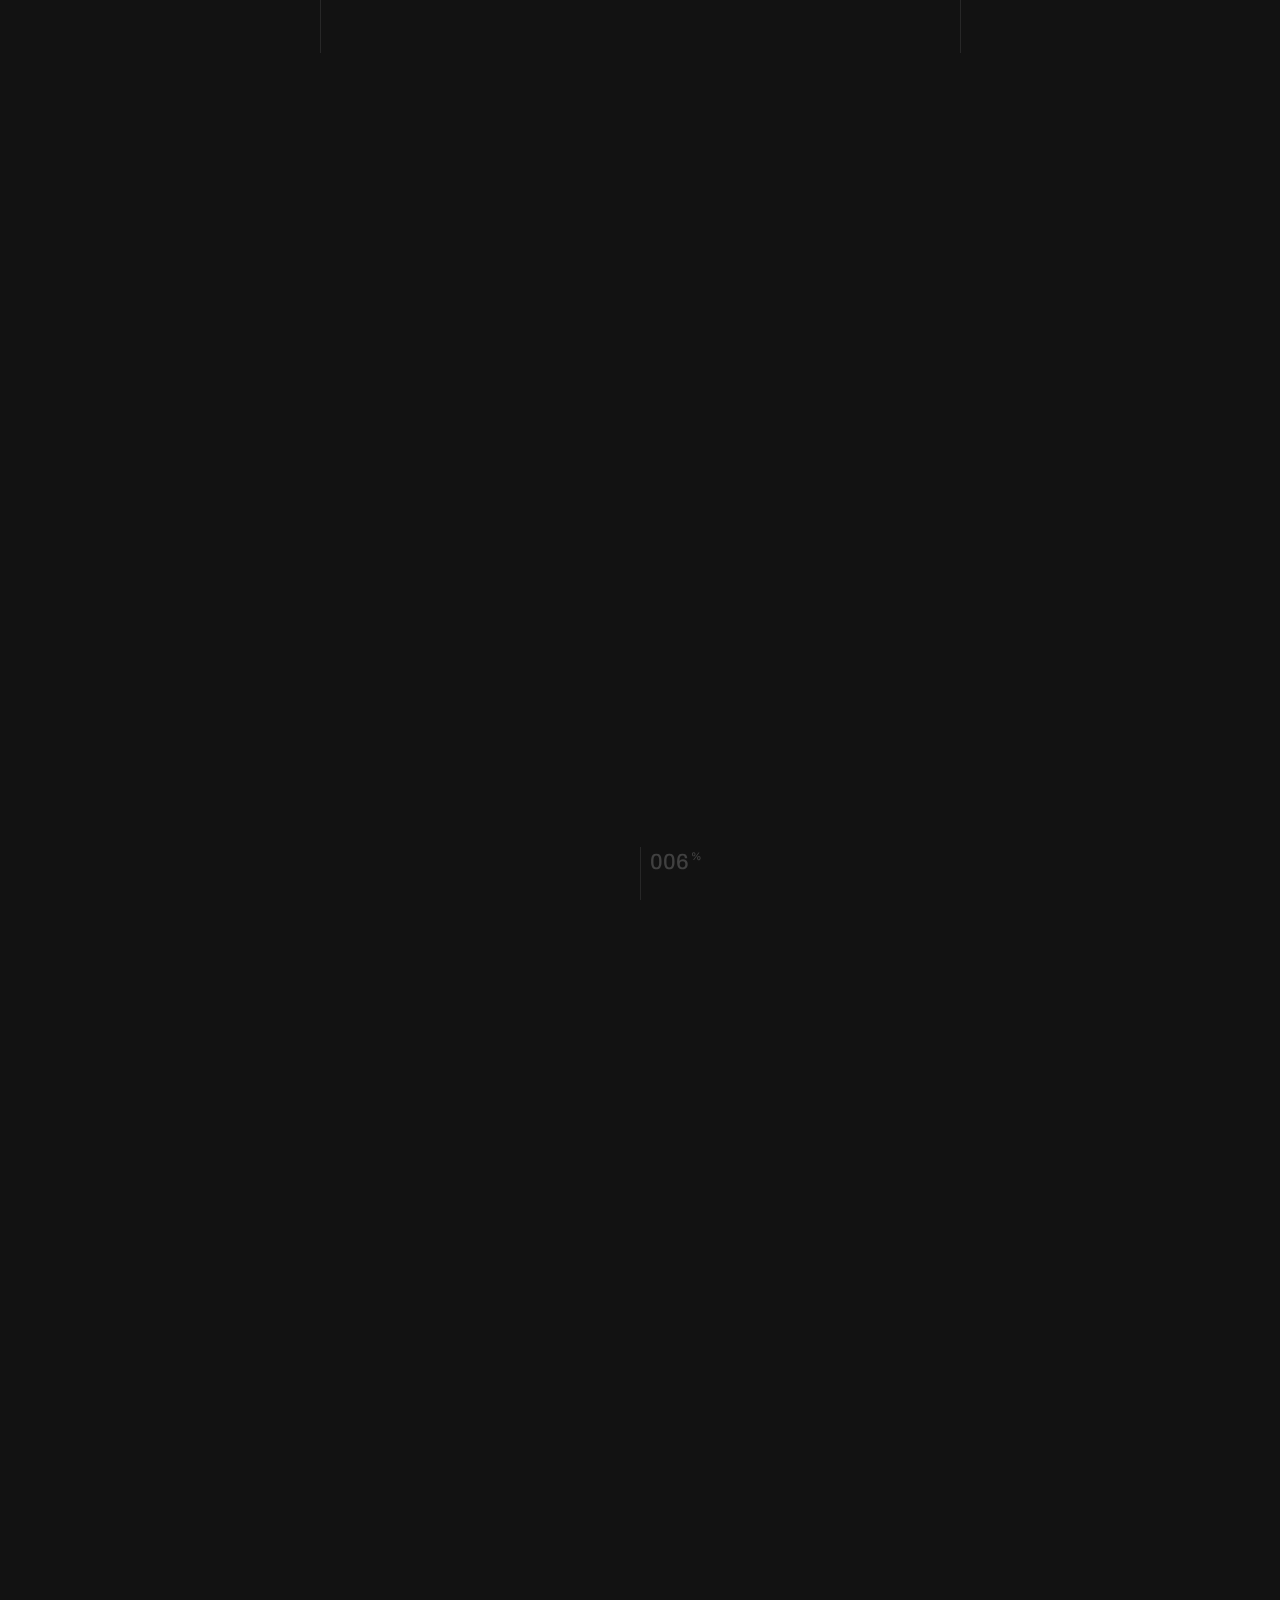
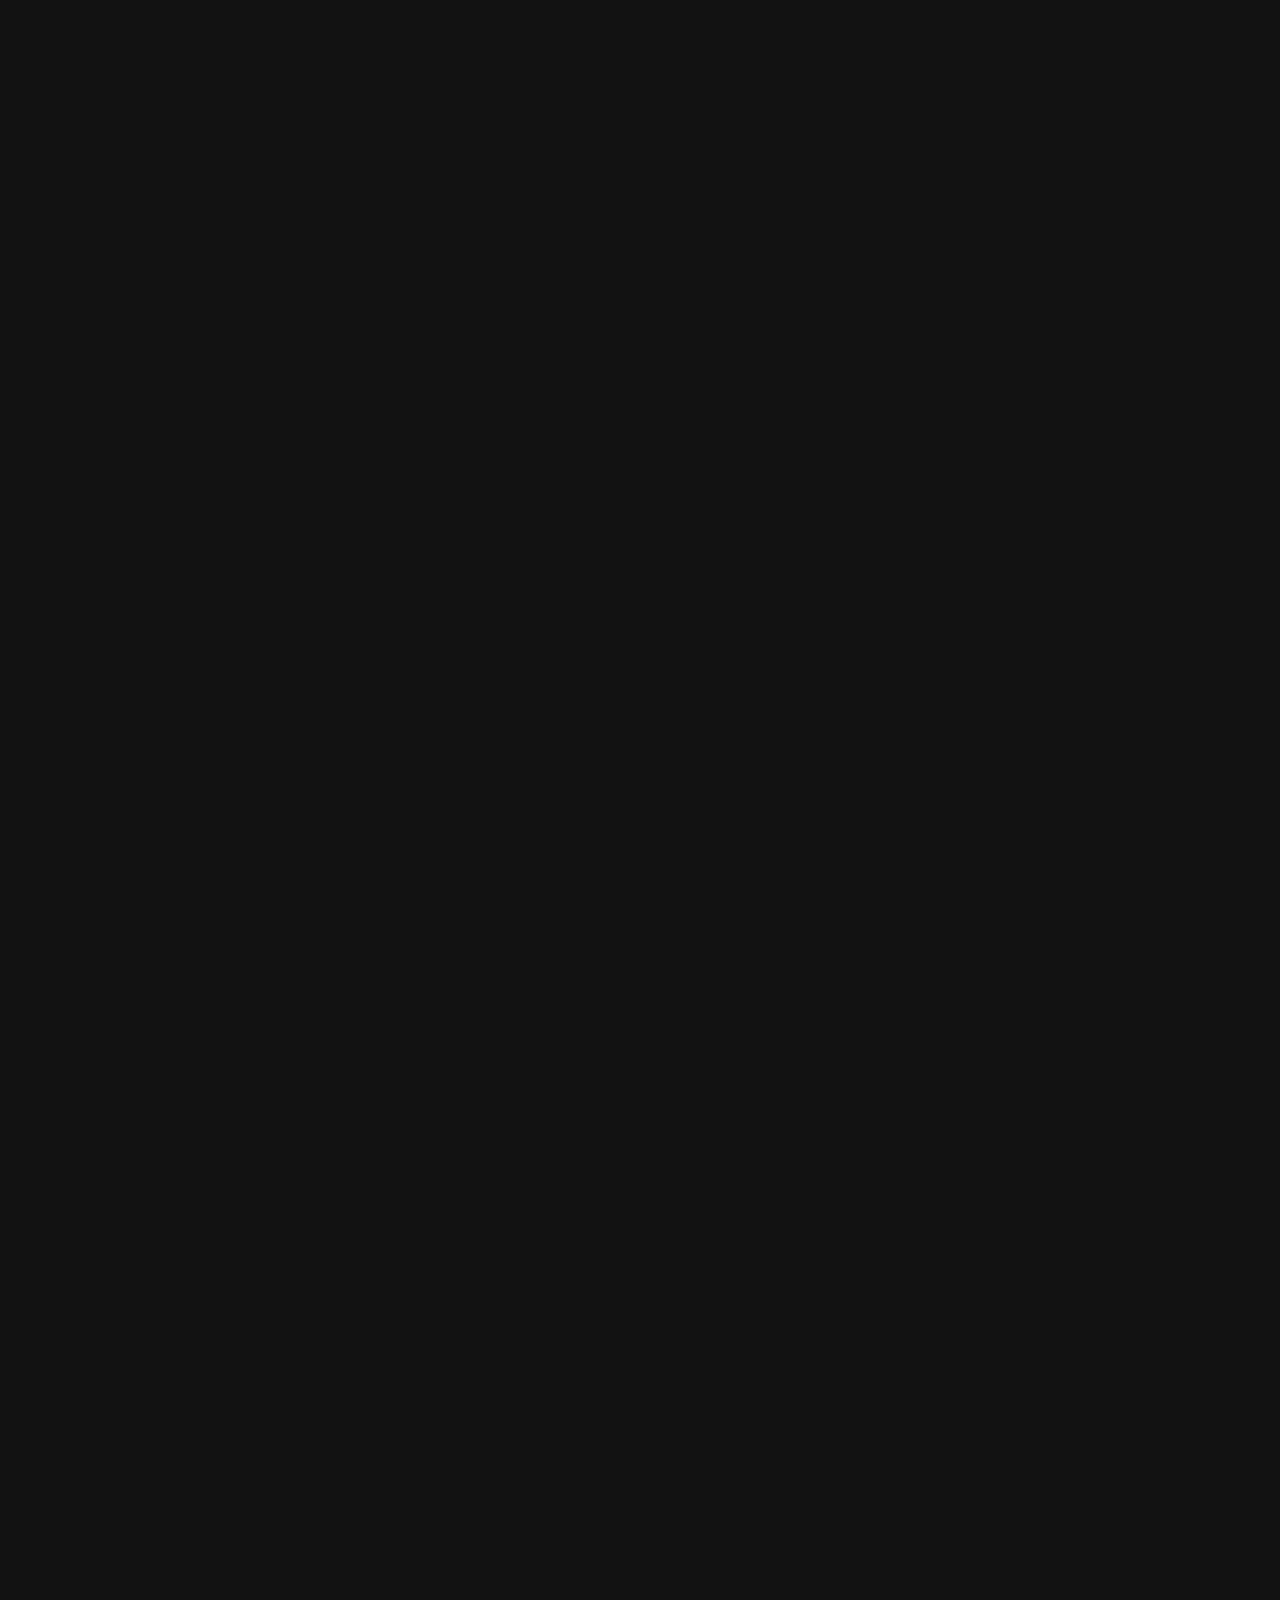
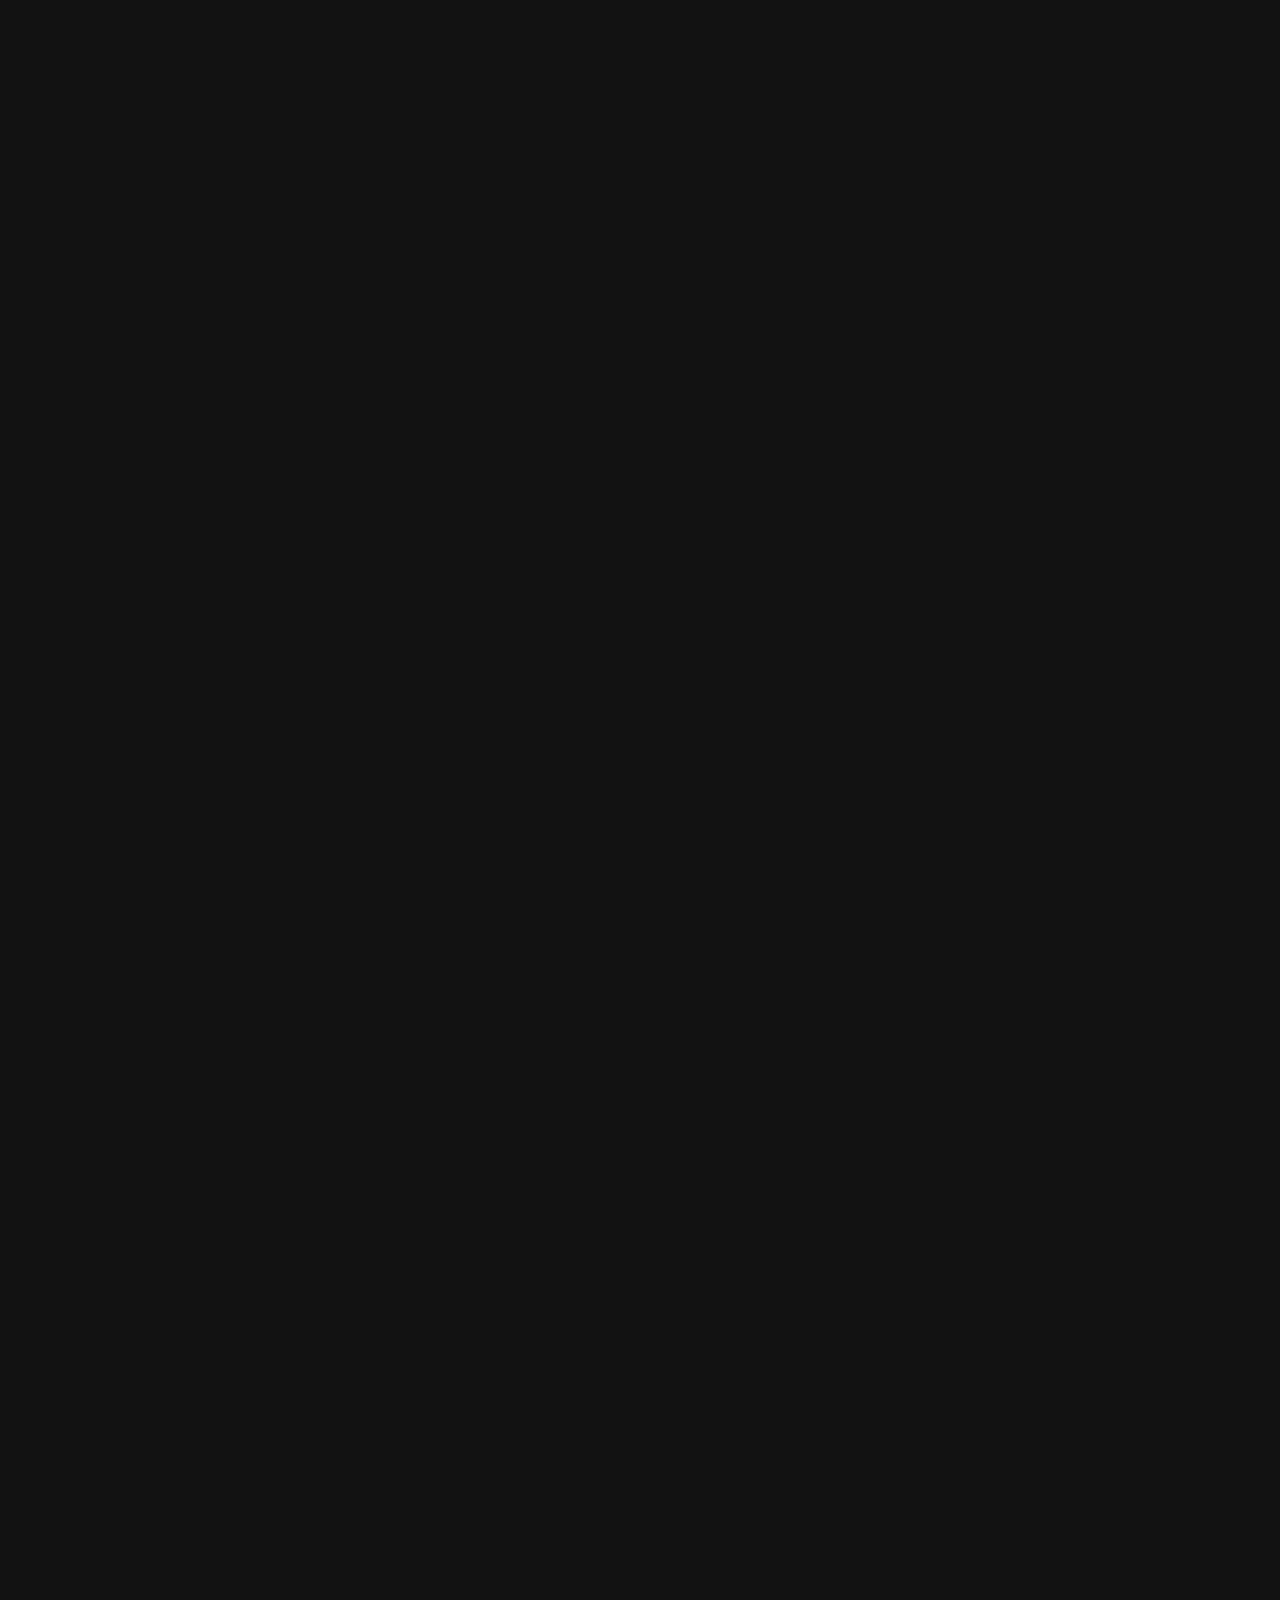
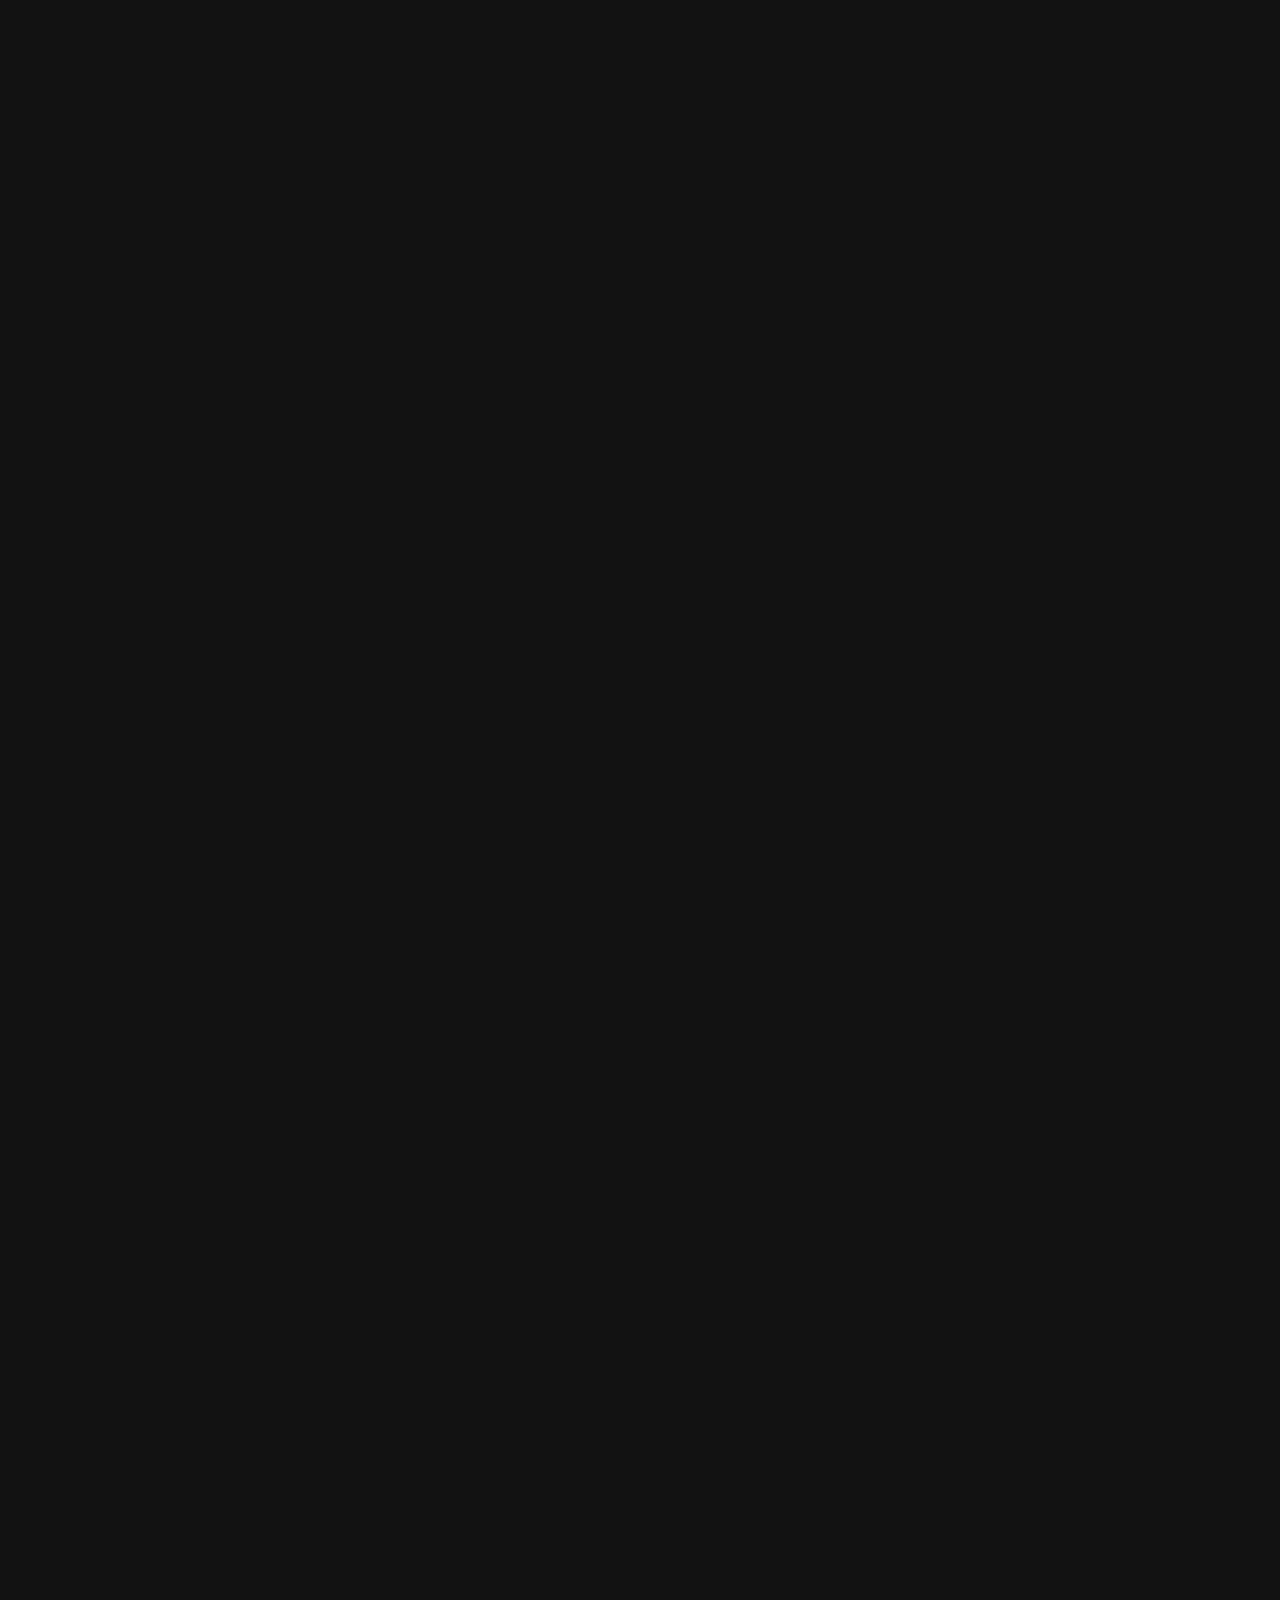
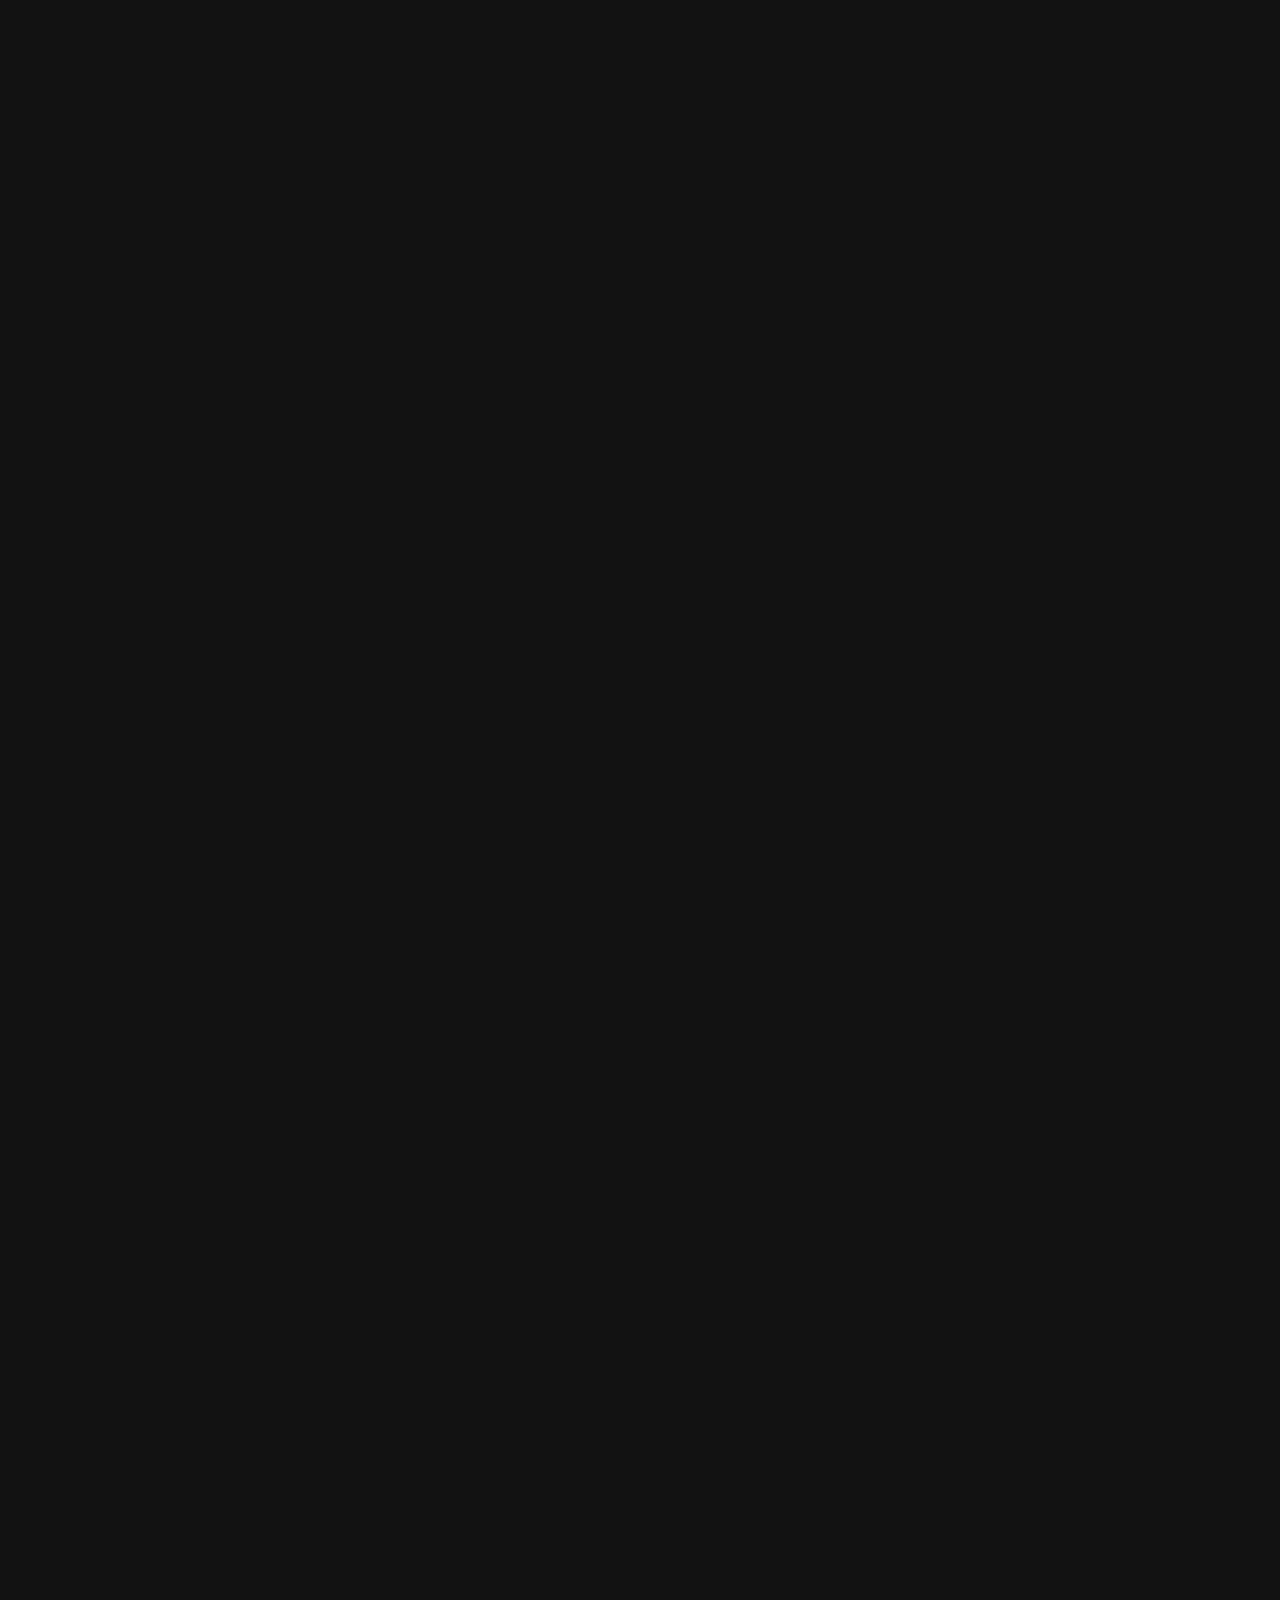
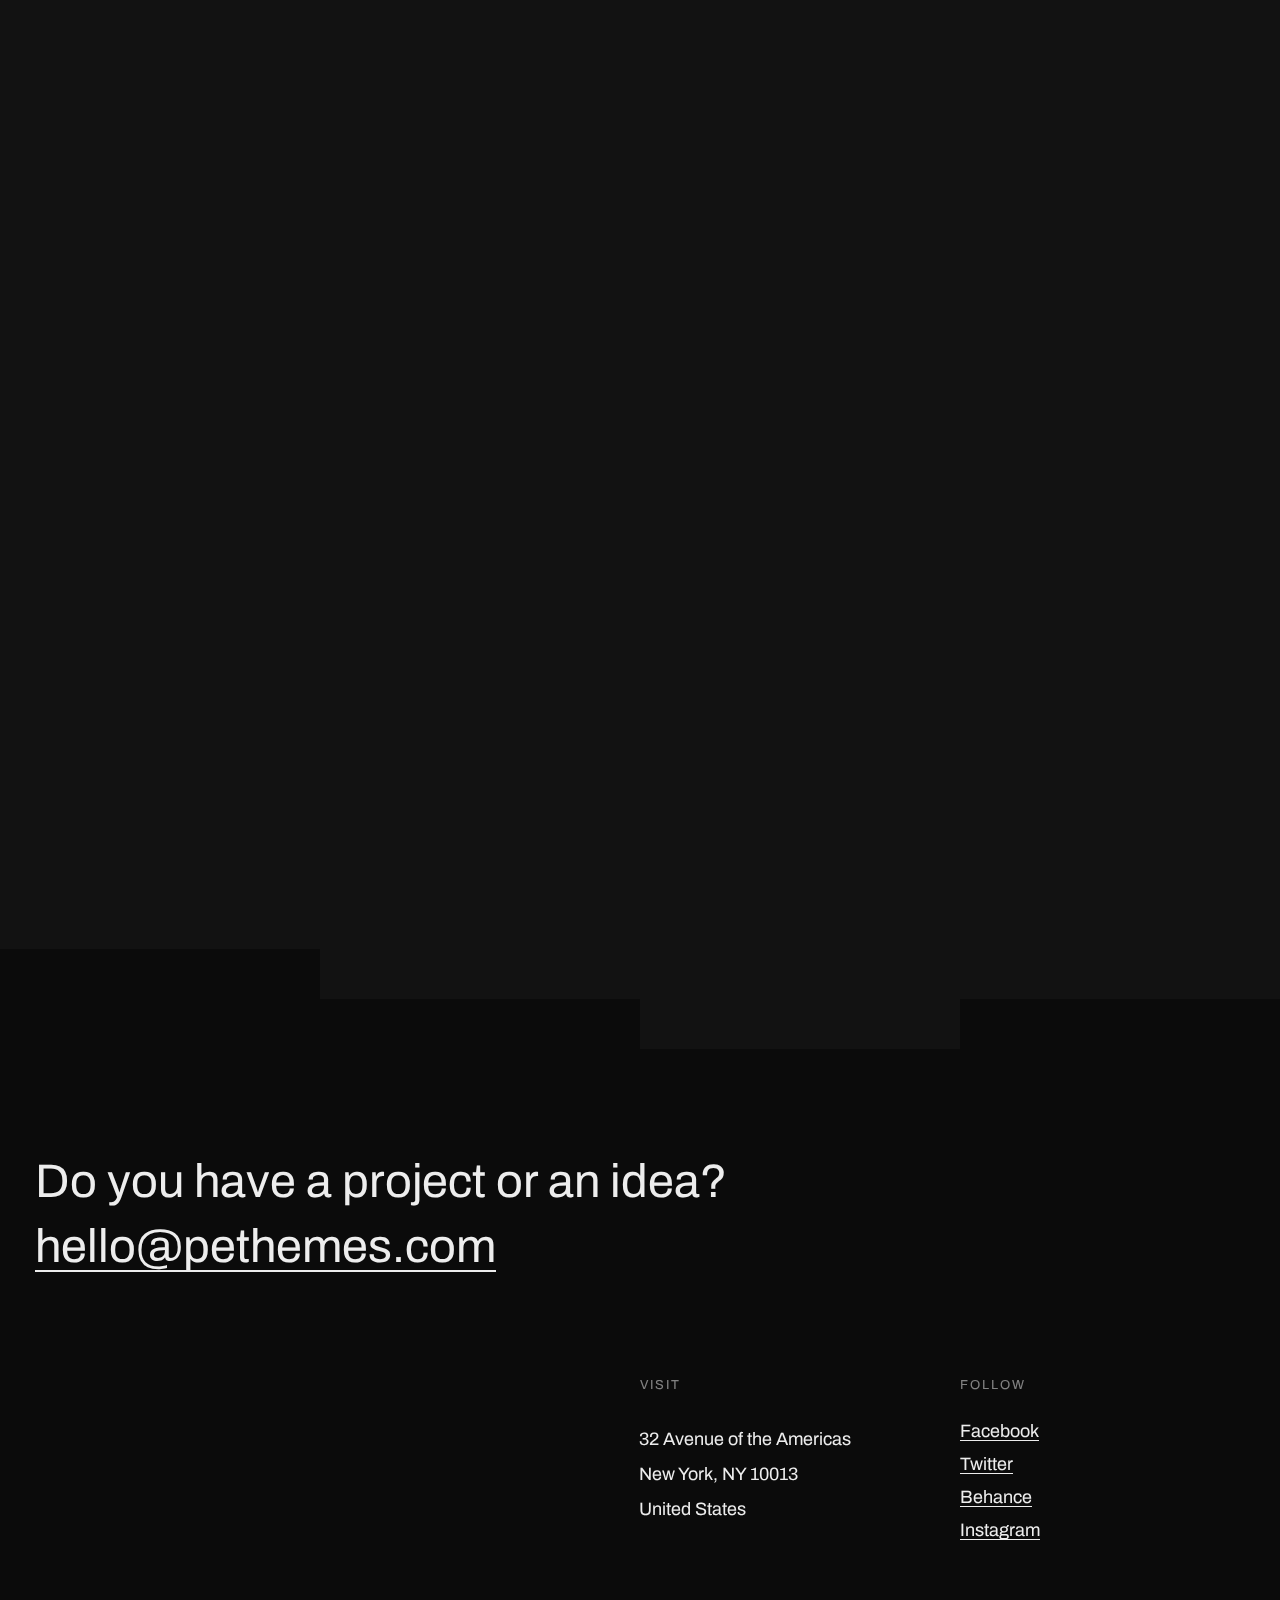
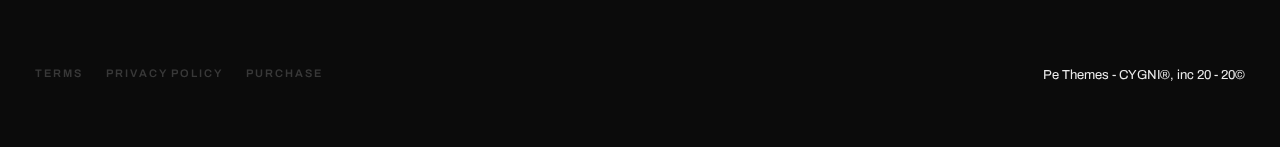
<file: concrete.html>
<!DOCTYPE html>
<html lang="en">

<head>
    <!--    just for declare sections-->
    <!--    <style>-->
    <!--        .section {-->
    <!--            border: red 1px solid;-->
    <!--        }-->
    <!--    </style>-->

    <meta charset="utf-8">

    <!-- Page Title -->
    <title>Concrete</title>
    <!--/ Page Title -->

    <meta name="author" content="Pe Themes">
    <meta name="description" content="Interactive Portfolio Showcase Template">
    <meta name="viewport" content="width=device-width, initial-scale=1">

    <link href="https://fonts.googleapis.com/css?family=Archivo:400,500,600,700&display=swap" rel="stylesheet">

    <link href="css/plugins.css" rel="stylesheet">
    <link href="css/entypo.css" rel="stylesheet">

    <link href="css/style.css" rel="stylesheet">

    <!-- Favicons -->
    <link rel="shortcut icon" href="images/favicon.png"/>
    <link rel="apple-touch-icon" href="images/favicon.png"/>
    <!--/ Favicons -->
</head>

<body>

<!-- Loading Text -->
<div class="loading-text">Loading</div>
<!-- Loading Text -->

<!-- Lines (Don't Touch) -->
<div class="lines"></div>
<!-- /Lines -->

<!-- Page Loader -->
<div class="cygni-loader">
    <div class="counter" data-count="99">00</div>
</div>
<!-- /Page Loader -->

<!-- Overlays (Don't Touch) -->
<div class="overlays"></div>
<!-- /Overlays -->

<!-- Header -->
<header class="site-header dark">

    <!-- Branding -->
    <div class="site-branding">
        <img class="dark-logo" src="images/logo_gold.png" alt="Site Logo">
        <img class="light-logo" src="images/logo_gold.png" alt="Site Light Logo">
    </div>
    <!-- /Branding -->

    <!-- Menu -->
    <div class="site-navigation light">

        <!-- Menu Toggle (Don't Touch) -->
        <div class="menu-toggle"></div>
        <!-- /Menu Toggle -->

        <!-- Menu Overlays (Don't Touch) -->
        <div class="menu-overlays"></div>
        <!-- Menu Overlays -->

        <div class="menu-wrapper">

            <!-- Navigation -->
            <ul class="menu">

                <!-- Main Menu -->
                <li class="menu-item has-children menu-item-active">
                    <a href="index.html">Home</a>
                </li>
                <!--                    <li class="menu-item"><a href="works.html">Works</a></li>-->
                <li class="menu-item"><a href="about.html">About</a></li>
                <!--                    <li class="menu-item"><a href="journal.html">Journal</a></li>-->
                <li class="menu-item has-children">
                    <a href="#">Projects</a>
                    <!-- Sub Menu -->
                    <ul class="sub-menu">
                        <li class="menu-item menu-item-active">
                            <a href="category-projects.html">All</a>
                        </li>
                        <li class="menu-item">
                            <a href="category-projects.html">Category Page 1 </a>
                        </li>
                        <li class="menu-item">
                            <a href="category-projects.html">Category Page 2 </a>
                        </li>
                        <li class="menu-item">
                            <a href="category-projects.html">Category Page 3 </a>
                        </li>
                    </ul>
                    <!--/ Sub Menu -->
                </li>

                <li class="menu-item"><a href="jobs.html">Jobs</a></li><li class="menu-item"><a href="contact.html">Contact</a></li>
                <!-- /Main Menu -->

            </ul>
            <!-- /Navigation -->

        </div>

        <!-- Menu Widget (Left) -->
        <div class="menu-widget-wrapper mww-1">
            <div class="menu-widget">
                <div class="menu-widget-title">
                    WE ARE ALWAYS HERE;
                </div>

                <h5>19, Avenue du Président <br>Wilson 75116, Paris</h5>
                <h5>+9 (0) 512 69 78</h5>
                <div style="color: black">
                    <a style="color: black" href="#"><i class="icon-behance"></i> </a>
                    <a style="color: black" href="#"><i class="icon-twitter"></i> </a>
                    <a style="color: black" href="#"><i class="icon-dribbble"></i> </a>
                    <a style="color: black" href="#"><i class="icon-instagrem"></i> </a>
                    <a style="color: black" href="#"><i class="icon-facebook"></i> </a>
                </div>


            </div>
        </div>
        <!--/ Menu Widget (Left) -->

        <!-- Menu Widget (Middle) -->
        <div class="menu-widget-wrapper mww-2">
            <div class="scrolling-button">
                <a href="mailto:hello@pethemes.com">hello@pethemes.com</a>
            </div>
        </div>
        <!--/ Menu Widget (Middle) -->

        <!-- Menu Widget (Right -->
        <div class="menu-widget-wrapper mww-3">
            <div class="menu-widget">
                <ul class="widget-socials">
                    <li><a href="#"><i class="icon-behance"></i> </a></li>
                    <li><a href="#"><i class="icon-twitter"></i> </a></li>
                    <li><a href="#"><i class="icon-dribbble"></i> </a></li>
                    <li><a href="#"><i class="icon-instagrem"></i> </a></li>
                    <li><a href="#"><i class="icon-facebook"></i> </a></li>
                </ul>
            </div>
        </div>
        <!--/ Menu Widget (Right) -->

    </div>
    <!-- /Menu -->
</header>
<!-- /Header -->

<!-- Site Content -->
<div id="main" class="content">

    <!-- Page Settings -->
    <div class="page-settings" data-layout="dark" data-header-style="light" data-menu-layout="light"></div>
    <!--/ Page Settings -->

    <!-- Single Project -->
    <div class="single-project">

        <!-- Project Header -->
        <div class="project-header light text-shadow">

            <!-- Project Image -->
            <div class="project-image project-image-full ">
                <img src="images/Concrete/1.jpg" alt="Project Header Image">
            </div>
            <!--/ Project Image -->

            <div class="project-top">

                <!-- Project Category -->
                <div data-delay=".2" class="project-work has-animation skew-down">

                </div>
                <!-- Project Category -->

                <!-- Project Title -->
                <div class="project-title has-animation skew-up">
                    El-Sallam Mall.
                </div>
                <!-- Project Title -->

            </div>

            <!-- Project Metas -->
            <div class="project-meta font-weight-900">

                <div data-delay=".7" class="has-animation skew-up"><span class="">Client: </span>client name</div>

                <div data-delay=".8" class="has-animation skew-up"><span class="">Year: </span>2012</div>

                <!--                <div data-delay=".9" class="has-animation skew-up"><span class="pm-tit">Role: </span>Construction</div>-->

            </div>
            <!-- Project Metas -->

        </div>
        <!--/ Project Header -->

        <!-- Section -->
        <!-- Digging and foundations -->
        <div class="section">

            <!-- Wrapper (Small) -->
            <div class="wrapper-small">

                <!-- Column -->
                <div class="c-col-12">

                    <!-- Text Wrapper -->
                    <div class="text-wrapper align-center">

                        <h1 class="thin has-animation lines-up">
                            Digging & foundation phase
                        </h1>

                    </div>
                    <!--/ Text Wrapper -->

                </div>
                <!--/ Column -->

            </div>
            <!--/ Wrapper (Small) -->

            <!-- Wrapper -->
            <div class="wrapper-full">

                <!-- item -->
                <!-- Column -->
                <div class="c-col-12">

                    <!-- Image Wrapper -->
                    <div class="image-wrapper  has-animation slide-top">
                        <div class="vertical-item-title image-title ">
                            <span class="title-line">
                                title of the image
                            </span>
                        </div>
                        <img src="images/Concrete/15-3.jpg" alt="Single Image">
                    </div>
                    <!--/ Image Wrapper -->
                </div>
                <!--/ Column -->
                <!--/ item -->

                <!-- item -->
                <!-- Column -->
                <div class="c-col-3 hide-mobile"></div>
                <div class="c-col-9 no-gap">

                    <!-- Image Wrapper -->
                    <div class="image-wrapper has-animation slide-right">
                        <div class="vertical-item-title image-title ">
                            <span class="title-line">
                                title of the image
                            </span>
                        </div>
                        <img src="images/Concrete/5-2.jpg" alt="Single Image">
                    </div>
                    <!--/ Image Wrapper -->

                </div>
                <!--/ Column -->
                <!--/ item -->

                <!-- item -->
                <!-- Column -->
                <div class="c-col-9 no-gap">

                    <!-- Image Wrapper -->
                    <div class="image-wrapper has-animation slide-left">
                        <div class="vertical-item-title image-title ">
                            <span class="title-line">
                                title of the image
                            </span>
                        </div>
                        <img src="images/Concrete/5-3.jpg" alt="Single Image">
                    </div>
                    <!--/ Image Wrapper -->

                </div>
                <div class="c-col-3 hide-mobile"></div>
                <!--/ Column -->
                <!--/ item -->

            </div>
            <!-- Wrapper -->

        </div>
        <!--/ Section -->


        <!-- Section -->
        <!-- Walls  -->
        <div class="section">

            <!-- Wrapper (Small) -->
            <div class="wrapper-small">

                <!-- Column -->
                <div class="c-col-12">

                    <!-- Text Wrapper -->
                    <div class="text-wrapper align-center">

                        <h1 class="thin has-animation lines-up">
                            Walls phase
                        </h1>

                    </div>
                    <!--/ Text Wrapper -->

                </div>
                <!--/ Column -->

            </div>
            <!--/ Wrapper (Small) -->

            <!-- Wrapper (Fullwidth) -->
            <div class="wrapper">

                <!-- Column -->
                <div class="c-col-6">

                    <!-- Image Wrapper -->
                    <div class="image-wrapper has-animation slide-top image-lightbox">
                        <div class="vertical-item-title image-title ">
                            <span class="title-line">
                                title of the image
                            </span>
                        </div>
                        <img src="images/Concrete/16-2.jpg" alt="Single Image">
                    </div>
                    <!--/ Image Wrapper -->

                    <span class="pe-empty-space" style="height: 30px"></span>

                    <!-- Image Wrapper -->
                    <div class="image-wrapper has-animation slide-top image-lightbox">
                        <div class="vertical-item-title image-title ">
                            <span class="title-line">
                                title of the image
                            </span>
                        </div>
                        <img src="images/Concrete/16-3.jpg" alt="Single Image">
                    </div>
                    <!--/ Image Wrapper -->


                </div>
                <!--/ Column -->

                <!-- Column -->
                <div class="c-col-6">

                    <!-- Image Wrapper -->
                    <div class="image-wrapper has-animation slide-top image-lightbox">
                        <div class="vertical-item-title image-title ">
                            <span class="title-line">
                                title of the image
                            </span>
                        </div>
                        <img src="images/Concrete/17-1.jpg" alt="Single Image">
                    </div>
                    <!--/ Image Wrapper -->

                    <span class="pe-empty-space" style="height: 30px"></span>

                    <!-- Image Wrapper -->
                    <div class="image-wrapper has-animation slide-top image-lightbox">
                        <div class="vertical-item-title image-title ">
                            <span class="title-line">
                                title of the image
                            </span>
                        </div>
                        <img src="images/Concrete/16-1.jpg" alt="Single Image">
                    </div>
                    <!--/ Image Wrapper -->

                </div>
                <!--/ Column -->

            </div>
            <!-- Wrapper (Fullwidth) -->

        </div>
        <!--/ Section -->


        <!-- Section -->
        <!-- Columns -->
        <div class="section">
            <!-- Wrapper (Small) -->
            <div class="wrapper-small">

                <!-- Column -->
                <div class="c-col-12">

                    <!-- Text Wrapper -->
                    <div class="text-wrapper align-center">

                        <h1 class="thin has-animation lines-up">
                            Columns phase
                        </h1>

                    </div>
                    <!--/ Text Wrapper -->

                </div>
                <!--/ Column -->

            </div>
            <!--/ Wrapper (Small) -->

            <!-- Wrapper -->
            <div class="wrapper">

                <!-- Column -->
                <div class="c-col-6">

                    <!-- Image Wrapper -->
                    <div class="image-wrapper image-lightbox">
                        <div class="vertical-item-title image-title ">
                            <span class="title-line">
                                title of the image
                            </span>
                        </div>
                        <img src="images/Concrete/17-2.jpg" alt="Single Image">
                    </div>
                    <!--/ Image Wrapper -->

                </div>
                <!--/ Column -->

                <!-- Column -->
                <div class="c-col-6">

                    <!-- Image Wrapper -->
                    <div class="image-wrapper image-lightbox">
                        <div class="vertical-item-title image-title ">
                            <span class="title-line">
                                title of the image
                            </span>
                        </div>
                        <img src="images/Concrete/17-4.jpg" alt="Single Image">
                    </div>
                    <!--/ Image Wrapper -->

                </div>
                <!--/ Column -->

                <!-- Column -->
                <div class="c-col-12">

                    <!-- Image Wrapper -->
                    <div class="image-wrapper">
                        <div class="vertical-item-title image-title ">
                            <span class="title-line">
                                title of the image
                            </span>
                        </div>
                        <img src="images/Concrete/17-3.jpg" alt="Single Image">
                    </div>
                    <!--/ Image Wrapper -->

                </div>
                <!--/ Column -->


            </div>
            <!-- Wrapper -->

        </div>
        <!--/ Section -->


        <!-- Section -->
        <!-- Ceilings phase  -->
        <div class="section">

            <!-- Wrapper (Small) -->
            <div class="wrapper-small">

                <!-- Column -->
                <div class="c-col-12">

                    <!-- Text Wrapper -->
                    <div class="text-wrapper align-center">

                        <h1 class="thin has-animation lines-up">
                            Ceilings phase
                        </h1>

                    </div>
                    <!--/ Text Wrapper -->

                </div>
                <!--/ Column -->

            </div>
            <!--/ Wrapper (Small) -->

            <!-- Wrapper -->
            <div class="wrapper-full">

                <!-- Column -->
                <div class="c-col-4">

                    <!-- Image Wrapper -->
                    <div class="image-wrapper image-lightbox">
                        <div class="vertical-item-title image-title ">
                            <span class="title-line">
                                title of the image
                            </span>
                        </div>
                        <img src="images/Concrete/18-1.jpg" alt="Single Image">
                    </div>
                    <!--/ Image Wrapper -->

                    <span class="pe-empty-space" style="height: 30px"></span>

                    <!-- Image Wrapper -->
                    <div class="image-wrapper image-lightbox">
                        <div class="vertical-item-title image-title ">
                            <span class="title-line">
                                title of the image
                            </span>
                        </div>
                        <img src="images/Concrete/18-2.jpg" alt="Single Image">
                    </div>
                    <!--/ Image Wrapper -->


                </div>
                <!--/ Column -->

                <!-- Column -->
                <div class="c-col-4">

                    <span class="pe-empty-space" style="height: 150px"></span>

                    <!-- Image Wrapper -->
                    <div class="image-wrapper image-lightbox">
                        <div class="vertical-item-title image-title ">
                            <span class="title-line">
                                title of the image
                            </span>
                        </div>
                        <img src="images/Concrete/18-3.jpg" alt="Single Image">
                    </div>
                    <!--/ Image Wrapper -->
                    <span class="pe-empty-space" style="height: 30px"></span>
                    <!-- Image Wrapper -->
                    <div class="image-wrapper image-lightbox">
                        <div class="vertical-item-title image-title ">
                            <span class="title-line">
                                title of the image
                            </span>
                        </div>
                        <img src="images/Concrete/19-1.jpg" alt="Single Image">
                    </div>
                    <!--/ Image Wrapper -->


                </div>
                <!--/ Column -->

                <!-- Column -->
                <div class="c-col-4">
                    <span class="pe-empty-space" style="height: 75px"></span>
                    <!-- Image Wrapper -->
                    <div class="image-wrapper image-lightbox">
                        <div class="vertical-item-title image-title ">
                            <span class="title-line">
                                title of the image
                            </span>
                        </div>
                        <img src="images/Concrete/19-2.jpg" alt="Single Image">
                    </div>
                    <!--/ Image Wrapper -->
                    <span class="pe-empty-space" style="height: 30px"></span>
                    <!-- Image Wrapper -->
                    <div class="image-wrapper image-lightbox">
                        <div class="vertical-item-title     image-title ">
                            <span class="title-line">
                                title of the image
                            </span>
                        </div>
                        <img src="images/Concrete/19-3.jpg" alt="Single Image">
                    </div>
                    <!--/ Image Wrapper -->


                </div>
                <!--/ Column -->

            </div>
            <!-- Wrapper -->

        </div>
        <!--/ Section -->


        <!-- Section -->
        <!-- slider -->
        <div class="section">

            <!-- Wrapper (Small) -->
            <div class="wrapper-small">

                <!-- Column -->
                <div class="c-col-12">

                    <!-- Text Wrapper -->
                    <div class="text-wrapper align-center">

                        <h1 class="thin has-animation lines-up">
                            Final phase
                        </h1>

                    </div>
                    <!--/ Text Wrapper -->

                </div>
                <!--/ Column -->

            </div>
            <!--/ Wrapper (Small) -->

            <!-- Wrapper (Full) -->
            <div class="wrapper-full">

                <!-- Column -->
                <div class="c-col-12">

                    <!-- Carousel -->
                    <div class="pe-carousel swiper-container">
                        <div class="swiper-wrapper">

                            <div class="pe-carousel-item swiper-slide">
                                <img alt="Carousel Image" src="images/Concrete/20-1.jpg">
                            </div>

                            <div class="pe-carousel-item swiper-slide">
                                <img alt="Carousel Image" src="images/Concrete/20-2.jpg">
                            </div>

                            <div class="pe-carousel-item swiper-slide">
                                <img alt="Carousel Image" src="images/Concrete/20-3.jpg">
                            </div>

                            <div class="pe-carousel-item swiper-slide">
                                <img alt="Carousel Image" src="images/Concrete/21-1.jpg">
                            </div>

                            <div class="pe-carousel-item swiper-slide">
                                <img alt="Carousel Image" src="images/Concrete/21-2.jpg">
                            </div>

                        </div>

                        <span class="carousel-navigate">
                                    <i class="fa fa-chevron-left"></i>
                                    <i class="fa fa-chevron-right"></i>
                                </span>
                    </div>
                    <!--/ Carousel -->

                </div>
                <!--/ Column -->

            </div>
            <!--/ Wrapper (Full) -->

        </div>
        <!--/ Section -->


    </div>

    <!-- Next Project Setion -->
    <div class="projects-nav text-shadow">


        <div class="next-project">
            <!-- Next Project URL -->
            <a href="project-2.html">
                <div class="next-project-wrapper">

                    <span class="next-project-span has-animation skew-up">Next Phase</span>

                    <!-- Next Project Title -->
                    <h1 class="next-project-title has-animation skew-up">MAll Interior</h1>
                    <!--/ Next Project Title -->
                </div>

                <!-- Next Project Image -->
                <div class="next-project-image-wrapper">
                    <img src="images/Concrete/1.jpg" alt="Next Project Image">
                </div>
                <!--/ Next Project Image -->

            </a>
            <!--/ Next Project URL -->
        </div>


    </div>
    <!--/ Next Project Setion -->

</div>
<!--/ Single Project -->

<!-- Footer -->
<footer class="site-footer">

    <!-- Fullwidth Wrapper -->
    <div class="wrapper">

        <!-- Column -->
        <div class="c-col-12">
            <h1 class="thin" style="margin: 0">Do you have a project or an idea?
                <br><a class="underline" href="#">hello@pethemes.com</a>
            </h1>

        </div>
        <!--/ Column -->

    </div>
    <!-- Fullwidth Wrapper -->

    <!-- Fullwidth Wrapper -->
    <div style="margin-bottom: 75px" class="wrapper-full">

        <div class="c-col-6 hide-mobile"></div>

        <!-- Column -->
        <div class="c-col-3 no-gap">
            <div class="caption">VISIT</div>
            <h5>32 Avenue of the Americas
                <br>New York, NY 10013
                <br>United States
            </h5>

        </div>
        <!--/ Column -->

        <!-- Column -->
        <div class="c-col-3 no-gap">
            <div class="caption">FOLLOW</div>

            <!-- Footer List -->
            <ul class="footer-list">
                <li><a href="#" class="underline">Facebook</a></li>
                <li><a href="#" class="underline">Twitter</a></li>
                <li><a href="#" class="underline">Behance</a></li>
                <li><a href="#" class="underline">Instagram</a></li>
            </ul>
            <!-- Footer List -->
        </div>
        <!--/ Column -->

    </div>
    <!-- Fullwidth Wrapper -->

    <!-- Wrapper -->
    <div style="margin-bottom: 0" class="wrapper">

        <!-- Column -->
        <div class="c-col-6">

            <!-- Footer Menu -->
            <ul class="footer-menu ">
                <li><a href="#">Terms</a></li>
                <li><a href="#">Privacy Policy</a></li>
                <li><a href="#">Purchase</a></li>
            </ul>
            <!--/ Footer Menu -->

        </div>
        <!-- Column -->

        <!-- Column -->
        <div class="c-col-6 align-right">
            <p class="copyright-text">Pe Themes - CYGNI®, inc 20 - 20©</p>
        </div>
        <!-- Column -->

    </div>
    <!-- Wrapper -->


</footer>
<!--/ Footer -->

</div>
<!--/ Site Content -->

<script src="js/jquery.min.js"></script>
<script src="js/jquery-ui.js"></script>
<script src="js/plugins.js"></script>
<script src="js/scripts.js"></script>
<script src="js/jquery.smoothState.js"></script>
<script src="js/page-transitions.js"></script>
</body>

</html>
</file>
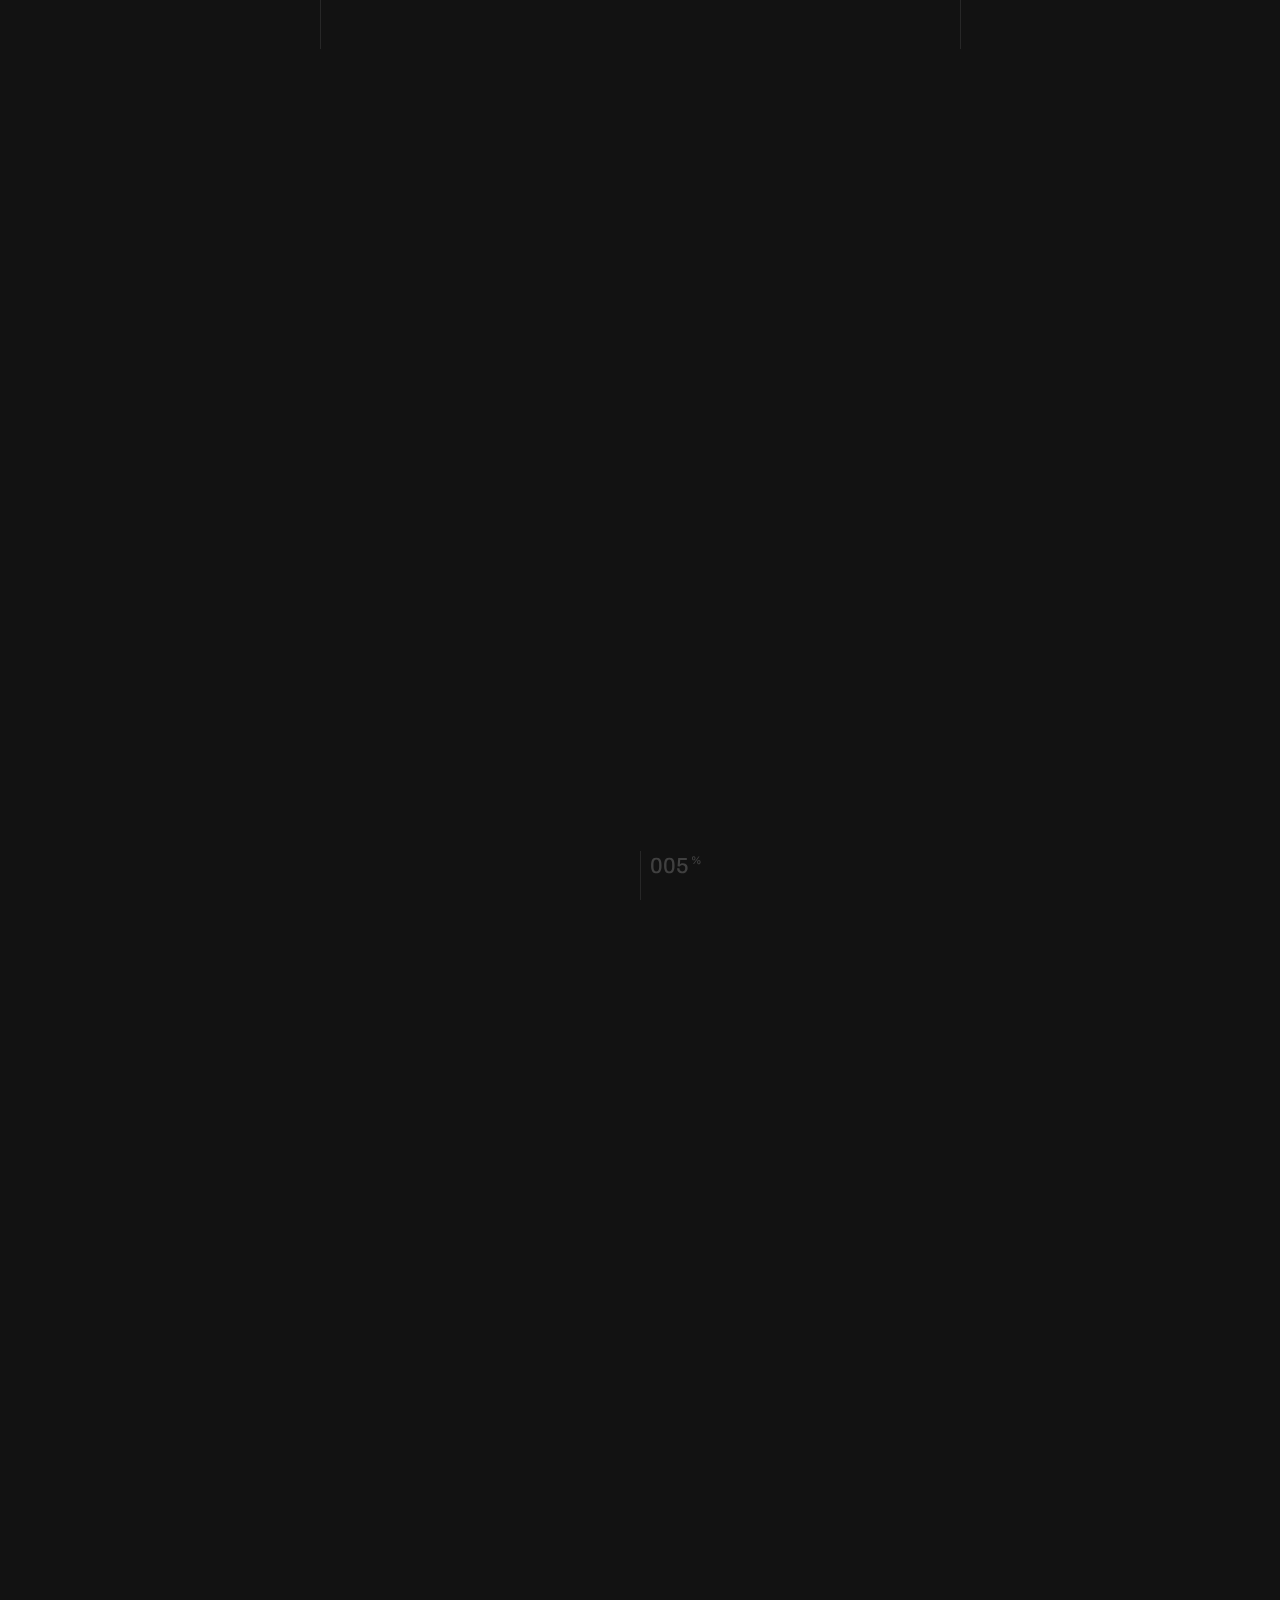
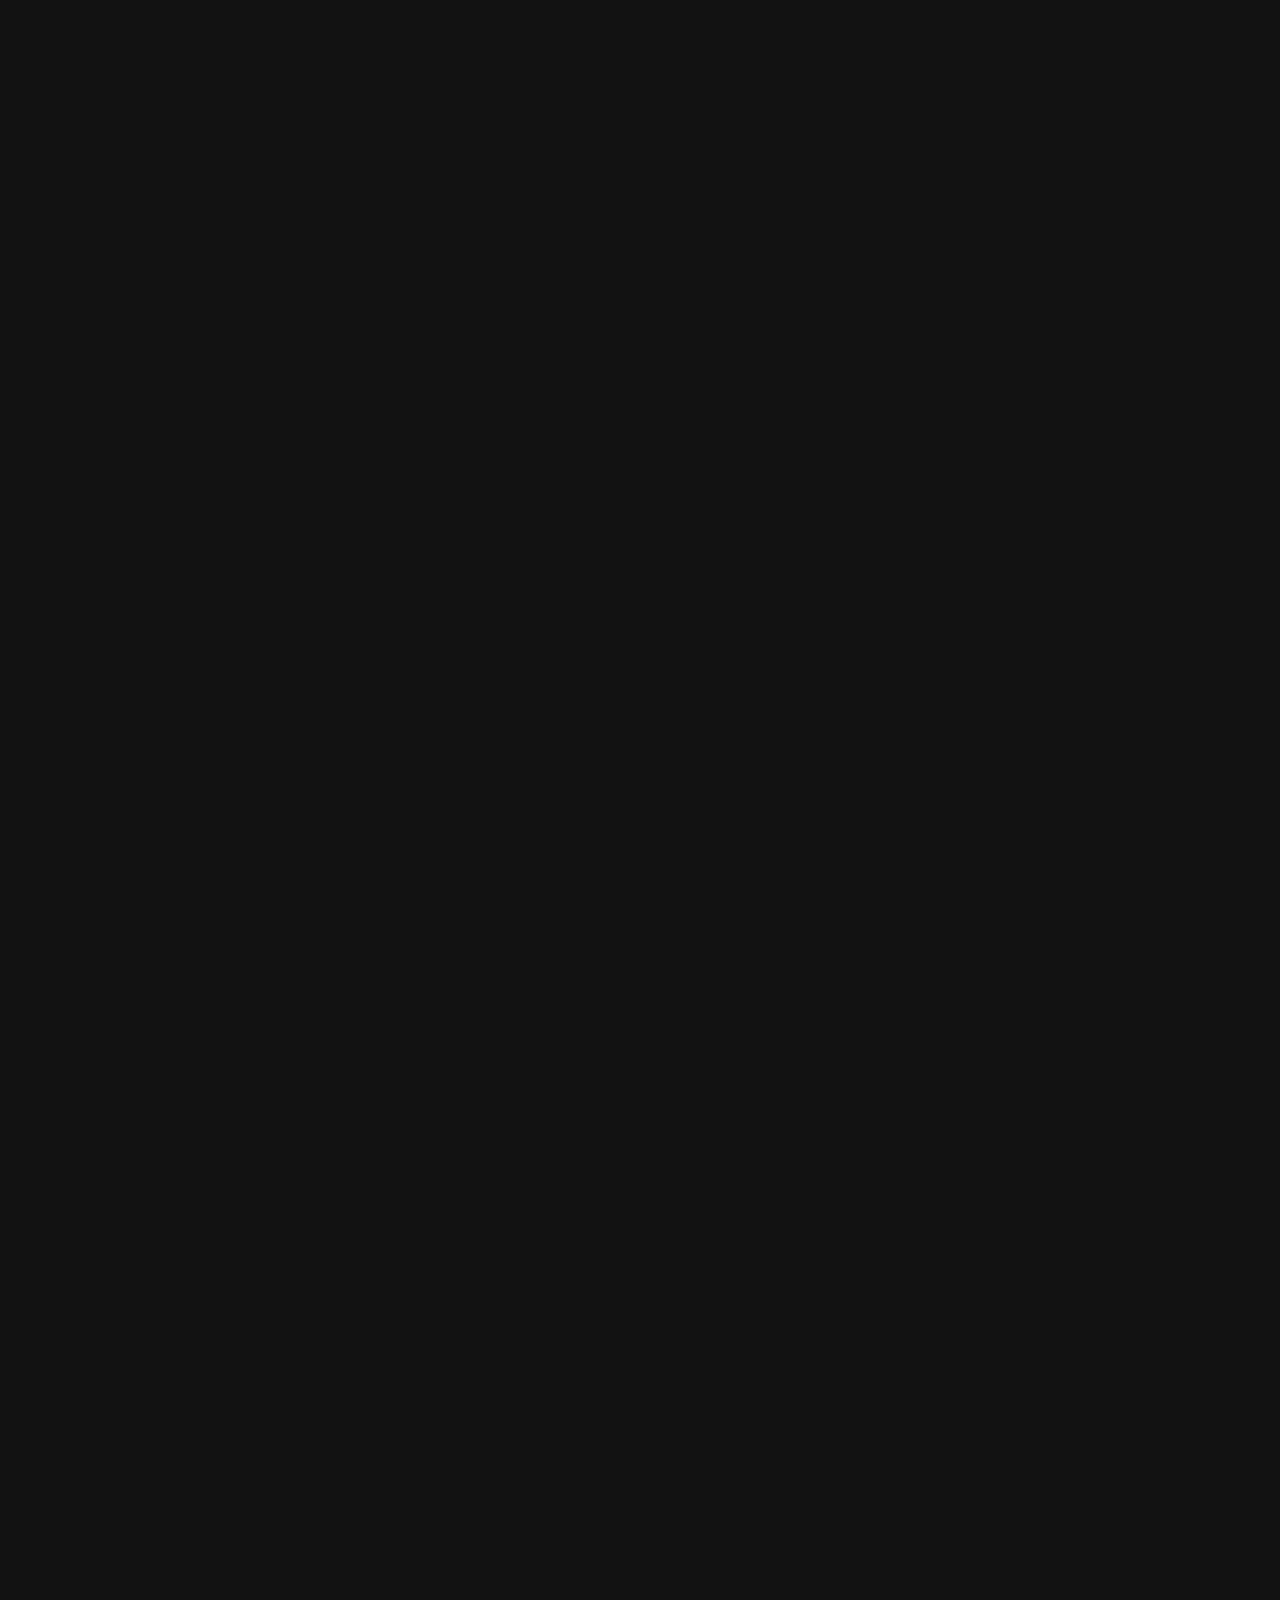
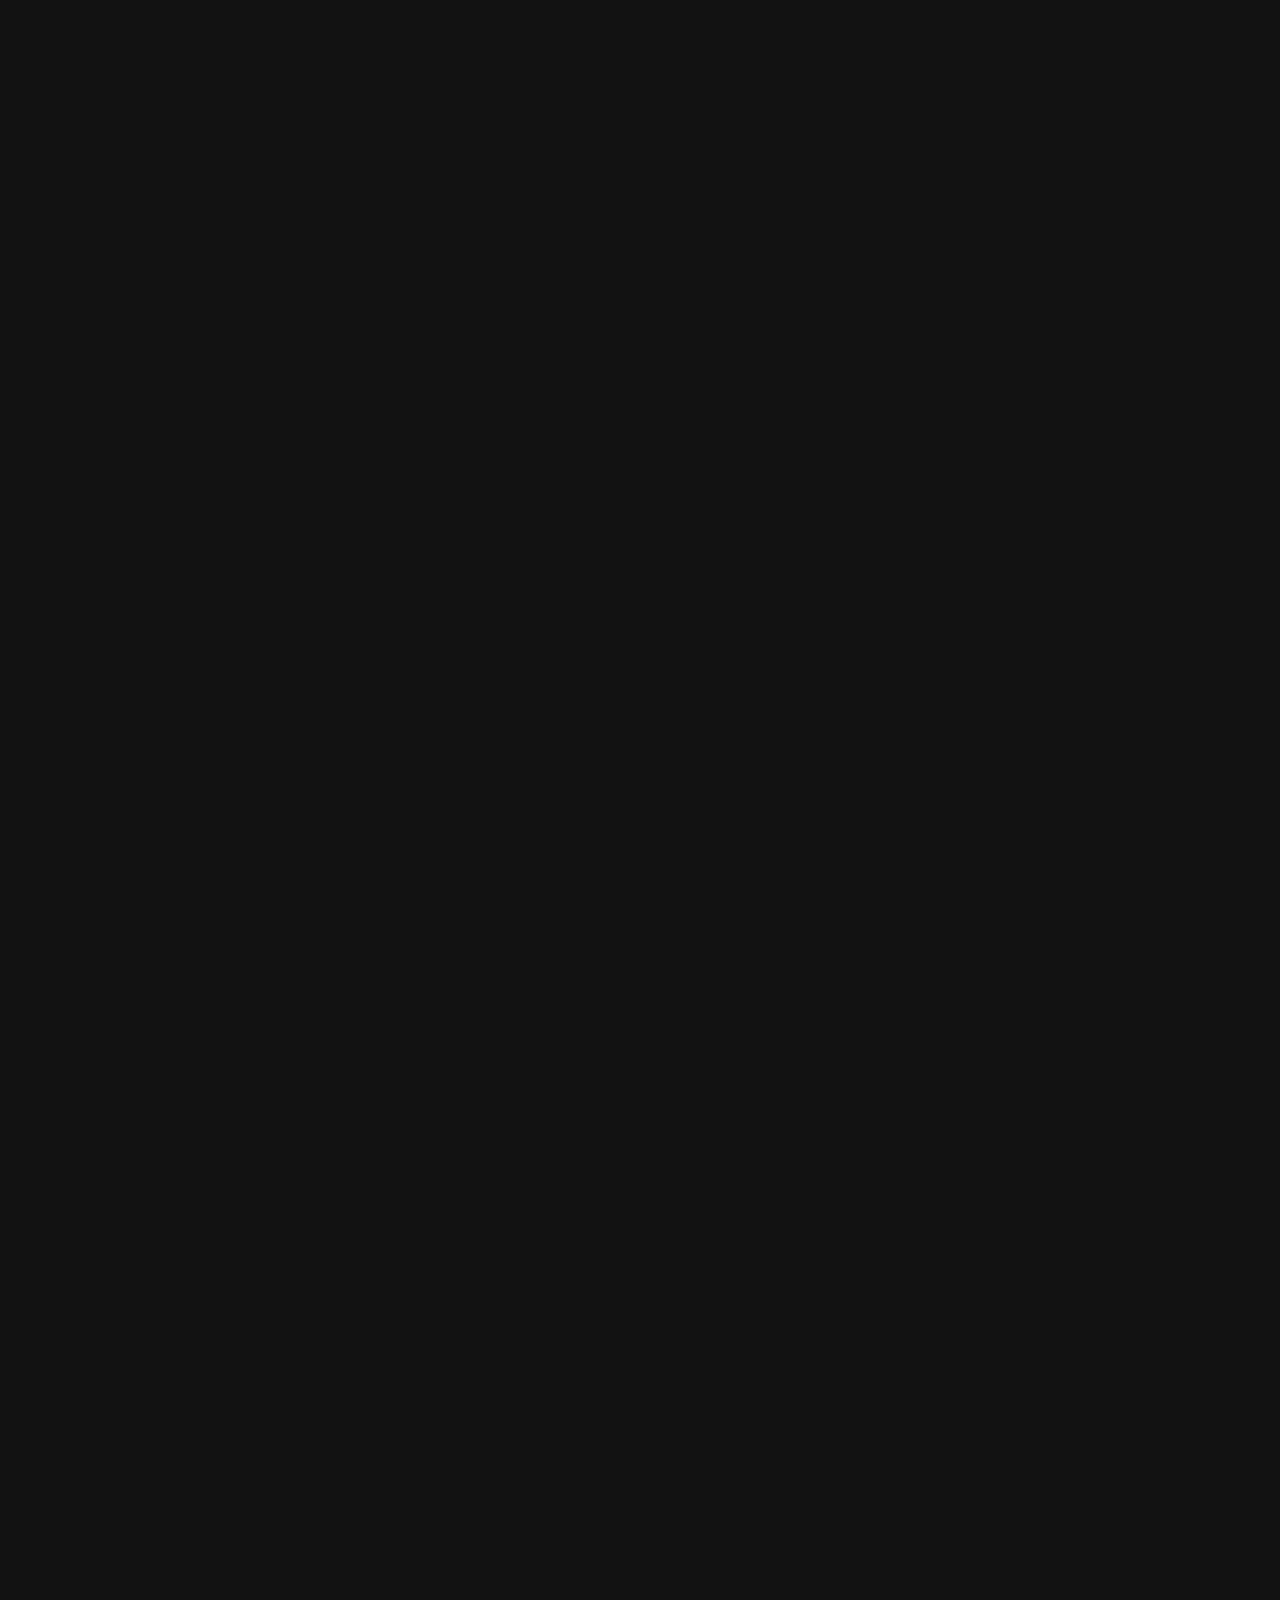
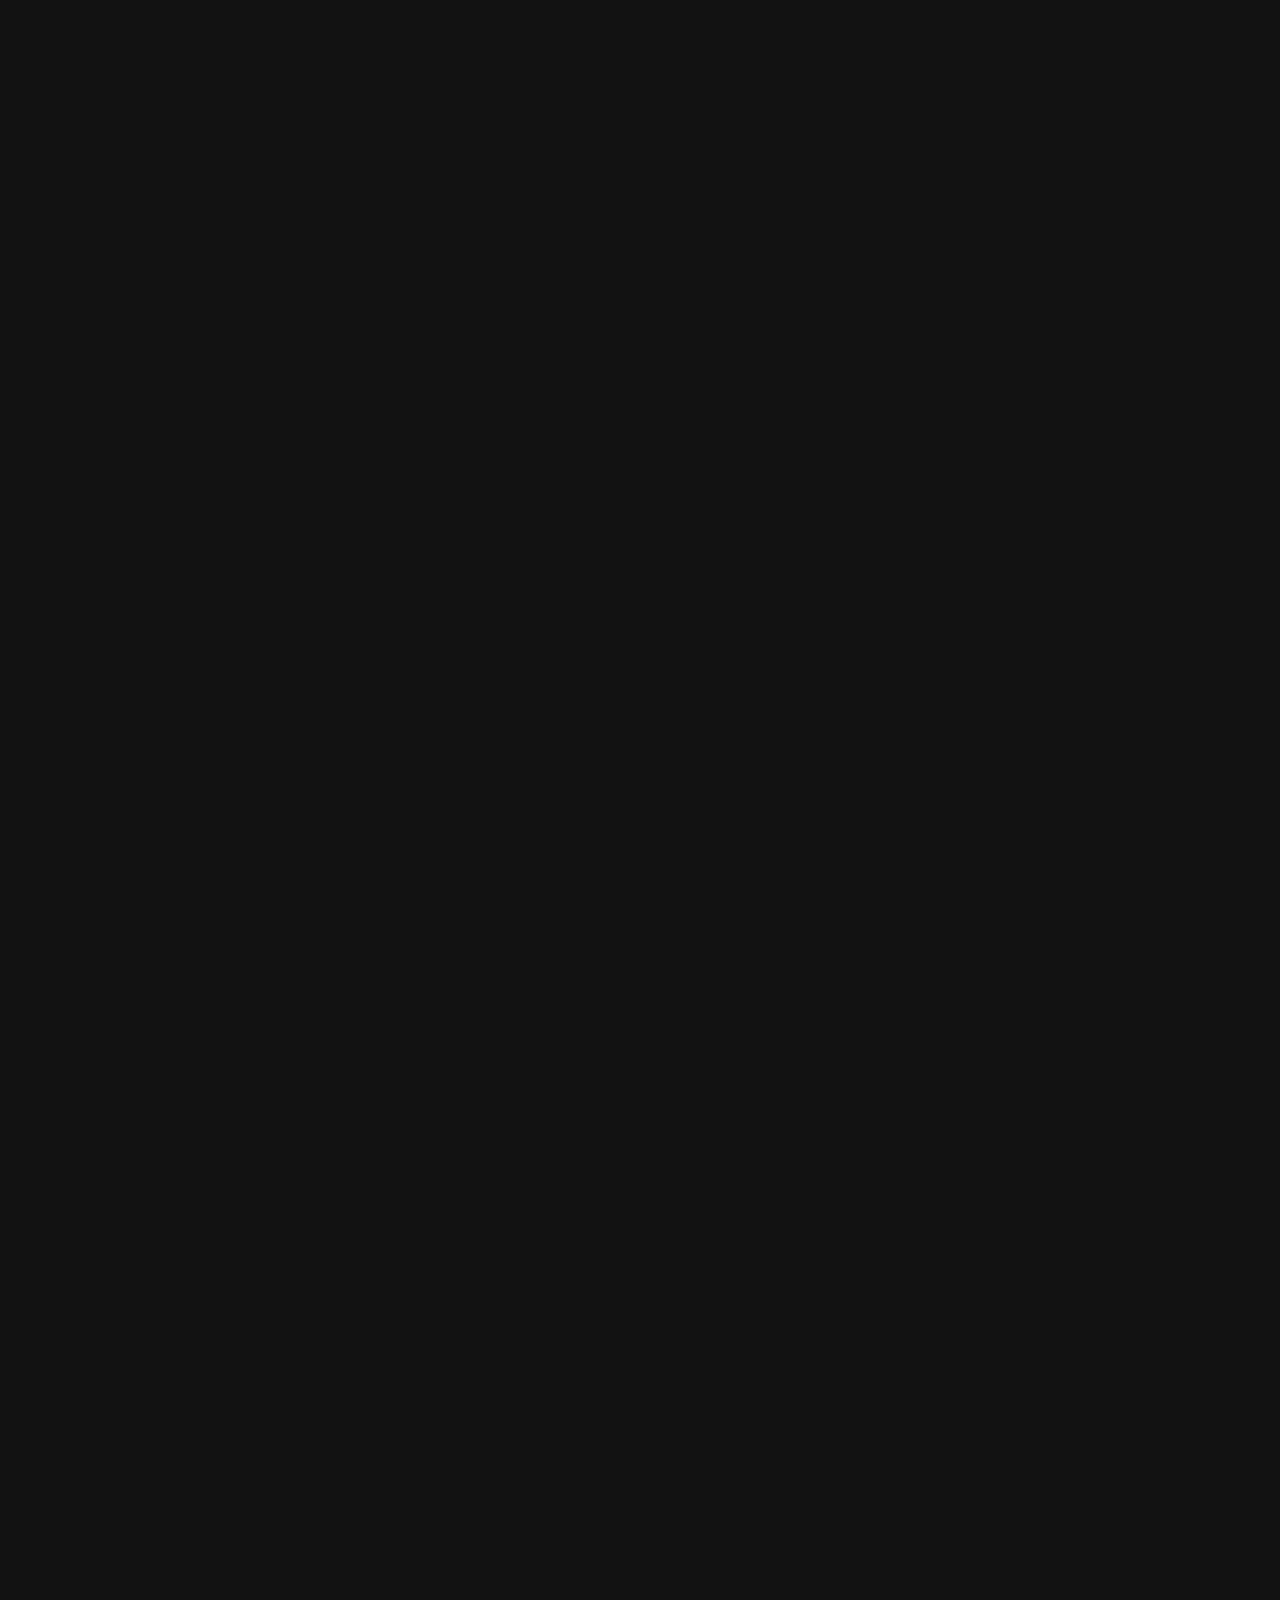
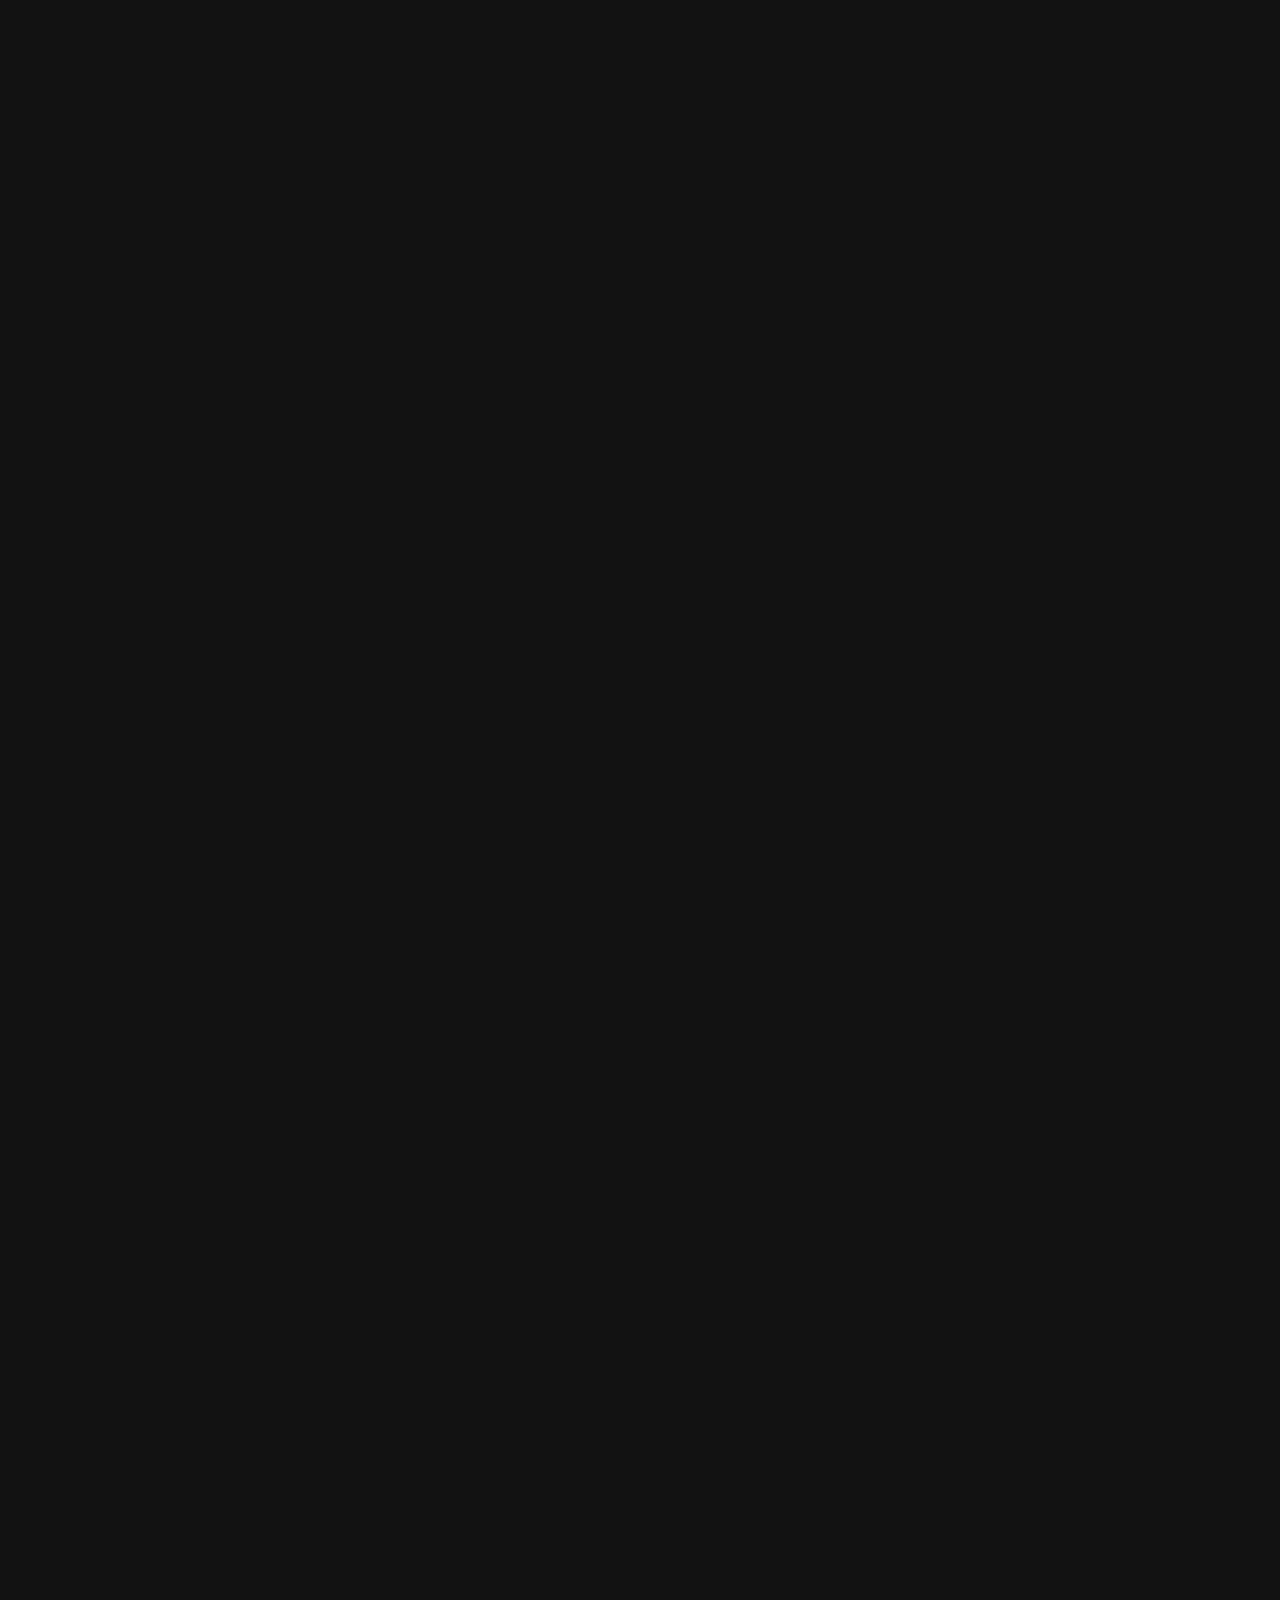
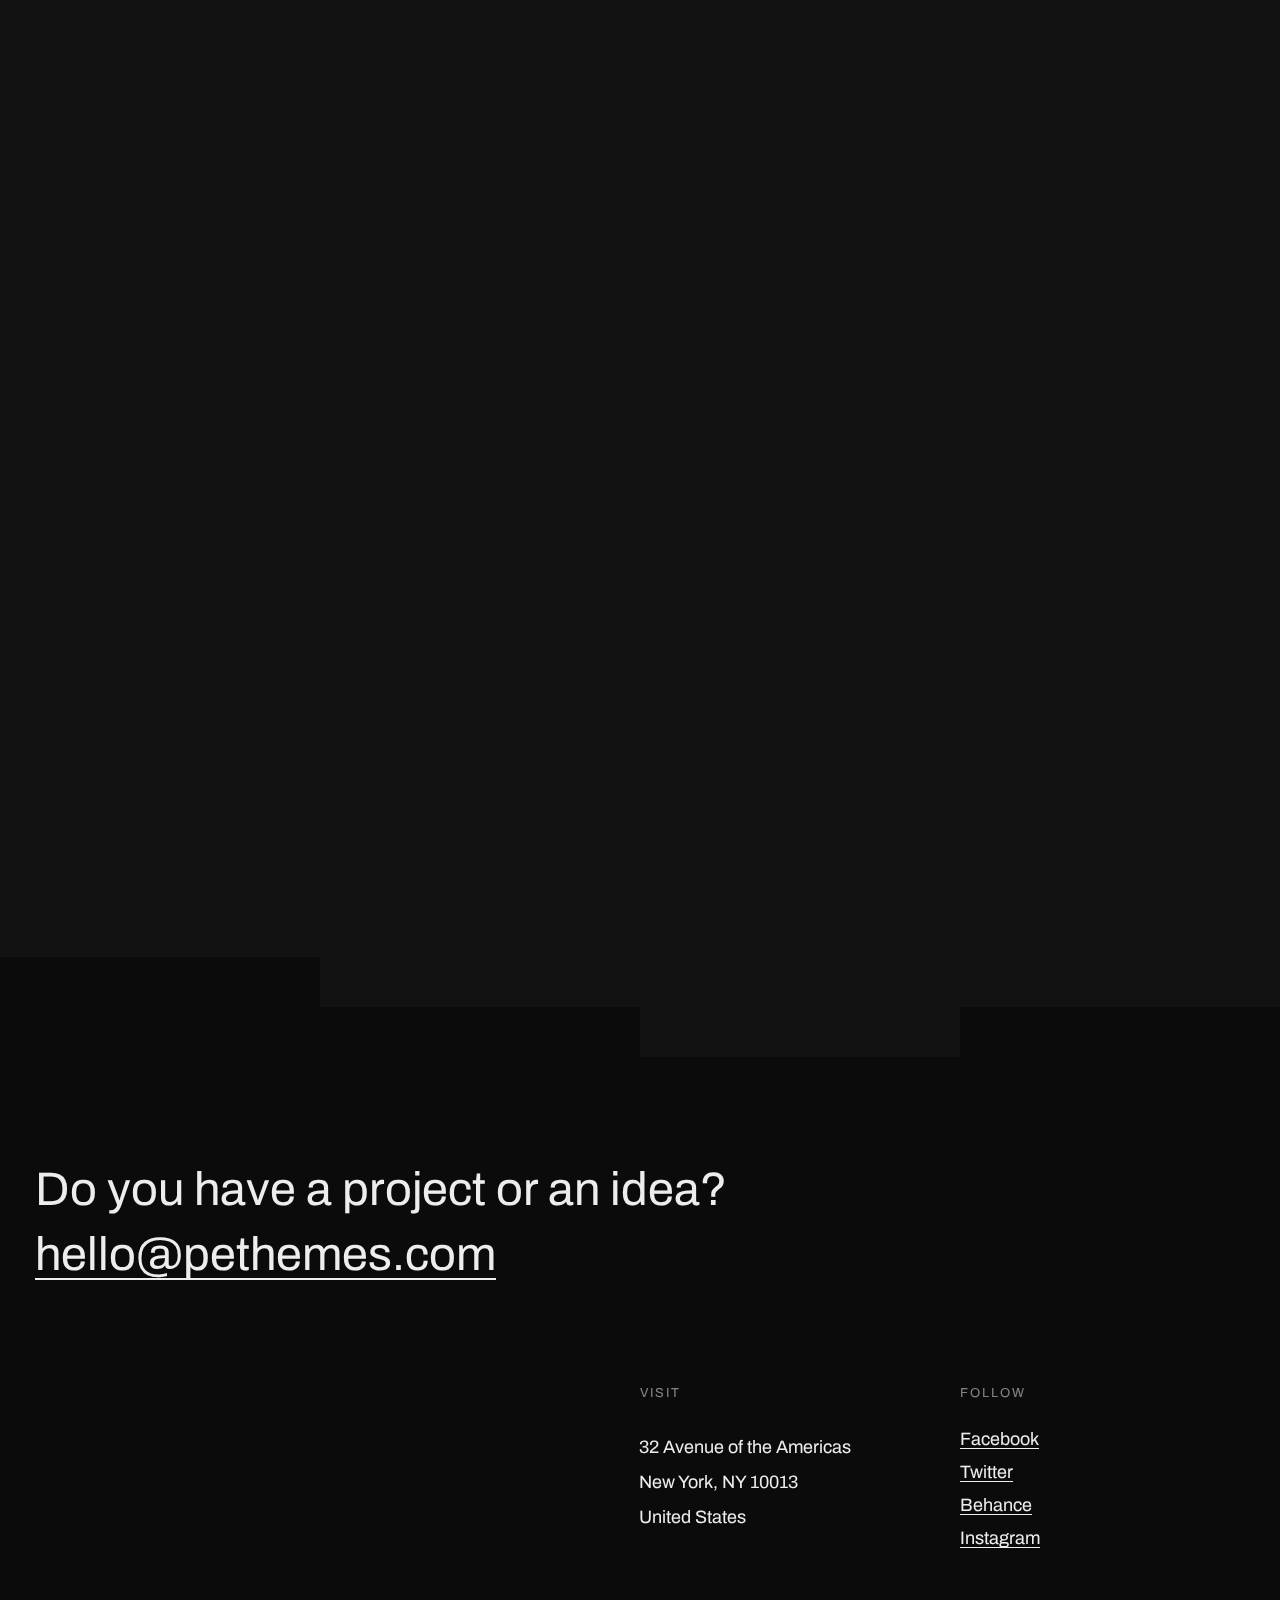
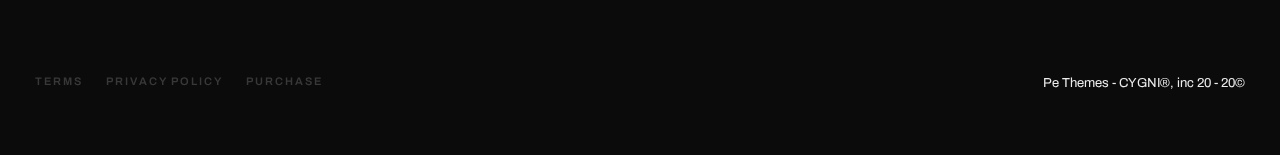
<file: interior.html>
<!DOCTYPE html>
<html lang="en">

<head>
    <!--    just for declare sections-->
<!--    <style>-->
<!--        .section {-->
<!--            border: red 1px solid;-->
<!--        }-->
<!--    </style>-->

    <meta charset="utf-8">

    <!-- Page Title -->
    <title>Interior</title>
    <!--/ Page Title -->

    <meta name="author" content="Pe Themes">
    <meta name="description" content="Interactive Portfolio Showcase Template">
    <meta name="viewport" content="width=device-width, initial-scale=1">

    <link href="https://fonts.googleapis.com/css?family=Archivo:400,500,600,700&display=swap" rel="stylesheet">

    <link href="css/plugins.css" rel="stylesheet">
    <link href="css/entypo.css" rel="stylesheet">

    <link href="css/style.css" rel="stylesheet">

    <!-- Favicons -->
    <link rel="shortcut icon" href="images/favicon.png"/>
    <link rel="apple-touch-icon" href="images/favicon.png"/>
    <!--/ Favicons -->
</head>

<body>

<!-- Loading Text -->
<div class="loading-text">Loading</div>
<!-- Loading Text -->

<!-- Lines (Don't Touch) -->
<div class="lines"></div>
<!-- /Lines -->

<!-- Page Loader -->
<div class="cygni-loader">
    <div class="counter" data-count="99">00</div>
</div>
<!-- /Page Loader -->

<!-- Overlays (Don't Touch) -->
<div class="overlays"></div>
<!-- /Overlays -->

<!-- Header -->
<header class="site-header dark">

    <!-- Branding -->
    <div class="site-branding">
        <img class="dark-logo" src="images/logo_gold.png" alt="Site Logo">
        <img class="light-logo" src="images/logo_gold.png" alt="Site Light Logo">
    </div>
    <!-- /Branding -->

    <!-- Menu -->
    <div class="site-navigation light">

        <!-- Menu Toggle (Don't Touch) -->
        <div class="menu-toggle"></div>
        <!-- /Menu Toggle -->

        <!-- Menu Overlays (Don't Touch) -->
        <div class="menu-overlays"></div>
        <!-- Menu Overlays -->

        <div class="menu-wrapper">

            <!-- Navigation -->
            <ul class="menu">

                <!-- Main Menu -->
                <li class="menu-item has-children menu-item-active">
                    <a href="index.html">Home</a>
                </li>
                <!--                    <li class="menu-item"><a href="works.html">Works</a></li>-->
                <li class="menu-item"><a href="about.html">About</a></li>
                <!--                    <li class="menu-item"><a href="journal.html">Journal</a></li>-->
                <li class="menu-item has-children">
                    <a href="#">Projects</a>
                    <!-- Sub Menu -->
                    <ul class="sub-menu">
                        <li class="menu-item menu-item-active">
                            <a href="category-projects.html">All</a>
                        </li>
                        <li class="menu-item">
                            <a href="category-projects.html">Category Page 1 </a>
                        </li>
                        <li class="menu-item">
                            <a href="category-projects.html">Category Page 2 </a>
                        </li>
                        <li class="menu-item">
                            <a href="category-projects.html">Category Page 3 </a>
                        </li>
                    </ul>
                    <!--/ Sub Menu -->
                </li>

                <li class="menu-item"><a href="jobs.html">Jobs</a></li><li class="menu-item"><a href="contact.html">Contact</a></li>
                <!-- /Main Menu -->

            </ul>
            <!-- /Navigation -->

        </div>

        <!-- Menu Widget (Left) -->
        <div class="menu-widget-wrapper mww-1">
            <div class="menu-widget">
                <div class="menu-widget-title">
                    WE ARE ALWAYS HERE;
                </div>

                <h5>19, Avenue du Président <br>Wilson 75116, Paris</h5>
                <h5>+9 (0) 512 69 78</h5>
                <div style="color: black">
                    <a style="color: black" href="#"><i class="icon-behance"></i> </a>
                    <a style="color: black" href="#"><i class="icon-twitter"></i> </a>
                    <a style="color: black" href="#"><i class="icon-dribbble"></i> </a>
                    <a style="color: black" href="#"><i class="icon-instagrem"></i> </a>
                    <a style="color: black" href="#"><i class="icon-facebook"></i> </a>
                </div>


            </div>
        </div>
        <!--/ Menu Widget (Left) -->

        <!-- Menu Widget (Middle) -->
        <div class="menu-widget-wrapper mww-2">
            <div class="scrolling-button">
                <a href="mailto:hello@pethemes.com">hello@pethemes.com</a>
            </div>
        </div>
        <!--/ Menu Widget (Middle) -->

        <!-- Menu Widget (Right -->
        <div class="menu-widget-wrapper mww-3">
            <div class="menu-widget">
                <ul class="widget-socials">
                    <li><a href="#"><i class="icon-behance"></i> </a></li>
                    <li><a href="#"><i class="icon-twitter"></i> </a></li>
                    <li><a href="#"><i class="icon-dribbble"></i> </a></li>
                    <li><a href="#"><i class="icon-instagrem"></i> </a></li>
                    <li><a href="#"><i class="icon-facebook"></i> </a></li>
                </ul>
            </div>
        </div>
        <!--/ Menu Widget (Right) -->

    </div>
    <!-- /Menu -->
</header>
<!-- /Header -->

<!-- Site Content -->
<div id="main" class="content">

    <!-- Page Settings -->
    <div class="page-settings" data-layout="dark" data-header-style="light" data-menu-layout="light"></div>
    <!--/ Page Settings -->

    <!-- Single Project -->
    <div class="single-project">

        <!-- Project Header -->
        <div class="project-header light text-shadow">


            <div class="project-top">

                <!-- Project Category -->
                <div data-delay=".2" class="project-work has-animation skew-down">

                </div>
                <!-- Project Category -->


                <!-- Project Title -->
                <div class="project-title has-animation skew-up">
                    Luxurious Residential
                </div>
                <!-- Project Title -->


            </div>
            <!-- Project Metas -->
            <div class="project-meta font-weight-900">

                <div data-delay=".7" class="has-animation skew-up"><span class="">Client: </span>client name</div>

                <div data-delay=".8" class="has-animation skew-up"><span class="">Year: </span>2012</div>

                <!--                <div data-delay=".9" class="has-animation skew-up"><span class="pm-tit">Role: </span>Construction</div>-->

            </div>
            <!-- Project Metas -->

            <!-- Project Summary -->

            <div data-delay="1" class="project-summary has-animation lines-up">
                Creating a comfort space with luxurious finish meeting the requirements of the design and
                the need of the client, the inspiration is to have a comfort eye view despite architectural
                columns and making the best ofit
            </div>
            <!-- Project Summary -->


        </div>
        <!--/ Project Header -->

        <!-- Section -->
        <!-- full image -->
        <div class="section">

            <!-- Wrapper -->
            <div class="wrapper">
                <!-- Column -->
                <div class="c-col-12">

                    <!-- Text Wrapper -->
                    <div class="text-wrapper align-center">
                        <h1 class="big-title">Open Spaces</h1>
                    </div>
                    <!--/ Text Wrapper -->

                </div>
                <!--/ Column -->
                <!-- Column -->
                <div class="c-col-12 no-gap">

                    <!-- Image Wrapper -->
                    <div class="image-wrapper has-animation slide-top">
                        <div class="vertical-item-title image-title ">
                            <span class="title-line">
                            </span>
                        </div>
                        <img src="images/interior/1.jpg" alt="Single Image">
                    </div>
                    <!--/ Image Wrapper -->

                </div>
                <!--/ Column -->
                <!-- Column -->
                <div class="c-col-4">

                    <!-- Image Wrapper -->
                    <div class="image-wrapper image-lightbox has-animation slide-top">
                        <!--                        <div class="vertical-item-title image-title ">-->
                        <!--                            <span class="title-line">-->
                        <!--                                title of the image-->
                        <!--                            </span>-->
                        <!--                        </div>-->
                        <img src="images/interior/2-11%20(1).jpg" alt="Single Image">
                    </div>
                    <!--/ Image Wrapper -->
                    <span class="pe-empty-space" style="height: 30px"></span>

                </div>
                <!--/ Column -->

                <!-- Column -->
                <div class="c-col-4">

                    <span class="pe-empty-space" style="height: 75px"></span>
                    <!-- Image Wrapper -->
                    <div class="image-wrapper image-lightbox has-animation slide-top">
                        <!--                        <div class="vertical-item-title image-title ">-->
                        <!--                            <span class="title-line">-->
                        <!--                                title of the image-->
                        <!--                            </span>-->
                        <!--                        </div>-->
                        <img src="images/interior/2-11%20(2).jpg" alt="Single Image">
                    </div>
                    <!--/ Image Wrapper -->
                    <span class="pe-empty-space" style="height: 30px"></span>


                </div>
                <!--/ Column -->

                <!-- Column -->
                <div class="c-col-4">

                    <!-- Image Wrapper -->
                    <div class="image-wrapper image-lightbox has-animation slide-top">
                        <!--                        <div class="vertical-item-title image-title ">-->
                        <!--                            <span class="title-line">-->
                        <!--                                title of the image-->
                        <!--                            </span>-->
                        <!--                        </div>-->
                        <img src="images/interior/2-11%20(3).jpg" alt="Single Image">
                    </div>
                    <!--/ Image Wrapper -->
                    <span class="pe-empty-space" style="height: 30px"></span>


                </div>
                <!--/ Column -->

            </div>
            <!-- Wrapper -->

        </div>
        <!--/ Section -->

        <!-- Section -->
        <!-- full image -->
        <div class="section">

            <!-- Wrapper -->
            <div class="wrapper-full">
                <!-- Column -->
                <div class="c-col-12">

                    <!-- Text Wrapper -->
                    <div class="text-wrapper align-center ">
                        <h1 class="big-title">Master bedroom</h1>
                    </div>
                    <!--/ Text Wrapper -->
                </div>
                <!-- Column -->
                <div class="c-col-6 no-gap">

                    <!-- Image Wrapper -->
                    <div class="image-wrapper has-animation slide-left">
                        <!--                        <div class="vertical-item-title image-title ">-->
                        <!--                            <span class="title-line">-->
                        <!--                                title of the image-->
                        <!--                            </span>-->
                        <!--                        </div>-->
                        <img src="images/interior/3%20(1).jpg" alt="Single Image">
                    </div>
                    <!--/ Image Wrapper -->

                </div>
                <!--/ Column -->

                <!-- Column -->
                <div class="c-col-6 no-gap">

                    <span class="pe-empty-space" style="height: 150px"></span>

                    <!-- Image Wrapper -->
                    <div class="image-wrapper has-animation slide-left">
                        <!--                        <div class="vertical-item-title image-title ">-->
                        <!--                            <span class="title-line">-->
                        <!--                                title of the image-->
                        <!--                            </span>-->
                        <!--                        </div>-->
                        <img src="images/interior/3%20(2).jpg" alt="Single Image">
                    </div>
                    <!--/ Image Wrapper -->

                </div>
                <!--/ Column -->


                <div class="c-col-12">

                    <!-- Text Wrapper -->
                    <div class="text-wrapper align-center">
                        <h1 class="big-title">Girl bedroom</h1>
                    </div>
                    <!--/ Text Wrapper -->
                </div>

                <!-- Column -->
                <div class="c-col-6 no-gap">

                    <span class="pe-empty-space" style="height: 150px"></span>
                    <!-- Image Wrapper -->
                    <div class="image-wrapper has-animation slide-left">
                        <!--                        <div class="vertical-item-title image-title ">-->
                        <!--                            <span class="title-line">-->
                        <!--                                title of the image-->
                        <!--                            </span>-->
                        <!--                        </div>-->
                        <img src="images/interior/4%20(1).jpg" alt="Single Image">
                    </div>
                    <!--/ Image Wrapper -->

                </div>
                <!--/ Column -->

                <!-- Column -->
                <div class="c-col-6 no-gap">


                    <!-- Image Wrapper -->
                    <div class="image-wrapper has-animation slide-left">
                        <!--                        <div class="vertical-item-title image-title ">-->
                        <!--                            <span class="title-line">-->
                        <!--                                title of the image-->
                        <!--                            </span>-->
                        <!--                        </div>-->
                        <img src="images/interior/4%20(2).jpg" alt="Single Image">
                    </div>
                    <!--/ Image Wrapper -->

                </div>
                <!--/ Column -->

                <div class="c-col-12">

                    <!-- Text Wrapper -->
                    <div class="text-wrapper align-center">
                        <h1 class="big-title">Guest bedroom</h1>
                    </div>
                    <!--/ Text Wrapper -->
                </div>


                <!-- Column -->
                <div class="c-col-6">

                    <!-- Image Wrapper -->
                    <div class="image-wrapper has-animation slide-top image-lightbox">
                        <div class="vertical-item-title image-title ">
                            <span class="title-line">
                                title of the image
                            </span>
                        </div>
                        <img src="images/interior/5%20(1).jpg" alt="Single Image">
                    </div>
                    <!--/ Image Wrapper -->

                    <span class="pe-empty-space" style="height: 30px"></span>

                    <!-- Image Wrapper -->
                    <div class="image-wrapper has-animation slide-top image-lightbox">
                        <div class="vertical-item-title image-title ">
                            <span class="title-line">
                                title of the image
                            </span>
                        </div>
                        <img src="images/interior/5%20(3).jpg" alt="Single Image">
                    </div>
                    <!--/ Image Wrapper -->


                </div>
                <!--/ Column -->

                <!-- Column -->
                <div class="c-col-6">

                    <!-- Image Wrapper -->
                    <div class="image-wrapper has-animation slide-top image-lightbox">
                        <div class="vertical-item-title image-title ">
                            <span class="title-line">
                                title of the image
                            </span>
                        </div>
                        <img src="images/interior/5%20(4).jpg" alt="Single Image">
                    </div>
                    <!--/ Image Wrapper -->

                    <span class="pe-empty-space" style="height: 30px"></span>

                    <!-- Image Wrapper -->
                    <div class="image-wrapper has-animation slide-top image-lightbox">
                        <div class="vertical-item-title image-title ">
                            <span class="title-line">
                                title of the image
                            </span>
                        </div>
                        <img src="images/interior/5%20(2).jpg" alt="Single Image">
                    </div>
                    <!--/ Image Wrapper -->

                </div>
                <!--/ Column -->

            </div>
            <!-- Wrapper -->

        </div>
        <!--/ Section -->


        <!-- Section -->
        <!--  1 title and 1 paragraphs in small rapper -->
        <div class="section">

            <!-- Wrapper (Small) -->
            <div class="wrapper-full">

                <!-- Column -->
                <div class="c-col-8">

                    <!-- Text Wrapper -->
                    <div class="text-wrapper">

                        <h1 class="big-title has-animation skew-up">
                            APARTMENT
                        </h1>

                    </div>
                    <!--/ Text Wrapper -->

                </div>
                <!--/ Column -->

                <!-- Column -->
                <div class="c-col-6 hide-mobile"></div>
                <!--/ Column -->

                <!-- Column -->
                <div class="c-col-6">

                    <!-- Text Wrapper -->
                    <div class="text-wrapper">

                        <p class="big-p has-animation lines-up">
                            A classy look with a modern furniture finish to have that feeling ,the architecture helped
                            alot to reach this feeling , to have the harmony and the smooth touch
                        </p>

                    </div>
                    <!--/ Text Wrapper -->

                </div>
                <!--/ Column -->

                <!-- Column -->
                <div class="c-col-12 no-gap">


                    <!-- Image Wrapper -->
                    <div class="image-wrapper">
                        <div class="vertical-item-title image-title ">
                            <span class="title-line">
                                title of the image
                            </span>
                        </div>
                        <img src="images/interior/6%20(2).jpg" alt="Single Image">
                    </div>
                    <!--/ Image Wrapper -->

                </div>
                <!--/ Column -->

            </div>
            <!--/ Wrapper (Small) -->

        </div>
        <!--/ Section -->

        <!-- Section -->
        <!-- 1 paragraphs center in small rapper -->
        <div class="section">

            <!-- Wrapper (Small) -->
            <div class="wrapper">

                <!-- Column -->
                <div class="c-col-12">

                    <!-- Text Wrapper -->
                    <div class="text-wrapper align-center">


                        <h1 class="thin has-animation lines-up">
                            This combination gets the best of the place , the feeling ,the materials and the lines used
                            all together to reach a mood of specific era
                        </h1>

                    </div>
                    <!--/ Text Wrapper -->

                </div>
                <!--/ Column -->

                <!-- Column -->
                <div class="c-col-12">

                    <!-- Image Wrapper -->
                    <div class="image-wrapper">
                        <div class="vertical-item-title image-title ">
                            <span class="title-line">
                                title of the image
                            </span>
                        </div>
                        <img src="images/interior/6%20(3).jpg" alt="Single Image">
                    </div>
                    <!--/ Image Wrapper -->

                </div>
                <!--/ Column -->
                <!-- Column -->
                <div class="c-col-6">

                    <!-- Image Wrapper -->
                    <div class="image-wrapper image-lightbox">
                        <div class="vertical-item-title image-title ">
                            <span class="title-line">
                                title of the image
                            </span>
                        </div>
                        <img src="images/interior/6%20(1).jpg" alt="Single Image">
                    </div>
                    <!--/ Image Wrapper -->

                </div>
                <!--/ Column -->

                <!-- Column -->
                <div class="c-col-6">

                    <!-- Image Wrapper -->
                    <div class="image-wrapper image-lightbox">
                        <div class="vertical-item-title image-title ">
                            <span class="title-line">
                                title of the image
                            </span>
                        </div>
                        <img src="images/interior/6%20(4).jpg" alt="Single Image">
                    </div>
                    <!--/ Image Wrapper -->

                </div>
                <!--/ Column -->



            </div>
            <!--/ Wrapper (Small) -->

        </div>
        <!--/ Section -->



    </div>

    <!-- Next Project Setion -->
    <div class="projects-nav text-shadow">


        <div class="next-project">
            <!-- Next Project URL -->
            <a href="project-2.html">
                <div class="next-project-wrapper">

                    <span class="next-project-span has-animation skew-up">Next Phase</span>

                    <!-- Next Project Title -->
                    <h1 class="next-project-title has-animation skew-up">MAll Interior</h1>
                    <!--/ Next Project Title -->
                </div>

                <!-- Next Project Image -->
                <div class="next-project-image-wrapper">
                    <img src="images/Concrete/1.jpg" alt="Next Project Image">
                </div>
                <!--/ Next Project Image -->

            </a>
            <!--/ Next Project URL -->
        </div>


    </div>
    <!--/ Next Project Setion -->

</div>
<!--/ Single Project -->

<!-- Footer -->
<footer class="site-footer">

    <!-- Fullwidth Wrapper -->
    <div class="wrapper">

        <!-- Column -->
        <div class="c-col-12">
            <h1 class="thin" style="margin: 0">Do you have a project or an idea?
                <br><a class="underline" href="#">hello@pethemes.com</a>
            </h1>

        </div>
        <!--/ Column -->

    </div>
    <!-- Fullwidth Wrapper -->

    <!-- Fullwidth Wrapper -->
    <div style="margin-bottom: 75px" class="wrapper-full">

        <div class="c-col-6 hide-mobile"></div>

        <!-- Column -->
        <div class="c-col-3 no-gap">
            <div class="caption">VISIT</div>
            <h5>32 Avenue of the Americas
                <br>New York, NY 10013
                <br>United States
            </h5>

        </div>
        <!--/ Column -->

        <!-- Column -->
        <div class="c-col-3 no-gap">
            <div class="caption">FOLLOW</div>

            <!-- Footer List -->
            <ul class="footer-list">
                <li><a href="#" class="underline">Facebook</a></li>
                <li><a href="#" class="underline">Twitter</a></li>
                <li><a href="#" class="underline">Behance</a></li>
                <li><a href="#" class="underline">Instagram</a></li>
            </ul>
            <!-- Footer List -->
        </div>
        <!--/ Column -->

    </div>
    <!-- Fullwidth Wrapper -->

    <!-- Wrapper -->
    <div style="margin-bottom: 0" class="wrapper">

        <!-- Column -->
        <div class="c-col-6">

            <!-- Footer Menu -->
            <ul class="footer-menu ">
                <li><a href="#">Terms</a></li>
                <li><a href="#">Privacy Policy</a></li>
                <li><a href="#">Purchase</a></li>
            </ul>
            <!--/ Footer Menu -->

        </div>
        <!-- Column -->

        <!-- Column -->
        <div class="c-col-6 align-right">
            <p class="copyright-text">Pe Themes - CYGNI®, inc 20 - 20©</p>
        </div>
        <!-- Column -->

    </div>
    <!-- Wrapper -->


</footer>
<!--/ Footer -->

</div>
<!--/ Site Content -->

<script src="js/jquery.min.js"></script>
<script src="js/jquery-ui.js"></script>
<script src="js/plugins.js"></script>
<script src="js/scripts.js"></script>
<script src="js/jquery.smoothState.js"></script>
<script src="js/page-transitions.js"></script>
</body>

</html>
</file>
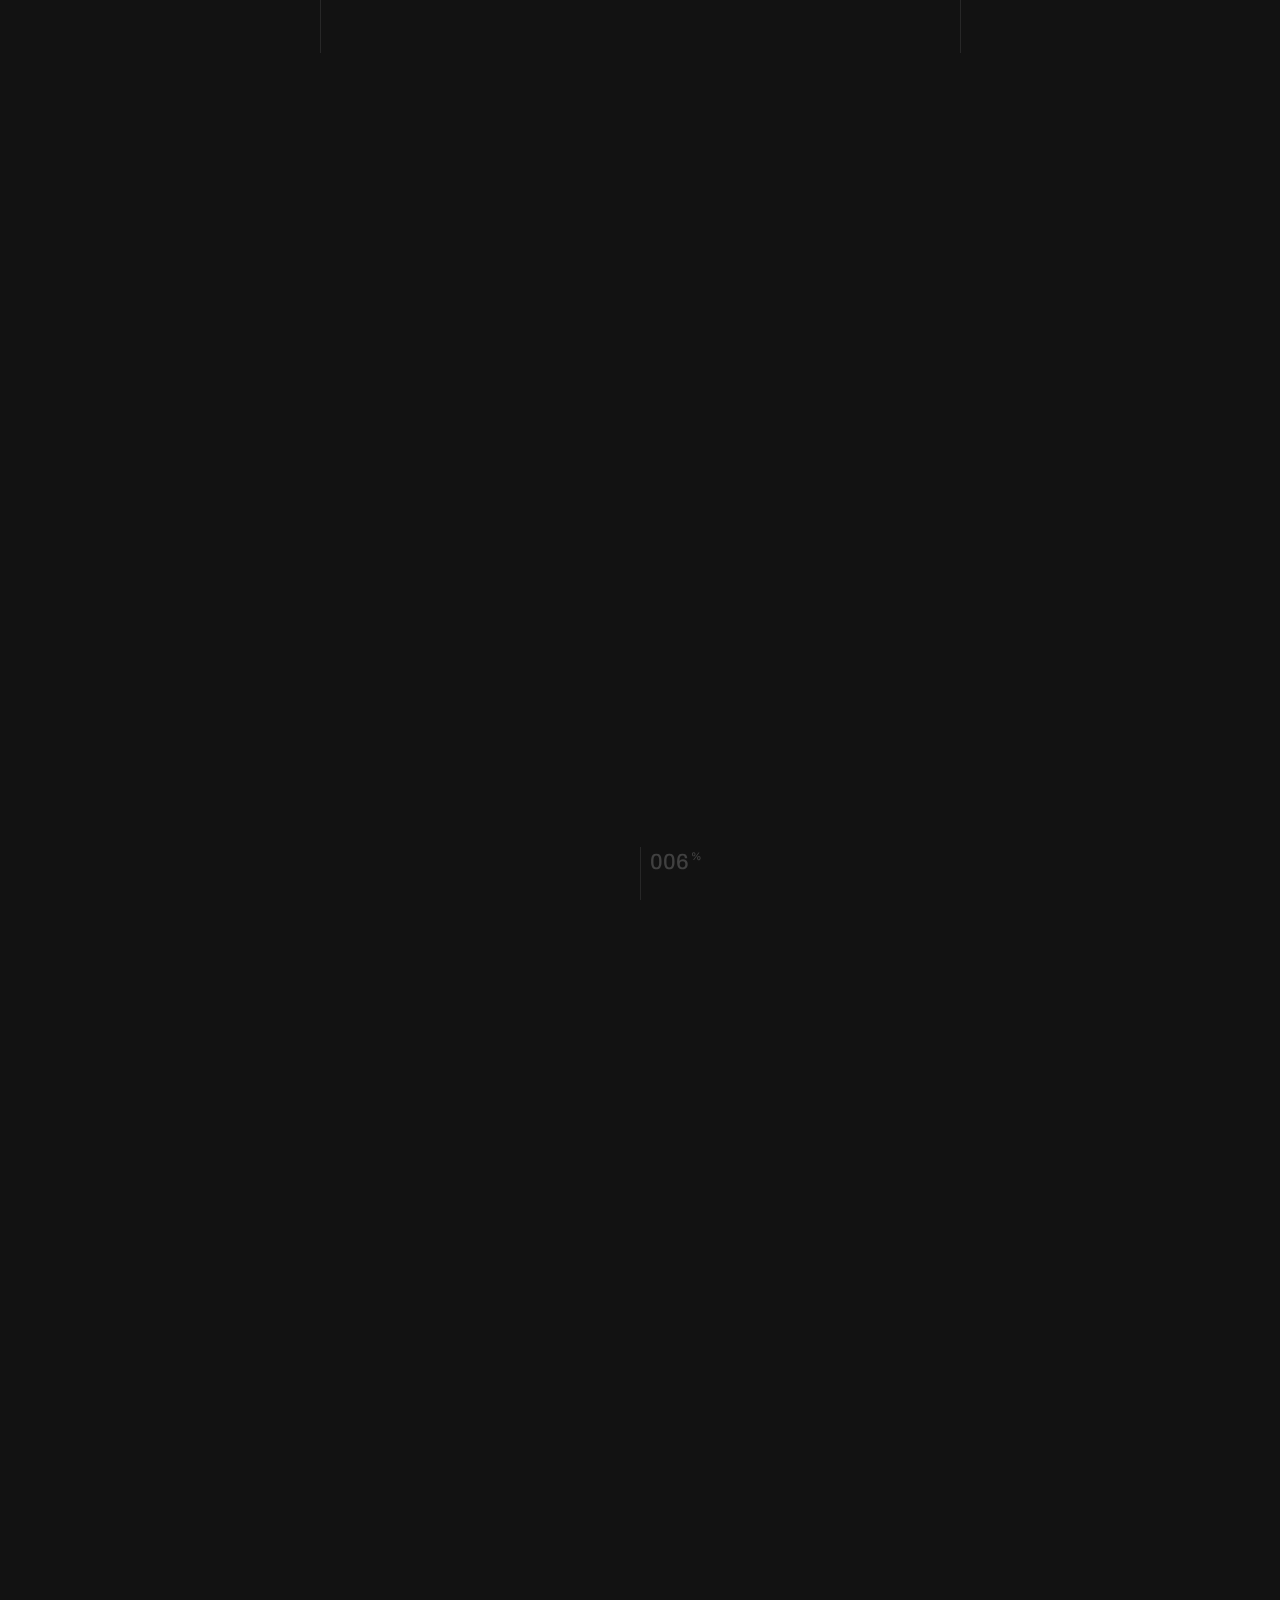
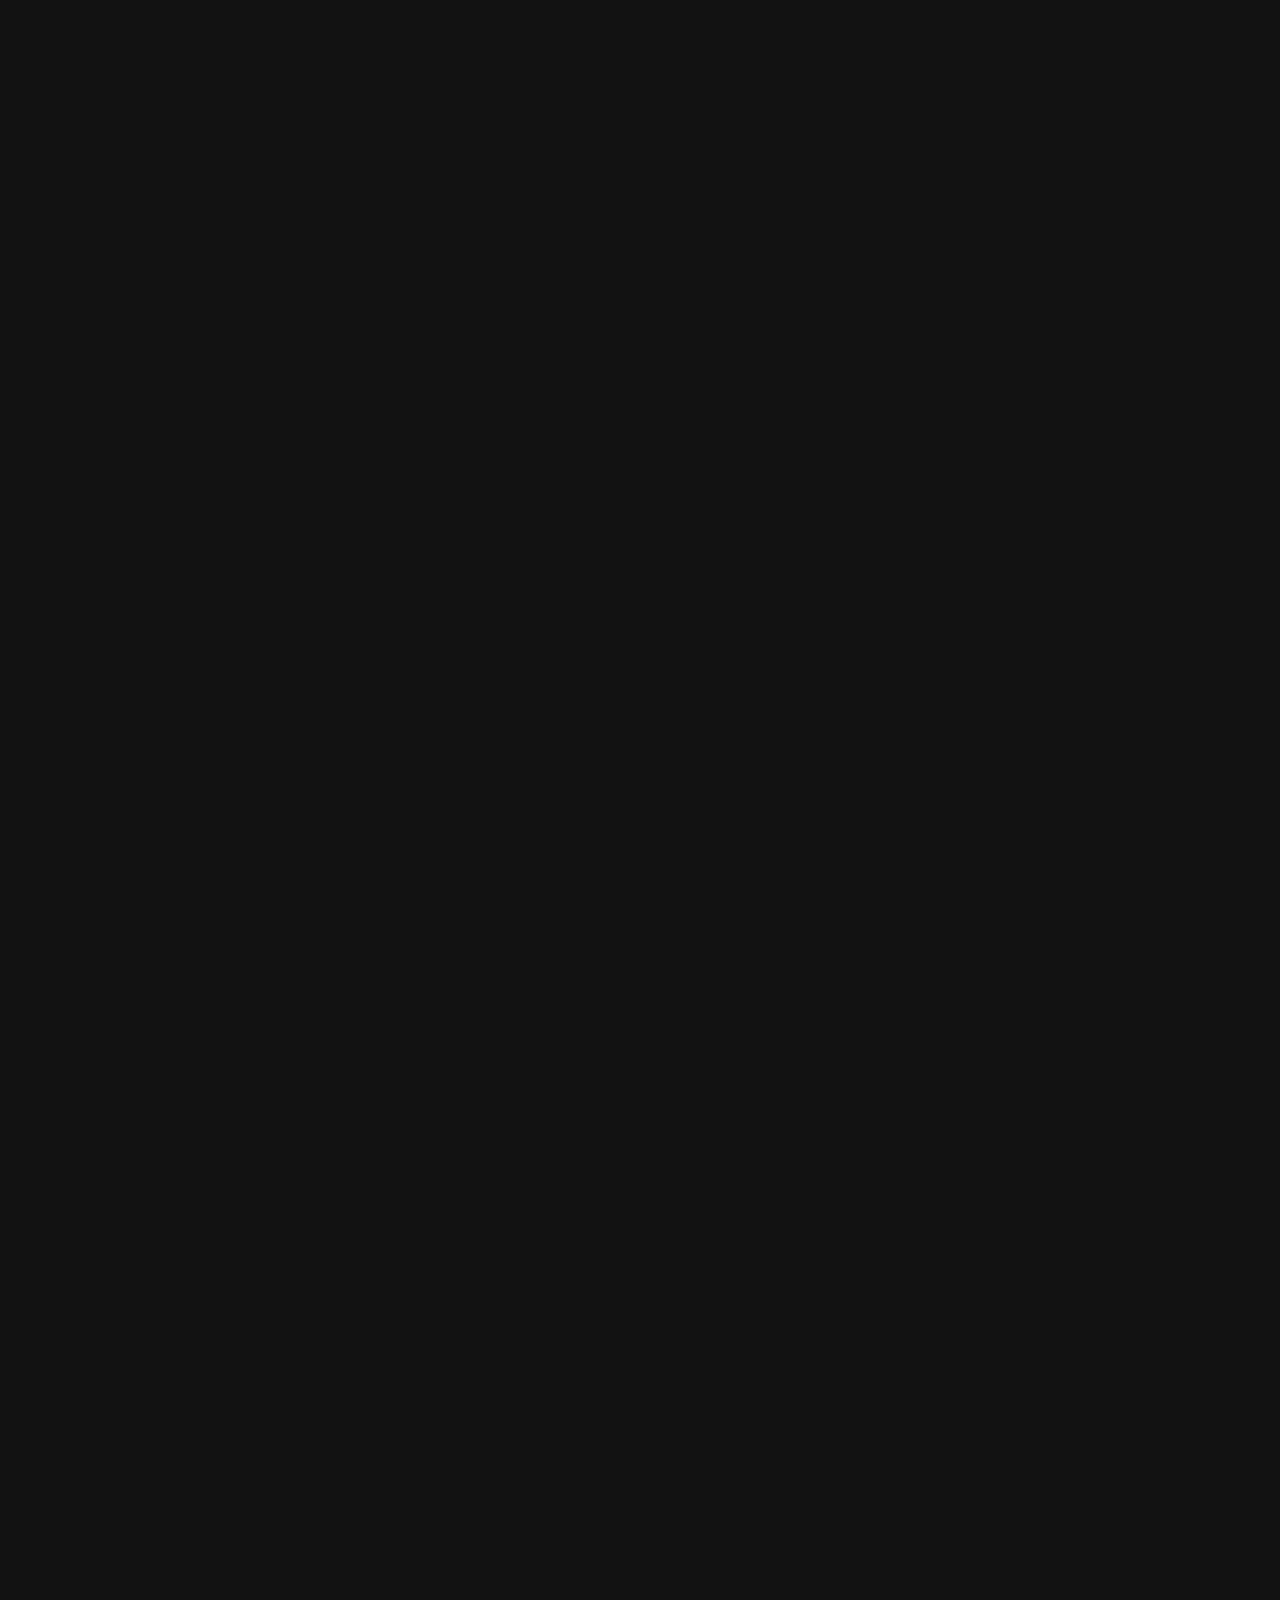
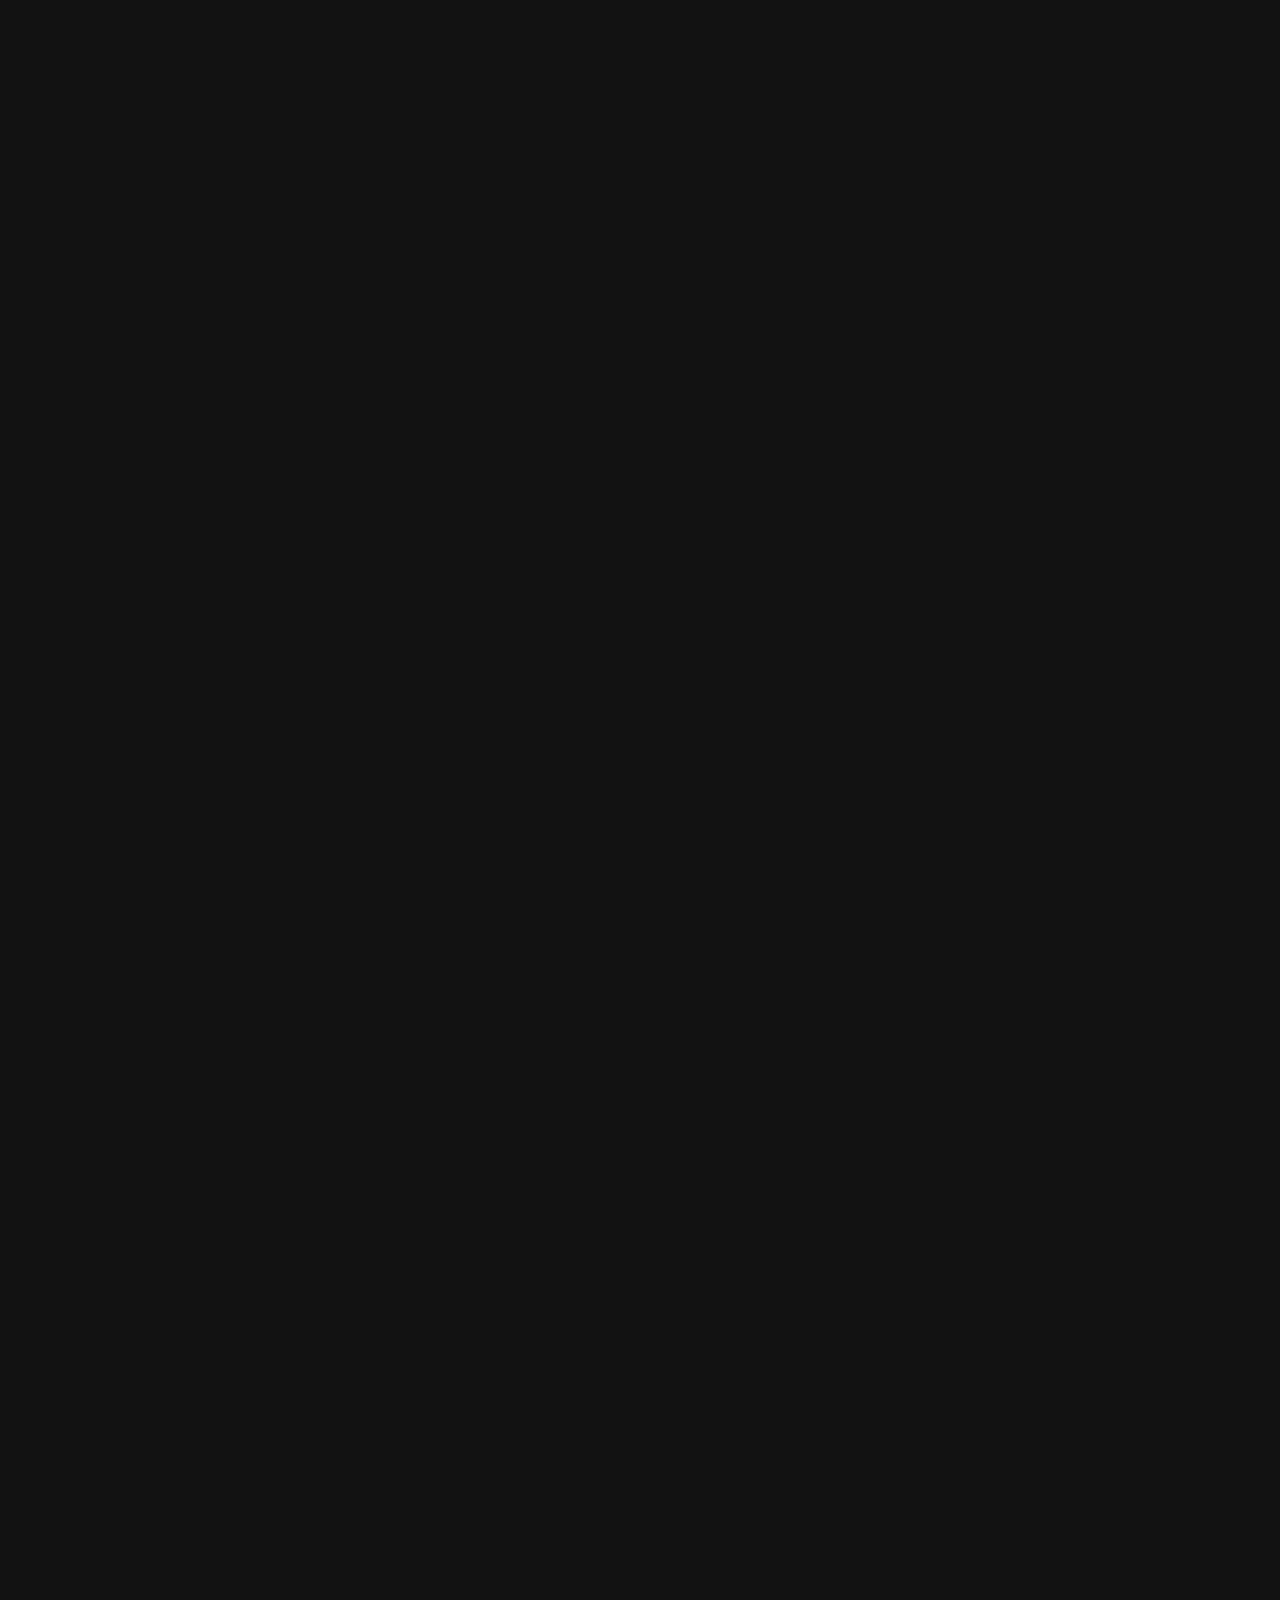
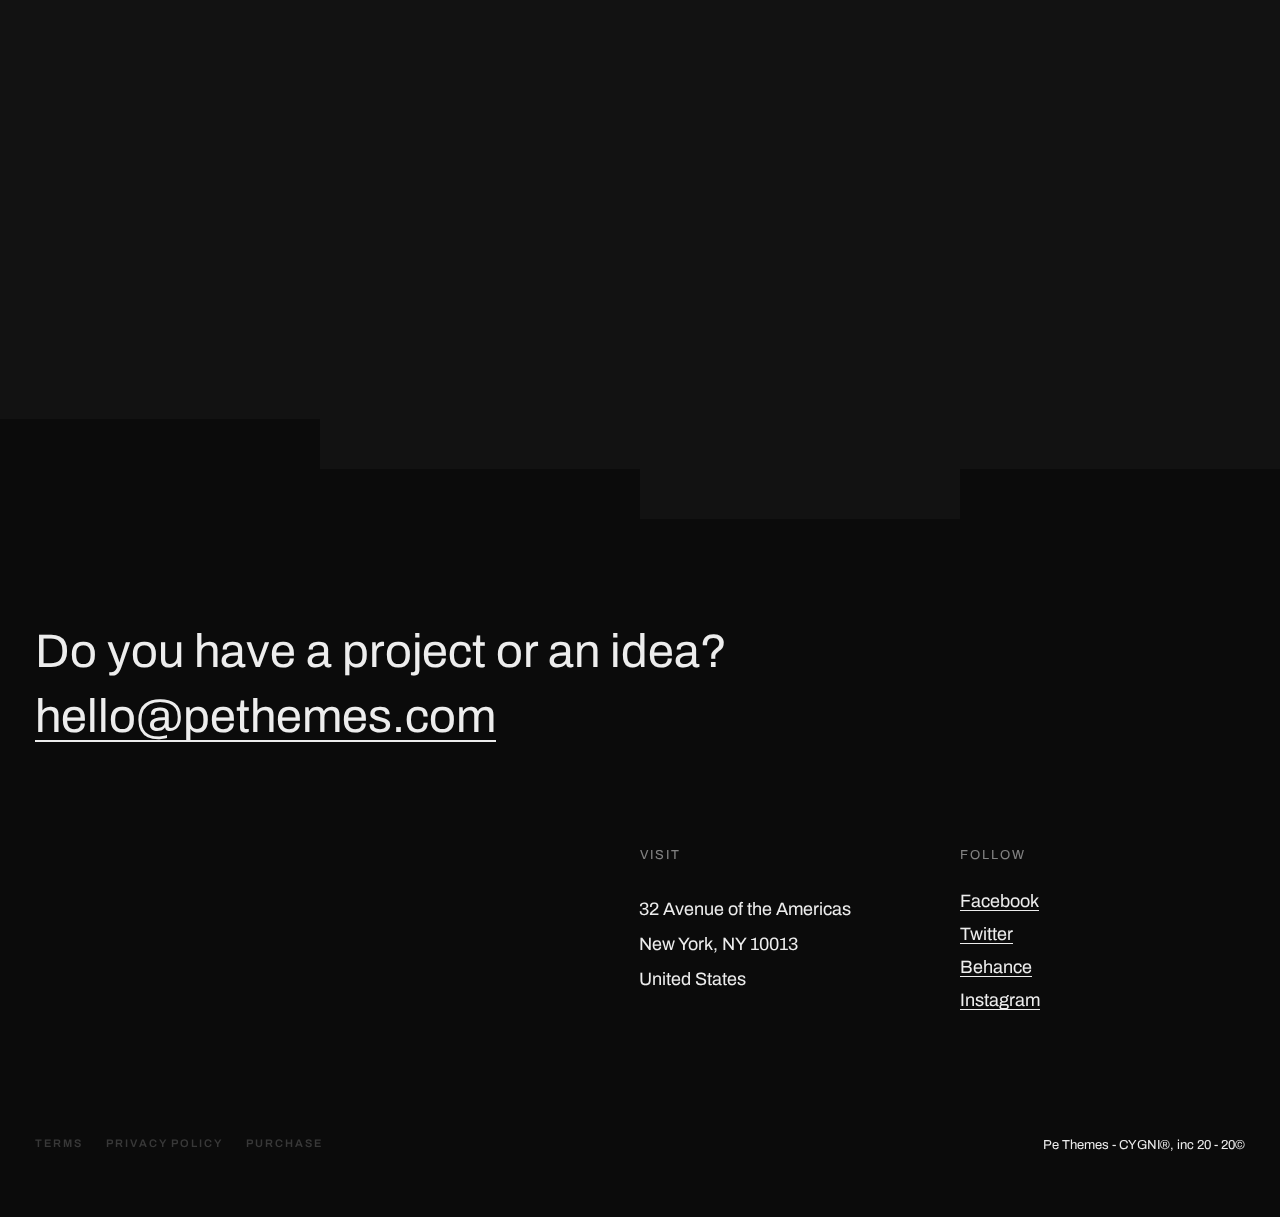
<file: jobs.html>
<!DOCTYPE html>
<html lang="en">

<head>

    <meta charset="utf-8">

    <!-- Page Title -->
    <title>Journal - Cygni</title>
    <!--/ Page Title -->

    <meta name="author" content="Pe Themes">
    <meta name="description" content="Interactive Portfolio Showcase Template">
    <meta name="viewport" content="width=device-width, initial-scale=1">

    <link href="https://fonts.googleapis.com/css?family=Archivo:400,500,600,700&display=swap" rel="stylesheet">

    <link href="css/plugins.css" rel="stylesheet">
    <link href="css/entypo.css" rel="stylesheet">

    <link href="css/style.css" rel="stylesheet">

    <!-- Favicons -->
    <link rel="shortcut icon" href="images/favicon.png" />
    <link rel="apple-touch-icon" href="images/favicon.png" />
    <!--/ Favicons -->
</head>

<body>

    <!-- Loading Text -->
    <div class="loading-text">Loading</div>
    <!-- Loading Text -->

    <!-- Lines (Don't Touch) -->
    <div class="lines"></div>
    <!-- /Lines -->

    <!-- Page Loader -->
    <div class="cygni-loader">
        <div class="counter" data-count="99">00</div>
    </div>
    <!-- /Page Loader -->

    <!-- Overlays (Don't Touch) -->
    <div class="overlays"></div>
    <!-- /Overlays -->

    <!-- Header -->
    <header class="site-header dark">

        <!-- Branding -->
        <div class="site-branding">
            <img class="dark-logo" src="images/logo_gold.png" alt="Site Logo">
            <img class="light-logo" src="images/logo_gold.png" alt="Site Light Logo">
        </div>
        <!-- /Branding -->

        <!-- Menu -->
        <div class="site-navigation light">

            <!-- Menu Toggle (Don't Touch) -->
            <div class="menu-toggle"></div>
            <!-- /Menu Toggle -->

            <!-- Menu Overlays (Don't Touch) -->
            <div class="menu-overlays"></div>
            <!-- Menu Overlays -->

            <div class="menu-wrapper">

                <!-- Navigation -->
                <ul class="menu">

                    <!-- Main Menu -->
                    <li class="menu-item has-children menu-item-active">
                        <a href="index.html">Home</a>
                    </li>
                    <!--                    <li class="menu-item"><a href="works.html">Works</a></li>-->
                    <li class="menu-item"><a href="about.html">About</a></li>
                    <!--                    <li class="menu-item"><a href="journal.html">Journal</a></li>-->
                    <li class="menu-item has-children projects-li">
                        <a href="#">Projects</a>
                        <!-- Sub Menu -->
                        <ul class="sub-menu projects-ul">
                            <li class="menu-item menu-item-active">
                                <a href="category-projects.html">All</a>
                            </li>
                            <li class="menu-item">
                                <a href="category-projects.html">Category Page 1 </a>
                            </li>
                            <li class="menu-item">
                                <a href="category-projects.html">Category Page 2 </a>
                            </li>
                            <li class="menu-item">
                                <a href="category-projects.html">Category Page 3 </a>
                            </li>
                        </ul>
                        <!--/ Sub Menu -->
                    </li>

                    <li class="menu-item"><a href="jobs.html">Jobs</a></li>
                    <li class="menu-item"><a href="contact.html">Contact</a></li>
                    <!-- /Main Menu -->

                </ul>
                <!-- /Navigation -->

            </div>

            <!-- Menu Widget (Left) -->
            <div class="menu-widget-wrapper mww-1">
                <div class="menu-widget">
                    <div class="menu-widget-title">
                        WE ARE ALWAYS HERE;
                    </div>

                    <h5>19, Avenue du Président <br>Wilson 75116, Paris</h5>
                    <h5>+9 (0) 512 69 78</h5>
                    <div style="color: black">
                        <a style="color: black" href="#"><i class="icon-behance"></i> </a>
                        <a style="color: black" href="#"><i class="icon-twitter"></i> </a>
                        <a style="color: black" href="#"><i class="icon-dribbble"></i> </a>
                        <a style="color: black" href="#"><i class="icon-instagrem"></i> </a>
                        <a style="color: black" href="#"><i class="icon-facebook"></i> </a>
                    </div>





                </div>
            </div>
            <!--/ Menu Widget (Left) -->

            <!-- Menu Widget (Middle) -->
            <div class="menu-widget-wrapper mww-2">
                <div class="scrolling-button">
                    <a href="mailto:hello@pethemes.com">hello@pethemes.com</a>
                </div>
            </div>
            <!--/ Menu Widget (Middle) -->

            <!-- Menu Widget (Right -->
            <div class="menu-widget-wrapper mww-3">
                <div class="menu-widget">
                    <ul class="widget-socials">
                        <li><a href="#"><i class="icon-behance"></i> </a></li>
                        <li><a href="#"><i class="icon-twitter"></i> </a></li>
                        <li><a href="#"><i class="icon-dribbble"></i> </a></li>
                        <li><a href="#"><i class="icon-instagrem"></i> </a></li>
                        <li><a href="#"><i class="icon-facebook"></i> </a></li>
                    </ul>
                </div>
            </div>
            <!--/ Menu Widget (Right) -->

        </div>
        <!-- /Menu -->
    </header>
    <!-- /Header -->

    <!-- Site Content -->
    <div id="main" class="content">

        <!-- Page Settings -->
        <div class="page-settings" data-layout="dark" data-header-style="light" data-menu-layout="light"></div>
        <!--/ Page settings -->

        <!-- Journal -->
        <div class="pe-journal">

            <!-- Background Text -->
            <div class="j-back">Journal</div>
            <!--/ Background Text -->

            <!-- Blog Posts -->
            <div class="pe-blog-posts">

                <!-- Post Sizer and Gutter (Don't Touch) -->
                <div class="pe-blog-sizer"></div>
                <div class="pe-blog-gutter"></div>
                <!-- Post Sizer and Gutter (Don't Touch) -->

                <!-- Blog Page Title -->
                <div class="pe-blog-stamp">
                    <div class="caption has-animation skew-up">JOURNAL</div>
                    <div class="blog-page-title has-animation skew-up">Latest Stories</div>
                </div>
                <!-- Blog Page Title -->



                <!-- Post (Sticky) -->
                <div class="pe-post sticky">
                    <!-- Post URL --><a href="#">

                        <!-- Post Image -->
                        <div class="pe-post-featured">
                            <img src="images/post_01.jpg" alt="Post Image">
                        </div>
                        <!--/ Post Image -->

                        <!-- Post -->
                        <div class="post-meta">

                            <!-- Post Category -->
                            <div class="post-cat">BLOG</div>
                            <!--/ Post Category -->

                            <!-- Post Title -->
                            <div class="post-title">
                                Blue money message the initiative and product launch synergies.
                            </div>
                            <!--/ Post Title -->

                        </div>
                        <!--/ Post Meta -->

                    </a>
                </div>
                <!--/ Post (Sticky) -->

                <!-- Post -->
                <div class="pe-post">
                    <!-- Post URL --><a href="#">

                        <!-- Post Image -->
                        <div class="pe-post-featured">
                            <img src="images/post_02.jpg" alt="Post Image">
                        </div>
                        <!--/ Post Image -->

                        <!-- Post -->
                        <div class="post-meta">

                            <!-- Post Category -->
                            <div class="post-cat">BLOG</div>
                            <!--/ Post Category -->

                            <!-- Post Title -->
                            <div class="post-title">
                                Run it up the flagpole a tentative event rundown is attached.
                            </div>
                            <!--/ Post Title -->

                        </div>
                        <!--/ Post Meta -->

                    </a>
                </div>
                <!--/ Post -->

                <!-- Post -->
                <div class="pe-post">
                    <!-- Post URL --><a href="#">

                        <!-- Post Image -->
                        <div class="pe-post-featured">
                            <img src="images/post_07.jpg" alt="Post Image">
                        </div>
                        <!--/ Post Image -->

                        <!-- Post -->
                        <div class="post-meta">

                            <!-- Post Category -->
                            <div class="post-cat">BLOG</div>
                            <!--/ Post Category -->

                            <!-- Post Title -->
                            <div class="post-title">
                                If you could do that, that would be great. Disband the squad.
                            </div>
                            <!--/ Post Title -->

                        </div>
                        <!--/ Post Meta -->

                    </a>
                </div>
                <!--/ Post -->

                <!-- Post -->
                <div class="pe-post">
                    <!-- Post URL --><a href="#">

                        <!-- Post Image -->
                        <div class="pe-post-featured">
                            <img src="images/post_05.jpg" alt="Post Image">
                        </div>
                        <!--/ Post Image -->

                        <!-- Post -->
                        <div class="post-meta">

                            <!-- Post Category -->
                            <div class="post-cat">BLOG</div>
                            <!--/ Post Category -->

                            <!-- Post Title -->
                            <div class="post-title">
                                We want to see more charts at the end of the day blue sky thhinking.
                            </div>
                            <!--/ Post Title -->

                        </div>
                        <!--/ Post Meta -->

                    </a>
                </div>
                <!--/ Post -->

                <!-- Post -->
                <div class="pe-post">
                    <!-- Post URL --><a href="#">

                        <!-- Post Image -->
                        <div class="pe-post-featured">
                            <img src="images/post_04.jpg" alt="Post Image">
                        </div>
                        <!--/ Post Image -->

                        <!-- Post -->
                        <div class="post-meta">

                            <!-- Post Category -->
                            <div class="post-cat">BLOG</div>
                            <!--/ Post Category -->

                            <!-- Post Title -->
                            <div class="post-title">
                                Vec window of opportunity for regroup and onward and upward, productize.
                            </div>
                            <!--/ Post Title -->

                        </div>
                        <!--/ Post Meta -->

                    </a>
                </div>
                <!--/ Post -->

                <!-- Post -->
                <div class="pe-post">
                    <!-- Post URL --><a href="#">

                        <!-- Post Image -->
                        <div class="pe-post-featured">
                            <img src="images/post_09.jpg" alt="Post Image">
                        </div>
                        <!--/ Post Image -->

                        <!-- Post -->
                        <div class="post-meta">

                            <!-- Post Category -->
                            <div class="post-cat">BLOG</div>
                            <!--/ Post Category -->

                            <!-- Post Title -->
                            <div class="post-title">
                                Pushback bake it in productize in an ideal world so create spaces.
                            </div>
                            <!--/ Post Title -->

                        </div>
                        <!--/ Post Meta -->

                    </a>
                </div>
                <!--/ Post -->

                <!-- Post -->
                <div class="pe-post">
                    <!-- Post URL --><a href="#">

                        <!-- Post Image -->
                        <div class="pe-post-featured">
                            <img src="images/post_08.jpg" alt="Post Image">
                        </div>
                        <!--/ Post Image -->

                        <!-- Post -->
                        <div class="post-meta">

                            <!-- Post Category -->
                            <div class="post-cat">BLOG</div>
                            <!--/ Post Category -->

                            <!-- Post Title -->
                            <div class="post-title">
                                Social currency pulling teeth wheelhouse, or it's not hard guys yet show.
                            </div>
                            <!--/ Post Title -->

                        </div>
                        <!--/ Post Meta -->

                    </a>
                </div>
                <!--/ Post -->

                <!-- Post -->
                <div class="pe-post">
                    <!-- Post URL --><a href="#">

                        <!-- Post Image -->
                        <div class="pe-post-featured">
                            <img src="images/post_06.jpg" alt="Post Image">
                        </div>
                        <!--/ Post Image -->

                        <!-- Post -->
                        <div class="post-meta">

                            <!-- Post Category -->
                            <div class="post-cat">BLOG</div>
                            <!--/ Post Category -->

                            <!-- Post Title -->
                            <div class="post-title">
                                Circle back a loss a day will keep you focus due diligence, scope creep.
                            </div>
                            <!--/ Post Title -->

                        </div>
                        <!--/ Post Meta -->

                    </a>
                </div>
                <!--/ Post -->

                <!-- Post -->
                <div class="pe-post">
                    <!-- Post URL --><a href="#">

                        <!-- Post Image -->
                        <div class="pe-post-featured">
                            <img src="images/post_03.jpg" alt="Post Image">
                        </div>
                        <!--/ Post Image -->

                        <!-- Post -->
                        <div class="post-meta">

                            <!-- Post Category -->
                            <div class="post-cat">BLOG</div>
                            <!--/ Post Category -->

                            <!-- Post Title -->
                            <div class="post-title">
                                Product launch bench mark, we need to future-proof this, for teams.
                            </div>
                            <!--/ Post Title -->

                        </div>
                        <!--/ Post Meta -->

                    </a>
                </div>
                <!--/ Post -->

                <!-- Post -->
                <div class="pe-post col-12" >
                    <!-- Post URL --><a href="#">

                        <!-- Post Image -->
                        <div class="pe-post-featured">
                            <img src="images/post_10.jpg" alt="Post Image">
                        </div>
                        <!--/ Post Image -->

                        <!-- Post -->
                        <div class="post-meta">

                            <!-- Post Category -->
                            <div class="post-cat">BLOG</div>
                            <!--/ Post Category -->

                            <!-- Post Title -->
                            <div class="post-title">
                                This proposal is a win-win situation which will cause a stellar paradigm shift.
                            </div>
                            <!--/ Post Title -->

                        </div>
                        <!--/ Post Meta -->

                    </a>
                </div>
                <!--/ Post -->
            </div>
            <!--/ Blog Posts -->

        </div>
        <!--/ Journal -->

        </div>
        <!-- Footer -->
        <footer class="site-footer">


            <!-- Fullwidth Wrapper -->
            <div class="wrapper">

                <!-- Column -->
                <div class="c-col-12">
                    <h1 class="thin" style="margin: 0">Do you have a project or an idea?
                        <br><a class="underline" href="#">hello@pethemes.com</a>
                    </h1>

                </div>
                <!--/ Column -->

            </div>
            <!-- Fullwidth Wrapper -->

            <!-- Fullwidth Wrapper -->
            <div style="margin-bottom: 75px" class="wrapper-full">

                <div class="c-col-6 hide-mobile"></div>

                <!-- Column -->
                <div class="c-col-3 no-gap">
                    <div class="caption">VISIT</div>
                    <h5>32 Avenue of the Americas
                        <br>New York, NY 10013
                        <br>United States
                    </h5>

                </div>
                <!--/ Column -->

                <!-- Column -->
                <div class="c-col-3 no-gap">
                    <div class="caption">FOLLOW</div>

                    <!-- Footer List -->
                    <ul class="footer-list">
                        <li><a href="#" class="underline">Facebook</a></li>
                        <li><a href="#" class="underline">Twitter</a></li>
                        <li><a href="#" class="underline">Behance</a></li>
                        <li><a href="#" class="underline">Instagram</a></li>
                    </ul>
                    <!-- Footer List -->
                </div>
                <!--/ Column -->

            </div>
            <!-- Fullwidth Wrapper -->

            <!-- Wrapper -->
            <div style="margin-bottom: 0" class="wrapper">

                <!-- Column -->
                <div class="c-col-6">

                    <!-- Footer Menu -->
                    <ul class="footer-menu ">
                        <li><a href="#">Terms</a></li>
                        <li><a href="#">Privacy Policy</a></li>
                        <li><a href="#">Purchase</a></li>
                    </ul>
                    <!--/ Footer Menu -->

                </div>
                <!-- Column -->

                <!-- Column -->
                <div class="c-col-6 align-right">
                    <p class="copyright-text">Pe Themes - CYGNI®, inc 20 - 20©</p>
                </div>
                <!-- Column -->

            </div>
            <!-- Wrapper -->


        </footer>
        <!--/ Footer -->

    </div>
    <!--/ Site Content -->

    <script src="js/jquery.min.js"></script>
    <script src="js/jquery-ui.js"></script>
    <script src="js/plugins.js"></script>
    <script src="js/scripts.js"></script>
    <script src="js/jquery.smoothState.js"></script>
    <script src="js/page-transitions.js"></script>
</body>

</html>
</file>
<file: css/plugins.css>
/* Entypo Icons */

@charset "UTF-8";

@font-face {
  font-family: 'entypo';
  src: url('entypo.eot');
  src: url('entypo.eot?#iefix') format('embedded-opentype'),
       url('entypo.woff') format('woff'),
       url('entypo.ttf') format('truetype'),
       url('entypo.svg#entypo') format('svg');
  font-weight: normal; font-style: normal;
}

[class^="icon-"], [class*=" icon-"] {
  font-family: entypo;
  font-style: normal;

  /* font-size: 14px; */

  display: inline-block;
  width: 1.1em;
  margin-right: .1em;
  text-align: center;
}

.the-icons li {
  font-size: 14px;
  line-height: 24px;
  height: 24px;
}

.icon-note:before { content: "\266a"; } /* '\266a' */
.icon-note-beamed:before { content: "\266b"; } /* '\266b' */
.icon-music:before { content: "🎵"; } /* '\1f3b5' */
.icon-search:before { content: "🔍"; } /* '\1f50d' */
.icon-flashlight:before { content: "🔦"; } /* '\1f526' */
.icon-mail:before { content: "\2709"; } /* '\2709' */
.icon-heart:before { content: "\2665"; } /* '\2665' */
.icon-heart-empty:before { content: "\2661"; } /* '\2661' */
.icon-star:before { content: "\2605"; } /* '\2605' */
.icon-star-empty:before { content: "\2606"; } /* '\2606' */
.icon-user:before { content: "👤"; } /* '\1f464' */
.icon-users:before { content: "👥"; } /* '\1f465' */
.icon-user-add:before { content: "\e700"; } /* '\e700' */
.icon-video:before { content: "🎬"; } /* '\1f3ac' */
.icon-picture:before { content: "🌄"; } /* '\1f304' */
.icon-camera:before { content: "📷"; } /* '\1f4f7' */
.icon-layout:before { content: "\268f"; } /* '\268f' */
.icon-menu:before { content: "\2630"; } /* '\2630' */
.icon-check:before { content: "\2713"; } /* '\2713' */
.icon-cancel:before { content: "\2715"; } /* '\2715' */
.icon-cancel-circled:before { content: "\2716"; } /* '\2716' */
.icon-cancel-squared:before { content: "\274e"; } /* '\274e' */
.icon-plus:before { content: "\2b"; } /* '\2b' */
.icon-plus-circled:before { content: "\2795"; } /* '\2795' */
.icon-plus-squared:before { content: "\229e"; } /* '\229e' */
.icon-minus:before { content: "\2d"; } /* '\2d' */
.icon-minus-circled:before { content: "\2796"; } /* '\2796' */
.icon-minus-squared:before { content: "\229f"; } /* '\229f' */
.icon-help:before { content: "\2753"; } /* '\2753' */
.icon-help-circled:before { content: "\e704"; } /* '\e704' */
.icon-info:before { content: "\2139"; } /* '\2139' */
.icon-info-circled:before { content: "\e705"; } /* '\e705' */
.icon-back:before { content: "🔙"; } /* '\1f519' */
.icon-home:before { content: "\2302"; } /* '\2302' */
.icon-link:before { content: "🔗"; } /* '\1f517' */
.icon-attach:before { content: "📎"; } /* '\1f4ce' */
.icon-lock:before { content: "🔒"; } /* '\1f512' */
.icon-lock-open:before { content: "🔓"; } /* '\1f513' */
.icon-eye:before { content: "\e70a"; } /* '\e70a' */
.icon-tag:before { content: "\e70c"; } /* '\e70c' */
.icon-bookmark:before { content: "🔖"; } /* '\1f516' */
.icon-bookmarks:before { content: "📑"; } /* '\1f4d1' */
.icon-flag:before { content: "\2691"; } /* '\2691' */
.icon-thumbs-up:before { content: "👍"; } /* '\1f44d' */
.icon-thumbs-down:before { content: "👎"; } /* '\1f44e' */
.icon-download:before { content: "📥"; } /* '\1f4e5' */
.icon-upload:before { content: "📤"; } /* '\1f4e4' */
.icon-upload-cloud:before { content: "\e711"; } /* '\e711' */
.icon-reply:before { content: "\e712"; } /* '\e712' */
.icon-reply-all:before { content: "\e713"; } /* '\e713' */
.icon-forward:before { content: "\27a6"; } /* '\27a6' */
.icon-quote:before { content: "\275e"; } /* '\275e' */
.icon-code:before { content: "\e714"; } /* '\e714' */
.icon-export:before { content: "\e715"; } /* '\e715' */
.icon-pencil:before { content: "\270e"; } /* '\270e' */
.icon-feather:before { content: "\2712"; } /* '\2712' */
.icon-print:before { content: "\e716"; } /* '\e716' */
.icon-retweet:before { content: "\e717"; } /* '\e717' */
.icon-keyboard:before { content: "\2328"; } /* '\2328' */
.icon-comment:before { content: "\e718"; } /* '\e718' */
.icon-chat:before { content: "\e720"; } /* '\e720' */
.icon-bell:before { content: "🔔"; } /* '\1f514' */
.icon-attention:before { content: "\26a0"; } /* '\26a0' */
.icon-alert:before { content: "💥"; } /* '\1f4a5' */
.icon-vcard:before { content: "\e722"; } /* '\e722' */
.icon-address:before { content: "\e723"; } /* '\e723' */
.icon-location:before { content: "\e724"; } /* '\e724' */
.icon-map:before { content: "\e727"; } /* '\e727' */
.icon-direction:before { content: "\27a2"; } /* '\27a2' */
.icon-compass:before { content: "\e728"; } /* '\e728' */
.icon-cup:before { content: "\2615"; } /* '\2615' */
.icon-trash:before { content: "\e729"; } /* '\e729' */
.icon-doc:before { content: "\e730"; } /* '\e730' */
.icon-docs:before { content: "\e736"; } /* '\e736' */
.icon-doc-landscape:before { content: "\e737"; } /* '\e737' */
.icon-doc-text:before { content: "📄"; } /* '\1f4c4' */
.icon-doc-text-inv:before { content: "\e731"; } /* '\e731' */
.icon-newspaper:before { content: "📰"; } /* '\1f4f0' */
.icon-book-open:before { content: "📖"; } /* '\1f4d6' */
.icon-book:before { content: "📕"; } /* '\1f4d5' */
.icon-folder:before { content: "📁"; } /* '\1f4c1' */
.icon-archive:before { content: "\e738"; } /* '\e738' */
.icon-box:before { content: "📦"; } /* '\1f4e6' */
.icon-rss:before { content: "\e73a"; } /* '\e73a' */
.icon-phone:before { content: "📞"; } /* '\1f4de' */
.icon-cog:before { content: "\2699"; } /* '\2699' */
.icon-tools:before { content: "\2692"; } /* '\2692' */
.icon-share:before { content: "\e73c"; } /* '\e73c' */
.icon-shareable:before { content: "\e73e"; } /* '\e73e' */
.icon-basket:before { content: "\e73d"; } /* '\e73d' */
.icon-bag:before { content: "👜"; } /* '\1f45c' */
.icon-calendar:before { content: "📅"; } /* '\1f4c5' */
.icon-login:before { content: "\e740"; } /* '\e740' */
.icon-logout:before { content: "\e741"; } /* '\e741' */
.icon-mic:before { content: "🎤"; } /* '\1f3a4' */
.icon-mute:before { content: "🔇"; } /* '\1f507' */
.icon-sound:before { content: "🔊"; } /* '\1f50a' */
.icon-volume:before { content: "\e742"; } /* '\e742' */
.icon-clock:before { content: "🕔"; } /* '\1f554' */
.icon-hourglass:before { content: "\23f3"; } /* '\23f3' */
.icon-lamp:before { content: "💡"; } /* '\1f4a1' */
.icon-light-down:before { content: "🔅"; } /* '\1f505' */
.icon-light-up:before { content: "🔆"; } /* '\1f506' */
.icon-adjust:before { content: "\25d1"; } /* '\25d1' */
.icon-block:before { content: "🚫"; } /* '\1f6ab' */
.icon-resize-full:before { content: "\e744"; } /* '\e744' */
.icon-resize-small:before { content: "\e746"; } /* '\e746' */
.icon-popup:before { content: "\e74c"; } /* '\e74c' */
.icon-publish:before { content: "\e74d"; } /* '\e74d' */
.icon-window:before { content: "\e74e"; } /* '\e74e' */
.icon-arrow-combo:before { content: "\e74f"; } /* '\e74f' */
.icon-down-circled:before { content: "\e758"; } /* '\e758' */
.icon-left-circled:before { content: "\e759"; } /* '\e759' */
.icon-right-circled:before { content: "\e75a"; } /* '\e75a' */
.icon-up-circled:before { content: "\e75b"; } /* '\e75b' */
.icon-down-open:before { content: "\e75c"; } /* '\e75c' */
.icon-left-open:before { content: "\e75d"; } /* '\e75d' */
.icon-right-open:before { content: "\e75e"; } /* '\e75e' */
.icon-up-open:before { content: "\e75f"; } /* '\e75f' */
.icon-down-open-mini:before { content: "\e760"; } /* '\e760' */
.icon-left-open-mini:before { content: "\e761"; } /* '\e761' */
.icon-right-open-mini:before { content: "\e762"; } /* '\e762' */
.icon-up-open-mini:before { content: "\e763"; } /* '\e763' */
.icon-down-open-big:before { content: "\e764"; } /* '\e764' */
.icon-left-open-big:before { content: "\e765"; } /* '\e765' */
.icon-right-open-big:before { content: "\e766"; } /* '\e766' */
.icon-up-open-big:before { content: "\e767"; } /* '\e767' */
.icon-down:before { content: "\2b07"; } /* '\2b07' */
.icon-left:before { content: "\2b05"; } /* '\2b05' */
.icon-right:before { content: "\27a1"; } /* '\27a1' */
.icon-up:before { content: "\2b06"; } /* '\2b06' */
.icon-down-dir:before { content: "\25be"; } /* '\25be' */
.icon-left-dir:before { content: "\25c2"; } /* '\25c2' */
.icon-right-dir:before { content: "\25b8"; } /* '\25b8' */
.icon-up-dir:before { content: "\25b4"; } /* '\25b4' */
.icon-down-bold:before { content: "\e4b0"; } /* '\e4b0' */
.icon-left-bold:before { content: "\e4ad"; } /* '\e4ad' */
.icon-right-bold:before { content: "\e4ae"; } /* '\e4ae' */
.icon-up-bold:before { content: "\e4af"; } /* '\e4af' */
.icon-down-thin:before { content: "\2193"; } /* '\2193' */
.icon-left-thin:before { content: "\2190"; } /* '\2190' */
.icon-right-thin:before { content: "\2192"; } /* '\2192' */
.icon-up-thin:before { content: "\2191"; } /* '\2191' */
.icon-ccw:before { content: "\27f2"; } /* '\27f2' */
.icon-cw:before { content: "\27f3"; } /* '\27f3' */
.icon-arrows-ccw:before { content: "🔄"; } /* '\1f504' */
.icon-level-down:before { content: "\21b3"; } /* '\21b3' */
.icon-level-up:before { content: "\21b0"; } /* '\21b0' */
.icon-shuffle:before { content: "🔀"; } /* '\1f500' */
.icon-loop:before { content: "🔁"; } /* '\1f501' */
.icon-switch:before { content: "\21c6"; } /* '\21c6' */
.icon-play:before { content: "\25b6"; } /* '\25b6' */
.icon-stop:before { content: "\25a0"; } /* '\25a0' */
.icon-pause:before { content: "\2389"; } /* '\2389' */
.icon-record:before { content: "\26ab"; } /* '\26ab' */
.icon-to-end:before { content: "\23ed"; } /* '\23ed' */
.icon-to-start:before { content: "\23ee"; } /* '\23ee' */
.icon-fast-forward:before { content: "\23e9"; } /* '\23e9' */
.icon-fast-backward:before { content: "\23ea"; } /* '\23ea' */
.icon-progress-0:before { content: "\e768"; } /* '\e768' */
.icon-progress-1:before { content: "\e769"; } /* '\e769' */
.icon-progress-2:before { content: "\e76a"; } /* '\e76a' */
.icon-progress-3:before { content: "\e76b"; } /* '\e76b' */
.icon-target:before { content: "🎯"; } /* '\1f3af' */
.icon-palette:before { content: "🎨"; } /* '\1f3a8' */
.icon-list:before { content: "\e005"; } /* '\e005' */
.icon-list-add:before { content: "\e003"; } /* '\e003' */
.icon-signal:before { content: "📶"; } /* '\1f4f6' */
.icon-trophy:before { content: "🏆"; } /* '\1f3c6' */
.icon-battery:before { content: "🔋"; } /* '\1f50b' */
.icon-back-in-time:before { content: "\e771"; } /* '\e771' */
.icon-monitor:before { content: "💻"; } /* '\1f4bb' */
.icon-mobile:before { content: "📱"; } /* '\1f4f1' */
.icon-network:before { content: "\e776"; } /* '\e776' */
.icon-cd:before { content: "💿"; } /* '\1f4bf' */
.icon-inbox:before { content: "\e777"; } /* '\e777' */
.icon-install:before { content: "\e778"; } /* '\e778' */
.icon-globe:before { content: "🌎"; } /* '\1f30e' */
.icon-cloud:before { content: "\2601"; } /* '\2601' */
.icon-cloud-thunder:before { content: "\26c8"; } /* '\26c8' */
.icon-flash:before { content: "\26a1"; } /* '\26a1' */
.icon-moon:before { content: "\263d"; } /* '\263d' */
.icon-flight:before { content: "\2708"; } /* '\2708' */
.icon-paper-plane:before { content: "\e79b"; } /* '\e79b' */
.icon-leaf:before { content: "🍂"; } /* '\1f342' */
.icon-lifebuoy:before { content: "\e788"; } /* '\e788' */
.icon-mouse:before { content: "\e789"; } /* '\e789' */
.icon-briefcase:before { content: "💼"; } /* '\1f4bc' */
.icon-suitcase:before { content: "\e78e"; } /* '\e78e' */
.icon-dot:before { content: "\e78b"; } /* '\e78b' */
.icon-dot-2:before { content: "\e78c"; } /* '\e78c' */
.icon-dot-3:before { content: "\e78d"; } /* '\e78d' */
.icon-brush:before { content: "\e79a"; } /* '\e79a' */
.icon-magnet:before { content: "\e7a1"; } /* '\e7a1' */
.icon-infinity:before { content: "\221e"; } /* '\221e' */
.icon-erase:before { content: "\232b"; } /* '\232b' */
.icon-chart-pie:before { content: "\e751"; } /* '\e751' */
.icon-chart-line:before { content: "📈"; } /* '\1f4c8' */
.icon-chart-bar:before { content: "📊"; } /* '\1f4ca' */
.icon-chart-area:before { content: "🔾"; } /* '\1f53e' */
.icon-tape:before { content: "\2707"; } /* '\2707' */
.icon-graduation-cap:before { content: "🎓"; } /* '\1f393' */
.icon-language:before { content: "\e752"; } /* '\e752' */
.icon-ticket:before { content: "🎫"; } /* '\1f3ab' */
.icon-water:before { content: "💦"; } /* '\1f4a6' */
.icon-droplet:before { content: "💧"; } /* '\1f4a7' */
.icon-air:before { content: "\e753"; } /* '\e753' */
.icon-credit-card:before { content: "💳"; } /* '\1f4b3' */
.icon-floppy:before { content: "💾"; } /* '\1f4be' */
.icon-clipboard:before { content: "📋"; } /* '\1f4cb' */
.icon-megaphone:before { content: "📣"; } /* '\1f4e3' */
.icon-database:before { content: "\e754"; } /* '\e754' */
.icon-drive:before { content: "\e755"; } /* '\e755' */
.icon-bucket:before { content: "\e756"; } /* '\e756' */
.icon-thermometer:before { content: "\e757"; } /* '\e757' */
.icon-key:before { content: "🔑"; } /* '\1f511' */
.icon-flow-cascade:before { content: "\e790"; } /* '\e790' */
.icon-flow-branch:before { content: "\e791"; } /* '\e791' */
.icon-flow-tree:before { content: "\e792"; } /* '\e792' */
.icon-flow-line:before { content: "\e793"; } /* '\e793' */
.icon-flow-parallel:before { content: "\e794"; } /* '\e794' */
.icon-rocket:before { content: "🚀"; } /* '\1f680' */
.icon-gauge:before { content: "\e7a2"; } /* '\e7a2' */
.icon-traffic-cone:before { content: "\e7a3"; } /* '\e7a3' */
.icon-cc:before { content: "\e7a5"; } /* '\e7a5' */
.icon-cc-by:before { content: "\e7a6"; } /* '\e7a6' */
.icon-cc-nc:before { content: "\e7a7"; } /* '\e7a7' */
.icon-cc-nc-eu:before { content: "\e7a8"; } /* '\e7a8' */
.icon-cc-nc-jp:before { content: "\e7a9"; } /* '\e7a9' */
.icon-cc-sa:before { content: "\e7aa"; } /* '\e7aa' */
.icon-cc-nd:before { content: "\e7ab"; } /* '\e7ab' */
.icon-cc-pd:before { content: "\e7ac"; } /* '\e7ac' */
.icon-cc-zero:before { content: "\e7ad"; } /* '\e7ad' */
.icon-cc-share:before { content: "\e7ae"; } /* '\e7ae' */
.icon-cc-remix:before { content: "\e7af"; } /* '\e7af' */
.icon-github:before { content: "\f300"; } /* '\f300' */
.icon-github-circled:before { content: "\f301"; } /* '\f301' */
.icon-flickr:before { content: "\f303"; } /* '\f303' */
.icon-flickr-circled:before { content: "\f304"; } /* '\f304' */
.icon-vimeo:before { content: "\f306"; } /* '\f306' */
.icon-vimeo-circled:before { content: "\f307"; } /* '\f307' */
.icon-twitter:before { content: "\f309"; } /* '\f309' */
.icon-twitter-circled:before { content: "\f30a"; } /* '\f30a' */
.icon-facebook:before { content: "\f30c"; } /* '\f30c' */
.icon-facebook-circled:before { content: "\f30d"; } /* '\f30d' */
.icon-facebook-squared:before { content: "\f30e"; } /* '\f30e' */
.icon-gplus:before { content: "\f30f"; } /* '\f30f' */
.icon-gplus-circled:before { content: "\f310"; } /* '\f310' */
.icon-pinterest:before { content: "\f312"; } /* '\f312' */
.icon-pinterest-circled:before { content: "\f313"; } /* '\f313' */
.icon-tumblr:before { content: "\f315"; } /* '\f315' */
.icon-tumblr-circled:before { content: "\f316"; } /* '\f316' */
.icon-linkedin:before { content: "\f318"; } /* '\f318' */
.icon-linkedin-circled:before { content: "\f319"; } /* '\f319' */
.icon-dribbble:before { content: "\f31b"; } /* '\f31b' */
.icon-dribbble-circled:before { content: "\f31c"; } /* '\f31c' */
.icon-stumbleupon:before { content: "\f31e"; } /* '\f31e' */
.icon-stumbleupon-circled:before { content: "\f31f"; } /* '\f31f' */
.icon-lastfm:before { content: "\f321"; } /* '\f321' */
.icon-lastfm-circled:before { content: "\f322"; } /* '\f322' */
.icon-rdio:before { content: "\f324"; } /* '\f324' */
.icon-rdio-circled:before { content: "\f325"; } /* '\f325' */
.icon-spotify:before { content: "\f327"; } /* '\f327' */
.icon-spotify-circled:before { content: "\f328"; } /* '\f328' */
.icon-qq:before { content: "\f32a"; } /* '\f32a' */
.icon-instagrem:before { content: "\f32d"; } /* '\f32d' */
.icon-dropbox:before { content: "\f330"; } /* '\f330' */
.icon-evernote:before { content: "\f333"; } /* '\f333' */
.icon-flattr:before { content: "\f336"; } /* '\f336' */
.icon-skype:before { content: "\f339"; } /* '\f339' */
.icon-skype-circled:before { content: "\f33a"; } /* '\f33a' */
.icon-renren:before { content: "\f33c"; } /* '\f33c' */
.icon-sina-weibo:before { content: "\f33f"; } /* '\f33f' */
.icon-paypal:before { content: "\f342"; } /* '\f342' */
.icon-picasa:before { content: "\f345"; } /* '\f345' */
.icon-soundcloud:before { content: "\f348"; } /* '\f348' */
.icon-mixi:before { content: "\f34b"; } /* '\f34b' */
.icon-behance:before { content: "\f34e"; } /* '\f34e' */
.icon-google-circles:before { content: "\f351"; } /* '\f351' */
.icon-vkontakte:before { content: "\f354"; } /* '\f354' */
.icon-smashing:before { content: "\f357"; } /* '\f357' */
.icon-sweden:before { content: "\f601"; } /* '\f601' */
.icon-db-shape:before { content: "\f600"; } /* '\f600' */
.icon-logo-db:before { content: "\f603"; } /* '\f603' */


/* Swiper Slider */

/**
 * Swiper 4.5.1
 * Most modern mobile touch slider and framework with hardware accelerated transitions
 * http://www.idangero.us/swiper/
 *
 * Copyright 2014-2019 Vladimir Kharlampidi
 *
 * Released under the MIT License
 *
 * Released on: September 13, 2019
 */
.swiper-container{margin-left:auto;margin-right:auto;position:relative;overflow:hidden;list-style:none;padding:0;z-index:1}.swiper-container-no-flexbox .swiper-slide{float:left}.swiper-container-vertical>.swiper-wrapper{-webkit-box-orient:vertical;-webkit-box-direction:normal;-webkit-flex-direction:column;-ms-flex-direction:column;flex-direction:column}.swiper-wrapper{position:relative;width:100%;height:100%;z-index:1;display:-webkit-box;display:-webkit-flex;display:-ms-flexbox;display:flex;-webkit-transition-property:-webkit-transform;transition-property:-webkit-transform;-o-transition-property:transform;transition-property:transform;transition-property:transform,-webkit-transform;-webkit-box-sizing:content-box;box-sizing:content-box}.swiper-container-android .swiper-slide,.swiper-wrapper{-webkit-transform:translate3d(0,0,0);transform:translate3d(0,0,0)}.swiper-container-multirow>.swiper-wrapper{-webkit-flex-wrap:wrap;-ms-flex-wrap:wrap;flex-wrap:wrap}.swiper-container-free-mode>.swiper-wrapper{-webkit-transition-timing-function:ease-out;-o-transition-timing-function:ease-out;transition-timing-function:ease-out;margin:0 auto}.swiper-slide{-webkit-flex-shrink:0;-ms-flex-negative:0;flex-shrink:0;width:100%;height:100%;position:relative;-webkit-transition-property:-webkit-transform;transition-property:-webkit-transform;-o-transition-property:transform;transition-property:transform;transition-property:transform,-webkit-transform}.swiper-slide-invisible-blank{visibility:hidden}.swiper-container-autoheight,.swiper-container-autoheight .swiper-slide{height:auto}.swiper-container-autoheight .swiper-wrapper{-webkit-box-align:start;-webkit-align-items:flex-start;-ms-flex-align:start;align-items:flex-start;-webkit-transition-property:height,-webkit-transform;transition-property:height,-webkit-transform;-o-transition-property:transform,height;transition-property:transform,height;transition-property:transform,height,-webkit-transform}.swiper-container-3d{-webkit-perspective:1200px;perspective:1200px}.swiper-container-3d .swiper-cube-shadow,.swiper-container-3d .swiper-slide,.swiper-container-3d .swiper-slide-shadow-bottom,.swiper-container-3d .swiper-slide-shadow-left,.swiper-container-3d .swiper-slide-shadow-right,.swiper-container-3d .swiper-slide-shadow-top,.swiper-container-3d .swiper-wrapper{-webkit-transform-style:preserve-3d;transform-style:preserve-3d}.swiper-container-3d .swiper-slide-shadow-bottom,.swiper-container-3d .swiper-slide-shadow-left,.swiper-container-3d .swiper-slide-shadow-right,.swiper-container-3d .swiper-slide-shadow-top{position:absolute;left:0;top:0;width:100%;height:100%;pointer-events:none;z-index:10}.swiper-container-3d .swiper-slide-shadow-left{background-image:-webkit-gradient(linear,right top,left top,from(rgba(0,0,0,.5)),to(rgba(0,0,0,0)));background-image:-webkit-linear-gradient(right,rgba(0,0,0,.5),rgba(0,0,0,0));background-image:-o-linear-gradient(right,rgba(0,0,0,.5),rgba(0,0,0,0));background-image:linear-gradient(to left,rgba(0,0,0,.5),rgba(0,0,0,0))}.swiper-container-3d .swiper-slide-shadow-right{background-image:-webkit-gradient(linear,left top,right top,from(rgba(0,0,0,.5)),to(rgba(0,0,0,0)));background-image:-webkit-linear-gradient(left,rgba(0,0,0,.5),rgba(0,0,0,0));background-image:-o-linear-gradient(left,rgba(0,0,0,.5),rgba(0,0,0,0));background-image:linear-gradient(to right,rgba(0,0,0,.5),rgba(0,0,0,0))}.swiper-container-3d .swiper-slide-shadow-top{background-image:-webkit-gradient(linear,left bottom,left top,from(rgba(0,0,0,.5)),to(rgba(0,0,0,0)));background-image:-webkit-linear-gradient(bottom,rgba(0,0,0,.5),rgba(0,0,0,0));background-image:-o-linear-gradient(bottom,rgba(0,0,0,.5),rgba(0,0,0,0));background-image:linear-gradient(to top,rgba(0,0,0,.5),rgba(0,0,0,0))}.swiper-container-3d .swiper-slide-shadow-bottom{background-image:-webkit-gradient(linear,left top,left bottom,from(rgba(0,0,0,.5)),to(rgba(0,0,0,0)));background-image:-webkit-linear-gradient(top,rgba(0,0,0,.5),rgba(0,0,0,0));background-image:-o-linear-gradient(top,rgba(0,0,0,.5),rgba(0,0,0,0));background-image:linear-gradient(to bottom,rgba(0,0,0,.5),rgba(0,0,0,0))}.swiper-container-wp8-horizontal,.swiper-container-wp8-horizontal>.swiper-wrapper{-ms-touch-action:pan-y;touch-action:pan-y}.swiper-container-wp8-vertical,.swiper-container-wp8-vertical>.swiper-wrapper{-ms-touch-action:pan-x;touch-action:pan-x}.swiper-button-next,.swiper-button-prev{position:absolute;top:50%;width:27px;height:44px;margin-top:-22px;z-index:10;cursor:pointer;background-size:27px 44px;background-position:center;background-repeat:no-repeat}.swiper-button-next.swiper-button-disabled,.swiper-button-prev.swiper-button-disabled{opacity:.35;cursor:auto;pointer-events:none}.swiper-button-prev,.swiper-container-rtl .swiper-button-next{background-image:url("data:image/svg+xml;charset=utf-8,%3Csvg%20xmlns%3D'http%3A%2F%2Fwww.w3.org%2F2000%2Fsvg'%20viewBox%3D'0%200%2027%2044'%3E%3Cpath%20d%3D'M0%2C22L22%2C0l2.1%2C2.1L4.2%2C22l19.9%2C19.9L22%2C44L0%2C22L0%2C22L0%2C22z'%20fill%3D'%23007aff'%2F%3E%3C%2Fsvg%3E");left:10px;right:auto}.swiper-button-next,.swiper-container-rtl .swiper-button-prev{background-image:url("data:image/svg+xml;charset=utf-8,%3Csvg%20xmlns%3D'http%3A%2F%2Fwww.w3.org%2F2000%2Fsvg'%20viewBox%3D'0%200%2027%2044'%3E%3Cpath%20d%3D'M27%2C22L27%2C22L5%2C44l-2.1-2.1L22.8%2C22L2.9%2C2.1L5%2C0L27%2C22L27%2C22z'%20fill%3D'%23007aff'%2F%3E%3C%2Fsvg%3E");right:10px;left:auto}.swiper-button-prev.swiper-button-white,.swiper-container-rtl .swiper-button-next.swiper-button-white{background-image:url("data:image/svg+xml;charset=utf-8,%3Csvg%20xmlns%3D'http%3A%2F%2Fwww.w3.org%2F2000%2Fsvg'%20viewBox%3D'0%200%2027%2044'%3E%3Cpath%20d%3D'M0%2C22L22%2C0l2.1%2C2.1L4.2%2C22l19.9%2C19.9L22%2C44L0%2C22L0%2C22L0%2C22z'%20fill%3D'%23ffffff'%2F%3E%3C%2Fsvg%3E")}.swiper-button-next.swiper-button-white,.swiper-container-rtl .swiper-button-prev.swiper-button-white{background-image:url("data:image/svg+xml;charset=utf-8,%3Csvg%20xmlns%3D'http%3A%2F%2Fwww.w3.org%2F2000%2Fsvg'%20viewBox%3D'0%200%2027%2044'%3E%3Cpath%20d%3D'M27%2C22L27%2C22L5%2C44l-2.1-2.1L22.8%2C22L2.9%2C2.1L5%2C0L27%2C22L27%2C22z'%20fill%3D'%23ffffff'%2F%3E%3C%2Fsvg%3E")}.swiper-button-prev.swiper-button-black,.swiper-container-rtl .swiper-button-next.swiper-button-black{background-image:url("data:image/svg+xml;charset=utf-8,%3Csvg%20xmlns%3D'http%3A%2F%2Fwww.w3.org%2F2000%2Fsvg'%20viewBox%3D'0%200%2027%2044'%3E%3Cpath%20d%3D'M0%2C22L22%2C0l2.1%2C2.1L4.2%2C22l19.9%2C19.9L22%2C44L0%2C22L0%2C22L0%2C22z'%20fill%3D'%23000000'%2F%3E%3C%2Fsvg%3E")}.swiper-button-next.swiper-button-black,.swiper-container-rtl .swiper-button-prev.swiper-button-black{background-image:url("data:image/svg+xml;charset=utf-8,%3Csvg%20xmlns%3D'http%3A%2F%2Fwww.w3.org%2F2000%2Fsvg'%20viewBox%3D'0%200%2027%2044'%3E%3Cpath%20d%3D'M27%2C22L27%2C22L5%2C44l-2.1-2.1L22.8%2C22L2.9%2C2.1L5%2C0L27%2C22L27%2C22z'%20fill%3D'%23000000'%2F%3E%3C%2Fsvg%3E")}.swiper-button-lock{display:none}.swiper-pagination{position:absolute;text-align:center;-webkit-transition:.3s opacity;-o-transition:.3s opacity;transition:.3s opacity;-webkit-transform:translate3d(0,0,0);transform:translate3d(0,0,0);z-index:10}.swiper-pagination.swiper-pagination-hidden{opacity:0}.swiper-container-horizontal>.swiper-pagination-bullets,.swiper-pagination-custom,.swiper-pagination-fraction{bottom:10px;left:0;width:100%}.swiper-pagination-bullets-dynamic{overflow:hidden;font-size:0}.swiper-pagination-bullets-dynamic .swiper-pagination-bullet{-webkit-transform:scale(.33);-ms-transform:scale(.33);transform:scale(.33);position:relative}.swiper-pagination-bullets-dynamic .swiper-pagination-bullet-active{-webkit-transform:scale(1);-ms-transform:scale(1);transform:scale(1)}.swiper-pagination-bullets-dynamic .swiper-pagination-bullet-active-main{-webkit-transform:scale(1);-ms-transform:scale(1);transform:scale(1)}.swiper-pagination-bullets-dynamic .swiper-pagination-bullet-active-prev{-webkit-transform:scale(.66);-ms-transform:scale(.66);transform:scale(.66)}.swiper-pagination-bullets-dynamic .swiper-pagination-bullet-active-prev-prev{-webkit-transform:scale(.33);-ms-transform:scale(.33);transform:scale(.33)}.swiper-pagination-bullets-dynamic .swiper-pagination-bullet-active-next{-webkit-transform:scale(.66);-ms-transform:scale(.66);transform:scale(.66)}.swiper-pagination-bullets-dynamic .swiper-pagination-bullet-active-next-next{-webkit-transform:scale(.33);-ms-transform:scale(.33);transform:scale(.33)}.swiper-pagination-bullet{width:8px;height:8px;display:inline-block;border-radius:100%;background:#000;opacity:.2}button.swiper-pagination-bullet{border:none;margin:0;padding:0;-webkit-box-shadow:none;box-shadow:none;-webkit-appearance:none;-moz-appearance:none;appearance:none}.swiper-pagination-clickable .swiper-pagination-bullet{cursor:pointer}.swiper-pagination-bullet-active{opacity:1;background:#007aff}.swiper-container-vertical>.swiper-pagination-bullets{right:10px;top:50%;-webkit-transform:translate3d(0,-50%,0);transform:translate3d(0,-50%,0)}.swiper-container-vertical>.swiper-pagination-bullets .swiper-pagination-bullet{margin:6px 0;display:block}.swiper-container-vertical>.swiper-pagination-bullets.swiper-pagination-bullets-dynamic{top:50%;-webkit-transform:translateY(-50%);-ms-transform:translateY(-50%);transform:translateY(-50%);width:8px}.swiper-container-vertical>.swiper-pagination-bullets.swiper-pagination-bullets-dynamic .swiper-pagination-bullet{display:inline-block;-webkit-transition:.2s top,.2s -webkit-transform;transition:.2s top,.2s -webkit-transform;-o-transition:.2s transform,.2s top;transition:.2s transform,.2s top;transition:.2s transform,.2s top,.2s -webkit-transform}.swiper-container-horizontal>.swiper-pagination-bullets .swiper-pagination-bullet{margin:0 4px}.swiper-container-horizontal>.swiper-pagination-bullets.swiper-pagination-bullets-dynamic{left:50%;-webkit-transform:translateX(-50%);-ms-transform:translateX(-50%);transform:translateX(-50%);white-space:nowrap}.swiper-container-horizontal>.swiper-pagination-bullets.swiper-pagination-bullets-dynamic .swiper-pagination-bullet{-webkit-transition:.2s left,.2s -webkit-transform;transition:.2s left,.2s -webkit-transform;-o-transition:.2s transform,.2s left;transition:.2s transform,.2s left;transition:.2s transform,.2s left,.2s -webkit-transform}.swiper-container-horizontal.swiper-container-rtl>.swiper-pagination-bullets-dynamic .swiper-pagination-bullet{-webkit-transition:.2s right,.2s -webkit-transform;transition:.2s right,.2s -webkit-transform;-o-transition:.2s transform,.2s right;transition:.2s transform,.2s right;transition:.2s transform,.2s right,.2s -webkit-transform}.swiper-pagination-progressbar{background:rgba(0,0,0,.25);position:absolute}.swiper-pagination-progressbar .swiper-pagination-progressbar-fill{background:#007aff;position:absolute;left:0;top:0;width:100%;height:100%;-webkit-transform:scale(0);-ms-transform:scale(0);transform:scale(0);-webkit-transform-origin:left top;-ms-transform-origin:left top;transform-origin:left top}.swiper-container-rtl .swiper-pagination-progressbar .swiper-pagination-progressbar-fill{-webkit-transform-origin:right top;-ms-transform-origin:right top;transform-origin:right top}.swiper-container-horizontal>.swiper-pagination-progressbar,.swiper-container-vertical>.swiper-pagination-progressbar.swiper-pagination-progressbar-opposite{width:100%;height:4px;left:0;top:0}.swiper-container-horizontal>.swiper-pagination-progressbar.swiper-pagination-progressbar-opposite,.swiper-container-vertical>.swiper-pagination-progressbar{width:4px;height:100%;left:0;top:0}.swiper-pagination-white .swiper-pagination-bullet-active{background:#fff}.swiper-pagination-progressbar.swiper-pagination-white{background:rgba(255,255,255,.25)}.swiper-pagination-progressbar.swiper-pagination-white .swiper-pagination-progressbar-fill{background:#fff}.swiper-pagination-black .swiper-pagination-bullet-active{background:#000}.swiper-pagination-progressbar.swiper-pagination-black{background:rgba(0,0,0,.25)}.swiper-pagination-progressbar.swiper-pagination-black .swiper-pagination-progressbar-fill{background:#000}.swiper-pagination-lock{display:none}.swiper-scrollbar{border-radius:10px;position:relative;-ms-touch-action:none;background:rgba(0,0,0,.1)}.swiper-container-horizontal>.swiper-scrollbar{position:absolute;left:1%;bottom:3px;z-index:50;height:5px;width:98%}.swiper-container-vertical>.swiper-scrollbar{position:absolute;right:3px;top:1%;z-index:50;width:5px;height:98%}.swiper-scrollbar-drag{height:100%;width:100%;position:relative;background:rgba(0,0,0,.5);border-radius:10px;left:0;top:0}.swiper-scrollbar-cursor-drag{cursor:move}.swiper-scrollbar-lock{display:none}.swiper-zoom-container{width:100%;height:100%;display:-webkit-box;display:-webkit-flex;display:-ms-flexbox;display:flex;-webkit-box-pack:center;-webkit-justify-content:center;-ms-flex-pack:center;justify-content:center;-webkit-box-align:center;-webkit-align-items:center;-ms-flex-align:center;align-items:center;text-align:center}.swiper-zoom-container>canvas,.swiper-zoom-container>img,.swiper-zoom-container>svg{max-width:100%;max-height:100%;-o-object-fit:contain;object-fit:contain}.swiper-slide-zoomed{cursor:move}.swiper-lazy-preloader{width:42px;height:42px;position:absolute;left:50%;top:50%;margin-left:-21px;margin-top:-21px;z-index:10;-webkit-transform-origin:50%;-ms-transform-origin:50%;transform-origin:50%;-webkit-animation:swiper-preloader-spin 1s steps(12,end) infinite;animation:swiper-preloader-spin 1s steps(12,end) infinite}.swiper-lazy-preloader:after{display:block;content:'';width:100%;height:100%;background-image:url("data:image/svg+xml;charset=utf-8,%3Csvg%20viewBox%3D'0%200%20120%20120'%20xmlns%3D'http%3A%2F%2Fwww.w3.org%2F2000%2Fsvg'%20xmlns%3Axlink%3D'http%3A%2F%2Fwww.w3.org%2F1999%2Fxlink'%3E%3Cdefs%3E%3Cline%20id%3D'l'%20x1%3D'60'%20x2%3D'60'%20y1%3D'7'%20y2%3D'27'%20stroke%3D'%236c6c6c'%20stroke-width%3D'11'%20stroke-linecap%3D'round'%2F%3E%3C%2Fdefs%3E%3Cg%3E%3Cuse%20xlink%3Ahref%3D'%23l'%20opacity%3D'.27'%2F%3E%3Cuse%20xlink%3Ahref%3D'%23l'%20opacity%3D'.27'%20transform%3D'rotate(30%2060%2C60)'%2F%3E%3Cuse%20xlink%3Ahref%3D'%23l'%20opacity%3D'.27'%20transform%3D'rotate(60%2060%2C60)'%2F%3E%3Cuse%20xlink%3Ahref%3D'%23l'%20opacity%3D'.27'%20transform%3D'rotate(90%2060%2C60)'%2F%3E%3Cuse%20xlink%3Ahref%3D'%23l'%20opacity%3D'.27'%20transform%3D'rotate(120%2060%2C60)'%2F%3E%3Cuse%20xlink%3Ahref%3D'%23l'%20opacity%3D'.27'%20transform%3D'rotate(150%2060%2C60)'%2F%3E%3Cuse%20xlink%3Ahref%3D'%23l'%20opacity%3D'.37'%20transform%3D'rotate(180%2060%2C60)'%2F%3E%3Cuse%20xlink%3Ahref%3D'%23l'%20opacity%3D'.46'%20transform%3D'rotate(210%2060%2C60)'%2F%3E%3Cuse%20xlink%3Ahref%3D'%23l'%20opacity%3D'.56'%20transform%3D'rotate(240%2060%2C60)'%2F%3E%3Cuse%20xlink%3Ahref%3D'%23l'%20opacity%3D'.66'%20transform%3D'rotate(270%2060%2C60)'%2F%3E%3Cuse%20xlink%3Ahref%3D'%23l'%20opacity%3D'.75'%20transform%3D'rotate(300%2060%2C60)'%2F%3E%3Cuse%20xlink%3Ahref%3D'%23l'%20opacity%3D'.85'%20transform%3D'rotate(330%2060%2C60)'%2F%3E%3C%2Fg%3E%3C%2Fsvg%3E");background-position:50%;background-size:100%;background-repeat:no-repeat}.swiper-lazy-preloader-white:after{background-image:url("data:image/svg+xml;charset=utf-8,%3Csvg%20viewBox%3D'0%200%20120%20120'%20xmlns%3D'http%3A%2F%2Fwww.w3.org%2F2000%2Fsvg'%20xmlns%3Axlink%3D'http%3A%2F%2Fwww.w3.org%2F1999%2Fxlink'%3E%3Cdefs%3E%3Cline%20id%3D'l'%20x1%3D'60'%20x2%3D'60'%20y1%3D'7'%20y2%3D'27'%20stroke%3D'%23fff'%20stroke-width%3D'11'%20stroke-linecap%3D'round'%2F%3E%3C%2Fdefs%3E%3Cg%3E%3Cuse%20xlink%3Ahref%3D'%23l'%20opacity%3D'.27'%2F%3E%3Cuse%20xlink%3Ahref%3D'%23l'%20opacity%3D'.27'%20transform%3D'rotate(30%2060%2C60)'%2F%3E%3Cuse%20xlink%3Ahref%3D'%23l'%20opacity%3D'.27'%20transform%3D'rotate(60%2060%2C60)'%2F%3E%3Cuse%20xlink%3Ahref%3D'%23l'%20opacity%3D'.27'%20transform%3D'rotate(90%2060%2C60)'%2F%3E%3Cuse%20xlink%3Ahref%3D'%23l'%20opacity%3D'.27'%20transform%3D'rotate(120%2060%2C60)'%2F%3E%3Cuse%20xlink%3Ahref%3D'%23l'%20opacity%3D'.27'%20transform%3D'rotate(150%2060%2C60)'%2F%3E%3Cuse%20xlink%3Ahref%3D'%23l'%20opacity%3D'.37'%20transform%3D'rotate(180%2060%2C60)'%2F%3E%3Cuse%20xlink%3Ahref%3D'%23l'%20opacity%3D'.46'%20transform%3D'rotate(210%2060%2C60)'%2F%3E%3Cuse%20xlink%3Ahref%3D'%23l'%20opacity%3D'.56'%20transform%3D'rotate(240%2060%2C60)'%2F%3E%3Cuse%20xlink%3Ahref%3D'%23l'%20opacity%3D'.66'%20transform%3D'rotate(270%2060%2C60)'%2F%3E%3Cuse%20xlink%3Ahref%3D'%23l'%20opacity%3D'.75'%20transform%3D'rotate(300%2060%2C60)'%2F%3E%3Cuse%20xlink%3Ahref%3D'%23l'%20opacity%3D'.85'%20transform%3D'rotate(330%2060%2C60)'%2F%3E%3C%2Fg%3E%3C%2Fsvg%3E")}@-webkit-keyframes swiper-preloader-spin{100%{-webkit-transform:rotate(360deg);transform:rotate(360deg)}}@keyframes swiper-preloader-spin{100%{-webkit-transform:rotate(360deg);transform:rotate(360deg)}}.swiper-container .swiper-notification{position:absolute;left:0;top:0;pointer-events:none;opacity:0;z-index:-1000}.swiper-container-fade.swiper-container-free-mode .swiper-slide{-webkit-transition-timing-function:ease-out;-o-transition-timing-function:ease-out;transition-timing-function:ease-out}.swiper-container-fade .swiper-slide{pointer-events:none;-webkit-transition-property:opacity;-o-transition-property:opacity;transition-property:opacity}.swiper-container-fade .swiper-slide .swiper-slide{pointer-events:none}.swiper-container-fade .swiper-slide-active,.swiper-container-fade .swiper-slide-active .swiper-slide-active{pointer-events:auto}.swiper-container-cube{overflow:visible}.swiper-container-cube .swiper-slide{pointer-events:none;-webkit-backface-visibility:hidden;backface-visibility:hidden;z-index:1;visibility:hidden;-webkit-transform-origin:0 0;-ms-transform-origin:0 0;transform-origin:0 0;width:100%;height:100%}.swiper-container-cube .swiper-slide .swiper-slide{pointer-events:none}.swiper-container-cube.swiper-container-rtl .swiper-slide{-webkit-transform-origin:100% 0;-ms-transform-origin:100% 0;transform-origin:100% 0}.swiper-container-cube .swiper-slide-active,.swiper-container-cube .swiper-slide-active .swiper-slide-active{pointer-events:auto}.swiper-container-cube .swiper-slide-active,.swiper-container-cube .swiper-slide-next,.swiper-container-cube .swiper-slide-next+.swiper-slide,.swiper-container-cube .swiper-slide-prev{pointer-events:auto;visibility:visible}.swiper-container-cube .swiper-slide-shadow-bottom,.swiper-container-cube .swiper-slide-shadow-left,.swiper-container-cube .swiper-slide-shadow-right,.swiper-container-cube .swiper-slide-shadow-top{z-index:0;-webkit-backface-visibility:hidden;backface-visibility:hidden}.swiper-container-cube .swiper-cube-shadow{position:absolute;left:0;bottom:0;width:100%;height:100%;background:#000;opacity:.6;-webkit-filter:blur(50px);filter:blur(50px);z-index:0}.swiper-container-flip{overflow:visible}.swiper-container-flip .swiper-slide{pointer-events:none;-webkit-backface-visibility:hidden;backface-visibility:hidden;z-index:1}.swiper-container-flip .swiper-slide .swiper-slide{pointer-events:none}.swiper-container-flip .swiper-slide-active,.swiper-container-flip .swiper-slide-active .swiper-slide-active{pointer-events:auto}.swiper-container-flip .swiper-slide-shadow-bottom,.swiper-container-flip .swiper-slide-shadow-left,.swiper-container-flip .swiper-slide-shadow-right,.swiper-container-flip .swiper-slide-shadow-top{z-index:0;-webkit-backface-visibility:hidden;backface-visibility:hidden}.swiper-container-coverflow .swiper-wrapper{-ms-perspective:1200px}

/* Plyr */

@keyframes plyr-progress{to{background-position:25px 0}}@keyframes plyr-popup{0%{opacity:.5;transform:translateY(10px)}to{opacity:1;transform:translateY(0)}}@keyframes plyr-fade-in{from{opacity:0}to{opacity:1}}.plyr{-moz-osx-font-smoothing:auto;-webkit-font-smoothing:subpixel-antialiased;direction:ltr;font-family:Avenir,"Avenir Next","Helvetica Neue","Segoe UI",Helvetica,Arial,sans-serif;font-variant-numeric:tabular-nums;font-weight:500;line-height:1.7;max-width:100%;min-width:200px;position:relative;text-shadow:none;transition:box-shadow .3s ease}.plyr audio,.plyr video{border-radius:inherit;height:auto;vertical-align:middle;width:100%}.plyr button{font:inherit;line-height:inherit;width:auto}.plyr:focus{outline:0}.plyr--full-ui{box-sizing:border-box}.plyr--full-ui *,.plyr--full-ui ::after,.plyr--full-ui ::before{box-sizing:inherit}.plyr--full-ui a,.plyr--full-ui button,.plyr--full-ui input,.plyr--full-ui label{touch-action:manipulation}.plyr__badge{background:#4a5764;border-radius:2px;color:#fff;font-size:9px;line-height:1;padding:3px 4px}.plyr--full-ui ::-webkit-media-text-track-container{display:none}.plyr__captions{animation:plyr-fade-in .3s ease;bottom:0;color:#fff;display:none;font-size:14px;left:0;padding:10px;position:absolute;text-align:center;transition:transform .4s ease-in-out;width:100%}.plyr__captions .plyr__caption{background:rgba(0,0,0,.8);border-radius:2px;-webkit-box-decoration-break:clone;box-decoration-break:clone;line-height:185%;padding:.2em .5em;white-space:pre-wrap}.plyr__captions .plyr__caption div{display:inline}.plyr__captions span:empty{display:none}@media (min-width:480px){.plyr__captions{font-size:16px;padding:20px}}@media (min-width:768px){.plyr__captions{font-size:18px}}.plyr--captions-active .plyr__captions{display:block}.plyr:not(.plyr--hide-controls) .plyr__controls:not(:empty)~.plyr__captions{transform:translateY(-40px)}.plyr__control{background:0 0;border:0;border-radius:3px;color:inherit;cursor:pointer;flex-shrink:0;overflow:visible;padding:7px;position:relative;transition:all .3s ease}.plyr__control svg{display:block;fill:currentColor;height:18px;pointer-events:none;width:18px}.plyr__control:focus{outline:0}.plyr__control.plyr__tab-focus{box-shadow:0 0 0 5px rgba(0,179,255,.5);outline:0}a.plyr__control{text-decoration:none}a.plyr__control::after,a.plyr__control::before{display:none}.plyr__control.plyr__control--pressed .icon--not-pressed,.plyr__control.plyr__control--pressed .label--not-pressed,.plyr__control:not(.plyr__control--pressed) .icon--pressed,.plyr__control:not(.plyr__control--pressed) .label--pressed{display:none}.plyr--audio .plyr__control.plyr__tab-focus,.plyr--audio .plyr__control:hover,.plyr--audio .plyr__control[aria-expanded=true]{background:#00b3ff;color:#fff}.plyr--video .plyr__control.plyr__tab-focus,.plyr--video .plyr__control:hover,.plyr--video .plyr__control[aria-expanded=true]{background:#00b3ff;color:#fff}.plyr__control--overlaid{background:rgba(0,179,255,.8);border:0;border-radius:100%;color:#fff;display:none;left:50%;padding:15px;position:absolute;top:50%;transform:translate(-50%,-50%);z-index:2}.plyr__control--overlaid svg{left:2px;position:relative}.plyr__control--overlaid:focus,.plyr__control--overlaid:hover{background:#00b3ff}.plyr--playing .plyr__control--overlaid{opacity:0;visibility:hidden}.plyr--full-ui.plyr--video .plyr__control--overlaid{display:block}.plyr--full-ui ::-webkit-media-controls{display:none}.plyr__controls{align-items:center;display:flex;justify-content:flex-end;text-align:center}.plyr__controls .plyr__progress__container{flex:1;min-width:0}.plyr__controls .plyr__controls__item{margin-left:2.5px}.plyr__controls .plyr__controls__item:first-child{margin-left:0;margin-right:auto}.plyr__controls .plyr__controls__item.plyr__progress__container{padding-left:2.5px}.plyr__controls .plyr__controls__item.plyr__time{padding:0 5px}.plyr__controls .plyr__controls__item.plyr__progress__container:first-child,.plyr__controls .plyr__controls__item.plyr__time+.plyr__time,.plyr__controls .plyr__controls__item.plyr__time:first-child{padding-left:0}.plyr__controls .plyr__controls__item.plyr__volume{padding-right:5px}.plyr__controls .plyr__controls__item.plyr__volume:first-child{padding-right:0}.plyr__controls:empty{display:none}.plyr--audio .plyr__controls{background:#fff;border-radius:inherit;color:#4a5764;padding:10px}.plyr--video .plyr__controls{background:linear-gradient(rgba(0,0,0,0),rgba(0,0,0,.7));border-bottom-left-radius:inherit;border-bottom-right-radius:inherit;bottom:0;color:#fff;left:0;padding:20px 5px 5px;position:absolute;right:0;transition:opacity .4s ease-in-out,transform .4s ease-in-out;z-index:3}@media (min-width:480px){.plyr--video .plyr__controls{padding:35px 10px 10px}}.plyr--video.plyr--hide-controls .plyr__controls{opacity:0;pointer-events:none;transform:translateY(100%)}.plyr [data-plyr=airplay],.plyr [data-plyr=captions],.plyr [data-plyr=fullscreen],.plyr [data-plyr=pip]{display:none}.plyr--airplay-supported [data-plyr=airplay],.plyr--captions-enabled [data-plyr=captions],.plyr--fullscreen-enabled [data-plyr=fullscreen],.plyr--pip-supported [data-plyr=pip]{display:inline-block}.plyr__menu{display:flex;position:relative}.plyr__menu .plyr__control svg{transition:transform .3s ease}.plyr__menu .plyr__control[aria-expanded=true] svg{transform:rotate(90deg)}.plyr__menu .plyr__control[aria-expanded=true] .plyr__tooltip{display:none}.plyr__menu__container{animation:plyr-popup .2s ease;background:rgba(255,255,255,.9);border-radius:4px;bottom:100%;box-shadow:0 1px 2px rgba(0,0,0,.15);color:#4a5764;font-size:16px;margin-bottom:10px;position:absolute;right:-3px;text-align:left;white-space:nowrap;z-index:3}.plyr__menu__container>div{overflow:hidden;transition:height .35s cubic-bezier(.4,0,.2,1),width .35s cubic-bezier(.4,0,.2,1)}.plyr__menu__container::after{border:4px solid transparent;border-top-color:rgba(255,255,255,.9);content:'';height:0;position:absolute;right:15px;top:100%;width:0}.plyr__menu__container [role=menu]{padding:7px}.plyr__menu__container [role=menuitem],.plyr__menu__container [role=menuitemradio]{margin-top:2px}.plyr__menu__container [role=menuitem]:first-child,.plyr__menu__container [role=menuitemradio]:first-child{margin-top:0}.plyr__menu__container .plyr__control{align-items:center;color:#4a5764;display:flex;font-size:14px;padding:4px 11px;-webkit-user-select:none;-moz-user-select:none;-ms-user-select:none;user-select:none;width:100%}.plyr__menu__container .plyr__control>span{align-items:inherit;display:flex;width:100%}.plyr__menu__container .plyr__control::after{border:4px solid transparent;content:'';position:absolute;top:50%;transform:translateY(-50%)}.plyr__menu__container .plyr__control--forward{padding-right:28px}.plyr__menu__container .plyr__control--forward::after{border-left-color:rgba(74,87,100,.8);right:5px}.plyr__menu__container .plyr__control--forward.plyr__tab-focus::after,.plyr__menu__container .plyr__control--forward:hover::after{border-left-color:currentColor}.plyr__menu__container .plyr__control--back{font-weight:500;margin:7px;margin-bottom:3px;padding-left:28px;position:relative;width:calc(100% - 14px)}.plyr__menu__container .plyr__control--back::after{border-right-color:rgba(74,87,100,.8);left:7px}.plyr__menu__container .plyr__control--back::before{background:#c1c9d1;box-shadow:0 1px 0 #fff;content:'';height:1px;left:0;margin-top:4px;overflow:hidden;position:absolute;right:0;top:100%}.plyr__menu__container .plyr__control--back.plyr__tab-focus::after,.plyr__menu__container .plyr__control--back:hover::after{border-right-color:currentColor}.plyr__menu__container .plyr__control[role=menuitemradio]{padding-left:7px}.plyr__menu__container .plyr__control[role=menuitemradio]::after,.plyr__menu__container .plyr__control[role=menuitemradio]::before{border-radius:100%}.plyr__menu__container .plyr__control[role=menuitemradio]::before{background:rgba(0,0,0,.1);content:'';display:block;flex-shrink:0;height:16px;margin-right:10px;transition:all .3s ease;width:16px}.plyr__menu__container .plyr__control[role=menuitemradio]::after{background:#fff;border:0;height:6px;left:12px;opacity:0;top:50%;transform:translateY(-50%) scale(0);transition:transform .3s ease,opacity .3s ease;width:6px}.plyr__menu__container .plyr__control[role=menuitemradio][aria-checked=true]::before{background:#00b3ff}.plyr__menu__container .plyr__control[role=menuitemradio][aria-checked=true]::after{opacity:1;transform:translateY(-50%) scale(1)}.plyr__menu__container .plyr__control[role=menuitemradio].plyr__tab-focus::before,.plyr__menu__container .plyr__control[role=menuitemradio]:hover::before{background:rgba(0,0,0,.1)}.plyr__menu__container .plyr__menu__value{align-items:center;display:flex;margin-left:auto;margin-right:-5px;overflow:hidden;padding-left:25px;pointer-events:none}.plyr--full-ui input[type=range]{-webkit-appearance:none;background:0 0;border:0;border-radius:26px;color:#00b3ff;display:block;height:19px;margin:0;padding:0;transition:box-shadow .3s ease;width:100%}.plyr--full-ui input[type=range]::-webkit-slider-runnable-track{background:0 0;border:0;border-radius:2.5px;height:5px;transition:box-shadow .3s ease;-webkit-user-select:none;user-select:none;background-image:linear-gradient(to right,currentColor var(--value,0),transparent var(--value,0))}.plyr--full-ui input[type=range]::-webkit-slider-thumb{background:#fff;border:0;border-radius:100%;box-shadow:0 1px 1px rgba(0,0,0,.15),0 0 0 1px rgba(35,41,47,.2);height:13px;position:relative;transition:all .2s ease;width:13px;-webkit-appearance:none;margin-top:-4px}.plyr--full-ui input[type=range]::-moz-range-track{background:0 0;border:0;border-radius:2.5px;height:5px;transition:box-shadow .3s ease;-moz-user-select:none;user-select:none}.plyr--full-ui input[type=range]::-moz-range-thumb{background:#fff;border:0;border-radius:100%;box-shadow:0 1px 1px rgba(0,0,0,.15),0 0 0 1px rgba(35,41,47,.2);height:13px;position:relative;transition:all .2s ease;width:13px}.plyr--full-ui input[type=range]::-moz-range-progress{background:currentColor;border-radius:2.5px;height:5px}.plyr--full-ui input[type=range]::-ms-track{background:0 0;border:0;border-radius:2.5px;height:5px;transition:box-shadow .3s ease;-ms-user-select:none;user-select:none;color:transparent}.plyr--full-ui input[type=range]::-ms-fill-upper{background:0 0;border:0;border-radius:2.5px;height:5px;transition:box-shadow .3s ease;-ms-user-select:none;user-select:none}.plyr--full-ui input[type=range]::-ms-fill-lower{background:0 0;border:0;border-radius:2.5px;height:5px;transition:box-shadow .3s ease;-ms-user-select:none;user-select:none;background:currentColor}.plyr--full-ui input[type=range]::-ms-thumb{background:#fff;border:0;border-radius:100%;box-shadow:0 1px 1px rgba(0,0,0,.15),0 0 0 1px rgba(35,41,47,.2);height:13px;position:relative;transition:all .2s ease;width:13px;margin-top:0}.plyr--full-ui input[type=range]::-ms-tooltip{display:none}.plyr--full-ui input[type=range]:focus{outline:0}.plyr--full-ui input[type=range]::-moz-focus-outer{border:0}.plyr--full-ui input[type=range].plyr__tab-focus::-webkit-slider-runnable-track{box-shadow:0 0 0 5px rgba(0,179,255,.5);outline:0}.plyr--full-ui input[type=range].plyr__tab-focus::-moz-range-track{box-shadow:0 0 0 5px rgba(0,179,255,.5);outline:0}.plyr--full-ui input[type=range].plyr__tab-focus::-ms-track{box-shadow:0 0 0 5px rgba(0,179,255,.5);outline:0}.plyr--full-ui.plyr--video input[type=range]::-webkit-slider-runnable-track{background-color:rgba(255,255,255,.25)}.plyr--full-ui.plyr--video input[type=range]::-moz-range-track{background-color:rgba(255,255,255,.25)}.plyr--full-ui.plyr--video input[type=range]::-ms-track{background-color:rgba(255,255,255,.25)}.plyr--full-ui.plyr--video input[type=range]:active::-webkit-slider-thumb{box-shadow:0 1px 1px rgba(0,0,0,.15),0 0 0 1px rgba(35,41,47,.2),0 0 0 3px rgba(255,255,255,.5)}.plyr--full-ui.plyr--video input[type=range]:active::-moz-range-thumb{box-shadow:0 1px 1px rgba(0,0,0,.15),0 0 0 1px rgba(35,41,47,.2),0 0 0 3px rgba(255,255,255,.5)}.plyr--full-ui.plyr--video input[type=range]:active::-ms-thumb{box-shadow:0 1px 1px rgba(0,0,0,.15),0 0 0 1px rgba(35,41,47,.2),0 0 0 3px rgba(255,255,255,.5)}.plyr--full-ui.plyr--audio input[type=range]::-webkit-slider-runnable-track{background-color:rgba(193,201,209,.66)}.plyr--full-ui.plyr--audio input[type=range]::-moz-range-track{background-color:rgba(193,201,209,.66)}.plyr--full-ui.plyr--audio input[type=range]::-ms-track{background-color:rgba(193,201,209,.66)}.plyr--full-ui.plyr--audio input[type=range]:active::-webkit-slider-thumb{box-shadow:0 1px 1px rgba(0,0,0,.15),0 0 0 1px rgba(35,41,47,.2),0 0 0 3px rgba(0,0,0,.1)}.plyr--full-ui.plyr--audio input[type=range]:active::-moz-range-thumb{box-shadow:0 1px 1px rgba(0,0,0,.15),0 0 0 1px rgba(35,41,47,.2),0 0 0 3px rgba(0,0,0,.1)}.plyr--full-ui.plyr--audio input[type=range]:active::-ms-thumb{box-shadow:0 1px 1px rgba(0,0,0,.15),0 0 0 1px rgba(35,41,47,.2),0 0 0 3px rgba(0,0,0,.1)}.plyr__poster{background-color:#000;background-position:50% 50%;background-repeat:no-repeat;background-size:contain;height:100%;left:0;opacity:0;position:absolute;top:0;transition:opacity .2s ease;width:100%;z-index:1}.plyr--stopped.plyr__poster-enabled .plyr__poster{opacity:1}.plyr__time{font-size:14px}.plyr__time+.plyr__time::before{content:'\2044';margin-right:10px}@media (max-width:767px){.plyr__time+.plyr__time{display:none}}.plyr--video .plyr__time{text-shadow:0 1px 1px rgba(0,0,0,.15)}.plyr__tooltip{background:rgba(255,255,255,.9);border-radius:3px;bottom:100%;box-shadow:0 1px 2px rgba(0,0,0,.15);color:#4a5764;font-size:14px;font-weight:500;left:50%;line-height:1.3;margin-bottom:10px;opacity:0;padding:5px 7.5px;pointer-events:none;position:absolute;transform:translate(-50%,10px) scale(.8);transform-origin:50% 100%;transition:transform .2s .1s ease,opacity .2s .1s ease;white-space:nowrap;z-index:2}.plyr__tooltip::before{border-left:4px solid transparent;border-right:4px solid transparent;border-top:4px solid rgba(255,255,255,.9);bottom:-4px;content:'';height:0;left:50%;position:absolute;transform:translateX(-50%);width:0;z-index:2}.plyr .plyr__control.plyr__tab-focus .plyr__tooltip,.plyr .plyr__control:hover .plyr__tooltip,.plyr__tooltip--visible{opacity:1;transform:translate(-50%,0) scale(1)}.plyr .plyr__control:hover .plyr__tooltip{z-index:3}.plyr__controls>.plyr__control:first-child .plyr__tooltip,.plyr__controls>.plyr__control:first-child+.plyr__control .plyr__tooltip{left:0;transform:translate(0,10px) scale(.8);transform-origin:0 100%}.plyr__controls>.plyr__control:first-child .plyr__tooltip::before,.plyr__controls>.plyr__control:first-child+.plyr__control .plyr__tooltip::before{left:16px}.plyr__controls>.plyr__control:last-child .plyr__tooltip{left:auto;right:0;transform:translate(0,10px) scale(.8);transform-origin:100% 100%}.plyr__controls>.plyr__control:last-child .plyr__tooltip::before{left:auto;right:16px;transform:translateX(50%)}.plyr__controls>.plyr__control:first-child .plyr__tooltip--visible,.plyr__controls>.plyr__control:first-child+.plyr__control .plyr__tooltip--visible,.plyr__controls>.plyr__control:first-child+.plyr__control.plyr__tab-focus .plyr__tooltip,.plyr__controls>.plyr__control:first-child+.plyr__control:hover .plyr__tooltip,.plyr__controls>.plyr__control:first-child.plyr__tab-focus .plyr__tooltip,.plyr__controls>.plyr__control:first-child:hover .plyr__tooltip,.plyr__controls>.plyr__control:last-child .plyr__tooltip--visible,.plyr__controls>.plyr__control:last-child.plyr__tab-focus .plyr__tooltip,.plyr__controls>.plyr__control:last-child:hover .plyr__tooltip{transform:translate(0,0) scale(1)}.plyr--video{background:#000;overflow:hidden}.plyr--video.plyr--menu-open{overflow:visible}.plyr__video-wrapper{background:#000;border-radius:inherit;overflow:hidden;position:relative;z-index:0}.plyr__video-embed,.plyr__video-wrapper--fixed-ratio{height:0;padding-bottom:56.25%}.plyr__video-embed iframe,.plyr__video-wrapper--fixed-ratio video{border:0;height:100%;left:0;position:absolute;top:0;-webkit-user-select:none;-moz-user-select:none;-ms-user-select:none;user-select:none;width:100%}.plyr--full-ui .plyr__video-embed>.plyr__video-embed__container{padding-bottom:240%;position:relative;transform:translateY(-38.28125%)}.plyr__progress{left:6.5px;margin-right:13px;position:relative}.plyr__progress input[type=range],.plyr__progress__buffer{margin-left:-6.5px;margin-right:-6.5px;width:calc(100% + 13px)}.plyr__progress input[type=range]{position:relative;z-index:2}.plyr__progress .plyr__tooltip{font-size:14px;left:0}.plyr__progress__buffer{-webkit-appearance:none;background:0 0;border:0;border-radius:100px;height:5px;left:0;margin-top:-2.5px;padding:0;position:absolute;top:50%}.plyr__progress__buffer::-webkit-progress-bar{background:0 0}.plyr__progress__buffer::-webkit-progress-value{background:currentColor;border-radius:100px;min-width:5px;transition:width .2s ease}.plyr__progress__buffer::-moz-progress-bar{background:currentColor;border-radius:100px;min-width:5px;transition:width .2s ease}.plyr__progress__buffer::-ms-fill{border-radius:100px;transition:width .2s ease}.plyr--video .plyr__progress__buffer{box-shadow:0 1px 1px rgba(0,0,0,.15);color:rgba(255,255,255,.25)}.plyr--audio .plyr__progress__buffer{color:rgba(193,201,209,.66)}.plyr--loading .plyr__progress__buffer{animation:plyr-progress 1s linear infinite;background-image:linear-gradient(-45deg,rgba(35,41,47,.6) 25%,transparent 25%,transparent 50%,rgba(35,41,47,.6) 50%,rgba(35,41,47,.6) 75%,transparent 75%,transparent);background-repeat:repeat-x;background-size:25px 25px;color:transparent}.plyr--video.plyr--loading .plyr__progress__buffer{background-color:rgba(255,255,255,.25)}.plyr--audio.plyr--loading .plyr__progress__buffer{background-color:rgba(193,201,209,.66)}.plyr__volume{align-items:center;display:flex;flex:1;position:relative}.plyr__volume input[type=range]{margin-left:5px;position:relative;z-index:2}@media (min-width:480px){.plyr__volume{max-width:90px}}@media (min-width:768px){.plyr__volume{max-width:110px}}.plyr--is-ios .plyr__volume{display:none!important}.plyr--is-ios.plyr--vimeo [data-plyr=mute]{display:none!important}.plyr:-webkit-full-screen{background:#000;border-radius:0!important;height:100%;margin:0;width:100%}.plyr:-ms-fullscreen{background:#000;border-radius:0!important;height:100%;margin:0;width:100%}.plyr:fullscreen{background:#000;border-radius:0!important;height:100%;margin:0;width:100%}.plyr:-webkit-full-screen video{height:100%}.plyr:-ms-fullscreen video{height:100%}.plyr:fullscreen video{height:100%}.plyr:-webkit-full-screen .plyr__video-wrapper{height:100%;position:static}.plyr:-ms-fullscreen .plyr__video-wrapper{height:100%;position:static}.plyr:fullscreen .plyr__video-wrapper{height:100%;position:static}.plyr:-webkit-full-screen.plyr--vimeo .plyr__video-wrapper{height:0;position:relative;top:50%;transform:translateY(-50%)}.plyr:-ms-fullscreen.plyr--vimeo .plyr__video-wrapper{height:0;position:relative;top:50%;transform:translateY(-50%)}.plyr:fullscreen.plyr--vimeo .plyr__video-wrapper{height:0;position:relative;top:50%;transform:translateY(-50%)}.plyr:-webkit-full-screen .plyr__control .icon--exit-fullscreen{display:block}.plyr:-ms-fullscreen .plyr__control .icon--exit-fullscreen{display:block}.plyr:fullscreen .plyr__control .icon--exit-fullscreen{display:block}.plyr:-webkit-full-screen .plyr__control .icon--exit-fullscreen+svg{display:none}.plyr:-ms-fullscreen .plyr__control .icon--exit-fullscreen+svg{display:none}.plyr:fullscreen .plyr__control .icon--exit-fullscreen+svg{display:none}.plyr:-webkit-full-screen.plyr--hide-controls{cursor:none}.plyr:-ms-fullscreen.plyr--hide-controls{cursor:none}.plyr:fullscreen.plyr--hide-controls{cursor:none}@media (min-width:1024px){.plyr:-webkit-full-screen .plyr__captions{font-size:21px}.plyr:-ms-fullscreen .plyr__captions{font-size:21px}.plyr:fullscreen .plyr__captions{font-size:21px}}.plyr:-webkit-full-screen{background:#000;border-radius:0!important;height:100%;margin:0;width:100%}.plyr:-webkit-full-screen video{height:100%}.plyr:-webkit-full-screen .plyr__video-wrapper{height:100%;position:static}.plyr:-webkit-full-screen.plyr--vimeo .plyr__video-wrapper{height:0;position:relative;top:50%;transform:translateY(-50%)}.plyr:-webkit-full-screen .plyr__control .icon--exit-fullscreen{display:block}.plyr:-webkit-full-screen .plyr__control .icon--exit-fullscreen+svg{display:none}.plyr:-webkit-full-screen.plyr--hide-controls{cursor:none}@media (min-width:1024px){.plyr:-webkit-full-screen .plyr__captions{font-size:21px}}.plyr:-moz-full-screen{background:#000;border-radius:0!important;height:100%;margin:0;width:100%}.plyr:-moz-full-screen video{height:100%}.plyr:-moz-full-screen .plyr__video-wrapper{height:100%;position:static}.plyr:-moz-full-screen.plyr--vimeo .plyr__video-wrapper{height:0;position:relative;top:50%;transform:translateY(-50%)}.plyr:-moz-full-screen .plyr__control .icon--exit-fullscreen{display:block}.plyr:-moz-full-screen .plyr__control .icon--exit-fullscreen+svg{display:none}.plyr:-moz-full-screen.plyr--hide-controls{cursor:none}@media (min-width:1024px){.plyr:-moz-full-screen .plyr__captions{font-size:21px}}.plyr:-ms-fullscreen{background:#000;border-radius:0!important;height:100%;margin:0;width:100%}.plyr:-ms-fullscreen video{height:100%}.plyr:-ms-fullscreen .plyr__video-wrapper{height:100%;position:static}.plyr:-ms-fullscreen.plyr--vimeo .plyr__video-wrapper{height:0;position:relative;top:50%;transform:translateY(-50%)}.plyr:-ms-fullscreen .plyr__control .icon--exit-fullscreen{display:block}.plyr:-ms-fullscreen .plyr__control .icon--exit-fullscreen+svg{display:none}.plyr:-ms-fullscreen.plyr--hide-controls{cursor:none}@media (min-width:1024px){.plyr:-ms-fullscreen .plyr__captions{font-size:21px}}.plyr--fullscreen-fallback{background:#000;border-radius:0!important;height:100%;margin:0;width:100%;bottom:0;left:0;position:fixed;right:0;top:0;z-index:10000000}.plyr--fullscreen-fallback video{height:100%}.plyr--fullscreen-fallback .plyr__video-wrapper{height:100%;position:static}.plyr--fullscreen-fallback.plyr--vimeo .plyr__video-wrapper{height:0;position:relative;top:50%;transform:translateY(-50%)}.plyr--fullscreen-fallback .plyr__control .icon--exit-fullscreen{display:block}.plyr--fullscreen-fallback .plyr__control .icon--exit-fullscreen+svg{display:none}.plyr--fullscreen-fallback.plyr--hide-controls{cursor:none}@media (min-width:1024px){.plyr--fullscreen-fallback .plyr__captions{font-size:21px}}.plyr__ads{border-radius:inherit;bottom:0;cursor:pointer;left:0;overflow:hidden;position:absolute;right:0;top:0;z-index:-1}.plyr__ads>div,.plyr__ads>div iframe{height:100%;position:absolute;width:100%}.plyr__ads::after{background:rgba(35,41,47,.8);border-radius:2px;bottom:10px;color:#fff;content:attr(data-badge-text);font-size:11px;padding:2px 6px;pointer-events:none;position:absolute;right:10px;z-index:3}.plyr__ads::after:empty{display:none}.plyr__cues{background:currentColor;display:block;height:5px;left:0;margin:-2.5px 0 0;opacity:.8;position:absolute;top:50%;width:3px;z-index:3}.plyr__preview-thumb{background-color:rgba(255,255,255,.9);border-radius:3px;bottom:100%;box-shadow:0 1px 2px rgba(0,0,0,.15);margin-bottom:10px;opacity:0;padding:3px;pointer-events:none;position:absolute;transform:translate(0,10px) scale(.8);transform-origin:50% 100%;transition:transform .2s .1s ease,opacity .2s .1s ease;z-index:2}.plyr__preview-thumb--is-shown{opacity:1;transform:translate(0,0) scale(1)}.plyr__preview-thumb::before{border-left:4px solid transparent;border-right:4px solid transparent;border-top:4px solid rgba(255,255,255,.9);bottom:-4px;content:'';height:0;left:50%;position:absolute;transform:translateX(-50%);width:0;z-index:2}.plyr__preview-thumb__image-container{background:#c1c9d1;border-radius:2px;overflow:hidden;position:relative;z-index:0}.plyr__preview-thumb__image-container img{height:100%;left:0;max-height:none;max-width:none;position:absolute;top:0;width:100%}.plyr__preview-thumb__time-container{bottom:6px;left:0;position:absolute;right:0;white-space:nowrap;z-index:3}.plyr__preview-thumb__time-container span{background-color:rgba(0,0,0,.55);border-radius:2px;color:#fff;font-size:14px;padding:3px 6px}.plyr__preview-scrubbing{bottom:0;filter:blur(1px);height:100%;left:0;margin:auto;opacity:0;overflow:hidden;position:absolute;right:0;top:0;transition:opacity .3s ease;width:100%;z-index:1}.plyr__preview-scrubbing--is-shown{opacity:1}.plyr__preview-scrubbing img{height:100%;left:0;max-height:none;max-width:none;object-fit:contain;position:absolute;top:0;width:100%}.plyr--no-transition{transition:none!important}.plyr__sr-only{clip:rect(1px,1px,1px,1px);overflow:hidden;border:0!important;height:1px!important;padding:0!important;position:absolute!important;width:1px!important}.plyr [hidden]{display:none!important}


/* Locomotive Scroll */

/*! locomotive-scroll v3.4.4 | MIT License | https://github.com/locomotivemtl/locomotive-scroll */html.has-scroll-smooth{overflow:hidden}html.has-scroll-dragging{-webkit-user-select:none;-moz-user-select:none;-ms-user-select:none;user-select:none}.has-scroll-smooth body{overflow:hidden}.has-scroll-smooth [data-scroll-container]{min-height:100vh}.c-scrollbar{position:absolute;right:0;top:0;width:11px;height:100vh;transform-origin:center right;transition:transform .3s,opacity .3s;opacity:0}.c-scrollbar:hover{transform:scaleX(1.45)}.c-scrollbar:hover,.has-scroll-dragging .c-scrollbar,.has-scroll-scrolling .c-scrollbar{opacity:1}.c-scrollbar_thumb{position:absolute;top:0;right:0;background-color:#000;opacity:.5;width:7px;border-radius:10px;margin:2px;cursor:-webkit-grab;cursor:grab}.has-scroll-dragging .c-scrollbar_thumb{cursor:-webkit-grabbing;cursor:grabbing}

/* Bootstrap */

/*!
 * Bootstrap v4.3.1 (https://getbootstrap.com/)
 * Copyright 2011-2019 The Bootstrap Authors
 * Copyright 2011-2019 Twitter, Inc.
 * Licensed under MIT (https://github.com/twbs/bootstrap/blob/master/LICENSE)
 */:root{--blue:#007bff;--indigo:#6610f2;--purple:#6f42c1;--pink:#e83e8c;--red:#dc3545;--orange:#fd7e14;--yellow:#ffc107;--green:#28a745;--teal:#20c997;--cyan:#17a2b8;--white:#fff;--gray:#6c757d;--gray-dark:#343a40;--primary:#007bff;--secondary:#6c757d;--success:#28a745;--info:#17a2b8;--warning:#ffc107;--danger:#dc3545;--light:#f8f9fa;--dark:#343a40;--breakpoint-xs:0;--breakpoint-sm:576px;--breakpoint-md:768px;--breakpoint-lg:992px;--breakpoint-xl:1200px;--font-family-sans-serif:-apple-system,BlinkMacSystemFont,"Segoe UI",Roboto,"Helvetica Neue",Arial,"Noto Sans",sans-serif,"Apple Color Emoji","Segoe UI Emoji","Segoe UI Symbol","Noto Color Emoji";--font-family-monospace:SFMono-Regular,Menlo,Monaco,Consolas,"Liberation Mono","Courier New",monospace}*,::after,::before{box-sizing:border-box}html{font-family:sans-serif;line-height:1.15;-webkit-text-size-adjust:100%;-webkit-tap-highlight-color:transparent}article,aside,figcaption,figure,footer,header,hgroup,main,nav,section{display:block}body{margin:0;font-family:-apple-system,BlinkMacSystemFont,"Segoe UI",Roboto,"Helvetica Neue",Arial,"Noto Sans",sans-serif,"Apple Color Emoji","Segoe UI Emoji","Segoe UI Symbol","Noto Color Emoji";font-size:1rem;font-weight:400;line-height:1.5;color:#212529;text-align:left;background-color:#fff}[tabindex="-1"]:focus{outline:0!important}hr{box-sizing:content-box;height:0;overflow:visible}h1,h2,h3,h4,h5,h6{margin-top:0;margin-bottom:.5rem}p{margin-top:0;margin-bottom:1rem}abbr[data-original-title],abbr[title]{text-decoration:underline;-webkit-text-decoration:underline dotted;text-decoration:underline dotted;cursor:help;border-bottom:0;-webkit-text-decoration-skip-ink:none;text-decoration-skip-ink:none}address{margin-bottom:1rem;font-style:normal;line-height:inherit}dl,ol,ul{margin-top:0;margin-bottom:1rem}ol ol,ol ul,ul ol,ul ul{margin-bottom:0}dt{font-weight:700}dd{margin-bottom:.5rem;margin-left:0}blockquote{margin:0 0 1rem}b,strong{font-weight:bolder}small{font-size:80%}sub,sup{position:relative;font-size:75%;line-height:0;vertical-align:baseline}sub{bottom:-.25em}sup{top:-.5em}a{color:#007bff;text-decoration:none;background-color:transparent}a:hover{color:#0056b3;text-decoration:underline}a:not([href]):not([tabindex]){color:inherit;text-decoration:none}a:not([href]):not([tabindex]):focus,a:not([href]):not([tabindex]):hover{color:inherit;text-decoration:none}a:not([href]):not([tabindex]):focus{outline:0}code,kbd,pre,samp{font-family:SFMono-Regular,Menlo,Monaco,Consolas,"Liberation Mono","Courier New",monospace;font-size:1em}pre{margin-top:0;margin-bottom:1rem;overflow:auto}figure{margin:0 0 1rem}img{vertical-align:middle;border-style:none}svg{overflow:hidden;vertical-align:middle}table{border-collapse:collapse}caption{padding-top:.75rem;padding-bottom:.75rem;color:#6c757d;text-align:left;caption-side:bottom}th{text-align:inherit}label{display:inline-block;margin-bottom:.5rem}button{border-radius:0}button:focus{outline:1px dotted;outline:5px auto -webkit-focus-ring-color}button,input,optgroup,select,textarea{margin:0;font-family:inherit;font-size:inherit;line-height:inherit}button,input{overflow:visible}button,select{text-transform:none}select{word-wrap:normal}[type=button],[type=reset],[type=submit],button{-webkit-appearance:button}[type=button]:not(:disabled),[type=reset]:not(:disabled),[type=submit]:not(:disabled),button:not(:disabled){cursor:pointer}[type=button]::-moz-focus-inner,[type=reset]::-moz-focus-inner,[type=submit]::-moz-focus-inner,button::-moz-focus-inner{padding:0;border-style:none}input[type=checkbox],input[type=radio]{box-sizing:border-box;padding:0}input[type=date],input[type=datetime-local],input[type=month],input[type=time]{-webkit-appearance:listbox}textarea{overflow:auto;resize:vertical}fieldset{min-width:0;padding:0;margin:0;border:0}legend{display:block;width:100%;max-width:100%;padding:0;margin-bottom:.5rem;font-size:1.5rem;line-height:inherit;color:inherit;white-space:normal}progress{vertical-align:baseline}[type=number]::-webkit-inner-spin-button,[type=number]::-webkit-outer-spin-button{height:auto}[type=search]{outline-offset:-2px;-webkit-appearance:none}[type=search]::-webkit-search-decoration{-webkit-appearance:none}::-webkit-file-upload-button{font:inherit;-webkit-appearance:button}output{display:inline-block}summary{display:list-item;cursor:pointer}template{display:none}[hidden]{display:none!important}.h1,.h2,.h3,.h4,.h5,.h6,h1,h2,h3,h4,h5,h6{margin-bottom:.5rem;font-weight:500;line-height:1.2}.h1,h1{font-size:2.5rem}.h2,h2{font-size:2rem}.h3,h3{font-size:1.75rem}.h4,h4{font-size:1.5rem}.h5,h5{font-size:1.25rem}.h6,h6{font-size:1rem}.lead{font-size:1.25rem;font-weight:300}.display-1{font-size:6rem;font-weight:300;line-height:1.2}.display-2{font-size:5.5rem;font-weight:300;line-height:1.2}.display-3{font-size:4.5rem;font-weight:300;line-height:1.2}.display-4{font-size:3.5rem;font-weight:300;line-height:1.2}hr{margin-top:1rem;margin-bottom:1rem;border:0;border-top:1px solid rgba(0,0,0,.1)}.small,small{font-size:80%;font-weight:400}.mark,mark{padding:.2em;background-color:#fcf8e3}.list-unstyled{padding-left:0;list-style:none}.list-inline{padding-left:0;list-style:none}.list-inline-item{display:inline-block}.list-inline-item:not(:last-child){margin-right:.5rem}.initialism{font-size:90%;text-transform:uppercase}.blockquote{margin-bottom:1rem;font-size:1.25rem}.blockquote-footer{display:block;font-size:80%;color:#6c757d}.blockquote-footer::before{content:"\2014\00A0"}.img-fluid{max-width:100%;height:auto}.img-thumbnail{padding:.25rem;background-color:#fff;border:1px solid #dee2e6;border-radius:.25rem;max-width:100%;height:auto}.figure{display:inline-block}.figure-img{margin-bottom:.5rem;line-height:1}.figure-caption{font-size:90%;color:#6c757d}code{font-size:87.5%;color:#e83e8c;word-break:break-word}a>code{color:inherit}kbd{padding:.2rem .4rem;font-size:87.5%;color:#fff;background-color:#212529;border-radius:.2rem}kbd kbd{padding:0;font-size:100%;font-weight:700}pre{display:block;font-size:87.5%;color:#212529}pre code{font-size:inherit;color:inherit;word-break:normal}.pre-scrollable{max-height:340px;overflow-y:scroll}.container{width:100%;padding-right:15px;padding-left:15px;margin-right:auto;margin-left:auto}@media (min-width:576px){.container{max-width:540px}}@media (min-width:768px){.container{max-width:720px}}@media (min-width:992px){.container{max-width:960px}}@media (min-width:1200px){.container{max-width:1140px}}.container-fluid{width:100%;padding-right:15px;padding-left:15px;margin-right:auto;margin-left:auto}.row{display:-ms-flexbox;display:flex;-ms-flex-wrap:wrap;flex-wrap:wrap;margin-right:-15px;margin-left:-15px}.no-gutters{margin-right:0;margin-left:0}.no-gutters>.col,.no-gutters>[class*=col-]{padding-right:0;padding-left:0}.col,.col-1,.col-10,.col-11,.col-12,.col-2,.col-3,.col-4,.col-5,.col-6,.col-7,.col-8,.col-9,.col-auto,.col-lg,.col-lg-1,.col-lg-10,.col-lg-11,.col-lg-12,.col-lg-2,.col-lg-3,.col-lg-4,.col-lg-5,.col-lg-6,.col-lg-7,.col-lg-8,.col-lg-9,.col-lg-auto,.col-md,.col-md-1,.col-md-10,.col-md-11,.col-md-12,.col-md-2,.col-md-3,.col-md-4,.col-md-5,.col-md-6,.col-md-7,.col-md-8,.col-md-9,.col-md-auto,.col-sm,.col-sm-1,.col-sm-10,.col-sm-11,.col-sm-12,.col-sm-2,.col-sm-3,.col-sm-4,.col-sm-5,.col-sm-6,.col-sm-7,.col-sm-8,.col-sm-9,.col-sm-auto,.col-xl,.col-xl-1,.col-xl-10,.col-xl-11,.col-xl-12,.col-xl-2,.col-xl-3,.col-xl-4,.col-xl-5,.col-xl-6,.col-xl-7,.col-xl-8,.col-xl-9,.col-xl-auto{position:relative;width:100%;padding-right:15px;padding-left:15px}.col{-ms-flex-preferred-size:0;flex-basis:0;-ms-flex-positive:1;flex-grow:1;max-width:100%}.col-auto{-ms-flex:0 0 auto;flex:0 0 auto;width:auto;max-width:100%}.col-1{-ms-flex:0 0 8.333333%;flex:0 0 8.333333%;max-width:8.333333%}.col-2{-ms-flex:0 0 16.666667%;flex:0 0 16.666667%;max-width:16.666667%}.col-3{-ms-flex:0 0 25%;flex:0 0 25%;max-width:25%}.col-4{-ms-flex:0 0 33.333333%;flex:0 0 33.333333%;max-width:33.333333%}.col-5{-ms-flex:0 0 41.666667%;flex:0 0 41.666667%;max-width:41.666667%}.col-6{-ms-flex:0 0 50%;flex:0 0 50%;max-width:50%}.col-7{-ms-flex:0 0 58.333333%;flex:0 0 58.333333%;max-width:58.333333%}.col-8{-ms-flex:0 0 66.666667%;flex:0 0 66.666667%;max-width:66.666667%}.col-9{-ms-flex:0 0 75%;flex:0 0 75%;max-width:75%}.col-10{-ms-flex:0 0 83.333333%;flex:0 0 83.333333%;max-width:83.333333%}.col-11{-ms-flex:0 0 91.666667%;flex:0 0 91.666667%;max-width:91.666667%}.col-12{-ms-flex:0 0 100%;flex:0 0 100%;max-width:100%}.order-first{-ms-flex-order:-1;order:-1}.order-last{-ms-flex-order:13;order:13}.order-0{-ms-flex-order:0;order:0}.order-1{-ms-flex-order:1;order:1}.order-2{-ms-flex-order:2;order:2}.order-3{-ms-flex-order:3;order:3}.order-4{-ms-flex-order:4;order:4}.order-5{-ms-flex-order:5;order:5}.order-6{-ms-flex-order:6;order:6}.order-7{-ms-flex-order:7;order:7}.order-8{-ms-flex-order:8;order:8}.order-9{-ms-flex-order:9;order:9}.order-10{-ms-flex-order:10;order:10}.order-11{-ms-flex-order:11;order:11}.order-12{-ms-flex-order:12;order:12}.offset-1{margin-left:8.333333%}.offset-2{margin-left:16.666667%}.offset-3{margin-left:25%}.offset-4{margin-left:33.333333%}.offset-5{margin-left:41.666667%}.offset-6{margin-left:50%}.offset-7{margin-left:58.333333%}.offset-8{margin-left:66.666667%}.offset-9{margin-left:75%}.offset-10{margin-left:83.333333%}.offset-11{margin-left:91.666667%}@media (min-width:576px){.col-sm{-ms-flex-preferred-size:0;flex-basis:0;-ms-flex-positive:1;flex-grow:1;max-width:100%}.col-sm-auto{-ms-flex:0 0 auto;flex:0 0 auto;width:auto;max-width:100%}.col-sm-1{-ms-flex:0 0 8.333333%;flex:0 0 8.333333%;max-width:8.333333%}.col-sm-2{-ms-flex:0 0 16.666667%;flex:0 0 16.666667%;max-width:16.666667%}.col-sm-3{-ms-flex:0 0 25%;flex:0 0 25%;max-width:25%}.col-sm-4{-ms-flex:0 0 33.333333%;flex:0 0 33.333333%;max-width:33.333333%}.col-sm-5{-ms-flex:0 0 41.666667%;flex:0 0 41.666667%;max-width:41.666667%}.col-sm-6{-ms-flex:0 0 50%;flex:0 0 50%;max-width:50%}.col-sm-7{-ms-flex:0 0 58.333333%;flex:0 0 58.333333%;max-width:58.333333%}.col-sm-8{-ms-flex:0 0 66.666667%;flex:0 0 66.666667%;max-width:66.666667%}.col-sm-9{-ms-flex:0 0 75%;flex:0 0 75%;max-width:75%}.col-sm-10{-ms-flex:0 0 83.333333%;flex:0 0 83.333333%;max-width:83.333333%}.col-sm-11{-ms-flex:0 0 91.666667%;flex:0 0 91.666667%;max-width:91.666667%}.col-sm-12{-ms-flex:0 0 100%;flex:0 0 100%;max-width:100%}.order-sm-first{-ms-flex-order:-1;order:-1}.order-sm-last{-ms-flex-order:13;order:13}.order-sm-0{-ms-flex-order:0;order:0}.order-sm-1{-ms-flex-order:1;order:1}.order-sm-2{-ms-flex-order:2;order:2}.order-sm-3{-ms-flex-order:3;order:3}.order-sm-4{-ms-flex-order:4;order:4}.order-sm-5{-ms-flex-order:5;order:5}.order-sm-6{-ms-flex-order:6;order:6}.order-sm-7{-ms-flex-order:7;order:7}.order-sm-8{-ms-flex-order:8;order:8}.order-sm-9{-ms-flex-order:9;order:9}.order-sm-10{-ms-flex-order:10;order:10}.order-sm-11{-ms-flex-order:11;order:11}.order-sm-12{-ms-flex-order:12;order:12}.offset-sm-0{margin-left:0}.offset-sm-1{margin-left:8.333333%}.offset-sm-2{margin-left:16.666667%}.offset-sm-3{margin-left:25%}.offset-sm-4{margin-left:33.333333%}.offset-sm-5{margin-left:41.666667%}.offset-sm-6{margin-left:50%}.offset-sm-7{margin-left:58.333333%}.offset-sm-8{margin-left:66.666667%}.offset-sm-9{margin-left:75%}.offset-sm-10{margin-left:83.333333%}.offset-sm-11{margin-left:91.666667%}}@media (min-width:768px){.col-md{-ms-flex-preferred-size:0;flex-basis:0;-ms-flex-positive:1;flex-grow:1;max-width:100%}.col-md-auto{-ms-flex:0 0 auto;flex:0 0 auto;width:auto;max-width:100%}.col-md-1{-ms-flex:0 0 8.333333%;flex:0 0 8.333333%;max-width:8.333333%}.col-md-2{-ms-flex:0 0 16.666667%;flex:0 0 16.666667%;max-width:16.666667%}.col-md-3{-ms-flex:0 0 25%;flex:0 0 25%;max-width:25%}.col-md-4{-ms-flex:0 0 33.333333%;flex:0 0 33.333333%;max-width:33.333333%}.col-md-5{-ms-flex:0 0 41.666667%;flex:0 0 41.666667%;max-width:41.666667%}.col-md-6{-ms-flex:0 0 50%;flex:0 0 50%;max-width:50%}.col-md-7{-ms-flex:0 0 58.333333%;flex:0 0 58.333333%;max-width:58.333333%}.col-md-8{-ms-flex:0 0 66.666667%;flex:0 0 66.666667%;max-width:66.666667%}.col-md-9{-ms-flex:0 0 75%;flex:0 0 75%;max-width:75%}.col-md-10{-ms-flex:0 0 83.333333%;flex:0 0 83.333333%;max-width:83.333333%}.col-md-11{-ms-flex:0 0 91.666667%;flex:0 0 91.666667%;max-width:91.666667%}.col-md-12{-ms-flex:0 0 100%;flex:0 0 100%;max-width:100%}.order-md-first{-ms-flex-order:-1;order:-1}.order-md-last{-ms-flex-order:13;order:13}.order-md-0{-ms-flex-order:0;order:0}.order-md-1{-ms-flex-order:1;order:1}.order-md-2{-ms-flex-order:2;order:2}.order-md-3{-ms-flex-order:3;order:3}.order-md-4{-ms-flex-order:4;order:4}.order-md-5{-ms-flex-order:5;order:5}.order-md-6{-ms-flex-order:6;order:6}.order-md-7{-ms-flex-order:7;order:7}.order-md-8{-ms-flex-order:8;order:8}.order-md-9{-ms-flex-order:9;order:9}.order-md-10{-ms-flex-order:10;order:10}.order-md-11{-ms-flex-order:11;order:11}.order-md-12{-ms-flex-order:12;order:12}.offset-md-0{margin-left:0}.offset-md-1{margin-left:8.333333%}.offset-md-2{margin-left:16.666667%}.offset-md-3{margin-left:25%}.offset-md-4{margin-left:33.333333%}.offset-md-5{margin-left:41.666667%}.offset-md-6{margin-left:50%}.offset-md-7{margin-left:58.333333%}.offset-md-8{margin-left:66.666667%}.offset-md-9{margin-left:75%}.offset-md-10{margin-left:83.333333%}.offset-md-11{margin-left:91.666667%}}@media (min-width:992px){.col-lg{-ms-flex-preferred-size:0;flex-basis:0;-ms-flex-positive:1;flex-grow:1;max-width:100%}.col-lg-auto{-ms-flex:0 0 auto;flex:0 0 auto;width:auto;max-width:100%}.col-lg-1{-ms-flex:0 0 8.333333%;flex:0 0 8.333333%;max-width:8.333333%}.col-lg-2{-ms-flex:0 0 16.666667%;flex:0 0 16.666667%;max-width:16.666667%}.col-lg-3{-ms-flex:0 0 25%;flex:0 0 25%;max-width:25%}.col-lg-4{-ms-flex:0 0 33.333333%;flex:0 0 33.333333%;max-width:33.333333%}.col-lg-5{-ms-flex:0 0 41.666667%;flex:0 0 41.666667%;max-width:41.666667%}.col-lg-6{-ms-flex:0 0 50%;flex:0 0 50%;max-width:50%}.col-lg-7{-ms-flex:0 0 58.333333%;flex:0 0 58.333333%;max-width:58.333333%}.col-lg-8{-ms-flex:0 0 66.666667%;flex:0 0 66.666667%;max-width:66.666667%}.col-lg-9{-ms-flex:0 0 75%;flex:0 0 75%;max-width:75%}.col-lg-10{-ms-flex:0 0 83.333333%;flex:0 0 83.333333%;max-width:83.333333%}.col-lg-11{-ms-flex:0 0 91.666667%;flex:0 0 91.666667%;max-width:91.666667%}.col-lg-12{-ms-flex:0 0 100%;flex:0 0 100%;max-width:100%}.order-lg-first{-ms-flex-order:-1;order:-1}.order-lg-last{-ms-flex-order:13;order:13}.order-lg-0{-ms-flex-order:0;order:0}.order-lg-1{-ms-flex-order:1;order:1}.order-lg-2{-ms-flex-order:2;order:2}.order-lg-3{-ms-flex-order:3;order:3}.order-lg-4{-ms-flex-order:4;order:4}.order-lg-5{-ms-flex-order:5;order:5}.order-lg-6{-ms-flex-order:6;order:6}.order-lg-7{-ms-flex-order:7;order:7}.order-lg-8{-ms-flex-order:8;order:8}.order-lg-9{-ms-flex-order:9;order:9}.order-lg-10{-ms-flex-order:10;order:10}.order-lg-11{-ms-flex-order:11;order:11}.order-lg-12{-ms-flex-order:12;order:12}.offset-lg-0{margin-left:0}.offset-lg-1{margin-left:8.333333%}.offset-lg-2{margin-left:16.666667%}.offset-lg-3{margin-left:25%}.offset-lg-4{margin-left:33.333333%}.offset-lg-5{margin-left:41.666667%}.offset-lg-6{margin-left:50%}.offset-lg-7{margin-left:58.333333%}.offset-lg-8{margin-left:66.666667%}.offset-lg-9{margin-left:75%}.offset-lg-10{margin-left:83.333333%}.offset-lg-11{margin-left:91.666667%}}@media (min-width:1200px){.col-xl{-ms-flex-preferred-size:0;flex-basis:0;-ms-flex-positive:1;flex-grow:1;max-width:100%}.col-xl-auto{-ms-flex:0 0 auto;flex:0 0 auto;width:auto;max-width:100%}.col-xl-1{-ms-flex:0 0 8.333333%;flex:0 0 8.333333%;max-width:8.333333%}.col-xl-2{-ms-flex:0 0 16.666667%;flex:0 0 16.666667%;max-width:16.666667%}.col-xl-3{-ms-flex:0 0 25%;flex:0 0 25%;max-width:25%}.col-xl-4{-ms-flex:0 0 33.333333%;flex:0 0 33.333333%;max-width:33.333333%}.col-xl-5{-ms-flex:0 0 41.666667%;flex:0 0 41.666667%;max-width:41.666667%}.col-xl-6{-ms-flex:0 0 50%;flex:0 0 50%;max-width:50%}.col-xl-7{-ms-flex:0 0 58.333333%;flex:0 0 58.333333%;max-width:58.333333%}.col-xl-8{-ms-flex:0 0 66.666667%;flex:0 0 66.666667%;max-width:66.666667%}.col-xl-9{-ms-flex:0 0 75%;flex:0 0 75%;max-width:75%}.col-xl-10{-ms-flex:0 0 83.333333%;flex:0 0 83.333333%;max-width:83.333333%}.col-xl-11{-ms-flex:0 0 91.666667%;flex:0 0 91.666667%;max-width:91.666667%}.col-xl-12{-ms-flex:0 0 100%;flex:0 0 100%;max-width:100%}.order-xl-first{-ms-flex-order:-1;order:-1}.order-xl-last{-ms-flex-order:13;order:13}.order-xl-0{-ms-flex-order:0;order:0}.order-xl-1{-ms-flex-order:1;order:1}.order-xl-2{-ms-flex-order:2;order:2}.order-xl-3{-ms-flex-order:3;order:3}.order-xl-4{-ms-flex-order:4;order:4}.order-xl-5{-ms-flex-order:5;order:5}.order-xl-6{-ms-flex-order:6;order:6}.order-xl-7{-ms-flex-order:7;order:7}.order-xl-8{-ms-flex-order:8;order:8}.order-xl-9{-ms-flex-order:9;order:9}.order-xl-10{-ms-flex-order:10;order:10}.order-xl-11{-ms-flex-order:11;order:11}.order-xl-12{-ms-flex-order:12;order:12}.offset-xl-0{margin-left:0}.offset-xl-1{margin-left:8.333333%}.offset-xl-2{margin-left:16.666667%}.offset-xl-3{margin-left:25%}.offset-xl-4{margin-left:33.333333%}.offset-xl-5{margin-left:41.666667%}.offset-xl-6{margin-left:50%}.offset-xl-7{margin-left:58.333333%}.offset-xl-8{margin-left:66.666667%}.offset-xl-9{margin-left:75%}.offset-xl-10{margin-left:83.333333%}.offset-xl-11{margin-left:91.666667%}}.table{width:100%;margin-bottom:1rem;color:#212529}.table td,.table th{padding:.75rem;vertical-align:top;border-top:1px solid #dee2e6}.table thead th{vertical-align:bottom;border-bottom:2px solid #dee2e6}.table tbody+tbody{border-top:2px solid #dee2e6}.table-sm td,.table-sm th{padding:.3rem}.table-bordered{border:1px solid #dee2e6}.table-bordered td,.table-bordered th{border:1px solid #dee2e6}.table-bordered thead td,.table-bordered thead th{border-bottom-width:2px}.table-borderless tbody+tbody,.table-borderless td,.table-borderless th,.table-borderless thead th{border:0}.table-striped tbody tr:nth-of-type(odd){background-color:rgba(0,0,0,.05)}.table-hover tbody tr:hover{color:#212529;background-color:rgba(0,0,0,.075)}.table-primary,.table-primary>td,.table-primary>th{background-color:#b8daff}.table-primary tbody+tbody,.table-primary td,.table-primary th,.table-primary thead th{border-color:#7abaff}.table-hover .table-primary:hover{background-color:#9fcdff}.table-hover .table-primary:hover>td,.table-hover .table-primary:hover>th{background-color:#9fcdff}.table-secondary,.table-secondary>td,.table-secondary>th{background-color:#d6d8db}.table-secondary tbody+tbody,.table-secondary td,.table-secondary th,.table-secondary thead th{border-color:#b3b7bb}.table-hover .table-secondary:hover{background-color:#c8cbcf}.table-hover .table-secondary:hover>td,.table-hover .table-secondary:hover>th{background-color:#c8cbcf}.table-success,.table-success>td,.table-success>th{background-color:#c3e6cb}.table-success tbody+tbody,.table-success td,.table-success th,.table-success thead th{border-color:#8fd19e}.table-hover .table-success:hover{background-color:#b1dfbb}.table-hover .table-success:hover>td,.table-hover .table-success:hover>th{background-color:#b1dfbb}.table-info,.table-info>td,.table-info>th{background-color:#bee5eb}.table-info tbody+tbody,.table-info td,.table-info th,.table-info thead th{border-color:#86cfda}.table-hover .table-info:hover{background-color:#abdde5}.table-hover .table-info:hover>td,.table-hover .table-info:hover>th{background-color:#abdde5}.table-warning,.table-warning>td,.table-warning>th{background-color:#ffeeba}.table-warning tbody+tbody,.table-warning td,.table-warning th,.table-warning thead th{border-color:#ffdf7e}.table-hover .table-warning:hover{background-color:#ffe8a1}.table-hover .table-warning:hover>td,.table-hover .table-warning:hover>th{background-color:#ffe8a1}.table-danger,.table-danger>td,.table-danger>th{background-color:#f5c6cb}.table-danger tbody+tbody,.table-danger td,.table-danger th,.table-danger thead th{border-color:#ed969e}.table-hover .table-danger:hover{background-color:#f1b0b7}.table-hover .table-danger:hover>td,.table-hover .table-danger:hover>th{background-color:#f1b0b7}.table-light,.table-light>td,.table-light>th{background-color:#fdfdfe}.table-light tbody+tbody,.table-light td,.table-light th,.table-light thead th{border-color:#fbfcfc}.table-hover .table-light:hover{background-color:#ececf6}.table-hover .table-light:hover>td,.table-hover .table-light:hover>th{background-color:#ececf6}.table-dark,.table-dark>td,.table-dark>th{background-color:#c6c8ca}.table-dark tbody+tbody,.table-dark td,.table-dark th,.table-dark thead th{border-color:#95999c}.table-hover .table-dark:hover{background-color:#b9bbbe}.table-hover .table-dark:hover>td,.table-hover .table-dark:hover>th{background-color:#b9bbbe}.table-active,.table-active>td,.table-active>th{background-color:rgba(0,0,0,.075)}.table-hover .table-active:hover{background-color:rgba(0,0,0,.075)}.table-hover .table-active:hover>td,.table-hover .table-active:hover>th{background-color:rgba(0,0,0,.075)}.table .thead-dark th{color:#fff;background-color:#343a40;border-color:#454d55}.table .thead-light th{color:#495057;background-color:#e9ecef;border-color:#dee2e6}.table-dark{color:#fff;background-color:#343a40}.table-dark td,.table-dark th,.table-dark thead th{border-color:#454d55}.table-dark.table-bordered{border:0}.table-dark.table-striped tbody tr:nth-of-type(odd){background-color:rgba(255,255,255,.05)}.table-dark.table-hover tbody tr:hover{color:#fff;background-color:rgba(255,255,255,.075)}@media (max-width:575.98px){.table-responsive-sm{display:block;width:100%;overflow-x:auto;-webkit-overflow-scrolling:touch}.table-responsive-sm>.table-bordered{border:0}}@media (max-width:767.98px){.table-responsive-md{display:block;width:100%;overflow-x:auto;-webkit-overflow-scrolling:touch}.table-responsive-md>.table-bordered{border:0}}@media (max-width:991.98px){.table-responsive-lg{display:block;width:100%;overflow-x:auto;-webkit-overflow-scrolling:touch}.table-responsive-lg>.table-bordered{border:0}}@media (max-width:1199.98px){.table-responsive-xl{display:block;width:100%;overflow-x:auto;-webkit-overflow-scrolling:touch}.table-responsive-xl>.table-bordered{border:0}}.table-responsive{display:block;width:100%;overflow-x:auto;-webkit-overflow-scrolling:touch}.table-responsive>.table-bordered{border:0}.form-control{display:block;width:100%;height:calc(1.5em + .75rem + 2px);padding:.375rem .75rem;font-size:1rem;font-weight:400;line-height:1.5;color:#495057;background-color:#fff;background-clip:padding-box;border:1px solid #ced4da;border-radius:.25rem;transition:border-color .15s ease-in-out,box-shadow .15s ease-in-out}@media (prefers-reduced-motion:reduce){.form-control{transition:none}}.form-control::-ms-expand{background-color:transparent;border:0}.form-control:focus{color:#495057;background-color:#fff;border-color:#80bdff;outline:0;box-shadow:0 0 0 .2rem rgba(0,123,255,.25)}.form-control::-webkit-input-placeholder{color:#6c757d;opacity:1}.form-control::-moz-placeholder{color:#6c757d;opacity:1}.form-control:-ms-input-placeholder{color:#6c757d;opacity:1}.form-control::-ms-input-placeholder{color:#6c757d;opacity:1}.form-control::placeholder{color:#6c757d;opacity:1}.form-control:disabled,.form-control[readonly]{background-color:#e9ecef;opacity:1}select.form-control:focus::-ms-value{color:#495057;background-color:#fff}.form-control-file,.form-control-range{display:block;width:100%}.col-form-label{padding-top:calc(.375rem + 1px);padding-bottom:calc(.375rem + 1px);margin-bottom:0;font-size:inherit;line-height:1.5}.col-form-label-lg{padding-top:calc(.5rem + 1px);padding-bottom:calc(.5rem + 1px);font-size:1.25rem;line-height:1.5}.col-form-label-sm{padding-top:calc(.25rem + 1px);padding-bottom:calc(.25rem + 1px);font-size:.875rem;line-height:1.5}.form-control-plaintext{display:block;width:100%;padding-top:.375rem;padding-bottom:.375rem;margin-bottom:0;line-height:1.5;color:#212529;background-color:transparent;border:solid transparent;border-width:1px 0}.form-control-plaintext.form-control-lg,.form-control-plaintext.form-control-sm{padding-right:0;padding-left:0}.form-control-sm{height:calc(1.5em + .5rem + 2px);padding:.25rem .5rem;font-size:.875rem;line-height:1.5;border-radius:.2rem}.form-control-lg{height:calc(1.5em + 1rem + 2px);padding:.5rem 1rem;font-size:1.25rem;line-height:1.5;border-radius:.3rem}select.form-control[multiple],select.form-control[size]{height:auto}textarea.form-control{height:auto}.form-group{margin-bottom:1rem}.form-text{display:block;margin-top:.25rem}.form-row{display:-ms-flexbox;display:flex;-ms-flex-wrap:wrap;flex-wrap:wrap;margin-right:-5px;margin-left:-5px}.form-row>.col,.form-row>[class*=col-]{padding-right:5px;padding-left:5px}.form-check{position:relative;display:block;padding-left:1.25rem}.form-check-input{position:absolute;margin-top:.3rem;margin-left:-1.25rem}.form-check-input:disabled~.form-check-label{color:#6c757d}.form-check-label{margin-bottom:0}.form-check-inline{display:-ms-inline-flexbox;display:inline-flex;-ms-flex-align:center;align-items:center;padding-left:0;margin-right:.75rem}.form-check-inline .form-check-input{position:static;margin-top:0;margin-right:.3125rem;margin-left:0}.valid-feedback{display:none;width:100%;margin-top:.25rem;font-size:80%;color:#28a745}.valid-tooltip{position:absolute;top:100%;z-index:5;display:none;max-width:100%;padding:.25rem .5rem;margin-top:.1rem;font-size:.875rem;line-height:1.5;color:#fff;background-color:rgba(40,167,69,.9);border-radius:.25rem}.form-control.is-valid,.was-validated .form-control:valid{border-color:#28a745;padding-right:calc(1.5em + .75rem);background-image:url("data:image/svg+xml,%3csvg xmlns='http://www.w3.org/2000/svg' viewBox='0 0 8 8'%3e%3cpath fill='%2328a745' d='M2.3 6.73L.6 4.53c-.4-1.04.46-1.4 1.1-.8l1.1 1.4 3.4-3.8c.6-.63 1.6-.27 1.2.7l-4 4.6c-.43.5-.8.4-1.1.1z'/%3e%3c/svg%3e");background-repeat:no-repeat;background-position:center right calc(.375em + .1875rem);background-size:calc(.75em + .375rem) calc(.75em + .375rem)}.form-control.is-valid:focus,.was-validated .form-control:valid:focus{border-color:#28a745;box-shadow:0 0 0 .2rem rgba(40,167,69,.25)}.form-control.is-valid~.valid-feedback,.form-control.is-valid~.valid-tooltip,.was-validated .form-control:valid~.valid-feedback,.was-validated .form-control:valid~.valid-tooltip{display:block}.was-validated textarea.form-control:valid,textarea.form-control.is-valid{padding-right:calc(1.5em + .75rem);background-position:top calc(.375em + .1875rem) right calc(.375em + .1875rem)}.custom-select.is-valid,.was-validated .custom-select:valid{border-color:#28a745;padding-right:calc((1em + .75rem) * 3 / 4 + 1.75rem);background:url("data:image/svg+xml,%3csvg xmlns='http://www.w3.org/2000/svg' viewBox='0 0 4 5'%3e%3cpath fill='%23343a40' d='M2 0L0 2h4zm0 5L0 3h4z'/%3e%3c/svg%3e") no-repeat right .75rem center/8px 10px,url("data:image/svg+xml,%3csvg xmlns='http://www.w3.org/2000/svg' viewBox='0 0 8 8'%3e%3cpath fill='%2328a745' d='M2.3 6.73L.6 4.53c-.4-1.04.46-1.4 1.1-.8l1.1 1.4 3.4-3.8c.6-.63 1.6-.27 1.2.7l-4 4.6c-.43.5-.8.4-1.1.1z'/%3e%3c/svg%3e") #fff no-repeat center right 1.75rem/calc(.75em + .375rem) calc(.75em + .375rem)}.custom-select.is-valid:focus,.was-validated .custom-select:valid:focus{border-color:#28a745;box-shadow:0 0 0 .2rem rgba(40,167,69,.25)}.custom-select.is-valid~.valid-feedback,.custom-select.is-valid~.valid-tooltip,.was-validated .custom-select:valid~.valid-feedback,.was-validated .custom-select:valid~.valid-tooltip{display:block}.form-control-file.is-valid~.valid-feedback,.form-control-file.is-valid~.valid-tooltip,.was-validated .form-control-file:valid~.valid-feedback,.was-validated .form-control-file:valid~.valid-tooltip{display:block}.form-check-input.is-valid~.form-check-label,.was-validated .form-check-input:valid~.form-check-label{color:#28a745}.form-check-input.is-valid~.valid-feedback,.form-check-input.is-valid~.valid-tooltip,.was-validated .form-check-input:valid~.valid-feedback,.was-validated .form-check-input:valid~.valid-tooltip{display:block}.custom-control-input.is-valid~.custom-control-label,.was-validated .custom-control-input:valid~.custom-control-label{color:#28a745}.custom-control-input.is-valid~.custom-control-label::before,.was-validated .custom-control-input:valid~.custom-control-label::before{border-color:#28a745}.custom-control-input.is-valid~.valid-feedback,.custom-control-input.is-valid~.valid-tooltip,.was-validated .custom-control-input:valid~.valid-feedback,.was-validated .custom-control-input:valid~.valid-tooltip{display:block}.custom-control-input.is-valid:checked~.custom-control-label::before,.was-validated .custom-control-input:valid:checked~.custom-control-label::before{border-color:#34ce57;background-color:#34ce57}.custom-control-input.is-valid:focus~.custom-control-label::before,.was-validated .custom-control-input:valid:focus~.custom-control-label::before{box-shadow:0 0 0 .2rem rgba(40,167,69,.25)}.custom-control-input.is-valid:focus:not(:checked)~.custom-control-label::before,.was-validated .custom-control-input:valid:focus:not(:checked)~.custom-control-label::before{border-color:#28a745}.custom-file-input.is-valid~.custom-file-label,.was-validated .custom-file-input:valid~.custom-file-label{border-color:#28a745}.custom-file-input.is-valid~.valid-feedback,.custom-file-input.is-valid~.valid-tooltip,.was-validated .custom-file-input:valid~.valid-feedback,.was-validated .custom-file-input:valid~.valid-tooltip{display:block}.custom-file-input.is-valid:focus~.custom-file-label,.was-validated .custom-file-input:valid:focus~.custom-file-label{border-color:#28a745;box-shadow:0 0 0 .2rem rgba(40,167,69,.25)}.invalid-feedback{display:none;width:100%;margin-top:.25rem;font-size:80%;color:#dc3545}.invalid-tooltip{position:absolute;top:100%;z-index:5;display:none;max-width:100%;padding:.25rem .5rem;margin-top:.1rem;font-size:.875rem;line-height:1.5;color:#fff;background-color:rgba(220,53,69,.9);border-radius:.25rem}.form-control.is-invalid,.was-validated .form-control:invalid{border-color:#dc3545;padding-right:calc(1.5em + .75rem);background-image:url("data:image/svg+xml,%3csvg xmlns='http://www.w3.org/2000/svg' fill='%23dc3545' viewBox='-2 -2 7 7'%3e%3cpath stroke='%23dc3545' d='M0 0l3 3m0-3L0 3'/%3e%3ccircle r='.5'/%3e%3ccircle cx='3' r='.5'/%3e%3ccircle cy='3' r='.5'/%3e%3ccircle cx='3' cy='3' r='.5'/%3e%3c/svg%3E");background-repeat:no-repeat;background-position:center right calc(.375em + .1875rem);background-size:calc(.75em + .375rem) calc(.75em + .375rem)}.form-control.is-invalid:focus,.was-validated .form-control:invalid:focus{border-color:#dc3545;box-shadow:0 0 0 .2rem rgba(220,53,69,.25)}.form-control.is-invalid~.invalid-feedback,.form-control.is-invalid~.invalid-tooltip,.was-validated .form-control:invalid~.invalid-feedback,.was-validated .form-control:invalid~.invalid-tooltip{display:block}.was-validated textarea.form-control:invalid,textarea.form-control.is-invalid{padding-right:calc(1.5em + .75rem);background-position:top calc(.375em + .1875rem) right calc(.375em + .1875rem)}.custom-select.is-invalid,.was-validated .custom-select:invalid{border-color:#dc3545;padding-right:calc((1em + .75rem) * 3 / 4 + 1.75rem);background:url("data:image/svg+xml,%3csvg xmlns='http://www.w3.org/2000/svg' viewBox='0 0 4 5'%3e%3cpath fill='%23343a40' d='M2 0L0 2h4zm0 5L0 3h4z'/%3e%3c/svg%3e") no-repeat right .75rem center/8px 10px,url("data:image/svg+xml,%3csvg xmlns='http://www.w3.org/2000/svg' fill='%23dc3545' viewBox='-2 -2 7 7'%3e%3cpath stroke='%23dc3545' d='M0 0l3 3m0-3L0 3'/%3e%3ccircle r='.5'/%3e%3ccircle cx='3' r='.5'/%3e%3ccircle cy='3' r='.5'/%3e%3ccircle cx='3' cy='3' r='.5'/%3e%3c/svg%3E") #fff no-repeat center right 1.75rem/calc(.75em + .375rem) calc(.75em + .375rem)}.custom-select.is-invalid:focus,.was-validated .custom-select:invalid:focus{border-color:#dc3545;box-shadow:0 0 0 .2rem rgba(220,53,69,.25)}.custom-select.is-invalid~.invalid-feedback,.custom-select.is-invalid~.invalid-tooltip,.was-validated .custom-select:invalid~.invalid-feedback,.was-validated .custom-select:invalid~.invalid-tooltip{display:block}.form-control-file.is-invalid~.invalid-feedback,.form-control-file.is-invalid~.invalid-tooltip,.was-validated .form-control-file:invalid~.invalid-feedback,.was-validated .form-control-file:invalid~.invalid-tooltip{display:block}.form-check-input.is-invalid~.form-check-label,.was-validated .form-check-input:invalid~.form-check-label{color:#dc3545}.form-check-input.is-invalid~.invalid-feedback,.form-check-input.is-invalid~.invalid-tooltip,.was-validated .form-check-input:invalid~.invalid-feedback,.was-validated .form-check-input:invalid~.invalid-tooltip{display:block}.custom-control-input.is-invalid~.custom-control-label,.was-validated .custom-control-input:invalid~.custom-control-label{color:#dc3545}.custom-control-input.is-invalid~.custom-control-label::before,.was-validated .custom-control-input:invalid~.custom-control-label::before{border-color:#dc3545}.custom-control-input.is-invalid~.invalid-feedback,.custom-control-input.is-invalid~.invalid-tooltip,.was-validated .custom-control-input:invalid~.invalid-feedback,.was-validated .custom-control-input:invalid~.invalid-tooltip{display:block}.custom-control-input.is-invalid:checked~.custom-control-label::before,.was-validated .custom-control-input:invalid:checked~.custom-control-label::before{border-color:#e4606d;background-color:#e4606d}.custom-control-input.is-invalid:focus~.custom-control-label::before,.was-validated .custom-control-input:invalid:focus~.custom-control-label::before{box-shadow:0 0 0 .2rem rgba(220,53,69,.25)}.custom-control-input.is-invalid:focus:not(:checked)~.custom-control-label::before,.was-validated .custom-control-input:invalid:focus:not(:checked)~.custom-control-label::before{border-color:#dc3545}.custom-file-input.is-invalid~.custom-file-label,.was-validated .custom-file-input:invalid~.custom-file-label{border-color:#dc3545}.custom-file-input.is-invalid~.invalid-feedback,.custom-file-input.is-invalid~.invalid-tooltip,.was-validated .custom-file-input:invalid~.invalid-feedback,.was-validated .custom-file-input:invalid~.invalid-tooltip{display:block}.custom-file-input.is-invalid:focus~.custom-file-label,.was-validated .custom-file-input:invalid:focus~.custom-file-label{border-color:#dc3545;box-shadow:0 0 0 .2rem rgba(220,53,69,.25)}.form-inline{display:-ms-flexbox;display:flex;-ms-flex-flow:row wrap;flex-flow:row wrap;-ms-flex-align:center;align-items:center}.form-inline .form-check{width:100%}@media (min-width:576px){.form-inline label{display:-ms-flexbox;display:flex;-ms-flex-align:center;align-items:center;-ms-flex-pack:center;justify-content:center;margin-bottom:0}.form-inline .form-group{display:-ms-flexbox;display:flex;-ms-flex:0 0 auto;flex:0 0 auto;-ms-flex-flow:row wrap;flex-flow:row wrap;-ms-flex-align:center;align-items:center;margin-bottom:0}.form-inline .form-control{display:inline-block;width:auto;vertical-align:middle}.form-inline .form-control-plaintext{display:inline-block}.form-inline .custom-select,.form-inline .input-group{width:auto}.form-inline .form-check{display:-ms-flexbox;display:flex;-ms-flex-align:center;align-items:center;-ms-flex-pack:center;justify-content:center;width:auto;padding-left:0}.form-inline .form-check-input{position:relative;-ms-flex-negative:0;flex-shrink:0;margin-top:0;margin-right:.25rem;margin-left:0}.form-inline .custom-control{-ms-flex-align:center;align-items:center;-ms-flex-pack:center;justify-content:center}.form-inline .custom-control-label{margin-bottom:0}}.btn{display:inline-block;font-weight:400;color:#212529;text-align:center;vertical-align:middle;-webkit-user-select:none;-moz-user-select:none;-ms-user-select:none;user-select:none;background-color:transparent;border:1px solid transparent;padding:.375rem .75rem;font-size:1rem;line-height:1.5;border-radius:.25rem;transition:color .15s ease-in-out,background-color .15s ease-in-out,border-color .15s ease-in-out,box-shadow .15s ease-in-out}@media (prefers-reduced-motion:reduce){.btn{transition:none}}.btn:hover{color:#212529;text-decoration:none}.btn.focus,.btn:focus{outline:0;box-shadow:0 0 0 .2rem rgba(0,123,255,.25)}.btn.disabled,.btn:disabled{opacity:.65}a.btn.disabled,fieldset:disabled a.btn{pointer-events:none}.btn-primary{color:#fff;background-color:#007bff;border-color:#007bff}.btn-primary:hover{color:#fff;background-color:#0069d9;border-color:#0062cc}.btn-primary.focus,.btn-primary:focus{box-shadow:0 0 0 .2rem rgba(38,143,255,.5)}.btn-primary.disabled,.btn-primary:disabled{color:#fff;background-color:#007bff;border-color:#007bff}.btn-primary:not(:disabled):not(.disabled).active,.btn-primary:not(:disabled):not(.disabled):active,.show>.btn-primary.dropdown-toggle{color:#fff;background-color:#0062cc;border-color:#005cbf}.btn-primary:not(:disabled):not(.disabled).active:focus,.btn-primary:not(:disabled):not(.disabled):active:focus,.show>.btn-primary.dropdown-toggle:focus{box-shadow:0 0 0 .2rem rgba(38,143,255,.5)}.btn-secondary{color:#fff;background-color:#6c757d;border-color:#6c757d}.btn-secondary:hover{color:#fff;background-color:#5a6268;border-color:#545b62}.btn-secondary.focus,.btn-secondary:focus{box-shadow:0 0 0 .2rem rgba(130,138,145,.5)}.btn-secondary.disabled,.btn-secondary:disabled{color:#fff;background-color:#6c757d;border-color:#6c757d}.btn-secondary:not(:disabled):not(.disabled).active,.btn-secondary:not(:disabled):not(.disabled):active,.show>.btn-secondary.dropdown-toggle{color:#fff;background-color:#545b62;border-color:#4e555b}.btn-secondary:not(:disabled):not(.disabled).active:focus,.btn-secondary:not(:disabled):not(.disabled):active:focus,.show>.btn-secondary.dropdown-toggle:focus{box-shadow:0 0 0 .2rem rgba(130,138,145,.5)}.btn-success{color:#fff;background-color:#28a745;border-color:#28a745}.btn-success:hover{color:#fff;background-color:#218838;border-color:#1e7e34}.btn-success.focus,.btn-success:focus{box-shadow:0 0 0 .2rem rgba(72,180,97,.5)}.btn-success.disabled,.btn-success:disabled{color:#fff;background-color:#28a745;border-color:#28a745}.btn-success:not(:disabled):not(.disabled).active,.btn-success:not(:disabled):not(.disabled):active,.show>.btn-success.dropdown-toggle{color:#fff;background-color:#1e7e34;border-color:#1c7430}.btn-success:not(:disabled):not(.disabled).active:focus,.btn-success:not(:disabled):not(.disabled):active:focus,.show>.btn-success.dropdown-toggle:focus{box-shadow:0 0 0 .2rem rgba(72,180,97,.5)}.btn-info{color:#fff;background-color:#17a2b8;border-color:#17a2b8}.btn-info:hover{color:#fff;background-color:#138496;border-color:#117a8b}.btn-info.focus,.btn-info:focus{box-shadow:0 0 0 .2rem rgba(58,176,195,.5)}.btn-info.disabled,.btn-info:disabled{color:#fff;background-color:#17a2b8;border-color:#17a2b8}.btn-info:not(:disabled):not(.disabled).active,.btn-info:not(:disabled):not(.disabled):active,.show>.btn-info.dropdown-toggle{color:#fff;background-color:#117a8b;border-color:#10707f}.btn-info:not(:disabled):not(.disabled).active:focus,.btn-info:not(:disabled):not(.disabled):active:focus,.show>.btn-info.dropdown-toggle:focus{box-shadow:0 0 0 .2rem rgba(58,176,195,.5)}.btn-warning{color:#212529;background-color:#ffc107;border-color:#ffc107}.btn-warning:hover{color:#212529;background-color:#e0a800;border-color:#d39e00}.btn-warning.focus,.btn-warning:focus{box-shadow:0 0 0 .2rem rgba(222,170,12,.5)}.btn-warning.disabled,.btn-warning:disabled{color:#212529;background-color:#ffc107;border-color:#ffc107}.btn-warning:not(:disabled):not(.disabled).active,.btn-warning:not(:disabled):not(.disabled):active,.show>.btn-warning.dropdown-toggle{color:#212529;background-color:#d39e00;border-color:#c69500}.btn-warning:not(:disabled):not(.disabled).active:focus,.btn-warning:not(:disabled):not(.disabled):active:focus,.show>.btn-warning.dropdown-toggle:focus{box-shadow:0 0 0 .2rem rgba(222,170,12,.5)}.btn-danger{color:#fff;background-color:#dc3545;border-color:#dc3545}.btn-danger:hover{color:#fff;background-color:#c82333;border-color:#bd2130}.btn-danger.focus,.btn-danger:focus{box-shadow:0 0 0 .2rem rgba(225,83,97,.5)}.btn-danger.disabled,.btn-danger:disabled{color:#fff;background-color:#dc3545;border-color:#dc3545}.btn-danger:not(:disabled):not(.disabled).active,.btn-danger:not(:disabled):not(.disabled):active,.show>.btn-danger.dropdown-toggle{color:#fff;background-color:#bd2130;border-color:#b21f2d}.btn-danger:not(:disabled):not(.disabled).active:focus,.btn-danger:not(:disabled):not(.disabled):active:focus,.show>.btn-danger.dropdown-toggle:focus{box-shadow:0 0 0 .2rem rgba(225,83,97,.5)}.btn-light{color:#212529;background-color:#f8f9fa;border-color:#f8f9fa}.btn-light:hover{color:#212529;background-color:#e2e6ea;border-color:#dae0e5}.btn-light.focus,.btn-light:focus{box-shadow:0 0 0 .2rem rgba(216,217,219,.5)}.btn-light.disabled,.btn-light:disabled{color:#212529;background-color:#f8f9fa;border-color:#f8f9fa}.btn-light:not(:disabled):not(.disabled).active,.btn-light:not(:disabled):not(.disabled):active,.show>.btn-light.dropdown-toggle{color:#212529;background-color:#dae0e5;border-color:#d3d9df}.btn-light:not(:disabled):not(.disabled).active:focus,.btn-light:not(:disabled):not(.disabled):active:focus,.show>.btn-light.dropdown-toggle:focus{box-shadow:0 0 0 .2rem rgba(216,217,219,.5)}.btn-dark{color:#fff;background-color:#343a40;border-color:#343a40}.btn-dark:hover{color:#fff;background-color:#23272b;border-color:#1d2124}.btn-dark.focus,.btn-dark:focus{box-shadow:0 0 0 .2rem rgba(82,88,93,.5)}.btn-dark.disabled,.btn-dark:disabled{color:#fff;background-color:#343a40;border-color:#343a40}.btn-dark:not(:disabled):not(.disabled).active,.btn-dark:not(:disabled):not(.disabled):active,.show>.btn-dark.dropdown-toggle{color:#fff;background-color:#1d2124;border-color:#171a1d}.btn-dark:not(:disabled):not(.disabled).active:focus,.btn-dark:not(:disabled):not(.disabled):active:focus,.show>.btn-dark.dropdown-toggle:focus{box-shadow:0 0 0 .2rem rgba(82,88,93,.5)}.btn-outline-primary{color:#007bff;border-color:#007bff}.btn-outline-primary:hover{color:#fff;background-color:#007bff;border-color:#007bff}.btn-outline-primary.focus,.btn-outline-primary:focus{box-shadow:0 0 0 .2rem rgba(0,123,255,.5)}.btn-outline-primary.disabled,.btn-outline-primary:disabled{color:#007bff;background-color:transparent}.btn-outline-primary:not(:disabled):not(.disabled).active,.btn-outline-primary:not(:disabled):not(.disabled):active,.show>.btn-outline-primary.dropdown-toggle{color:#fff;background-color:#007bff;border-color:#007bff}.btn-outline-primary:not(:disabled):not(.disabled).active:focus,.btn-outline-primary:not(:disabled):not(.disabled):active:focus,.show>.btn-outline-primary.dropdown-toggle:focus{box-shadow:0 0 0 .2rem rgba(0,123,255,.5)}.btn-outline-secondary{color:#6c757d;border-color:#6c757d}.btn-outline-secondary:hover{color:#fff;background-color:#6c757d;border-color:#6c757d}.btn-outline-secondary.focus,.btn-outline-secondary:focus{box-shadow:0 0 0 .2rem rgba(108,117,125,.5)}.btn-outline-secondary.disabled,.btn-outline-secondary:disabled{color:#6c757d;background-color:transparent}.btn-outline-secondary:not(:disabled):not(.disabled).active,.btn-outline-secondary:not(:disabled):not(.disabled):active,.show>.btn-outline-secondary.dropdown-toggle{color:#fff;background-color:#6c757d;border-color:#6c757d}.btn-outline-secondary:not(:disabled):not(.disabled).active:focus,.btn-outline-secondary:not(:disabled):not(.disabled):active:focus,.show>.btn-outline-secondary.dropdown-toggle:focus{box-shadow:0 0 0 .2rem rgba(108,117,125,.5)}.btn-outline-success{color:#28a745;border-color:#28a745}.btn-outline-success:hover{color:#fff;background-color:#28a745;border-color:#28a745}.btn-outline-success.focus,.btn-outline-success:focus{box-shadow:0 0 0 .2rem rgba(40,167,69,.5)}.btn-outline-success.disabled,.btn-outline-success:disabled{color:#28a745;background-color:transparent}.btn-outline-success:not(:disabled):not(.disabled).active,.btn-outline-success:not(:disabled):not(.disabled):active,.show>.btn-outline-success.dropdown-toggle{color:#fff;background-color:#28a745;border-color:#28a745}.btn-outline-success:not(:disabled):not(.disabled).active:focus,.btn-outline-success:not(:disabled):not(.disabled):active:focus,.show>.btn-outline-success.dropdown-toggle:focus{box-shadow:0 0 0 .2rem rgba(40,167,69,.5)}.btn-outline-info{color:#17a2b8;border-color:#17a2b8}.btn-outline-info:hover{color:#fff;background-color:#17a2b8;border-color:#17a2b8}.btn-outline-info.focus,.btn-outline-info:focus{box-shadow:0 0 0 .2rem rgba(23,162,184,.5)}.btn-outline-info.disabled,.btn-outline-info:disabled{color:#17a2b8;background-color:transparent}.btn-outline-info:not(:disabled):not(.disabled).active,.btn-outline-info:not(:disabled):not(.disabled):active,.show>.btn-outline-info.dropdown-toggle{color:#fff;background-color:#17a2b8;border-color:#17a2b8}.btn-outline-info:not(:disabled):not(.disabled).active:focus,.btn-outline-info:not(:disabled):not(.disabled):active:focus,.show>.btn-outline-info.dropdown-toggle:focus{box-shadow:0 0 0 .2rem rgba(23,162,184,.5)}.btn-outline-warning{color:#ffc107;border-color:#ffc107}.btn-outline-warning:hover{color:#212529;background-color:#ffc107;border-color:#ffc107}.btn-outline-warning.focus,.btn-outline-warning:focus{box-shadow:0 0 0 .2rem rgba(255,193,7,.5)}.btn-outline-warning.disabled,.btn-outline-warning:disabled{color:#ffc107;background-color:transparent}.btn-outline-warning:not(:disabled):not(.disabled).active,.btn-outline-warning:not(:disabled):not(.disabled):active,.show>.btn-outline-warning.dropdown-toggle{color:#212529;background-color:#ffc107;border-color:#ffc107}.btn-outline-warning:not(:disabled):not(.disabled).active:focus,.btn-outline-warning:not(:disabled):not(.disabled):active:focus,.show>.btn-outline-warning.dropdown-toggle:focus{box-shadow:0 0 0 .2rem rgba(255,193,7,.5)}.btn-outline-danger{color:#dc3545;border-color:#dc3545}.btn-outline-danger:hover{color:#fff;background-color:#dc3545;border-color:#dc3545}.btn-outline-danger.focus,.btn-outline-danger:focus{box-shadow:0 0 0 .2rem rgba(220,53,69,.5)}.btn-outline-danger.disabled,.btn-outline-danger:disabled{color:#dc3545;background-color:transparent}.btn-outline-danger:not(:disabled):not(.disabled).active,.btn-outline-danger:not(:disabled):not(.disabled):active,.show>.btn-outline-danger.dropdown-toggle{color:#fff;background-color:#dc3545;border-color:#dc3545}.btn-outline-danger:not(:disabled):not(.disabled).active:focus,.btn-outline-danger:not(:disabled):not(.disabled):active:focus,.show>.btn-outline-danger.dropdown-toggle:focus{box-shadow:0 0 0 .2rem rgba(220,53,69,.5)}.btn-outline-light{color:#f8f9fa;border-color:#f8f9fa}.btn-outline-light:hover{color:#212529;background-color:#f8f9fa;border-color:#f8f9fa}.btn-outline-light.focus,.btn-outline-light:focus{box-shadow:0 0 0 .2rem rgba(248,249,250,.5)}.btn-outline-light.disabled,.btn-outline-light:disabled{color:#f8f9fa;background-color:transparent}.btn-outline-light:not(:disabled):not(.disabled).active,.btn-outline-light:not(:disabled):not(.disabled):active,.show>.btn-outline-light.dropdown-toggle{color:#212529;background-color:#f8f9fa;border-color:#f8f9fa}.btn-outline-light:not(:disabled):not(.disabled).active:focus,.btn-outline-light:not(:disabled):not(.disabled):active:focus,.show>.btn-outline-light.dropdown-toggle:focus{box-shadow:0 0 0 .2rem rgba(248,249,250,.5)}.btn-outline-dark{color:#343a40;border-color:#343a40}.btn-outline-dark:hover{color:#fff;background-color:#343a40;border-color:#343a40}.btn-outline-dark.focus,.btn-outline-dark:focus{box-shadow:0 0 0 .2rem rgba(52,58,64,.5)}.btn-outline-dark.disabled,.btn-outline-dark:disabled{color:#343a40;background-color:transparent}.btn-outline-dark:not(:disabled):not(.disabled).active,.btn-outline-dark:not(:disabled):not(.disabled):active,.show>.btn-outline-dark.dropdown-toggle{color:#fff;background-color:#343a40;border-color:#343a40}.btn-outline-dark:not(:disabled):not(.disabled).active:focus,.btn-outline-dark:not(:disabled):not(.disabled):active:focus,.show>.btn-outline-dark.dropdown-toggle:focus{box-shadow:0 0 0 .2rem rgba(52,58,64,.5)}.btn-link{font-weight:400;color:#007bff;text-decoration:none}.btn-link:hover{color:#0056b3;text-decoration:underline}.btn-link.focus,.btn-link:focus{text-decoration:underline;box-shadow:none}.btn-link.disabled,.btn-link:disabled{color:#6c757d;pointer-events:none}.btn-group-lg>.btn,.btn-lg{padding:.5rem 1rem;font-size:1.25rem;line-height:1.5;border-radius:.3rem}.btn-group-sm>.btn,.btn-sm{padding:.25rem .5rem;font-size:.875rem;line-height:1.5;border-radius:.2rem}.btn-block{display:block;width:100%}.btn-block+.btn-block{margin-top:.5rem}input[type=button].btn-block,input[type=reset].btn-block,input[type=submit].btn-block{width:100%}.fade{transition:opacity .15s linear}@media (prefers-reduced-motion:reduce){.fade{transition:none}}.fade:not(.show){opacity:0}.collapse:not(.show){display:none}.collapsing{position:relative;height:0;overflow:hidden;transition:height .35s ease}@media (prefers-reduced-motion:reduce){.collapsing{transition:none}}.dropdown,.dropleft,.dropright,.dropup{position:relative}.dropdown-toggle{white-space:nowrap}.dropdown-toggle::after{display:inline-block;margin-left:.255em;vertical-align:.255em;content:"";border-top:.3em solid;border-right:.3em solid transparent;border-bottom:0;border-left:.3em solid transparent}.dropdown-toggle:empty::after{margin-left:0}.dropdown-menu{position:absolute;top:100%;left:0;z-index:1000;display:none;float:left;min-width:10rem;padding:.5rem 0;margin:.125rem 0 0;font-size:1rem;color:#212529;text-align:left;list-style:none;background-color:#fff;background-clip:padding-box;border:1px solid rgba(0,0,0,.15);border-radius:.25rem}.dropdown-menu-left{right:auto;left:0}.dropdown-menu-right{right:0;left:auto}@media (min-width:576px){.dropdown-menu-sm-left{right:auto;left:0}.dropdown-menu-sm-right{right:0;left:auto}}@media (min-width:768px){.dropdown-menu-md-left{right:auto;left:0}.dropdown-menu-md-right{right:0;left:auto}}@media (min-width:992px){.dropdown-menu-lg-left{right:auto;left:0}.dropdown-menu-lg-right{right:0;left:auto}}@media (min-width:1200px){.dropdown-menu-xl-left{right:auto;left:0}.dropdown-menu-xl-right{right:0;left:auto}}.dropup .dropdown-menu{top:auto;bottom:100%;margin-top:0;margin-bottom:.125rem}.dropup .dropdown-toggle::after{display:inline-block;margin-left:.255em;vertical-align:.255em;content:"";border-top:0;border-right:.3em solid transparent;border-bottom:.3em solid;border-left:.3em solid transparent}.dropup .dropdown-toggle:empty::after{margin-left:0}.dropright .dropdown-menu{top:0;right:auto;left:100%;margin-top:0;margin-left:.125rem}.dropright .dropdown-toggle::after{display:inline-block;margin-left:.255em;vertical-align:.255em;content:"";border-top:.3em solid transparent;border-right:0;border-bottom:.3em solid transparent;border-left:.3em solid}.dropright .dropdown-toggle:empty::after{margin-left:0}.dropright .dropdown-toggle::after{vertical-align:0}.dropleft .dropdown-menu{top:0;right:100%;left:auto;margin-top:0;margin-right:.125rem}.dropleft .dropdown-toggle::after{display:inline-block;margin-left:.255em;vertical-align:.255em;content:""}.dropleft .dropdown-toggle::after{display:none}.dropleft .dropdown-toggle::before{display:inline-block;margin-right:.255em;vertical-align:.255em;content:"";border-top:.3em solid transparent;border-right:.3em solid;border-bottom:.3em solid transparent}.dropleft .dropdown-toggle:empty::after{margin-left:0}.dropleft .dropdown-toggle::before{vertical-align:0}.dropdown-menu[x-placement^=bottom],.dropdown-menu[x-placement^=left],.dropdown-menu[x-placement^=right],.dropdown-menu[x-placement^=top]{right:auto;bottom:auto}.dropdown-divider{height:0;margin:.5rem 0;overflow:hidden;border-top:1px solid #e9ecef}.dropdown-item{display:block;width:100%;padding:.25rem 1.5rem;clear:both;font-weight:400;color:#212529;text-align:inherit;white-space:nowrap;background-color:transparent;border:0}.dropdown-item:focus,.dropdown-item:hover{color:#16181b;text-decoration:none;background-color:#f8f9fa}.dropdown-item.active,.dropdown-item:active{color:#fff;text-decoration:none;background-color:#007bff}.dropdown-item.disabled,.dropdown-item:disabled{color:#6c757d;pointer-events:none;background-color:transparent}.dropdown-menu.show{display:block}.dropdown-header{display:block;padding:.5rem 1.5rem;margin-bottom:0;font-size:.875rem;color:#6c757d;white-space:nowrap}.dropdown-item-text{display:block;padding:.25rem 1.5rem;color:#212529}.btn-group,.btn-group-vertical{position:relative;display:-ms-inline-flexbox;display:inline-flex;vertical-align:middle}.btn-group-vertical>.btn,.btn-group>.btn{position:relative;-ms-flex:1 1 auto;flex:1 1 auto}.btn-group-vertical>.btn:hover,.btn-group>.btn:hover{z-index:1}.btn-group-vertical>.btn.active,.btn-group-vertical>.btn:active,.btn-group-vertical>.btn:focus,.btn-group>.btn.active,.btn-group>.btn:active,.btn-group>.btn:focus{z-index:1}.btn-toolbar{display:-ms-flexbox;display:flex;-ms-flex-wrap:wrap;flex-wrap:wrap;-ms-flex-pack:start;justify-content:flex-start}.btn-toolbar .input-group{width:auto}.btn-group>.btn-group:not(:first-child),.btn-group>.btn:not(:first-child){margin-left:-1px}.btn-group>.btn-group:not(:last-child)>.btn,.btn-group>.btn:not(:last-child):not(.dropdown-toggle){border-top-right-radius:0;border-bottom-right-radius:0}.btn-group>.btn-group:not(:first-child)>.btn,.btn-group>.btn:not(:first-child){border-top-left-radius:0;border-bottom-left-radius:0}.dropdown-toggle-split{padding-right:.5625rem;padding-left:.5625rem}.dropdown-toggle-split::after,.dropright .dropdown-toggle-split::after,.dropup .dropdown-toggle-split::after{margin-left:0}.dropleft .dropdown-toggle-split::before{margin-right:0}.btn-group-sm>.btn+.dropdown-toggle-split,.btn-sm+.dropdown-toggle-split{padding-right:.375rem;padding-left:.375rem}.btn-group-lg>.btn+.dropdown-toggle-split,.btn-lg+.dropdown-toggle-split{padding-right:.75rem;padding-left:.75rem}.btn-group-vertical{-ms-flex-direction:column;flex-direction:column;-ms-flex-align:start;align-items:flex-start;-ms-flex-pack:center;justify-content:center}.btn-group-vertical>.btn,.btn-group-vertical>.btn-group{width:100%}.btn-group-vertical>.btn-group:not(:first-child),.btn-group-vertical>.btn:not(:first-child){margin-top:-1px}.btn-group-vertical>.btn-group:not(:last-child)>.btn,.btn-group-vertical>.btn:not(:last-child):not(.dropdown-toggle){border-bottom-right-radius:0;border-bottom-left-radius:0}.btn-group-vertical>.btn-group:not(:first-child)>.btn,.btn-group-vertical>.btn:not(:first-child){border-top-left-radius:0;border-top-right-radius:0}.btn-group-toggle>.btn,.btn-group-toggle>.btn-group>.btn{margin-bottom:0}.btn-group-toggle>.btn input[type=checkbox],.btn-group-toggle>.btn input[type=radio],.btn-group-toggle>.btn-group>.btn input[type=checkbox],.btn-group-toggle>.btn-group>.btn input[type=radio]{position:absolute;clip:rect(0,0,0,0);pointer-events:none}.input-group{position:relative;display:-ms-flexbox;display:flex;-ms-flex-wrap:wrap;flex-wrap:wrap;-ms-flex-align:stretch;align-items:stretch;width:100%}.input-group>.custom-file,.input-group>.custom-select,.input-group>.form-control,.input-group>.form-control-plaintext{position:relative;-ms-flex:1 1 auto;flex:1 1 auto;width:1%;margin-bottom:0}.input-group>.custom-file+.custom-file,.input-group>.custom-file+.custom-select,.input-group>.custom-file+.form-control,.input-group>.custom-select+.custom-file,.input-group>.custom-select+.custom-select,.input-group>.custom-select+.form-control,.input-group>.form-control+.custom-file,.input-group>.form-control+.custom-select,.input-group>.form-control+.form-control,.input-group>.form-control-plaintext+.custom-file,.input-group>.form-control-plaintext+.custom-select,.input-group>.form-control-plaintext+.form-control{margin-left:-1px}.input-group>.custom-file .custom-file-input:focus~.custom-file-label,.input-group>.custom-select:focus,.input-group>.form-control:focus{z-index:3}.input-group>.custom-file .custom-file-input:focus{z-index:4}.input-group>.custom-select:not(:last-child),.input-group>.form-control:not(:last-child){border-top-right-radius:0;border-bottom-right-radius:0}.input-group>.custom-select:not(:first-child),.input-group>.form-control:not(:first-child){border-top-left-radius:0;border-bottom-left-radius:0}.input-group>.custom-file{display:-ms-flexbox;display:flex;-ms-flex-align:center;align-items:center}.input-group>.custom-file:not(:last-child) .custom-file-label,.input-group>.custom-file:not(:last-child) .custom-file-label::after{border-top-right-radius:0;border-bottom-right-radius:0}.input-group>.custom-file:not(:first-child) .custom-file-label{border-top-left-radius:0;border-bottom-left-radius:0}.input-group-append,.input-group-prepend{display:-ms-flexbox;display:flex}.input-group-append .btn,.input-group-prepend .btn{position:relative;z-index:2}.input-group-append .btn:focus,.input-group-prepend .btn:focus{z-index:3}.input-group-append .btn+.btn,.input-group-append .btn+.input-group-text,.input-group-append .input-group-text+.btn,.input-group-append .input-group-text+.input-group-text,.input-group-prepend .btn+.btn,.input-group-prepend .btn+.input-group-text,.input-group-prepend .input-group-text+.btn,.input-group-prepend .input-group-text+.input-group-text{margin-left:-1px}.input-group-prepend{margin-right:-1px}.input-group-append{margin-left:-1px}.input-group-text{display:-ms-flexbox;display:flex;-ms-flex-align:center;align-items:center;padding:.375rem .75rem;margin-bottom:0;font-size:1rem;font-weight:400;line-height:1.5;color:#495057;text-align:center;white-space:nowrap;background-color:#e9ecef;border:1px solid #ced4da;border-radius:.25rem}.input-group-text input[type=checkbox],.input-group-text input[type=radio]{margin-top:0}.input-group-lg>.custom-select,.input-group-lg>.form-control:not(textarea){height:calc(1.5em + 1rem + 2px)}.input-group-lg>.custom-select,.input-group-lg>.form-control,.input-group-lg>.input-group-append>.btn,.input-group-lg>.input-group-append>.input-group-text,.input-group-lg>.input-group-prepend>.btn,.input-group-lg>.input-group-prepend>.input-group-text{padding:.5rem 1rem;font-size:1.25rem;line-height:1.5;border-radius:.3rem}.input-group-sm>.custom-select,.input-group-sm>.form-control:not(textarea){height:calc(1.5em + .5rem + 2px)}.input-group-sm>.custom-select,.input-group-sm>.form-control,.input-group-sm>.input-group-append>.btn,.input-group-sm>.input-group-append>.input-group-text,.input-group-sm>.input-group-prepend>.btn,.input-group-sm>.input-group-prepend>.input-group-text{padding:.25rem .5rem;font-size:.875rem;line-height:1.5;border-radius:.2rem}.input-group-lg>.custom-select,.input-group-sm>.custom-select{padding-right:1.75rem}.input-group>.input-group-append:last-child>.btn:not(:last-child):not(.dropdown-toggle),.input-group>.input-group-append:last-child>.input-group-text:not(:last-child),.input-group>.input-group-append:not(:last-child)>.btn,.input-group>.input-group-append:not(:last-child)>.input-group-text,.input-group>.input-group-prepend>.btn,.input-group>.input-group-prepend>.input-group-text{border-top-right-radius:0;border-bottom-right-radius:0}.input-group>.input-group-append>.btn,.input-group>.input-group-append>.input-group-text,.input-group>.input-group-prepend:first-child>.btn:not(:first-child),.input-group>.input-group-prepend:first-child>.input-group-text:not(:first-child),.input-group>.input-group-prepend:not(:first-child)>.btn,.input-group>.input-group-prepend:not(:first-child)>.input-group-text{border-top-left-radius:0;border-bottom-left-radius:0}.custom-control{position:relative;display:block;min-height:1.5rem;padding-left:1.5rem}.custom-control-inline{display:-ms-inline-flexbox;display:inline-flex;margin-right:1rem}.custom-control-input{position:absolute;z-index:-1;opacity:0}.custom-control-input:checked~.custom-control-label::before{color:#fff;border-color:#007bff;background-color:#007bff}.custom-control-input:focus~.custom-control-label::before{box-shadow:0 0 0 .2rem rgba(0,123,255,.25)}.custom-control-input:focus:not(:checked)~.custom-control-label::before{border-color:#80bdff}.custom-control-input:not(:disabled):active~.custom-control-label::before{color:#fff;background-color:#b3d7ff;border-color:#b3d7ff}.custom-control-input:disabled~.custom-control-label{color:#6c757d}.custom-control-input:disabled~.custom-control-label::before{background-color:#e9ecef}.custom-control-label{position:relative;margin-bottom:0;vertical-align:top}.custom-control-label::before{position:absolute;top:.25rem;left:-1.5rem;display:block;width:1rem;height:1rem;pointer-events:none;content:"";background-color:#fff;border:#adb5bd solid 1px}.custom-control-label::after{position:absolute;top:.25rem;left:-1.5rem;display:block;width:1rem;height:1rem;content:"";background:no-repeat 50%/50% 50%}.custom-checkbox .custom-control-label::before{border-radius:.25rem}.custom-checkbox .custom-control-input:checked~.custom-control-label::after{background-image:url("data:image/svg+xml,%3csvg xmlns='http://www.w3.org/2000/svg' viewBox='0 0 8 8'%3e%3cpath fill='%23fff' d='M6.564.75l-3.59 3.612-1.538-1.55L0 4.26 2.974 7.25 8 2.193z'/%3e%3c/svg%3e")}.custom-checkbox .custom-control-input:indeterminate~.custom-control-label::before{border-color:#007bff;background-color:#007bff}.custom-checkbox .custom-control-input:indeterminate~.custom-control-label::after{background-image:url("data:image/svg+xml,%3csvg xmlns='http://www.w3.org/2000/svg' viewBox='0 0 4 4'%3e%3cpath stroke='%23fff' d='M0 2h4'/%3e%3c/svg%3e")}.custom-checkbox .custom-control-input:disabled:checked~.custom-control-label::before{background-color:rgba(0,123,255,.5)}.custom-checkbox .custom-control-input:disabled:indeterminate~.custom-control-label::before{background-color:rgba(0,123,255,.5)}.custom-radio .custom-control-label::before{border-radius:50%}.custom-radio .custom-control-input:checked~.custom-control-label::after{background-image:url("data:image/svg+xml,%3csvg xmlns='http://www.w3.org/2000/svg' viewBox='-4 -4 8 8'%3e%3ccircle r='3' fill='%23fff'/%3e%3c/svg%3e")}.custom-radio .custom-control-input:disabled:checked~.custom-control-label::before{background-color:rgba(0,123,255,.5)}.custom-switch{padding-left:2.25rem}.custom-switch .custom-control-label::before{left:-2.25rem;width:1.75rem;pointer-events:all;border-radius:.5rem}.custom-switch .custom-control-label::after{top:calc(.25rem + 2px);left:calc(-2.25rem + 2px);width:calc(1rem - 4px);height:calc(1rem - 4px);background-color:#adb5bd;border-radius:.5rem;transition:background-color .15s ease-in-out,border-color .15s ease-in-out,box-shadow .15s ease-in-out,-webkit-transform .15s ease-in-out;transition:transform .15s ease-in-out,background-color .15s ease-in-out,border-color .15s ease-in-out,box-shadow .15s ease-in-out;transition:transform .15s ease-in-out,background-color .15s ease-in-out,border-color .15s ease-in-out,box-shadow .15s ease-in-out,-webkit-transform .15s ease-in-out}@media (prefers-reduced-motion:reduce){.custom-switch .custom-control-label::after{transition:none}}.custom-switch .custom-control-input:checked~.custom-control-label::after{background-color:#fff;-webkit-transform:translateX(.75rem);transform:translateX(.75rem)}.custom-switch .custom-control-input:disabled:checked~.custom-control-label::before{background-color:rgba(0,123,255,.5)}.custom-select{display:inline-block;width:100%;height:calc(1.5em + .75rem + 2px);padding:.375rem 1.75rem .375rem .75rem;font-size:1rem;font-weight:400;line-height:1.5;color:#495057;vertical-align:middle;background:url("data:image/svg+xml,%3csvg xmlns='http://www.w3.org/2000/svg' viewBox='0 0 4 5'%3e%3cpath fill='%23343a40' d='M2 0L0 2h4zm0 5L0 3h4z'/%3e%3c/svg%3e") no-repeat right .75rem center/8px 10px;background-color:#fff;border:1px solid #ced4da;border-radius:.25rem;-webkit-appearance:none;-moz-appearance:none;appearance:none}.custom-select:focus{border-color:#80bdff;outline:0;box-shadow:0 0 0 .2rem rgba(0,123,255,.25)}.custom-select:focus::-ms-value{color:#495057;background-color:#fff}.custom-select[multiple],.custom-select[size]:not([size="1"]){height:auto;padding-right:.75rem;background-image:none}.custom-select:disabled{color:#6c757d;background-color:#e9ecef}.custom-select::-ms-expand{display:none}.custom-select-sm{height:calc(1.5em + .5rem + 2px);padding-top:.25rem;padding-bottom:.25rem;padding-left:.5rem;font-size:.875rem}.custom-select-lg{height:calc(1.5em + 1rem + 2px);padding-top:.5rem;padding-bottom:.5rem;padding-left:1rem;font-size:1.25rem}.custom-file{position:relative;display:inline-block;width:100%;height:calc(1.5em + .75rem + 2px);margin-bottom:0}.custom-file-input{position:relative;z-index:2;width:100%;height:calc(1.5em + .75rem + 2px);margin:0;opacity:0}.custom-file-input:focus~.custom-file-label{border-color:#80bdff;box-shadow:0 0 0 .2rem rgba(0,123,255,.25)}.custom-file-input:disabled~.custom-file-label{background-color:#e9ecef}.custom-file-input:lang(en)~.custom-file-label::after{content:"Browse"}.custom-file-input~.custom-file-label[data-browse]::after{content:attr(data-browse)}.custom-file-label{position:absolute;top:0;right:0;left:0;z-index:1;height:calc(1.5em + .75rem + 2px);padding:.375rem .75rem;font-weight:400;line-height:1.5;color:#495057;background-color:#fff;border:1px solid #ced4da;border-radius:.25rem}.custom-file-label::after{position:absolute;top:0;right:0;bottom:0;z-index:3;display:block;height:calc(1.5em + .75rem);padding:.375rem .75rem;line-height:1.5;color:#495057;content:"Browse";background-color:#e9ecef;border-left:inherit;border-radius:0 .25rem .25rem 0}.custom-range{width:100%;height:calc(1rem + .4rem);padding:0;background-color:transparent;-webkit-appearance:none;-moz-appearance:none;appearance:none}.custom-range:focus{outline:0}.custom-range:focus::-webkit-slider-thumb{box-shadow:0 0 0 1px #fff,0 0 0 .2rem rgba(0,123,255,.25)}.custom-range:focus::-moz-range-thumb{box-shadow:0 0 0 1px #fff,0 0 0 .2rem rgba(0,123,255,.25)}.custom-range:focus::-ms-thumb{box-shadow:0 0 0 1px #fff,0 0 0 .2rem rgba(0,123,255,.25)}.custom-range::-moz-focus-outer{border:0}.custom-range::-webkit-slider-thumb{width:1rem;height:1rem;margin-top:-.25rem;background-color:#007bff;border:0;border-radius:1rem;transition:background-color .15s ease-in-out,border-color .15s ease-in-out,box-shadow .15s ease-in-out;-webkit-appearance:none;appearance:none}@media (prefers-reduced-motion:reduce){.custom-range::-webkit-slider-thumb{transition:none}}.custom-range::-webkit-slider-thumb:active{background-color:#b3d7ff}.custom-range::-webkit-slider-runnable-track{width:100%;height:.5rem;color:transparent;cursor:pointer;background-color:#dee2e6;border-color:transparent;border-radius:1rem}.custom-range::-moz-range-thumb{width:1rem;height:1rem;background-color:#007bff;border:0;border-radius:1rem;transition:background-color .15s ease-in-out,border-color .15s ease-in-out,box-shadow .15s ease-in-out;-moz-appearance:none;appearance:none}@media (prefers-reduced-motion:reduce){.custom-range::-moz-range-thumb{transition:none}}.custom-range::-moz-range-thumb:active{background-color:#b3d7ff}.custom-range::-moz-range-track{width:100%;height:.5rem;color:transparent;cursor:pointer;background-color:#dee2e6;border-color:transparent;border-radius:1rem}.custom-range::-ms-thumb{width:1rem;height:1rem;margin-top:0;margin-right:.2rem;margin-left:.2rem;background-color:#007bff;border:0;border-radius:1rem;transition:background-color .15s ease-in-out,border-color .15s ease-in-out,box-shadow .15s ease-in-out;appearance:none}@media (prefers-reduced-motion:reduce){.custom-range::-ms-thumb{transition:none}}.custom-range::-ms-thumb:active{background-color:#b3d7ff}.custom-range::-ms-track{width:100%;height:.5rem;color:transparent;cursor:pointer;background-color:transparent;border-color:transparent;border-width:.5rem}.custom-range::-ms-fill-lower{background-color:#dee2e6;border-radius:1rem}.custom-range::-ms-fill-upper{margin-right:15px;background-color:#dee2e6;border-radius:1rem}.custom-range:disabled::-webkit-slider-thumb{background-color:#adb5bd}.custom-range:disabled::-webkit-slider-runnable-track{cursor:default}.custom-range:disabled::-moz-range-thumb{background-color:#adb5bd}.custom-range:disabled::-moz-range-track{cursor:default}.custom-range:disabled::-ms-thumb{background-color:#adb5bd}.custom-control-label::before,.custom-file-label,.custom-select{transition:background-color .15s ease-in-out,border-color .15s ease-in-out,box-shadow .15s ease-in-out}@media (prefers-reduced-motion:reduce){.custom-control-label::before,.custom-file-label,.custom-select{transition:none}}.nav{display:-ms-flexbox;display:flex;-ms-flex-wrap:wrap;flex-wrap:wrap;padding-left:0;margin-bottom:0;list-style:none}.nav-link{display:block;padding:.5rem 1rem}.nav-link:focus,.nav-link:hover{text-decoration:none}.nav-link.disabled{color:#6c757d;pointer-events:none;cursor:default}.nav-tabs{border-bottom:1px solid #dee2e6}.nav-tabs .nav-item{margin-bottom:-1px}.nav-tabs .nav-link{border:1px solid transparent;border-top-left-radius:.25rem;border-top-right-radius:.25rem}.nav-tabs .nav-link:focus,.nav-tabs .nav-link:hover{border-color:#e9ecef #e9ecef #dee2e6}.nav-tabs .nav-link.disabled{color:#6c757d;background-color:transparent;border-color:transparent}.nav-tabs .nav-item.show .nav-link,.nav-tabs .nav-link.active{color:#495057;background-color:#fff;border-color:#dee2e6 #dee2e6 #fff}.nav-tabs .dropdown-menu{margin-top:-1px;border-top-left-radius:0;border-top-right-radius:0}.nav-pills .nav-link{border-radius:.25rem}.nav-pills .nav-link.active,.nav-pills .show>.nav-link{color:#fff;background-color:#007bff}.nav-fill .nav-item{-ms-flex:1 1 auto;flex:1 1 auto;text-align:center}.nav-justified .nav-item{-ms-flex-preferred-size:0;flex-basis:0;-ms-flex-positive:1;flex-grow:1;text-align:center}.tab-content>.tab-pane{display:none}.tab-content>.active{display:block}.navbar{position:relative;display:-ms-flexbox;display:flex;-ms-flex-wrap:wrap;flex-wrap:wrap;-ms-flex-align:center;align-items:center;-ms-flex-pack:justify;justify-content:space-between;padding:.5rem 1rem}.navbar>.container,.navbar>.container-fluid{display:-ms-flexbox;display:flex;-ms-flex-wrap:wrap;flex-wrap:wrap;-ms-flex-align:center;align-items:center;-ms-flex-pack:justify;justify-content:space-between}.navbar-brand{display:inline-block;padding-top:.3125rem;padding-bottom:.3125rem;margin-right:1rem;font-size:1.25rem;line-height:inherit;white-space:nowrap}.navbar-brand:focus,.navbar-brand:hover{text-decoration:none}.navbar-nav{display:-ms-flexbox;display:flex;-ms-flex-direction:column;flex-direction:column;padding-left:0;margin-bottom:0;list-style:none}.navbar-nav .nav-link{padding-right:0;padding-left:0}.navbar-nav .dropdown-menu{position:static;float:none}.navbar-text{display:inline-block;padding-top:.5rem;padding-bottom:.5rem}.navbar-collapse{-ms-flex-preferred-size:100%;flex-basis:100%;-ms-flex-positive:1;flex-grow:1;-ms-flex-align:center;align-items:center}.navbar-toggler{padding:.25rem .75rem;font-size:1.25rem;line-height:1;background-color:transparent;border:1px solid transparent;border-radius:.25rem}.navbar-toggler:focus,.navbar-toggler:hover{text-decoration:none}.navbar-toggler-icon{display:inline-block;width:1.5em;height:1.5em;vertical-align:middle;content:"";background:no-repeat center center;background-size:100% 100%}@media (max-width:575.98px){.navbar-expand-sm>.container,.navbar-expand-sm>.container-fluid{padding-right:0;padding-left:0}}@media (min-width:576px){.navbar-expand-sm{-ms-flex-flow:row nowrap;flex-flow:row nowrap;-ms-flex-pack:start;justify-content:flex-start}.navbar-expand-sm .navbar-nav{-ms-flex-direction:row;flex-direction:row}.navbar-expand-sm .navbar-nav .dropdown-menu{position:absolute}.navbar-expand-sm .navbar-nav .nav-link{padding-right:.5rem;padding-left:.5rem}.navbar-expand-sm>.container,.navbar-expand-sm>.container-fluid{-ms-flex-wrap:nowrap;flex-wrap:nowrap}.navbar-expand-sm .navbar-collapse{display:-ms-flexbox!important;display:flex!important;-ms-flex-preferred-size:auto;flex-basis:auto}.navbar-expand-sm .navbar-toggler{display:none}}@media (max-width:767.98px){.navbar-expand-md>.container,.navbar-expand-md>.container-fluid{padding-right:0;padding-left:0}}@media (min-width:768px){.navbar-expand-md{-ms-flex-flow:row nowrap;flex-flow:row nowrap;-ms-flex-pack:start;justify-content:flex-start}.navbar-expand-md .navbar-nav{-ms-flex-direction:row;flex-direction:row}.navbar-expand-md .navbar-nav .dropdown-menu{position:absolute}.navbar-expand-md .navbar-nav .nav-link{padding-right:.5rem;padding-left:.5rem}.navbar-expand-md>.container,.navbar-expand-md>.container-fluid{-ms-flex-wrap:nowrap;flex-wrap:nowrap}.navbar-expand-md .navbar-collapse{display:-ms-flexbox!important;display:flex!important;-ms-flex-preferred-size:auto;flex-basis:auto}.navbar-expand-md .navbar-toggler{display:none}}@media (max-width:991.98px){.navbar-expand-lg>.container,.navbar-expand-lg>.container-fluid{padding-right:0;padding-left:0}}@media (min-width:992px){.navbar-expand-lg{-ms-flex-flow:row nowrap;flex-flow:row nowrap;-ms-flex-pack:start;justify-content:flex-start}.navbar-expand-lg .navbar-nav{-ms-flex-direction:row;flex-direction:row}.navbar-expand-lg .navbar-nav .dropdown-menu{position:absolute}.navbar-expand-lg .navbar-nav .nav-link{padding-right:.5rem;padding-left:.5rem}.navbar-expand-lg>.container,.navbar-expand-lg>.container-fluid{-ms-flex-wrap:nowrap;flex-wrap:nowrap}.navbar-expand-lg .navbar-collapse{display:-ms-flexbox!important;display:flex!important;-ms-flex-preferred-size:auto;flex-basis:auto}.navbar-expand-lg .navbar-toggler{display:none}}@media (max-width:1199.98px){.navbar-expand-xl>.container,.navbar-expand-xl>.container-fluid{padding-right:0;padding-left:0}}@media (min-width:1200px){.navbar-expand-xl{-ms-flex-flow:row nowrap;flex-flow:row nowrap;-ms-flex-pack:start;justify-content:flex-start}.navbar-expand-xl .navbar-nav{-ms-flex-direction:row;flex-direction:row}.navbar-expand-xl .navbar-nav .dropdown-menu{position:absolute}.navbar-expand-xl .navbar-nav .nav-link{padding-right:.5rem;padding-left:.5rem}.navbar-expand-xl>.container,.navbar-expand-xl>.container-fluid{-ms-flex-wrap:nowrap;flex-wrap:nowrap}.navbar-expand-xl .navbar-collapse{display:-ms-flexbox!important;display:flex!important;-ms-flex-preferred-size:auto;flex-basis:auto}.navbar-expand-xl .navbar-toggler{display:none}}.navbar-expand{-ms-flex-flow:row nowrap;flex-flow:row nowrap;-ms-flex-pack:start;justify-content:flex-start}.navbar-expand>.container,.navbar-expand>.container-fluid{padding-right:0;padding-left:0}.navbar-expand .navbar-nav{-ms-flex-direction:row;flex-direction:row}.navbar-expand .navbar-nav .dropdown-menu{position:absolute}.navbar-expand .navbar-nav .nav-link{padding-right:.5rem;padding-left:.5rem}.navbar-expand>.container,.navbar-expand>.container-fluid{-ms-flex-wrap:nowrap;flex-wrap:nowrap}.navbar-expand .navbar-collapse{display:-ms-flexbox!important;display:flex!important;-ms-flex-preferred-size:auto;flex-basis:auto}.navbar-expand .navbar-toggler{display:none}.navbar-light .navbar-brand{color:rgba(0,0,0,.9)}.navbar-light .navbar-brand:focus,.navbar-light .navbar-brand:hover{color:rgba(0,0,0,.9)}.navbar-light .navbar-nav .nav-link{color:rgba(0,0,0,.5)}.navbar-light .navbar-nav .nav-link:focus,.navbar-light .navbar-nav .nav-link:hover{color:rgba(0,0,0,.7)}.navbar-light .navbar-nav .nav-link.disabled{color:rgba(0,0,0,.3)}.navbar-light .navbar-nav .active>.nav-link,.navbar-light .navbar-nav .nav-link.active,.navbar-light .navbar-nav .nav-link.show,.navbar-light .navbar-nav .show>.nav-link{color:rgba(0,0,0,.9)}.navbar-light .navbar-toggler{color:rgba(0,0,0,.5);border-color:rgba(0,0,0,.1)}.navbar-light .navbar-toggler-icon{background-image:url("data:image/svg+xml,%3csvg viewBox='0 0 30 30' xmlns='http://www.w3.org/2000/svg'%3e%3cpath stroke='rgba(0, 0, 0, 0.5)' stroke-width='2' stroke-linecap='round' stroke-miterlimit='10' d='M4 7h22M4 15h22M4 23h22'/%3e%3c/svg%3e")}.navbar-light .navbar-text{color:rgba(0,0,0,.5)}.navbar-light .navbar-text a{color:rgba(0,0,0,.9)}.navbar-light .navbar-text a:focus,.navbar-light .navbar-text a:hover{color:rgba(0,0,0,.9)}.navbar-dark .navbar-brand{color:#fff}.navbar-dark .navbar-brand:focus,.navbar-dark .navbar-brand:hover{color:#fff}.navbar-dark .navbar-nav .nav-link{color:rgba(255,255,255,.5)}.navbar-dark .navbar-nav .nav-link:focus,.navbar-dark .navbar-nav .nav-link:hover{color:rgba(255,255,255,.75)}.navbar-dark .navbar-nav .nav-link.disabled{color:rgba(255,255,255,.25)}.navbar-dark .navbar-nav .active>.nav-link,.navbar-dark .navbar-nav .nav-link.active,.navbar-dark .navbar-nav .nav-link.show,.navbar-dark .navbar-nav .show>.nav-link{color:#fff}.navbar-dark .navbar-toggler{color:rgba(255,255,255,.5);border-color:rgba(255,255,255,.1)}.navbar-dark .navbar-toggler-icon{background-image:url("data:image/svg+xml,%3csvg viewBox='0 0 30 30' xmlns='http://www.w3.org/2000/svg'%3e%3cpath stroke='rgba(255, 255, 255, 0.5)' stroke-width='2' stroke-linecap='round' stroke-miterlimit='10' d='M4 7h22M4 15h22M4 23h22'/%3e%3c/svg%3e")}.navbar-dark .navbar-text{color:rgba(255,255,255,.5)}.navbar-dark .navbar-text a{color:#fff}.navbar-dark .navbar-text a:focus,.navbar-dark .navbar-text a:hover{color:#fff}.card{position:relative;display:-ms-flexbox;display:flex;-ms-flex-direction:column;flex-direction:column;min-width:0;word-wrap:break-word;background-color:#fff;background-clip:border-box;border:1px solid rgba(0,0,0,.125);border-radius:.25rem}.card>hr{margin-right:0;margin-left:0}.card>.list-group:first-child .list-group-item:first-child{border-top-left-radius:.25rem;border-top-right-radius:.25rem}.card>.list-group:last-child .list-group-item:last-child{border-bottom-right-radius:.25rem;border-bottom-left-radius:.25rem}.card-body{-ms-flex:1 1 auto;flex:1 1 auto;padding:1.25rem}.card-title{margin-bottom:.75rem}.card-subtitle{margin-top:-.375rem;margin-bottom:0}.card-text:last-child{margin-bottom:0}.card-link:hover{text-decoration:none}.card-link+.card-link{margin-left:1.25rem}.card-header{padding:.75rem 1.25rem;margin-bottom:0;background-color:rgba(0,0,0,.03);border-bottom:1px solid rgba(0,0,0,.125)}.card-header:first-child{border-radius:calc(.25rem - 1px) calc(.25rem - 1px) 0 0}.card-header+.list-group .list-group-item:first-child{border-top:0}.card-footer{padding:.75rem 1.25rem;background-color:rgba(0,0,0,.03);border-top:1px solid rgba(0,0,0,.125)}.card-footer:last-child{border-radius:0 0 calc(.25rem - 1px) calc(.25rem - 1px)}.card-header-tabs{margin-right:-.625rem;margin-bottom:-.75rem;margin-left:-.625rem;border-bottom:0}.card-header-pills{margin-right:-.625rem;margin-left:-.625rem}.card-img-overlay{position:absolute;top:0;right:0;bottom:0;left:0;padding:1.25rem}.card-img{width:100%;border-radius:calc(.25rem - 1px)}.card-img-top{width:100%;border-top-left-radius:calc(.25rem - 1px);border-top-right-radius:calc(.25rem - 1px)}.card-img-bottom{width:100%;border-bottom-right-radius:calc(.25rem - 1px);border-bottom-left-radius:calc(.25rem - 1px)}.card-deck{display:-ms-flexbox;display:flex;-ms-flex-direction:column;flex-direction:column}.card-deck .card{margin-bottom:15px}@media (min-width:576px){.card-deck{-ms-flex-flow:row wrap;flex-flow:row wrap;margin-right:-15px;margin-left:-15px}.card-deck .card{display:-ms-flexbox;display:flex;-ms-flex:1 0 0%;flex:1 0 0%;-ms-flex-direction:column;flex-direction:column;margin-right:15px;margin-bottom:0;margin-left:15px}}.card-group{display:-ms-flexbox;display:flex;-ms-flex-direction:column;flex-direction:column}.card-group>.card{margin-bottom:15px}@media (min-width:576px){.card-group{-ms-flex-flow:row wrap;flex-flow:row wrap}.card-group>.card{-ms-flex:1 0 0%;flex:1 0 0%;margin-bottom:0}.card-group>.card+.card{margin-left:0;border-left:0}.card-group>.card:not(:last-child){border-top-right-radius:0;border-bottom-right-radius:0}.card-group>.card:not(:last-child) .card-header,.card-group>.card:not(:last-child) .card-img-top{border-top-right-radius:0}.card-group>.card:not(:last-child) .card-footer,.card-group>.card:not(:last-child) .card-img-bottom{border-bottom-right-radius:0}.card-group>.card:not(:first-child){border-top-left-radius:0;border-bottom-left-radius:0}.card-group>.card:not(:first-child) .card-header,.card-group>.card:not(:first-child) .card-img-top{border-top-left-radius:0}.card-group>.card:not(:first-child) .card-footer,.card-group>.card:not(:first-child) .card-img-bottom{border-bottom-left-radius:0}}.card-columns .card{margin-bottom:.75rem}@media (min-width:576px){.card-columns{-webkit-column-count:3;-moz-column-count:3;column-count:3;-webkit-column-gap:1.25rem;-moz-column-gap:1.25rem;column-gap:1.25rem;orphans:1;widows:1}.card-columns .card{display:inline-block;width:100%}}.accordion>.card{overflow:hidden}.accordion>.card:not(:first-of-type) .card-header:first-child{border-radius:0}.accordion>.card:not(:first-of-type):not(:last-of-type){border-bottom:0;border-radius:0}.accordion>.card:first-of-type{border-bottom:0;border-bottom-right-radius:0;border-bottom-left-radius:0}.accordion>.card:last-of-type{border-top-left-radius:0;border-top-right-radius:0}.accordion>.card .card-header{margin-bottom:-1px}.breadcrumb{display:-ms-flexbox;display:flex;-ms-flex-wrap:wrap;flex-wrap:wrap;padding:.75rem 1rem;margin-bottom:1rem;list-style:none;background-color:#e9ecef;border-radius:.25rem}.breadcrumb-item+.breadcrumb-item{padding-left:.5rem}.breadcrumb-item+.breadcrumb-item::before{display:inline-block;padding-right:.5rem;color:#6c757d;content:"/"}.breadcrumb-item+.breadcrumb-item:hover::before{text-decoration:underline}.breadcrumb-item+.breadcrumb-item:hover::before{text-decoration:none}.breadcrumb-item.active{color:#6c757d}.pagination{display:-ms-flexbox;display:flex;padding-left:0;list-style:none;border-radius:.25rem}.page-link{position:relative;display:block;padding:.5rem .75rem;margin-left:-1px;line-height:1.25;color:#007bff;background-color:#fff;border:1px solid #dee2e6}.page-link:hover{z-index:2;color:#0056b3;text-decoration:none;background-color:#e9ecef;border-color:#dee2e6}.page-link:focus{z-index:2;outline:0;box-shadow:0 0 0 .2rem rgba(0,123,255,.25)}.page-item:first-child .page-link{margin-left:0;border-top-left-radius:.25rem;border-bottom-left-radius:.25rem}.page-item:last-child .page-link{border-top-right-radius:.25rem;border-bottom-right-radius:.25rem}.page-item.active .page-link{z-index:1;color:#fff;background-color:#007bff;border-color:#007bff}.page-item.disabled .page-link{color:#6c757d;pointer-events:none;cursor:auto;background-color:#fff;border-color:#dee2e6}.pagination-lg .page-link{padding:.75rem 1.5rem;font-size:1.25rem;line-height:1.5}.pagination-lg .page-item:first-child .page-link{border-top-left-radius:.3rem;border-bottom-left-radius:.3rem}.pagination-lg .page-item:last-child .page-link{border-top-right-radius:.3rem;border-bottom-right-radius:.3rem}.pagination-sm .page-link{padding:.25rem .5rem;font-size:.875rem;line-height:1.5}.pagination-sm .page-item:first-child .page-link{border-top-left-radius:.2rem;border-bottom-left-radius:.2rem}.pagination-sm .page-item:last-child .page-link{border-top-right-radius:.2rem;border-bottom-right-radius:.2rem}.badge{display:inline-block;padding:.25em .4em;font-size:75%;font-weight:700;line-height:1;text-align:center;white-space:nowrap;vertical-align:baseline;border-radius:.25rem;transition:color .15s ease-in-out,background-color .15s ease-in-out,border-color .15s ease-in-out,box-shadow .15s ease-in-out}@media (prefers-reduced-motion:reduce){.badge{transition:none}}a.badge:focus,a.badge:hover{text-decoration:none}.badge:empty{display:none}.btn .badge{position:relative;top:-1px}.badge-pill{padding-right:.6em;padding-left:.6em;border-radius:10rem}.badge-primary{color:#fff;background-color:#007bff}a.badge-primary:focus,a.badge-primary:hover{color:#fff;background-color:#0062cc}a.badge-primary.focus,a.badge-primary:focus{outline:0;box-shadow:0 0 0 .2rem rgba(0,123,255,.5)}.badge-secondary{color:#fff;background-color:#6c757d}a.badge-secondary:focus,a.badge-secondary:hover{color:#fff;background-color:#545b62}a.badge-secondary.focus,a.badge-secondary:focus{outline:0;box-shadow:0 0 0 .2rem rgba(108,117,125,.5)}.badge-success{color:#fff;background-color:#28a745}a.badge-success:focus,a.badge-success:hover{color:#fff;background-color:#1e7e34}a.badge-success.focus,a.badge-success:focus{outline:0;box-shadow:0 0 0 .2rem rgba(40,167,69,.5)}.badge-info{color:#fff;background-color:#17a2b8}a.badge-info:focus,a.badge-info:hover{color:#fff;background-color:#117a8b}a.badge-info.focus,a.badge-info:focus{outline:0;box-shadow:0 0 0 .2rem rgba(23,162,184,.5)}.badge-warning{color:#212529;background-color:#ffc107}a.badge-warning:focus,a.badge-warning:hover{color:#212529;background-color:#d39e00}a.badge-warning.focus,a.badge-warning:focus{outline:0;box-shadow:0 0 0 .2rem rgba(255,193,7,.5)}.badge-danger{color:#fff;background-color:#dc3545}a.badge-danger:focus,a.badge-danger:hover{color:#fff;background-color:#bd2130}a.badge-danger.focus,a.badge-danger:focus{outline:0;box-shadow:0 0 0 .2rem rgba(220,53,69,.5)}.badge-light{color:#212529;background-color:#f8f9fa}a.badge-light:focus,a.badge-light:hover{color:#212529;background-color:#dae0e5}a.badge-light.focus,a.badge-light:focus{outline:0;box-shadow:0 0 0 .2rem rgba(248,249,250,.5)}.badge-dark{color:#fff;background-color:#343a40}a.badge-dark:focus,a.badge-dark:hover{color:#fff;background-color:#1d2124}a.badge-dark.focus,a.badge-dark:focus{outline:0;box-shadow:0 0 0 .2rem rgba(52,58,64,.5)}.jumbotron{padding:2rem 1rem;margin-bottom:2rem;background-color:#e9ecef;border-radius:.3rem}@media (min-width:576px){.jumbotron{padding:4rem 2rem}}.jumbotron-fluid{padding-right:0;padding-left:0;border-radius:0}.alert{position:relative;padding:.75rem 1.25rem;margin-bottom:1rem;border:1px solid transparent;border-radius:.25rem}.alert-heading{color:inherit}.alert-link{font-weight:700}.alert-dismissible{padding-right:4rem}.alert-dismissible .close{position:absolute;top:0;right:0;padding:.75rem 1.25rem;color:inherit}.alert-primary{color:#004085;background-color:#cce5ff;border-color:#b8daff}.alert-primary hr{border-top-color:#9fcdff}.alert-primary .alert-link{color:#002752}.alert-secondary{color:#383d41;background-color:#e2e3e5;border-color:#d6d8db}.alert-secondary hr{border-top-color:#c8cbcf}.alert-secondary .alert-link{color:#202326}.alert-success{color:#155724;background-color:#d4edda;border-color:#c3e6cb}.alert-success hr{border-top-color:#b1dfbb}.alert-success .alert-link{color:#0b2e13}.alert-info{color:#0c5460;background-color:#d1ecf1;border-color:#bee5eb}.alert-info hr{border-top-color:#abdde5}.alert-info .alert-link{color:#062c33}.alert-warning{color:#856404;background-color:#fff3cd;border-color:#ffeeba}.alert-warning hr{border-top-color:#ffe8a1}.alert-warning .alert-link{color:#533f03}.alert-danger{color:#721c24;background-color:#f8d7da;border-color:#f5c6cb}.alert-danger hr{border-top-color:#f1b0b7}.alert-danger .alert-link{color:#491217}.alert-light{color:#818182;background-color:#fefefe;border-color:#fdfdfe}.alert-light hr{border-top-color:#ececf6}.alert-light .alert-link{color:#686868}.alert-dark{color:#1b1e21;background-color:#d6d8d9;border-color:#c6c8ca}.alert-dark hr{border-top-color:#b9bbbe}.alert-dark .alert-link{color:#040505}@-webkit-keyframes progress-bar-stripes{from{background-position:1rem 0}to{background-position:0 0}}@keyframes progress-bar-stripes{from{background-position:1rem 0}to{background-position:0 0}}.progress{display:-ms-flexbox;display:flex;height:1rem;overflow:hidden;font-size:.75rem;background-color:#e9ecef;border-radius:.25rem}.progress-bar{display:-ms-flexbox;display:flex;-ms-flex-direction:column;flex-direction:column;-ms-flex-pack:center;justify-content:center;color:#fff;text-align:center;white-space:nowrap;background-color:#007bff;transition:width .6s ease}@media (prefers-reduced-motion:reduce){.progress-bar{transition:none}}.progress-bar-striped{background-image:linear-gradient(45deg,rgba(255,255,255,.15) 25%,transparent 25%,transparent 50%,rgba(255,255,255,.15) 50%,rgba(255,255,255,.15) 75%,transparent 75%,transparent);background-size:1rem 1rem}.progress-bar-animated{-webkit-animation:progress-bar-stripes 1s linear infinite;animation:progress-bar-stripes 1s linear infinite}@media (prefers-reduced-motion:reduce){.progress-bar-animated{-webkit-animation:none;animation:none}}.media{display:-ms-flexbox;display:flex;-ms-flex-align:start;align-items:flex-start}.media-body{-ms-flex:1;flex:1}.list-group{display:-ms-flexbox;display:flex;-ms-flex-direction:column;flex-direction:column;padding-left:0;margin-bottom:0}.list-group-item-action{width:100%;color:#495057;text-align:inherit}.list-group-item-action:focus,.list-group-item-action:hover{z-index:1;color:#495057;text-decoration:none;background-color:#f8f9fa}.list-group-item-action:active{color:#212529;background-color:#e9ecef}.list-group-item{position:relative;display:block;padding:.75rem 1.25rem;margin-bottom:-1px;background-color:#fff;border:1px solid rgba(0,0,0,.125)}.list-group-item:first-child{border-top-left-radius:.25rem;border-top-right-radius:.25rem}.list-group-item:last-child{margin-bottom:0;border-bottom-right-radius:.25rem;border-bottom-left-radius:.25rem}.list-group-item.disabled,.list-group-item:disabled{color:#6c757d;pointer-events:none;background-color:#fff}.list-group-item.active{z-index:2;color:#fff;background-color:#007bff;border-color:#007bff}.list-group-horizontal{-ms-flex-direction:row;flex-direction:row}.list-group-horizontal .list-group-item{margin-right:-1px;margin-bottom:0}.list-group-horizontal .list-group-item:first-child{border-top-left-radius:.25rem;border-bottom-left-radius:.25rem;border-top-right-radius:0}.list-group-horizontal .list-group-item:last-child{margin-right:0;border-top-right-radius:.25rem;border-bottom-right-radius:.25rem;border-bottom-left-radius:0}@media (min-width:576px){.list-group-horizontal-sm{-ms-flex-direction:row;flex-direction:row}.list-group-horizontal-sm .list-group-item{margin-right:-1px;margin-bottom:0}.list-group-horizontal-sm .list-group-item:first-child{border-top-left-radius:.25rem;border-bottom-left-radius:.25rem;border-top-right-radius:0}.list-group-horizontal-sm .list-group-item:last-child{margin-right:0;border-top-right-radius:.25rem;border-bottom-right-radius:.25rem;border-bottom-left-radius:0}}@media (min-width:768px){.list-group-horizontal-md{-ms-flex-direction:row;flex-direction:row}.list-group-horizontal-md .list-group-item{margin-right:-1px;margin-bottom:0}.list-group-horizontal-md .list-group-item:first-child{border-top-left-radius:.25rem;border-bottom-left-radius:.25rem;border-top-right-radius:0}.list-group-horizontal-md .list-group-item:last-child{margin-right:0;border-top-right-radius:.25rem;border-bottom-right-radius:.25rem;border-bottom-left-radius:0}}@media (min-width:992px){.list-group-horizontal-lg{-ms-flex-direction:row;flex-direction:row}.list-group-horizontal-lg .list-group-item{margin-right:-1px;margin-bottom:0}.list-group-horizontal-lg .list-group-item:first-child{border-top-left-radius:.25rem;border-bottom-left-radius:.25rem;border-top-right-radius:0}.list-group-horizontal-lg .list-group-item:last-child{margin-right:0;border-top-right-radius:.25rem;border-bottom-right-radius:.25rem;border-bottom-left-radius:0}}@media (min-width:1200px){.list-group-horizontal-xl{-ms-flex-direction:row;flex-direction:row}.list-group-horizontal-xl .list-group-item{margin-right:-1px;margin-bottom:0}.list-group-horizontal-xl .list-group-item:first-child{border-top-left-radius:.25rem;border-bottom-left-radius:.25rem;border-top-right-radius:0}.list-group-horizontal-xl .list-group-item:last-child{margin-right:0;border-top-right-radius:.25rem;border-bottom-right-radius:.25rem;border-bottom-left-radius:0}}.list-group-flush .list-group-item{border-right:0;border-left:0;border-radius:0}.list-group-flush .list-group-item:last-child{margin-bottom:-1px}.list-group-flush:first-child .list-group-item:first-child{border-top:0}.list-group-flush:last-child .list-group-item:last-child{margin-bottom:0;border-bottom:0}.list-group-item-primary{color:#004085;background-color:#b8daff}.list-group-item-primary.list-group-item-action:focus,.list-group-item-primary.list-group-item-action:hover{color:#004085;background-color:#9fcdff}.list-group-item-primary.list-group-item-action.active{color:#fff;background-color:#004085;border-color:#004085}.list-group-item-secondary{color:#383d41;background-color:#d6d8db}.list-group-item-secondary.list-group-item-action:focus,.list-group-item-secondary.list-group-item-action:hover{color:#383d41;background-color:#c8cbcf}.list-group-item-secondary.list-group-item-action.active{color:#fff;background-color:#383d41;border-color:#383d41}.list-group-item-success{color:#155724;background-color:#c3e6cb}.list-group-item-success.list-group-item-action:focus,.list-group-item-success.list-group-item-action:hover{color:#155724;background-color:#b1dfbb}.list-group-item-success.list-group-item-action.active{color:#fff;background-color:#155724;border-color:#155724}.list-group-item-info{color:#0c5460;background-color:#bee5eb}.list-group-item-info.list-group-item-action:focus,.list-group-item-info.list-group-item-action:hover{color:#0c5460;background-color:#abdde5}.list-group-item-info.list-group-item-action.active{color:#fff;background-color:#0c5460;border-color:#0c5460}.list-group-item-warning{color:#856404;background-color:#ffeeba}.list-group-item-warning.list-group-item-action:focus,.list-group-item-warning.list-group-item-action:hover{color:#856404;background-color:#ffe8a1}.list-group-item-warning.list-group-item-action.active{color:#fff;background-color:#856404;border-color:#856404}.list-group-item-danger{color:#721c24;background-color:#f5c6cb}.list-group-item-danger.list-group-item-action:focus,.list-group-item-danger.list-group-item-action:hover{color:#721c24;background-color:#f1b0b7}.list-group-item-danger.list-group-item-action.active{color:#fff;background-color:#721c24;border-color:#721c24}.list-group-item-light{color:#818182;background-color:#fdfdfe}.list-group-item-light.list-group-item-action:focus,.list-group-item-light.list-group-item-action:hover{color:#818182;background-color:#ececf6}.list-group-item-light.list-group-item-action.active{color:#fff;background-color:#818182;border-color:#818182}.list-group-item-dark{color:#1b1e21;background-color:#c6c8ca}.list-group-item-dark.list-group-item-action:focus,.list-group-item-dark.list-group-item-action:hover{color:#1b1e21;background-color:#b9bbbe}.list-group-item-dark.list-group-item-action.active{color:#fff;background-color:#1b1e21;border-color:#1b1e21}.close{float:right;font-size:1.5rem;font-weight:700;line-height:1;color:#000;text-shadow:0 1px 0 #fff;opacity:.5}.close:hover{color:#000;text-decoration:none}.close:not(:disabled):not(.disabled):focus,.close:not(:disabled):not(.disabled):hover{opacity:.75}button.close{padding:0;background-color:transparent;border:0;-webkit-appearance:none;-moz-appearance:none;appearance:none}a.close.disabled{pointer-events:none}.toast{max-width:350px;overflow:hidden;font-size:.875rem;background-color:rgba(255,255,255,.85);background-clip:padding-box;border:1px solid rgba(0,0,0,.1);box-shadow:0 .25rem .75rem rgba(0,0,0,.1);-webkit-backdrop-filter:blur(10px);backdrop-filter:blur(10px);opacity:0;border-radius:.25rem}.toast:not(:last-child){margin-bottom:.75rem}.toast.showing{opacity:1}.toast.show{display:block;opacity:1}.toast.hide{display:none}.toast-header{display:-ms-flexbox;display:flex;-ms-flex-align:center;align-items:center;padding:.25rem .75rem;color:#6c757d;background-color:rgba(255,255,255,.85);background-clip:padding-box;border-bottom:1px solid rgba(0,0,0,.05)}.toast-body{padding:.75rem}.modal-open{overflow:hidden}.modal-open .modal{overflow-x:hidden;overflow-y:auto}.modal{position:fixed;top:0;left:0;z-index:1050;display:none;width:100%;height:100%;overflow:hidden;outline:0}.modal-dialog{position:relative;width:auto;margin:.5rem;pointer-events:none}.modal.fade .modal-dialog{transition:-webkit-transform .3s ease-out;transition:transform .3s ease-out;transition:transform .3s ease-out,-webkit-transform .3s ease-out;-webkit-transform:translate(0,-50px);transform:translate(0,-50px)}@media (prefers-reduced-motion:reduce){.modal.fade .modal-dialog{transition:none}}.modal.show .modal-dialog{-webkit-transform:none;transform:none}.modal-dialog-scrollable{display:-ms-flexbox;display:flex;max-height:calc(100% - 1rem)}.modal-dialog-scrollable .modal-content{max-height:calc(100vh - 1rem);overflow:hidden}.modal-dialog-scrollable .modal-footer,.modal-dialog-scrollable .modal-header{-ms-flex-negative:0;flex-shrink:0}.modal-dialog-scrollable .modal-body{overflow-y:auto}.modal-dialog-centered{display:-ms-flexbox;display:flex;-ms-flex-align:center;align-items:center;min-height:calc(100% - 1rem)}.modal-dialog-centered::before{display:block;height:calc(100vh - 1rem);content:""}.modal-dialog-centered.modal-dialog-scrollable{-ms-flex-direction:column;flex-direction:column;-ms-flex-pack:center;justify-content:center;height:100%}.modal-dialog-centered.modal-dialog-scrollable .modal-content{max-height:none}.modal-dialog-centered.modal-dialog-scrollable::before{content:none}.modal-content{position:relative;display:-ms-flexbox;display:flex;-ms-flex-direction:column;flex-direction:column;width:100%;pointer-events:auto;background-color:#fff;background-clip:padding-box;border:1px solid rgba(0,0,0,.2);border-radius:.3rem;outline:0}.modal-backdrop{position:fixed;top:0;left:0;z-index:1040;width:100vw;height:100vh;background-color:#000}.modal-backdrop.fade{opacity:0}.modal-backdrop.show{opacity:.5}.modal-header{display:-ms-flexbox;display:flex;-ms-flex-align:start;align-items:flex-start;-ms-flex-pack:justify;justify-content:space-between;padding:1rem 1rem;border-bottom:1px solid #dee2e6;border-top-left-radius:.3rem;border-top-right-radius:.3rem}.modal-header .close{padding:1rem 1rem;margin:-1rem -1rem -1rem auto}.modal-title{margin-bottom:0;line-height:1.5}.modal-body{position:relative;-ms-flex:1 1 auto;flex:1 1 auto;padding:1rem}.modal-footer{display:-ms-flexbox;display:flex;-ms-flex-align:center;align-items:center;-ms-flex-pack:end;justify-content:flex-end;padding:1rem;border-top:1px solid #dee2e6;border-bottom-right-radius:.3rem;border-bottom-left-radius:.3rem}.modal-footer>:not(:first-child){margin-left:.25rem}.modal-footer>:not(:last-child){margin-right:.25rem}.modal-scrollbar-measure{position:absolute;top:-9999px;width:50px;height:50px;overflow:scroll}@media (min-width:576px){.modal-dialog{max-width:500px;margin:1.75rem auto}.modal-dialog-scrollable{max-height:calc(100% - 3.5rem)}.modal-dialog-scrollable .modal-content{max-height:calc(100vh - 3.5rem)}.modal-dialog-centered{min-height:calc(100% - 3.5rem)}.modal-dialog-centered::before{height:calc(100vh - 3.5rem)}.modal-sm{max-width:300px}}@media (min-width:992px){.modal-lg,.modal-xl{max-width:800px}}@media (min-width:1200px){.modal-xl{max-width:1140px}}.tooltip{position:absolute;z-index:1070;display:block;margin:0;font-family:-apple-system,BlinkMacSystemFont,"Segoe UI",Roboto,"Helvetica Neue",Arial,"Noto Sans",sans-serif,"Apple Color Emoji","Segoe UI Emoji","Segoe UI Symbol","Noto Color Emoji";font-style:normal;font-weight:400;line-height:1.5;text-align:left;text-align:start;text-decoration:none;text-shadow:none;text-transform:none;letter-spacing:normal;word-break:normal;word-spacing:normal;white-space:normal;line-break:auto;font-size:.875rem;word-wrap:break-word;opacity:0}.tooltip.show{opacity:.9}.tooltip .arrow{position:absolute;display:block;width:.8rem;height:.4rem}.tooltip .arrow::before{position:absolute;content:"";border-color:transparent;border-style:solid}.bs-tooltip-auto[x-placement^=top],.bs-tooltip-top{padding:.4rem 0}.bs-tooltip-auto[x-placement^=top] .arrow,.bs-tooltip-top .arrow{bottom:0}.bs-tooltip-auto[x-placement^=top] .arrow::before,.bs-tooltip-top .arrow::before{top:0;border-width:.4rem .4rem 0;border-top-color:#000}.bs-tooltip-auto[x-placement^=right],.bs-tooltip-right{padding:0 .4rem}.bs-tooltip-auto[x-placement^=right] .arrow,.bs-tooltip-right .arrow{left:0;width:.4rem;height:.8rem}.bs-tooltip-auto[x-placement^=right] .arrow::before,.bs-tooltip-right .arrow::before{right:0;border-width:.4rem .4rem .4rem 0;border-right-color:#000}.bs-tooltip-auto[x-placement^=bottom],.bs-tooltip-bottom{padding:.4rem 0}.bs-tooltip-auto[x-placement^=bottom] .arrow,.bs-tooltip-bottom .arrow{top:0}.bs-tooltip-auto[x-placement^=bottom] .arrow::before,.bs-tooltip-bottom .arrow::before{bottom:0;border-width:0 .4rem .4rem;border-bottom-color:#000}.bs-tooltip-auto[x-placement^=left],.bs-tooltip-left{padding:0 .4rem}.bs-tooltip-auto[x-placement^=left] .arrow,.bs-tooltip-left .arrow{right:0;width:.4rem;height:.8rem}.bs-tooltip-auto[x-placement^=left] .arrow::before,.bs-tooltip-left .arrow::before{left:0;border-width:.4rem 0 .4rem .4rem;border-left-color:#000}.tooltip-inner{max-width:200px;padding:.25rem .5rem;color:#fff;text-align:center;background-color:#000;border-radius:.25rem}.popover{position:absolute;top:0;left:0;z-index:1060;display:block;max-width:276px;font-family:-apple-system,BlinkMacSystemFont,"Segoe UI",Roboto,"Helvetica Neue",Arial,"Noto Sans",sans-serif,"Apple Color Emoji","Segoe UI Emoji","Segoe UI Symbol","Noto Color Emoji";font-style:normal;font-weight:400;line-height:1.5;text-align:left;text-align:start;text-decoration:none;text-shadow:none;text-transform:none;letter-spacing:normal;word-break:normal;word-spacing:normal;white-space:normal;line-break:auto;font-size:.875rem;word-wrap:break-word;background-color:#fff;background-clip:padding-box;border:1px solid rgba(0,0,0,.2);border-radius:.3rem}.popover .arrow{position:absolute;display:block;width:1rem;height:.5rem;margin:0 .3rem}.popover .arrow::after,.popover .arrow::before{position:absolute;display:block;content:"";border-color:transparent;border-style:solid}.bs-popover-auto[x-placement^=top],.bs-popover-top{margin-bottom:.5rem}.bs-popover-auto[x-placement^=top]>.arrow,.bs-popover-top>.arrow{bottom:calc((.5rem + 1px) * -1)}.bs-popover-auto[x-placement^=top]>.arrow::before,.bs-popover-top>.arrow::before{bottom:0;border-width:.5rem .5rem 0;border-top-color:rgba(0,0,0,.25)}.bs-popover-auto[x-placement^=top]>.arrow::after,.bs-popover-top>.arrow::after{bottom:1px;border-width:.5rem .5rem 0;border-top-color:#fff}.bs-popover-auto[x-placement^=right],.bs-popover-right{margin-left:.5rem}.bs-popover-auto[x-placement^=right]>.arrow,.bs-popover-right>.arrow{left:calc((.5rem + 1px) * -1);width:.5rem;height:1rem;margin:.3rem 0}.bs-popover-auto[x-placement^=right]>.arrow::before,.bs-popover-right>.arrow::before{left:0;border-width:.5rem .5rem .5rem 0;border-right-color:rgba(0,0,0,.25)}.bs-popover-auto[x-placement^=right]>.arrow::after,.bs-popover-right>.arrow::after{left:1px;border-width:.5rem .5rem .5rem 0;border-right-color:#fff}.bs-popover-auto[x-placement^=bottom],.bs-popover-bottom{margin-top:.5rem}.bs-popover-auto[x-placement^=bottom]>.arrow,.bs-popover-bottom>.arrow{top:calc((.5rem + 1px) * -1)}.bs-popover-auto[x-placement^=bottom]>.arrow::before,.bs-popover-bottom>.arrow::before{top:0;border-width:0 .5rem .5rem .5rem;border-bottom-color:rgba(0,0,0,.25)}.bs-popover-auto[x-placement^=bottom]>.arrow::after,.bs-popover-bottom>.arrow::after{top:1px;border-width:0 .5rem .5rem .5rem;border-bottom-color:#fff}.bs-popover-auto[x-placement^=bottom] .popover-header::before,.bs-popover-bottom .popover-header::before{position:absolute;top:0;left:50%;display:block;width:1rem;margin-left:-.5rem;content:"";border-bottom:1px solid #f7f7f7}.bs-popover-auto[x-placement^=left],.bs-popover-left{margin-right:.5rem}.bs-popover-auto[x-placement^=left]>.arrow,.bs-popover-left>.arrow{right:calc((.5rem + 1px) * -1);width:.5rem;height:1rem;margin:.3rem 0}.bs-popover-auto[x-placement^=left]>.arrow::before,.bs-popover-left>.arrow::before{right:0;border-width:.5rem 0 .5rem .5rem;border-left-color:rgba(0,0,0,.25)}.bs-popover-auto[x-placement^=left]>.arrow::after,.bs-popover-left>.arrow::after{right:1px;border-width:.5rem 0 .5rem .5rem;border-left-color:#fff}.popover-header{padding:.5rem .75rem;margin-bottom:0;font-size:1rem;background-color:#f7f7f7;border-bottom:1px solid #ebebeb;border-top-left-radius:calc(.3rem - 1px);border-top-right-radius:calc(.3rem - 1px)}.popover-header:empty{display:none}.popover-body{padding:.5rem .75rem;color:#212529}.carousel{position:relative}.carousel.pointer-event{-ms-touch-action:pan-y;touch-action:pan-y}.carousel-inner{position:relative;width:100%;overflow:hidden}.carousel-inner::after{display:block;clear:both;content:""}.carousel-item{position:relative;display:none;float:left;width:100%;margin-right:-100%;-webkit-backface-visibility:hidden;backface-visibility:hidden;transition:-webkit-transform .6s ease-in-out;transition:transform .6s ease-in-out;transition:transform .6s ease-in-out,-webkit-transform .6s ease-in-out}@media (prefers-reduced-motion:reduce){.carousel-item{transition:none}}.carousel-item-next,.carousel-item-prev,.carousel-item.active{display:block}.active.carousel-item-right,.carousel-item-next:not(.carousel-item-left){-webkit-transform:translateX(100%);transform:translateX(100%)}.active.carousel-item-left,.carousel-item-prev:not(.carousel-item-right){-webkit-transform:translateX(-100%);transform:translateX(-100%)}.carousel-fade .carousel-item{opacity:0;transition-property:opacity;-webkit-transform:none;transform:none}.carousel-fade .carousel-item-next.carousel-item-left,.carousel-fade .carousel-item-prev.carousel-item-right,.carousel-fade .carousel-item.active{z-index:1;opacity:1}.carousel-fade .active.carousel-item-left,.carousel-fade .active.carousel-item-right{z-index:0;opacity:0;transition:0s .6s opacity}@media (prefers-reduced-motion:reduce){.carousel-fade .active.carousel-item-left,.carousel-fade .active.carousel-item-right{transition:none}}.carousel-control-next,.carousel-control-prev{position:absolute;top:0;bottom:0;z-index:1;display:-ms-flexbox;display:flex;-ms-flex-align:center;align-items:center;-ms-flex-pack:center;justify-content:center;width:15%;color:#fff;text-align:center;opacity:.5;transition:opacity .15s ease}@media (prefers-reduced-motion:reduce){.carousel-control-next,.carousel-control-prev{transition:none}}.carousel-control-next:focus,.carousel-control-next:hover,.carousel-control-prev:focus,.carousel-control-prev:hover{color:#fff;text-decoration:none;outline:0;opacity:.9}.carousel-control-prev{left:0}.carousel-control-next{right:0}.carousel-control-next-icon,.carousel-control-prev-icon{display:inline-block;width:20px;height:20px;background:no-repeat 50%/100% 100%}.carousel-control-prev-icon{background-image:url("data:image/svg+xml,%3csvg xmlns='http://www.w3.org/2000/svg' fill='%23fff' viewBox='0 0 8 8'%3e%3cpath d='M5.25 0l-4 4 4 4 1.5-1.5-2.5-2.5 2.5-2.5-1.5-1.5z'/%3e%3c/svg%3e")}.carousel-control-next-icon{background-image:url("data:image/svg+xml,%3csvg xmlns='http://www.w3.org/2000/svg' fill='%23fff' viewBox='0 0 8 8'%3e%3cpath d='M2.75 0l-1.5 1.5 2.5 2.5-2.5 2.5 1.5 1.5 4-4-4-4z'/%3e%3c/svg%3e")}.carousel-indicators{position:absolute;right:0;bottom:0;left:0;z-index:15;display:-ms-flexbox;display:flex;-ms-flex-pack:center;justify-content:center;padding-left:0;margin-right:15%;margin-left:15%;list-style:none}.carousel-indicators li{box-sizing:content-box;-ms-flex:0 1 auto;flex:0 1 auto;width:30px;height:3px;margin-right:3px;margin-left:3px;text-indent:-999px;cursor:pointer;background-color:#fff;background-clip:padding-box;border-top:10px solid transparent;border-bottom:10px solid transparent;opacity:.5;transition:opacity .6s ease}@media (prefers-reduced-motion:reduce){.carousel-indicators li{transition:none}}.carousel-indicators .active{opacity:1}.carousel-caption{position:absolute;right:15%;bottom:20px;left:15%;z-index:10;padding-top:20px;padding-bottom:20px;color:#fff;text-align:center}@-webkit-keyframes spinner-border{to{-webkit-transform:rotate(360deg);transform:rotate(360deg)}}@keyframes spinner-border{to{-webkit-transform:rotate(360deg);transform:rotate(360deg)}}.spinner-border{display:inline-block;width:2rem;height:2rem;vertical-align:text-bottom;border:.25em solid currentColor;border-right-color:transparent;border-radius:50%;-webkit-animation:spinner-border .75s linear infinite;animation:spinner-border .75s linear infinite}.spinner-border-sm{width:1rem;height:1rem;border-width:.2em}@-webkit-keyframes spinner-grow{0%{-webkit-transform:scale(0);transform:scale(0)}50%{opacity:1}}@keyframes spinner-grow{0%{-webkit-transform:scale(0);transform:scale(0)}50%{opacity:1}}.spinner-grow{display:inline-block;width:2rem;height:2rem;vertical-align:text-bottom;background-color:currentColor;border-radius:50%;opacity:0;-webkit-animation:spinner-grow .75s linear infinite;animation:spinner-grow .75s linear infinite}.spinner-grow-sm{width:1rem;height:1rem}.align-baseline{vertical-align:baseline!important}.align-top{vertical-align:top!important}.align-middle{vertical-align:middle!important}.align-bottom{vertical-align:bottom!important}.align-text-bottom{vertical-align:text-bottom!important}.align-text-top{vertical-align:text-top!important}.bg-primary{background-color:#007bff!important}a.bg-primary:focus,a.bg-primary:hover,button.bg-primary:focus,button.bg-primary:hover{background-color:#0062cc!important}.bg-secondary{background-color:#6c757d!important}a.bg-secondary:focus,a.bg-secondary:hover,button.bg-secondary:focus,button.bg-secondary:hover{background-color:#545b62!important}.bg-success{background-color:#28a745!important}a.bg-success:focus,a.bg-success:hover,button.bg-success:focus,button.bg-success:hover{background-color:#1e7e34!important}.bg-info{background-color:#17a2b8!important}a.bg-info:focus,a.bg-info:hover,button.bg-info:focus,button.bg-info:hover{background-color:#117a8b!important}.bg-warning{background-color:#ffc107!important}a.bg-warning:focus,a.bg-warning:hover,button.bg-warning:focus,button.bg-warning:hover{background-color:#d39e00!important}.bg-danger{background-color:#dc3545!important}a.bg-danger:focus,a.bg-danger:hover,button.bg-danger:focus,button.bg-danger:hover{background-color:#bd2130!important}.bg-light{background-color:#f8f9fa!important}a.bg-light:focus,a.bg-light:hover,button.bg-light:focus,button.bg-light:hover{background-color:#dae0e5!important}.bg-dark{background-color:#343a40!important}a.bg-dark:focus,a.bg-dark:hover,button.bg-dark:focus,button.bg-dark:hover{background-color:#1d2124!important}.bg-white{background-color:#fff!important}.bg-transparent{background-color:transparent!important}.border{border:1px solid #dee2e6!important}.border-top{border-top:1px solid #dee2e6!important}.border-right{border-right:1px solid #dee2e6!important}.border-bottom{border-bottom:1px solid #dee2e6!important}.border-left{border-left:1px solid #dee2e6!important}.border-0{border:0!important}.border-top-0{border-top:0!important}.border-right-0{border-right:0!important}.border-bottom-0{border-bottom:0!important}.border-left-0{border-left:0!important}.border-primary{border-color:#007bff!important}.border-secondary{border-color:#6c757d!important}.border-success{border-color:#28a745!important}.border-info{border-color:#17a2b8!important}.border-warning{border-color:#ffc107!important}.border-danger{border-color:#dc3545!important}.border-light{border-color:#f8f9fa!important}.border-dark{border-color:#343a40!important}.border-white{border-color:#fff!important}.rounded-sm{border-radius:.2rem!important}.rounded{border-radius:.25rem!important}.rounded-top{border-top-left-radius:.25rem!important;border-top-right-radius:.25rem!important}.rounded-right{border-top-right-radius:.25rem!important;border-bottom-right-radius:.25rem!important}.rounded-bottom{border-bottom-right-radius:.25rem!important;border-bottom-left-radius:.25rem!important}.rounded-left{border-top-left-radius:.25rem!important;border-bottom-left-radius:.25rem!important}.rounded-lg{border-radius:.3rem!important}.rounded-circle{border-radius:50%!important}.rounded-pill{border-radius:50rem!important}.rounded-0{border-radius:0!important}.clearfix::after{display:block;clear:both;content:""}.d-none{display:none!important}.d-inline{display:inline!important}.d-inline-block{display:inline-block!important}.d-block{display:block!important}.d-table{display:table!important}.d-table-row{display:table-row!important}.d-table-cell{display:table-cell!important}.d-flex{display:-ms-flexbox!important;display:flex!important}.d-inline-flex{display:-ms-inline-flexbox!important;display:inline-flex!important}@media (min-width:576px){.d-sm-none{display:none!important}.d-sm-inline{display:inline!important}.d-sm-inline-block{display:inline-block!important}.d-sm-block{display:block!important}.d-sm-table{display:table!important}.d-sm-table-row{display:table-row!important}.d-sm-table-cell{display:table-cell!important}.d-sm-flex{display:-ms-flexbox!important;display:flex!important}.d-sm-inline-flex{display:-ms-inline-flexbox!important;display:inline-flex!important}}@media (min-width:768px){.d-md-none{display:none!important}.d-md-inline{display:inline!important}.d-md-inline-block{display:inline-block!important}.d-md-block{display:block!important}.d-md-table{display:table!important}.d-md-table-row{display:table-row!important}.d-md-table-cell{display:table-cell!important}.d-md-flex{display:-ms-flexbox!important;display:flex!important}.d-md-inline-flex{display:-ms-inline-flexbox!important;display:inline-flex!important}}@media (min-width:992px){.d-lg-none{display:none!important}.d-lg-inline{display:inline!important}.d-lg-inline-block{display:inline-block!important}.d-lg-block{display:block!important}.d-lg-table{display:table!important}.d-lg-table-row{display:table-row!important}.d-lg-table-cell{display:table-cell!important}.d-lg-flex{display:-ms-flexbox!important;display:flex!important}.d-lg-inline-flex{display:-ms-inline-flexbox!important;display:inline-flex!important}}@media (min-width:1200px){.d-xl-none{display:none!important}.d-xl-inline{display:inline!important}.d-xl-inline-block{display:inline-block!important}.d-xl-block{display:block!important}.d-xl-table{display:table!important}.d-xl-table-row{display:table-row!important}.d-xl-table-cell{display:table-cell!important}.d-xl-flex{display:-ms-flexbox!important;display:flex!important}.d-xl-inline-flex{display:-ms-inline-flexbox!important;display:inline-flex!important}}@media print{.d-print-none{display:none!important}.d-print-inline{display:inline!important}.d-print-inline-block{display:inline-block!important}.d-print-block{display:block!important}.d-print-table{display:table!important}.d-print-table-row{display:table-row!important}.d-print-table-cell{display:table-cell!important}.d-print-flex{display:-ms-flexbox!important;display:flex!important}.d-print-inline-flex{display:-ms-inline-flexbox!important;display:inline-flex!important}}.embed-responsive{position:relative;display:block;width:100%;padding:0;overflow:hidden}.embed-responsive::before{display:block;content:""}.embed-responsive .embed-responsive-item,.embed-responsive embed,.embed-responsive iframe,.embed-responsive object,.embed-responsive video{position:absolute;top:0;bottom:0;left:0;width:100%;height:100%;border:0}.embed-responsive-21by9::before{padding-top:42.857143%}.embed-responsive-16by9::before{padding-top:56.25%}.embed-responsive-4by3::before{padding-top:75%}.embed-responsive-1by1::before{padding-top:100%}.flex-row{-ms-flex-direction:row!important;flex-direction:row!important}.flex-column{-ms-flex-direction:column!important;flex-direction:column!important}.flex-row-reverse{-ms-flex-direction:row-reverse!important;flex-direction:row-reverse!important}.flex-column-reverse{-ms-flex-direction:column-reverse!important;flex-direction:column-reverse!important}.flex-wrap{-ms-flex-wrap:wrap!important;flex-wrap:wrap!important}.flex-nowrap{-ms-flex-wrap:nowrap!important;flex-wrap:nowrap!important}.flex-wrap-reverse{-ms-flex-wrap:wrap-reverse!important;flex-wrap:wrap-reverse!important}.flex-fill{-ms-flex:1 1 auto!important;flex:1 1 auto!important}.flex-grow-0{-ms-flex-positive:0!important;flex-grow:0!important}.flex-grow-1{-ms-flex-positive:1!important;flex-grow:1!important}.flex-shrink-0{-ms-flex-negative:0!important;flex-shrink:0!important}.flex-shrink-1{-ms-flex-negative:1!important;flex-shrink:1!important}.justify-content-start{-ms-flex-pack:start!important;justify-content:flex-start!important}.justify-content-end{-ms-flex-pack:end!important;justify-content:flex-end!important}.justify-content-center{-ms-flex-pack:center!important;justify-content:center!important}.justify-content-between{-ms-flex-pack:justify!important;justify-content:space-between!important}.justify-content-around{-ms-flex-pack:distribute!important;justify-content:space-around!important}.align-items-start{-ms-flex-align:start!important;align-items:flex-start!important}.align-items-end{-ms-flex-align:end!important;align-items:flex-end!important}.align-items-center{-ms-flex-align:center!important;align-items:center!important}.align-items-baseline{-ms-flex-align:baseline!important;align-items:baseline!important}.align-items-stretch{-ms-flex-align:stretch!important;align-items:stretch!important}.align-content-start{-ms-flex-line-pack:start!important;align-content:flex-start!important}.align-content-end{-ms-flex-line-pack:end!important;align-content:flex-end!important}.align-content-center{-ms-flex-line-pack:center!important;align-content:center!important}.align-content-between{-ms-flex-line-pack:justify!important;align-content:space-between!important}.align-content-around{-ms-flex-line-pack:distribute!important;align-content:space-around!important}.align-content-stretch{-ms-flex-line-pack:stretch!important;align-content:stretch!important}.align-self-auto{-ms-flex-item-align:auto!important;align-self:auto!important}.align-self-start{-ms-flex-item-align:start!important;align-self:flex-start!important}.align-self-end{-ms-flex-item-align:end!important;align-self:flex-end!important}.align-self-center{-ms-flex-item-align:center!important;align-self:center!important}.align-self-baseline{-ms-flex-item-align:baseline!important;align-self:baseline!important}.align-self-stretch{-ms-flex-item-align:stretch!important;align-self:stretch!important}@media (min-width:576px){.flex-sm-row{-ms-flex-direction:row!important;flex-direction:row!important}.flex-sm-column{-ms-flex-direction:column!important;flex-direction:column!important}.flex-sm-row-reverse{-ms-flex-direction:row-reverse!important;flex-direction:row-reverse!important}.flex-sm-column-reverse{-ms-flex-direction:column-reverse!important;flex-direction:column-reverse!important}.flex-sm-wrap{-ms-flex-wrap:wrap!important;flex-wrap:wrap!important}.flex-sm-nowrap{-ms-flex-wrap:nowrap!important;flex-wrap:nowrap!important}.flex-sm-wrap-reverse{-ms-flex-wrap:wrap-reverse!important;flex-wrap:wrap-reverse!important}.flex-sm-fill{-ms-flex:1 1 auto!important;flex:1 1 auto!important}.flex-sm-grow-0{-ms-flex-positive:0!important;flex-grow:0!important}.flex-sm-grow-1{-ms-flex-positive:1!important;flex-grow:1!important}.flex-sm-shrink-0{-ms-flex-negative:0!important;flex-shrink:0!important}.flex-sm-shrink-1{-ms-flex-negative:1!important;flex-shrink:1!important}.justify-content-sm-start{-ms-flex-pack:start!important;justify-content:flex-start!important}.justify-content-sm-end{-ms-flex-pack:end!important;justify-content:flex-end!important}.justify-content-sm-center{-ms-flex-pack:center!important;justify-content:center!important}.justify-content-sm-between{-ms-flex-pack:justify!important;justify-content:space-between!important}.justify-content-sm-around{-ms-flex-pack:distribute!important;justify-content:space-around!important}.align-items-sm-start{-ms-flex-align:start!important;align-items:flex-start!important}.align-items-sm-end{-ms-flex-align:end!important;align-items:flex-end!important}.align-items-sm-center{-ms-flex-align:center!important;align-items:center!important}.align-items-sm-baseline{-ms-flex-align:baseline!important;align-items:baseline!important}.align-items-sm-stretch{-ms-flex-align:stretch!important;align-items:stretch!important}.align-content-sm-start{-ms-flex-line-pack:start!important;align-content:flex-start!important}.align-content-sm-end{-ms-flex-line-pack:end!important;align-content:flex-end!important}.align-content-sm-center{-ms-flex-line-pack:center!important;align-content:center!important}.align-content-sm-between{-ms-flex-line-pack:justify!important;align-content:space-between!important}.align-content-sm-around{-ms-flex-line-pack:distribute!important;align-content:space-around!important}.align-content-sm-stretch{-ms-flex-line-pack:stretch!important;align-content:stretch!important}.align-self-sm-auto{-ms-flex-item-align:auto!important;align-self:auto!important}.align-self-sm-start{-ms-flex-item-align:start!important;align-self:flex-start!important}.align-self-sm-end{-ms-flex-item-align:end!important;align-self:flex-end!important}.align-self-sm-center{-ms-flex-item-align:center!important;align-self:center!important}.align-self-sm-baseline{-ms-flex-item-align:baseline!important;align-self:baseline!important}.align-self-sm-stretch{-ms-flex-item-align:stretch!important;align-self:stretch!important}}@media (min-width:768px){.flex-md-row{-ms-flex-direction:row!important;flex-direction:row!important}.flex-md-column{-ms-flex-direction:column!important;flex-direction:column!important}.flex-md-row-reverse{-ms-flex-direction:row-reverse!important;flex-direction:row-reverse!important}.flex-md-column-reverse{-ms-flex-direction:column-reverse!important;flex-direction:column-reverse!important}.flex-md-wrap{-ms-flex-wrap:wrap!important;flex-wrap:wrap!important}.flex-md-nowrap{-ms-flex-wrap:nowrap!important;flex-wrap:nowrap!important}.flex-md-wrap-reverse{-ms-flex-wrap:wrap-reverse!important;flex-wrap:wrap-reverse!important}.flex-md-fill{-ms-flex:1 1 auto!important;flex:1 1 auto!important}.flex-md-grow-0{-ms-flex-positive:0!important;flex-grow:0!important}.flex-md-grow-1{-ms-flex-positive:1!important;flex-grow:1!important}.flex-md-shrink-0{-ms-flex-negative:0!important;flex-shrink:0!important}.flex-md-shrink-1{-ms-flex-negative:1!important;flex-shrink:1!important}.justify-content-md-start{-ms-flex-pack:start!important;justify-content:flex-start!important}.justify-content-md-end{-ms-flex-pack:end!important;justify-content:flex-end!important}.justify-content-md-center{-ms-flex-pack:center!important;justify-content:center!important}.justify-content-md-between{-ms-flex-pack:justify!important;justify-content:space-between!important}.justify-content-md-around{-ms-flex-pack:distribute!important;justify-content:space-around!important}.align-items-md-start{-ms-flex-align:start!important;align-items:flex-start!important}.align-items-md-end{-ms-flex-align:end!important;align-items:flex-end!important}.align-items-md-center{-ms-flex-align:center!important;align-items:center!important}.align-items-md-baseline{-ms-flex-align:baseline!important;align-items:baseline!important}.align-items-md-stretch{-ms-flex-align:stretch!important;align-items:stretch!important}.align-content-md-start{-ms-flex-line-pack:start!important;align-content:flex-start!important}.align-content-md-end{-ms-flex-line-pack:end!important;align-content:flex-end!important}.align-content-md-center{-ms-flex-line-pack:center!important;align-content:center!important}.align-content-md-between{-ms-flex-line-pack:justify!important;align-content:space-between!important}.align-content-md-around{-ms-flex-line-pack:distribute!important;align-content:space-around!important}.align-content-md-stretch{-ms-flex-line-pack:stretch!important;align-content:stretch!important}.align-self-md-auto{-ms-flex-item-align:auto!important;align-self:auto!important}.align-self-md-start{-ms-flex-item-align:start!important;align-self:flex-start!important}.align-self-md-end{-ms-flex-item-align:end!important;align-self:flex-end!important}.align-self-md-center{-ms-flex-item-align:center!important;align-self:center!important}.align-self-md-baseline{-ms-flex-item-align:baseline!important;align-self:baseline!important}.align-self-md-stretch{-ms-flex-item-align:stretch!important;align-self:stretch!important}}@media (min-width:992px){.flex-lg-row{-ms-flex-direction:row!important;flex-direction:row!important}.flex-lg-column{-ms-flex-direction:column!important;flex-direction:column!important}.flex-lg-row-reverse{-ms-flex-direction:row-reverse!important;flex-direction:row-reverse!important}.flex-lg-column-reverse{-ms-flex-direction:column-reverse!important;flex-direction:column-reverse!important}.flex-lg-wrap{-ms-flex-wrap:wrap!important;flex-wrap:wrap!important}.flex-lg-nowrap{-ms-flex-wrap:nowrap!important;flex-wrap:nowrap!important}.flex-lg-wrap-reverse{-ms-flex-wrap:wrap-reverse!important;flex-wrap:wrap-reverse!important}.flex-lg-fill{-ms-flex:1 1 auto!important;flex:1 1 auto!important}.flex-lg-grow-0{-ms-flex-positive:0!important;flex-grow:0!important}.flex-lg-grow-1{-ms-flex-positive:1!important;flex-grow:1!important}.flex-lg-shrink-0{-ms-flex-negative:0!important;flex-shrink:0!important}.flex-lg-shrink-1{-ms-flex-negative:1!important;flex-shrink:1!important}.justify-content-lg-start{-ms-flex-pack:start!important;justify-content:flex-start!important}.justify-content-lg-end{-ms-flex-pack:end!important;justify-content:flex-end!important}.justify-content-lg-center{-ms-flex-pack:center!important;justify-content:center!important}.justify-content-lg-between{-ms-flex-pack:justify!important;justify-content:space-between!important}.justify-content-lg-around{-ms-flex-pack:distribute!important;justify-content:space-around!important}.align-items-lg-start{-ms-flex-align:start!important;align-items:flex-start!important}.align-items-lg-end{-ms-flex-align:end!important;align-items:flex-end!important}.align-items-lg-center{-ms-flex-align:center!important;align-items:center!important}.align-items-lg-baseline{-ms-flex-align:baseline!important;align-items:baseline!important}.align-items-lg-stretch{-ms-flex-align:stretch!important;align-items:stretch!important}.align-content-lg-start{-ms-flex-line-pack:start!important;align-content:flex-start!important}.align-content-lg-end{-ms-flex-line-pack:end!important;align-content:flex-end!important}.align-content-lg-center{-ms-flex-line-pack:center!important;align-content:center!important}.align-content-lg-between{-ms-flex-line-pack:justify!important;align-content:space-between!important}.align-content-lg-around{-ms-flex-line-pack:distribute!important;align-content:space-around!important}.align-content-lg-stretch{-ms-flex-line-pack:stretch!important;align-content:stretch!important}.align-self-lg-auto{-ms-flex-item-align:auto!important;align-self:auto!important}.align-self-lg-start{-ms-flex-item-align:start!important;align-self:flex-start!important}.align-self-lg-end{-ms-flex-item-align:end!important;align-self:flex-end!important}.align-self-lg-center{-ms-flex-item-align:center!important;align-self:center!important}.align-self-lg-baseline{-ms-flex-item-align:baseline!important;align-self:baseline!important}.align-self-lg-stretch{-ms-flex-item-align:stretch!important;align-self:stretch!important}}@media (min-width:1200px){.flex-xl-row{-ms-flex-direction:row!important;flex-direction:row!important}.flex-xl-column{-ms-flex-direction:column!important;flex-direction:column!important}.flex-xl-row-reverse{-ms-flex-direction:row-reverse!important;flex-direction:row-reverse!important}.flex-xl-column-reverse{-ms-flex-direction:column-reverse!important;flex-direction:column-reverse!important}.flex-xl-wrap{-ms-flex-wrap:wrap!important;flex-wrap:wrap!important}.flex-xl-nowrap{-ms-flex-wrap:nowrap!important;flex-wrap:nowrap!important}.flex-xl-wrap-reverse{-ms-flex-wrap:wrap-reverse!important;flex-wrap:wrap-reverse!important}.flex-xl-fill{-ms-flex:1 1 auto!important;flex:1 1 auto!important}.flex-xl-grow-0{-ms-flex-positive:0!important;flex-grow:0!important}.flex-xl-grow-1{-ms-flex-positive:1!important;flex-grow:1!important}.flex-xl-shrink-0{-ms-flex-negative:0!important;flex-shrink:0!important}.flex-xl-shrink-1{-ms-flex-negative:1!important;flex-shrink:1!important}.justify-content-xl-start{-ms-flex-pack:start!important;justify-content:flex-start!important}.justify-content-xl-end{-ms-flex-pack:end!important;justify-content:flex-end!important}.justify-content-xl-center{-ms-flex-pack:center!important;justify-content:center!important}.justify-content-xl-between{-ms-flex-pack:justify!important;justify-content:space-between!important}.justify-content-xl-around{-ms-flex-pack:distribute!important;justify-content:space-around!important}.align-items-xl-start{-ms-flex-align:start!important;align-items:flex-start!important}.align-items-xl-end{-ms-flex-align:end!important;align-items:flex-end!important}.align-items-xl-center{-ms-flex-align:center!important;align-items:center!important}.align-items-xl-baseline{-ms-flex-align:baseline!important;align-items:baseline!important}.align-items-xl-stretch{-ms-flex-align:stretch!important;align-items:stretch!important}.align-content-xl-start{-ms-flex-line-pack:start!important;align-content:flex-start!important}.align-content-xl-end{-ms-flex-line-pack:end!important;align-content:flex-end!important}.align-content-xl-center{-ms-flex-line-pack:center!important;align-content:center!important}.align-content-xl-between{-ms-flex-line-pack:justify!important;align-content:space-between!important}.align-content-xl-around{-ms-flex-line-pack:distribute!important;align-content:space-around!important}.align-content-xl-stretch{-ms-flex-line-pack:stretch!important;align-content:stretch!important}.align-self-xl-auto{-ms-flex-item-align:auto!important;align-self:auto!important}.align-self-xl-start{-ms-flex-item-align:start!important;align-self:flex-start!important}.align-self-xl-end{-ms-flex-item-align:end!important;align-self:flex-end!important}.align-self-xl-center{-ms-flex-item-align:center!important;align-self:center!important}.align-self-xl-baseline{-ms-flex-item-align:baseline!important;align-self:baseline!important}.align-self-xl-stretch{-ms-flex-item-align:stretch!important;align-self:stretch!important}}.float-left{float:left!important}.float-right{float:right!important}.float-none{float:none!important}@media (min-width:576px){.float-sm-left{float:left!important}.float-sm-right{float:right!important}.float-sm-none{float:none!important}}@media (min-width:768px){.float-md-left{float:left!important}.float-md-right{float:right!important}.float-md-none{float:none!important}}@media (min-width:992px){.float-lg-left{float:left!important}.float-lg-right{float:right!important}.float-lg-none{float:none!important}}@media (min-width:1200px){.float-xl-left{float:left!important}.float-xl-right{float:right!important}.float-xl-none{float:none!important}}.overflow-auto{overflow:auto!important}.overflow-hidden{overflow:hidden!important}.position-static{position:static!important}.position-relative{position:relative!important}.position-absolute{position:absolute!important}.position-fixed{position:fixed!important}.position-sticky{position:-webkit-sticky!important;position:sticky!important}.fixed-top{position:fixed;top:0;right:0;left:0;z-index:1030}.fixed-bottom{position:fixed;right:0;bottom:0;left:0;z-index:1030}@supports ((position:-webkit-sticky) or (position:sticky)){.sticky-top{position:-webkit-sticky;position:sticky;top:0;z-index:1020}}.sr-only{position:absolute;width:1px;height:1px;padding:0;overflow:hidden;clip:rect(0,0,0,0);white-space:nowrap;border:0}.sr-only-focusable:active,.sr-only-focusable:focus{position:static;width:auto;height:auto;overflow:visible;clip:auto;white-space:normal}.shadow-sm{box-shadow:0 .125rem .25rem rgba(0,0,0,.075)!important}.shadow{box-shadow:0 .5rem 1rem rgba(0,0,0,.15)!important}.shadow-lg{box-shadow:0 1rem 3rem rgba(0,0,0,.175)!important}.shadow-none{box-shadow:none!important}.w-25{width:25%!important}.w-50{width:50%!important}.w-75{width:75%!important}.w-100{width:100%!important}.w-auto{width:auto!important}.h-25{height:25%!important}.h-50{height:50%!important}.h-75{height:75%!important}.h-100{height:100%!important}.h-auto{height:auto!important}.mw-100{max-width:100%!important}.mh-100{max-height:100%!important}.min-vw-100{min-width:100vw!important}.min-vh-100{min-height:100vh!important}.vw-100{width:100vw!important}.vh-100{height:100vh!important}.stretched-link::after{position:absolute;top:0;right:0;bottom:0;left:0;z-index:1;pointer-events:auto;content:"";background-color:rgba(0,0,0,0)}.m-0{margin:0!important}.mt-0,.my-0{margin-top:0!important}.mr-0,.mx-0{margin-right:0!important}.mb-0,.my-0{margin-bottom:0!important}.ml-0,.mx-0{margin-left:0!important}.m-1{margin:.25rem!important}.mt-1,.my-1{margin-top:.25rem!important}.mr-1,.mx-1{margin-right:.25rem!important}.mb-1,.my-1{margin-bottom:.25rem!important}.ml-1,.mx-1{margin-left:.25rem!important}.m-2{margin:.5rem!important}.mt-2,.my-2{margin-top:.5rem!important}.mr-2,.mx-2{margin-right:.5rem!important}.mb-2,.my-2{margin-bottom:.5rem!important}.ml-2,.mx-2{margin-left:.5rem!important}.m-3{margin:1rem!important}.mt-3,.my-3{margin-top:1rem!important}.mr-3,.mx-3{margin-right:1rem!important}.mb-3,.my-3{margin-bottom:1rem!important}.ml-3,.mx-3{margin-left:1rem!important}.m-4{margin:1.5rem!important}.mt-4,.my-4{margin-top:1.5rem!important}.mr-4,.mx-4{margin-right:1.5rem!important}.mb-4,.my-4{margin-bottom:1.5rem!important}.ml-4,.mx-4{margin-left:1.5rem!important}.m-5{margin:3rem!important}.mt-5,.my-5{margin-top:3rem!important}.mr-5,.mx-5{margin-right:3rem!important}.mb-5,.my-5{margin-bottom:3rem!important}.ml-5,.mx-5{margin-left:3rem!important}.p-0{padding:0!important}.pt-0,.py-0{padding-top:0!important}.pr-0,.px-0{padding-right:0!important}.pb-0,.py-0{padding-bottom:0!important}.pl-0,.px-0{padding-left:0!important}.p-1{padding:.25rem!important}.pt-1,.py-1{padding-top:.25rem!important}.pr-1,.px-1{padding-right:.25rem!important}.pb-1,.py-1{padding-bottom:.25rem!important}.pl-1,.px-1{padding-left:.25rem!important}.p-2{padding:.5rem!important}.pt-2,.py-2{padding-top:.5rem!important}.pr-2,.px-2{padding-right:.5rem!important}.pb-2,.py-2{padding-bottom:.5rem!important}.pl-2,.px-2{padding-left:.5rem!important}.p-3{padding:1rem!important}.pt-3,.py-3{padding-top:1rem!important}.pr-3,.px-3{padding-right:1rem!important}.pb-3,.py-3{padding-bottom:1rem!important}.pl-3,.px-3{padding-left:1rem!important}.p-4{padding:1.5rem!important}.pt-4,.py-4{padding-top:1.5rem!important}.pr-4,.px-4{padding-right:1.5rem!important}.pb-4,.py-4{padding-bottom:1.5rem!important}.pl-4,.px-4{padding-left:1.5rem!important}.p-5{padding:3rem!important}.pt-5,.py-5{padding-top:3rem!important}.pr-5,.px-5{padding-right:3rem!important}.pb-5,.py-5{padding-bottom:3rem!important}.pl-5,.px-5{padding-left:3rem!important}.m-n1{margin:-.25rem!important}.mt-n1,.my-n1{margin-top:-.25rem!important}.mr-n1,.mx-n1{margin-right:-.25rem!important}.mb-n1,.my-n1{margin-bottom:-.25rem!important}.ml-n1,.mx-n1{margin-left:-.25rem!important}.m-n2{margin:-.5rem!important}.mt-n2,.my-n2{margin-top:-.5rem!important}.mr-n2,.mx-n2{margin-right:-.5rem!important}.mb-n2,.my-n2{margin-bottom:-.5rem!important}.ml-n2,.mx-n2{margin-left:-.5rem!important}.m-n3{margin:-1rem!important}.mt-n3,.my-n3{margin-top:-1rem!important}.mr-n3,.mx-n3{margin-right:-1rem!important}.mb-n3,.my-n3{margin-bottom:-1rem!important}.ml-n3,.mx-n3{margin-left:-1rem!important}.m-n4{margin:-1.5rem!important}.mt-n4,.my-n4{margin-top:-1.5rem!important}.mr-n4,.mx-n4{margin-right:-1.5rem!important}.mb-n4,.my-n4{margin-bottom:-1.5rem!important}.ml-n4,.mx-n4{margin-left:-1.5rem!important}.m-n5{margin:-3rem!important}.mt-n5,.my-n5{margin-top:-3rem!important}.mr-n5,.mx-n5{margin-right:-3rem!important}.mb-n5,.my-n5{margin-bottom:-3rem!important}.ml-n5,.mx-n5{margin-left:-3rem!important}.m-auto{margin:auto!important}.mt-auto,.my-auto{margin-top:auto!important}.mr-auto,.mx-auto{margin-right:auto!important}.mb-auto,.my-auto{margin-bottom:auto!important}.ml-auto,.mx-auto{margin-left:auto!important}@media (min-width:576px){.m-sm-0{margin:0!important}.mt-sm-0,.my-sm-0{margin-top:0!important}.mr-sm-0,.mx-sm-0{margin-right:0!important}.mb-sm-0,.my-sm-0{margin-bottom:0!important}.ml-sm-0,.mx-sm-0{margin-left:0!important}.m-sm-1{margin:.25rem!important}.mt-sm-1,.my-sm-1{margin-top:.25rem!important}.mr-sm-1,.mx-sm-1{margin-right:.25rem!important}.mb-sm-1,.my-sm-1{margin-bottom:.25rem!important}.ml-sm-1,.mx-sm-1{margin-left:.25rem!important}.m-sm-2{margin:.5rem!important}.mt-sm-2,.my-sm-2{margin-top:.5rem!important}.mr-sm-2,.mx-sm-2{margin-right:.5rem!important}.mb-sm-2,.my-sm-2{margin-bottom:.5rem!important}.ml-sm-2,.mx-sm-2{margin-left:.5rem!important}.m-sm-3{margin:1rem!important}.mt-sm-3,.my-sm-3{margin-top:1rem!important}.mr-sm-3,.mx-sm-3{margin-right:1rem!important}.mb-sm-3,.my-sm-3{margin-bottom:1rem!important}.ml-sm-3,.mx-sm-3{margin-left:1rem!important}.m-sm-4{margin:1.5rem!important}.mt-sm-4,.my-sm-4{margin-top:1.5rem!important}.mr-sm-4,.mx-sm-4{margin-right:1.5rem!important}.mb-sm-4,.my-sm-4{margin-bottom:1.5rem!important}.ml-sm-4,.mx-sm-4{margin-left:1.5rem!important}.m-sm-5{margin:3rem!important}.mt-sm-5,.my-sm-5{margin-top:3rem!important}.mr-sm-5,.mx-sm-5{margin-right:3rem!important}.mb-sm-5,.my-sm-5{margin-bottom:3rem!important}.ml-sm-5,.mx-sm-5{margin-left:3rem!important}.p-sm-0{padding:0!important}.pt-sm-0,.py-sm-0{padding-top:0!important}.pr-sm-0,.px-sm-0{padding-right:0!important}.pb-sm-0,.py-sm-0{padding-bottom:0!important}.pl-sm-0,.px-sm-0{padding-left:0!important}.p-sm-1{padding:.25rem!important}.pt-sm-1,.py-sm-1{padding-top:.25rem!important}.pr-sm-1,.px-sm-1{padding-right:.25rem!important}.pb-sm-1,.py-sm-1{padding-bottom:.25rem!important}.pl-sm-1,.px-sm-1{padding-left:.25rem!important}.p-sm-2{padding:.5rem!important}.pt-sm-2,.py-sm-2{padding-top:.5rem!important}.pr-sm-2,.px-sm-2{padding-right:.5rem!important}.pb-sm-2,.py-sm-2{padding-bottom:.5rem!important}.pl-sm-2,.px-sm-2{padding-left:.5rem!important}.p-sm-3{padding:1rem!important}.pt-sm-3,.py-sm-3{padding-top:1rem!important}.pr-sm-3,.px-sm-3{padding-right:1rem!important}.pb-sm-3,.py-sm-3{padding-bottom:1rem!important}.pl-sm-3,.px-sm-3{padding-left:1rem!important}.p-sm-4{padding:1.5rem!important}.pt-sm-4,.py-sm-4{padding-top:1.5rem!important}.pr-sm-4,.px-sm-4{padding-right:1.5rem!important}.pb-sm-4,.py-sm-4{padding-bottom:1.5rem!important}.pl-sm-4,.px-sm-4{padding-left:1.5rem!important}.p-sm-5{padding:3rem!important}.pt-sm-5,.py-sm-5{padding-top:3rem!important}.pr-sm-5,.px-sm-5{padding-right:3rem!important}.pb-sm-5,.py-sm-5{padding-bottom:3rem!important}.pl-sm-5,.px-sm-5{padding-left:3rem!important}.m-sm-n1{margin:-.25rem!important}.mt-sm-n1,.my-sm-n1{margin-top:-.25rem!important}.mr-sm-n1,.mx-sm-n1{margin-right:-.25rem!important}.mb-sm-n1,.my-sm-n1{margin-bottom:-.25rem!important}.ml-sm-n1,.mx-sm-n1{margin-left:-.25rem!important}.m-sm-n2{margin:-.5rem!important}.mt-sm-n2,.my-sm-n2{margin-top:-.5rem!important}.mr-sm-n2,.mx-sm-n2{margin-right:-.5rem!important}.mb-sm-n2,.my-sm-n2{margin-bottom:-.5rem!important}.ml-sm-n2,.mx-sm-n2{margin-left:-.5rem!important}.m-sm-n3{margin:-1rem!important}.mt-sm-n3,.my-sm-n3{margin-top:-1rem!important}.mr-sm-n3,.mx-sm-n3{margin-right:-1rem!important}.mb-sm-n3,.my-sm-n3{margin-bottom:-1rem!important}.ml-sm-n3,.mx-sm-n3{margin-left:-1rem!important}.m-sm-n4{margin:-1.5rem!important}.mt-sm-n4,.my-sm-n4{margin-top:-1.5rem!important}.mr-sm-n4,.mx-sm-n4{margin-right:-1.5rem!important}.mb-sm-n4,.my-sm-n4{margin-bottom:-1.5rem!important}.ml-sm-n4,.mx-sm-n4{margin-left:-1.5rem!important}.m-sm-n5{margin:-3rem!important}.mt-sm-n5,.my-sm-n5{margin-top:-3rem!important}.mr-sm-n5,.mx-sm-n5{margin-right:-3rem!important}.mb-sm-n5,.my-sm-n5{margin-bottom:-3rem!important}.ml-sm-n5,.mx-sm-n5{margin-left:-3rem!important}.m-sm-auto{margin:auto!important}.mt-sm-auto,.my-sm-auto{margin-top:auto!important}.mr-sm-auto,.mx-sm-auto{margin-right:auto!important}.mb-sm-auto,.my-sm-auto{margin-bottom:auto!important}.ml-sm-auto,.mx-sm-auto{margin-left:auto!important}}@media (min-width:768px){.m-md-0{margin:0!important}.mt-md-0,.my-md-0{margin-top:0!important}.mr-md-0,.mx-md-0{margin-right:0!important}.mb-md-0,.my-md-0{margin-bottom:0!important}.ml-md-0,.mx-md-0{margin-left:0!important}.m-md-1{margin:.25rem!important}.mt-md-1,.my-md-1{margin-top:.25rem!important}.mr-md-1,.mx-md-1{margin-right:.25rem!important}.mb-md-1,.my-md-1{margin-bottom:.25rem!important}.ml-md-1,.mx-md-1{margin-left:.25rem!important}.m-md-2{margin:.5rem!important}.mt-md-2,.my-md-2{margin-top:.5rem!important}.mr-md-2,.mx-md-2{margin-right:.5rem!important}.mb-md-2,.my-md-2{margin-bottom:.5rem!important}.ml-md-2,.mx-md-2{margin-left:.5rem!important}.m-md-3{margin:1rem!important}.mt-md-3,.my-md-3{margin-top:1rem!important}.mr-md-3,.mx-md-3{margin-right:1rem!important}.mb-md-3,.my-md-3{margin-bottom:1rem!important}.ml-md-3,.mx-md-3{margin-left:1rem!important}.m-md-4{margin:1.5rem!important}.mt-md-4,.my-md-4{margin-top:1.5rem!important}.mr-md-4,.mx-md-4{margin-right:1.5rem!important}.mb-md-4,.my-md-4{margin-bottom:1.5rem!important}.ml-md-4,.mx-md-4{margin-left:1.5rem!important}.m-md-5{margin:3rem!important}.mt-md-5,.my-md-5{margin-top:3rem!important}.mr-md-5,.mx-md-5{margin-right:3rem!important}.mb-md-5,.my-md-5{margin-bottom:3rem!important}.ml-md-5,.mx-md-5{margin-left:3rem!important}.p-md-0{padding:0!important}.pt-md-0,.py-md-0{padding-top:0!important}.pr-md-0,.px-md-0{padding-right:0!important}.pb-md-0,.py-md-0{padding-bottom:0!important}.pl-md-0,.px-md-0{padding-left:0!important}.p-md-1{padding:.25rem!important}.pt-md-1,.py-md-1{padding-top:.25rem!important}.pr-md-1,.px-md-1{padding-right:.25rem!important}.pb-md-1,.py-md-1{padding-bottom:.25rem!important}.pl-md-1,.px-md-1{padding-left:.25rem!important}.p-md-2{padding:.5rem!important}.pt-md-2,.py-md-2{padding-top:.5rem!important}.pr-md-2,.px-md-2{padding-right:.5rem!important}.pb-md-2,.py-md-2{padding-bottom:.5rem!important}.pl-md-2,.px-md-2{padding-left:.5rem!important}.p-md-3{padding:1rem!important}.pt-md-3,.py-md-3{padding-top:1rem!important}.pr-md-3,.px-md-3{padding-right:1rem!important}.pb-md-3,.py-md-3{padding-bottom:1rem!important}.pl-md-3,.px-md-3{padding-left:1rem!important}.p-md-4{padding:1.5rem!important}.pt-md-4,.py-md-4{padding-top:1.5rem!important}.pr-md-4,.px-md-4{padding-right:1.5rem!important}.pb-md-4,.py-md-4{padding-bottom:1.5rem!important}.pl-md-4,.px-md-4{padding-left:1.5rem!important}.p-md-5{padding:3rem!important}.pt-md-5,.py-md-5{padding-top:3rem!important}.pr-md-5,.px-md-5{padding-right:3rem!important}.pb-md-5,.py-md-5{padding-bottom:3rem!important}.pl-md-5,.px-md-5{padding-left:3rem!important}.m-md-n1{margin:-.25rem!important}.mt-md-n1,.my-md-n1{margin-top:-.25rem!important}.mr-md-n1,.mx-md-n1{margin-right:-.25rem!important}.mb-md-n1,.my-md-n1{margin-bottom:-.25rem!important}.ml-md-n1,.mx-md-n1{margin-left:-.25rem!important}.m-md-n2{margin:-.5rem!important}.mt-md-n2,.my-md-n2{margin-top:-.5rem!important}.mr-md-n2,.mx-md-n2{margin-right:-.5rem!important}.mb-md-n2,.my-md-n2{margin-bottom:-.5rem!important}.ml-md-n2,.mx-md-n2{margin-left:-.5rem!important}.m-md-n3{margin:-1rem!important}.mt-md-n3,.my-md-n3{margin-top:-1rem!important}.mr-md-n3,.mx-md-n3{margin-right:-1rem!important}.mb-md-n3,.my-md-n3{margin-bottom:-1rem!important}.ml-md-n3,.mx-md-n3{margin-left:-1rem!important}.m-md-n4{margin:-1.5rem!important}.mt-md-n4,.my-md-n4{margin-top:-1.5rem!important}.mr-md-n4,.mx-md-n4{margin-right:-1.5rem!important}.mb-md-n4,.my-md-n4{margin-bottom:-1.5rem!important}.ml-md-n4,.mx-md-n4{margin-left:-1.5rem!important}.m-md-n5{margin:-3rem!important}.mt-md-n5,.my-md-n5{margin-top:-3rem!important}.mr-md-n5,.mx-md-n5{margin-right:-3rem!important}.mb-md-n5,.my-md-n5{margin-bottom:-3rem!important}.ml-md-n5,.mx-md-n5{margin-left:-3rem!important}.m-md-auto{margin:auto!important}.mt-md-auto,.my-md-auto{margin-top:auto!important}.mr-md-auto,.mx-md-auto{margin-right:auto!important}.mb-md-auto,.my-md-auto{margin-bottom:auto!important}.ml-md-auto,.mx-md-auto{margin-left:auto!important}}@media (min-width:992px){.m-lg-0{margin:0!important}.mt-lg-0,.my-lg-0{margin-top:0!important}.mr-lg-0,.mx-lg-0{margin-right:0!important}.mb-lg-0,.my-lg-0{margin-bottom:0!important}.ml-lg-0,.mx-lg-0{margin-left:0!important}.m-lg-1{margin:.25rem!important}.mt-lg-1,.my-lg-1{margin-top:.25rem!important}.mr-lg-1,.mx-lg-1{margin-right:.25rem!important}.mb-lg-1,.my-lg-1{margin-bottom:.25rem!important}.ml-lg-1,.mx-lg-1{margin-left:.25rem!important}.m-lg-2{margin:.5rem!important}.mt-lg-2,.my-lg-2{margin-top:.5rem!important}.mr-lg-2,.mx-lg-2{margin-right:.5rem!important}.mb-lg-2,.my-lg-2{margin-bottom:.5rem!important}.ml-lg-2,.mx-lg-2{margin-left:.5rem!important}.m-lg-3{margin:1rem!important}.mt-lg-3,.my-lg-3{margin-top:1rem!important}.mr-lg-3,.mx-lg-3{margin-right:1rem!important}.mb-lg-3,.my-lg-3{margin-bottom:1rem!important}.ml-lg-3,.mx-lg-3{margin-left:1rem!important}.m-lg-4{margin:1.5rem!important}.mt-lg-4,.my-lg-4{margin-top:1.5rem!important}.mr-lg-4,.mx-lg-4{margin-right:1.5rem!important}.mb-lg-4,.my-lg-4{margin-bottom:1.5rem!important}.ml-lg-4,.mx-lg-4{margin-left:1.5rem!important}.m-lg-5{margin:3rem!important}.mt-lg-5,.my-lg-5{margin-top:3rem!important}.mr-lg-5,.mx-lg-5{margin-right:3rem!important}.mb-lg-5,.my-lg-5{margin-bottom:3rem!important}.ml-lg-5,.mx-lg-5{margin-left:3rem!important}.p-lg-0{padding:0!important}.pt-lg-0,.py-lg-0{padding-top:0!important}.pr-lg-0,.px-lg-0{padding-right:0!important}.pb-lg-0,.py-lg-0{padding-bottom:0!important}.pl-lg-0,.px-lg-0{padding-left:0!important}.p-lg-1{padding:.25rem!important}.pt-lg-1,.py-lg-1{padding-top:.25rem!important}.pr-lg-1,.px-lg-1{padding-right:.25rem!important}.pb-lg-1,.py-lg-1{padding-bottom:.25rem!important}.pl-lg-1,.px-lg-1{padding-left:.25rem!important}.p-lg-2{padding:.5rem!important}.pt-lg-2,.py-lg-2{padding-top:.5rem!important}.pr-lg-2,.px-lg-2{padding-right:.5rem!important}.pb-lg-2,.py-lg-2{padding-bottom:.5rem!important}.pl-lg-2,.px-lg-2{padding-left:.5rem!important}.p-lg-3{padding:1rem!important}.pt-lg-3,.py-lg-3{padding-top:1rem!important}.pr-lg-3,.px-lg-3{padding-right:1rem!important}.pb-lg-3,.py-lg-3{padding-bottom:1rem!important}.pl-lg-3,.px-lg-3{padding-left:1rem!important}.p-lg-4{padding:1.5rem!important}.pt-lg-4,.py-lg-4{padding-top:1.5rem!important}.pr-lg-4,.px-lg-4{padding-right:1.5rem!important}.pb-lg-4,.py-lg-4{padding-bottom:1.5rem!important}.pl-lg-4,.px-lg-4{padding-left:1.5rem!important}.p-lg-5{padding:3rem!important}.pt-lg-5,.py-lg-5{padding-top:3rem!important}.pr-lg-5,.px-lg-5{padding-right:3rem!important}.pb-lg-5,.py-lg-5{padding-bottom:3rem!important}.pl-lg-5,.px-lg-5{padding-left:3rem!important}.m-lg-n1{margin:-.25rem!important}.mt-lg-n1,.my-lg-n1{margin-top:-.25rem!important}.mr-lg-n1,.mx-lg-n1{margin-right:-.25rem!important}.mb-lg-n1,.my-lg-n1{margin-bottom:-.25rem!important}.ml-lg-n1,.mx-lg-n1{margin-left:-.25rem!important}.m-lg-n2{margin:-.5rem!important}.mt-lg-n2,.my-lg-n2{margin-top:-.5rem!important}.mr-lg-n2,.mx-lg-n2{margin-right:-.5rem!important}.mb-lg-n2,.my-lg-n2{margin-bottom:-.5rem!important}.ml-lg-n2,.mx-lg-n2{margin-left:-.5rem!important}.m-lg-n3{margin:-1rem!important}.mt-lg-n3,.my-lg-n3{margin-top:-1rem!important}.mr-lg-n3,.mx-lg-n3{margin-right:-1rem!important}.mb-lg-n3,.my-lg-n3{margin-bottom:-1rem!important}.ml-lg-n3,.mx-lg-n3{margin-left:-1rem!important}.m-lg-n4{margin:-1.5rem!important}.mt-lg-n4,.my-lg-n4{margin-top:-1.5rem!important}.mr-lg-n4,.mx-lg-n4{margin-right:-1.5rem!important}.mb-lg-n4,.my-lg-n4{margin-bottom:-1.5rem!important}.ml-lg-n4,.mx-lg-n4{margin-left:-1.5rem!important}.m-lg-n5{margin:-3rem!important}.mt-lg-n5,.my-lg-n5{margin-top:-3rem!important}.mr-lg-n5,.mx-lg-n5{margin-right:-3rem!important}.mb-lg-n5,.my-lg-n5{margin-bottom:-3rem!important}.ml-lg-n5,.mx-lg-n5{margin-left:-3rem!important}.m-lg-auto{margin:auto!important}.mt-lg-auto,.my-lg-auto{margin-top:auto!important}.mr-lg-auto,.mx-lg-auto{margin-right:auto!important}.mb-lg-auto,.my-lg-auto{margin-bottom:auto!important}.ml-lg-auto,.mx-lg-auto{margin-left:auto!important}}@media (min-width:1200px){.m-xl-0{margin:0!important}.mt-xl-0,.my-xl-0{margin-top:0!important}.mr-xl-0,.mx-xl-0{margin-right:0!important}.mb-xl-0,.my-xl-0{margin-bottom:0!important}.ml-xl-0,.mx-xl-0{margin-left:0!important}.m-xl-1{margin:.25rem!important}.mt-xl-1,.my-xl-1{margin-top:.25rem!important}.mr-xl-1,.mx-xl-1{margin-right:.25rem!important}.mb-xl-1,.my-xl-1{margin-bottom:.25rem!important}.ml-xl-1,.mx-xl-1{margin-left:.25rem!important}.m-xl-2{margin:.5rem!important}.mt-xl-2,.my-xl-2{margin-top:.5rem!important}.mr-xl-2,.mx-xl-2{margin-right:.5rem!important}.mb-xl-2,.my-xl-2{margin-bottom:.5rem!important}.ml-xl-2,.mx-xl-2{margin-left:.5rem!important}.m-xl-3{margin:1rem!important}.mt-xl-3,.my-xl-3{margin-top:1rem!important}.mr-xl-3,.mx-xl-3{margin-right:1rem!important}.mb-xl-3,.my-xl-3{margin-bottom:1rem!important}.ml-xl-3,.mx-xl-3{margin-left:1rem!important}.m-xl-4{margin:1.5rem!important}.mt-xl-4,.my-xl-4{margin-top:1.5rem!important}.mr-xl-4,.mx-xl-4{margin-right:1.5rem!important}.mb-xl-4,.my-xl-4{margin-bottom:1.5rem!important}.ml-xl-4,.mx-xl-4{margin-left:1.5rem!important}.m-xl-5{margin:3rem!important}.mt-xl-5,.my-xl-5{margin-top:3rem!important}.mr-xl-5,.mx-xl-5{margin-right:3rem!important}.mb-xl-5,.my-xl-5{margin-bottom:3rem!important}.ml-xl-5,.mx-xl-5{margin-left:3rem!important}.p-xl-0{padding:0!important}.pt-xl-0,.py-xl-0{padding-top:0!important}.pr-xl-0,.px-xl-0{padding-right:0!important}.pb-xl-0,.py-xl-0{padding-bottom:0!important}.pl-xl-0,.px-xl-0{padding-left:0!important}.p-xl-1{padding:.25rem!important}.pt-xl-1,.py-xl-1{padding-top:.25rem!important}.pr-xl-1,.px-xl-1{padding-right:.25rem!important}.pb-xl-1,.py-xl-1{padding-bottom:.25rem!important}.pl-xl-1,.px-xl-1{padding-left:.25rem!important}.p-xl-2{padding:.5rem!important}.pt-xl-2,.py-xl-2{padding-top:.5rem!important}.pr-xl-2,.px-xl-2{padding-right:.5rem!important}.pb-xl-2,.py-xl-2{padding-bottom:.5rem!important}.pl-xl-2,.px-xl-2{padding-left:.5rem!important}.p-xl-3{padding:1rem!important}.pt-xl-3,.py-xl-3{padding-top:1rem!important}.pr-xl-3,.px-xl-3{padding-right:1rem!important}.pb-xl-3,.py-xl-3{padding-bottom:1rem!important}.pl-xl-3,.px-xl-3{padding-left:1rem!important}.p-xl-4{padding:1.5rem!important}.pt-xl-4,.py-xl-4{padding-top:1.5rem!important}.pr-xl-4,.px-xl-4{padding-right:1.5rem!important}.pb-xl-4,.py-xl-4{padding-bottom:1.5rem!important}.pl-xl-4,.px-xl-4{padding-left:1.5rem!important}.p-xl-5{padding:3rem!important}.pt-xl-5,.py-xl-5{padding-top:3rem!important}.pr-xl-5,.px-xl-5{padding-right:3rem!important}.pb-xl-5,.py-xl-5{padding-bottom:3rem!important}.pl-xl-5,.px-xl-5{padding-left:3rem!important}.m-xl-n1{margin:-.25rem!important}.mt-xl-n1,.my-xl-n1{margin-top:-.25rem!important}.mr-xl-n1,.mx-xl-n1{margin-right:-.25rem!important}.mb-xl-n1,.my-xl-n1{margin-bottom:-.25rem!important}.ml-xl-n1,.mx-xl-n1{margin-left:-.25rem!important}.m-xl-n2{margin:-.5rem!important}.mt-xl-n2,.my-xl-n2{margin-top:-.5rem!important}.mr-xl-n2,.mx-xl-n2{margin-right:-.5rem!important}.mb-xl-n2,.my-xl-n2{margin-bottom:-.5rem!important}.ml-xl-n2,.mx-xl-n2{margin-left:-.5rem!important}.m-xl-n3{margin:-1rem!important}.mt-xl-n3,.my-xl-n3{margin-top:-1rem!important}.mr-xl-n3,.mx-xl-n3{margin-right:-1rem!important}.mb-xl-n3,.my-xl-n3{margin-bottom:-1rem!important}.ml-xl-n3,.mx-xl-n3{margin-left:-1rem!important}.m-xl-n4{margin:-1.5rem!important}.mt-xl-n4,.my-xl-n4{margin-top:-1.5rem!important}.mr-xl-n4,.mx-xl-n4{margin-right:-1.5rem!important}.mb-xl-n4,.my-xl-n4{margin-bottom:-1.5rem!important}.ml-xl-n4,.mx-xl-n4{margin-left:-1.5rem!important}.m-xl-n5{margin:-3rem!important}.mt-xl-n5,.my-xl-n5{margin-top:-3rem!important}.mr-xl-n5,.mx-xl-n5{margin-right:-3rem!important}.mb-xl-n5,.my-xl-n5{margin-bottom:-3rem!important}.ml-xl-n5,.mx-xl-n5{margin-left:-3rem!important}.m-xl-auto{margin:auto!important}.mt-xl-auto,.my-xl-auto{margin-top:auto!important}.mr-xl-auto,.mx-xl-auto{margin-right:auto!important}.mb-xl-auto,.my-xl-auto{margin-bottom:auto!important}.ml-xl-auto,.mx-xl-auto{margin-left:auto!important}}.text-monospace{font-family:SFMono-Regular,Menlo,Monaco,Consolas,"Liberation Mono","Courier New",monospace!important}.text-justify{text-align:justify!important}.text-wrap{white-space:normal!important}.text-nowrap{white-space:nowrap!important}.text-truncate{overflow:hidden;text-overflow:ellipsis;white-space:nowrap}.text-left{text-align:left!important}.text-right{text-align:right!important}.text-center{text-align:center!important}@media (min-width:576px){.text-sm-left{text-align:left!important}.text-sm-right{text-align:right!important}.text-sm-center{text-align:center!important}}@media (min-width:768px){.text-md-left{text-align:left!important}.text-md-right{text-align:right!important}.text-md-center{text-align:center!important}}@media (min-width:992px){.text-lg-left{text-align:left!important}.text-lg-right{text-align:right!important}.text-lg-center{text-align:center!important}}@media (min-width:1200px){.text-xl-left{text-align:left!important}.text-xl-right{text-align:right!important}.text-xl-center{text-align:center!important}}.text-lowercase{text-transform:lowercase!important}.text-uppercase{text-transform:uppercase!important}.text-capitalize{text-transform:capitalize!important}.font-weight-light{font-weight:300!important}.font-weight-lighter{font-weight:lighter!important}.font-weight-normal{font-weight:400!important}.font-weight-bold{font-weight:700!important}.font-weight-bolder{font-weight:bolder!important}.font-italic{font-style:italic!important}.text-white{color:#fff!important}.text-primary{color:#007bff!important}a.text-primary:focus,a.text-primary:hover{color:#0056b3!important}.text-secondary{color:#6c757d!important}a.text-secondary:focus,a.text-secondary:hover{color:#494f54!important}.text-success{color:#28a745!important}a.text-success:focus,a.text-success:hover{color:#19692c!important}.text-info{color:#17a2b8!important}a.text-info:focus,a.text-info:hover{color:#0f6674!important}.text-warning{color:#ffc107!important}a.text-warning:focus,a.text-warning:hover{color:#ba8b00!important}.text-danger{color:#dc3545!important}a.text-danger:focus,a.text-danger:hover{color:#a71d2a!important}.text-light{color:#f8f9fa!important}a.text-light:focus,a.text-light:hover{color:#cbd3da!important}.text-dark{color:#343a40!important}a.text-dark:focus,a.text-dark:hover{color:#121416!important}.text-body{color:#212529!important}.text-muted{color:#6c757d!important}.text-black-50{color:rgba(0,0,0,.5)!important}.text-white-50{color:rgba(255,255,255,.5)!important}.text-hide{font:0/0 a;color:transparent;text-shadow:none;background-color:transparent;border:0}.text-decoration-none{text-decoration:none!important}.text-break{word-break:break-word!important;overflow-wrap:break-word!important}.text-reset{color:inherit!important}.visible{visibility:visible!important}.invisible{visibility:hidden!important}@media print{*,::after,::before{text-shadow:none!important;box-shadow:none!important}a:not(.btn){text-decoration:underline}abbr[title]::after{content:" (" attr(title) ")"}pre{white-space:pre-wrap!important}blockquote,pre{border:1px solid #adb5bd;page-break-inside:avoid}thead{display:table-header-group}img,tr{page-break-inside:avoid}h2,h3,p{orphans:3;widows:3}h2,h3{page-break-after:avoid}@page{size:a3}body{min-width:992px!important}.container{min-width:992px!important}.navbar{display:none}.badge{border:1px solid #000}.table{border-collapse:collapse!important}.table td,.table th{background-color:#fff!important}.table-bordered td,.table-bordered th{border:1px solid #dee2e6!important}.table-dark{color:inherit}.table-dark tbody+tbody,.table-dark td,.table-dark th,.table-dark thead th{border-color:#dee2e6}.table .thead-dark th{color:inherit;border-color:#dee2e6}}
/*# sourceMappingURL=bootstrap.min.css.map */

/* Magnific Popup */

.mfp-bg{top:0;left:0;width:100%;height:100%;z-index:1042;overflow:hidden;position:fixed;background:#0b0b0b;opacity:.8}.mfp-wrap{top:0;left:0;width:100%;height:100%;z-index:1043;position:fixed;outline:0!important;-webkit-backface-visibility:hidden}.mfp-container{text-align:center;position:absolute;width:100%;height:100%;left:0;top:0;padding:0 8px;box-sizing:border-box}.mfp-container:before{content:'';display:inline-block;height:100%;vertical-align:middle}.mfp-align-top .mfp-container:before{display:none}.mfp-content{position:relative;display:inline-block;vertical-align:middle;margin:0 auto;text-align:left;z-index:1045}.mfp-ajax-holder .mfp-content,.mfp-inline-holder .mfp-content{width:100%;cursor:auto}.mfp-ajax-cur{cursor:progress}.mfp-zoom-out-cur,.mfp-zoom-out-cur .mfp-image-holder .mfp-close{cursor:-moz-zoom-out;cursor:-webkit-zoom-out;cursor:zoom-out}.mfp-zoom{cursor:pointer;cursor:-webkit-zoom-in;cursor:-moz-zoom-in;cursor:zoom-in}.mfp-auto-cursor .mfp-content{cursor:auto}.mfp-arrow,.mfp-close,.mfp-counter,.mfp-preloader{-webkit-user-select:none;-moz-user-select:none;user-select:none}.mfp-loading.mfp-figure{display:none}.mfp-hide{display:none!important}.mfp-preloader{color:#ccc;position:absolute;top:50%;width:auto;text-align:center;margin-top:-.8em;left:8px;right:8px;z-index:1044}.mfp-preloader a{color:#ccc}.mfp-preloader a:hover{color:#fff}.mfp-s-ready .mfp-preloader{display:none}.mfp-s-error .mfp-content{display:none}button.mfp-arrow,button.mfp-close{overflow:visible;cursor:pointer;background:0 0;border:0;-webkit-appearance:none;display:block;outline:0;padding:0;z-index:1046;box-shadow:none;touch-action:manipulation}button::-moz-focus-inner{padding:0;border:0}.mfp-close{width:44px;height:44px;line-height:44px;position:absolute;right:0;top:0;text-decoration:none;text-align:center;opacity:.65;padding:0 0 18px 10px;color:#fff;font-style:normal;font-size:28px;font-family:Arial,Baskerville,monospace}.mfp-close:focus,.mfp-close:hover{opacity:1}.mfp-close:active{top:1px}.mfp-close-btn-in .mfp-close{color:#333}.mfp-iframe-holder .mfp-close,.mfp-image-holder .mfp-close{color:#fff;right:-6px;text-align:right;padding-right:6px;width:100%}.mfp-counter{position:absolute;top:0;right:0;color:#ccc;font-size:12px;line-height:18px;white-space:nowrap}.mfp-arrow{position:absolute;opacity:.65;margin:0;top:50%;margin-top:-55px;padding:0;width:90px;height:110px;-webkit-tap-highlight-color:transparent}.mfp-arrow:active{margin-top:-54px}.mfp-arrow:focus,.mfp-arrow:hover{opacity:1}.mfp-arrow:after,.mfp-arrow:before{content:'';display:block;width:0;height:0;position:absolute;left:0;top:0;margin-top:35px;margin-left:35px;border:medium inset transparent}.mfp-arrow:after{border-top-width:13px;border-bottom-width:13px;top:8px}.mfp-arrow:before{border-top-width:21px;border-bottom-width:21px;opacity:.7}.mfp-arrow-left{left:0}.mfp-arrow-left:after{border-right:17px solid #fff;margin-left:31px}.mfp-arrow-left:before{margin-left:25px;border-right:27px solid #3f3f3f}.mfp-arrow-right{right:0}.mfp-arrow-right:after{border-left:17px solid #fff;margin-left:39px}.mfp-arrow-right:before{border-left:27px solid #3f3f3f}.mfp-iframe-holder{padding-top:40px;padding-bottom:40px}.mfp-iframe-holder .mfp-content{line-height:0;width:100%;max-width:900px}.mfp-iframe-holder .mfp-close{top:-40px}.mfp-iframe-scaler{width:100%;height:0;overflow:hidden;padding-top:56.25%}.mfp-iframe-scaler iframe{position:absolute;display:block;top:0;left:0;width:100%;height:100%;box-shadow:0 0 8px rgba(0,0,0,.6);background:#000}img.mfp-img{width:auto;max-width:100%;height:auto;display:block;line-height:0;box-sizing:border-box;padding:40px 0 40px;margin:0 auto}.mfp-figure{line-height:0}.mfp-figure:after{content:'';position:absolute;left:0;top:40px;bottom:40px;display:block;right:0;width:auto;height:auto;z-index:-1;box-shadow:0 0 8px rgba(0,0,0,.6);background:#444}.mfp-figure small{color:#bdbdbd;display:block;font-size:12px;line-height:14px}.mfp-figure figure{margin:0}.mfp-bottom-bar{margin-top:-36px;position:absolute;top:100%;left:0;width:100%;cursor:auto}.mfp-title{text-align:left;line-height:18px;color:#f3f3f3;word-wrap:break-word;padding-right:36px}.mfp-image-holder .mfp-content{max-width:100%}.mfp-gallery .mfp-image-holder .mfp-figure{cursor:pointer}@media screen and (max-width:800px) and (orientation:landscape),screen and (max-height:300px){.mfp-img-mobile .mfp-image-holder{padding-left:0;padding-right:0}.mfp-img-mobile img.mfp-img{padding:0}.mfp-img-mobile .mfp-figure:after{top:0;bottom:0}.mfp-img-mobile .mfp-figure small{display:inline;margin-left:5px}.mfp-img-mobile .mfp-bottom-bar{background:rgba(0,0,0,.6);bottom:0;margin:0;top:auto;padding:3px 5px;position:fixed;box-sizing:border-box}.mfp-img-mobile .mfp-bottom-bar:empty{padding:0}.mfp-img-mobile .mfp-counter{right:5px;top:3px}.mfp-img-mobile .mfp-close{top:0;right:0;width:35px;height:35px;line-height:35px;background:rgba(0,0,0,.6);position:fixed;text-align:center;padding:0}}@media all and (max-width:900px){.mfp-arrow{-webkit-transform:scale(.75);transform:scale(.75)}.mfp-arrow-left{-webkit-transform-origin:0;transform-origin:0}.mfp-arrow-right{-webkit-transform-origin:100%;transform-origin:100%}.mfp-container{padding-left:6px;padding-right:6px}}
</file>
<file: css/entypo.css>
@charset "UTF-8";

@font-face {
  font-family: 'entypo';
  src: url('entypo.eot');
  src: url('entypo.eot?#iefix') format('embedded-opentype'),
       url('entypo.woff') format('woff'),
       url('entypo.ttf') format('truetype'),
       url('entypo.svg#entypo') format('svg');
  font-weight: normal; font-style: normal;
}

[class^="icon-"], [class*=" icon-"] {
  font-family: entypo;
  font-style: normal;

  /* font-size: 14px; */

  display: inline-block;
  width: 1.1em;
  margin-right: .1em;
  text-align: center;
}

.the-icons li {
  font-size: 14px;
  line-height: 24px;
  height: 24px;
}

.icon-note:before { content: "\266a"; } /* '\266a' */
.icon-note-beamed:before { content: "\266b"; } /* '\266b' */
.icon-music:before { content: "🎵"; } /* '\1f3b5' */
.icon-search:before { content: "🔍"; } /* '\1f50d' */
.icon-flashlight:before { content: "🔦"; } /* '\1f526' */
.icon-mail:before { content: "\2709"; } /* '\2709' */
.icon-heart:before { content: "\2665"; } /* '\2665' */
.icon-heart-empty:before { content: "\2661"; } /* '\2661' */
.icon-star:before { content: "\2605"; } /* '\2605' */
.icon-star-empty:before { content: "\2606"; } /* '\2606' */
.icon-user:before { content: "👤"; } /* '\1f464' */
.icon-users:before { content: "👥"; } /* '\1f465' */
.icon-user-add:before { content: "\e700"; } /* '\e700' */
.icon-video:before { content: "🎬"; } /* '\1f3ac' */
.icon-picture:before { content: "🌄"; } /* '\1f304' */
.icon-camera:before { content: "📷"; } /* '\1f4f7' */
.icon-layout:before { content: "\268f"; } /* '\268f' */
.icon-menu:before { content: "\2630"; } /* '\2630' */
.icon-check:before { content: "\2713"; } /* '\2713' */
.icon-cancel:before { content: "\2715"; } /* '\2715' */
.icon-cancel-circled:before { content: "\2716"; } /* '\2716' */
.icon-cancel-squared:before { content: "\274e"; } /* '\274e' */
.icon-plus:before { content: "\2b"; } /* '\2b' */
.icon-plus-circled:before { content: "\2795"; } /* '\2795' */
.icon-plus-squared:before { content: "\229e"; } /* '\229e' */
.icon-minus:before { content: "\2d"; } /* '\2d' */
.icon-minus-circled:before { content: "\2796"; } /* '\2796' */
.icon-minus-squared:before { content: "\229f"; } /* '\229f' */
.icon-help:before { content: "\2753"; } /* '\2753' */
.icon-help-circled:before { content: "\e704"; } /* '\e704' */
.icon-info:before { content: "\2139"; } /* '\2139' */
.icon-info-circled:before { content: "\e705"; } /* '\e705' */
.icon-back:before { content: "🔙"; } /* '\1f519' */
.icon-home:before { content: "\2302"; } /* '\2302' */
.icon-link:before { content: "🔗"; } /* '\1f517' */
.icon-attach:before { content: "📎"; } /* '\1f4ce' */
.icon-lock:before { content: "🔒"; } /* '\1f512' */
.icon-lock-open:before { content: "🔓"; } /* '\1f513' */
.icon-eye:before { content: "\e70a"; } /* '\e70a' */
.icon-tag:before { content: "\e70c"; } /* '\e70c' */
.icon-bookmark:before { content: "🔖"; } /* '\1f516' */
.icon-bookmarks:before { content: "📑"; } /* '\1f4d1' */
.icon-flag:before { content: "\2691"; } /* '\2691' */
.icon-thumbs-up:before { content: "👍"; } /* '\1f44d' */
.icon-thumbs-down:before { content: "👎"; } /* '\1f44e' */
.icon-download:before { content: "📥"; } /* '\1f4e5' */
.icon-upload:before { content: "📤"; } /* '\1f4e4' */
.icon-upload-cloud:before { content: "\e711"; } /* '\e711' */
.icon-reply:before { content: "\e712"; } /* '\e712' */
.icon-reply-all:before { content: "\e713"; } /* '\e713' */
.icon-forward:before { content: "\27a6"; } /* '\27a6' */
.icon-quote:before { content: "\275e"; } /* '\275e' */
.icon-code:before { content: "\e714"; } /* '\e714' */
.icon-export:before { content: "\e715"; } /* '\e715' */
.icon-pencil:before { content: "\270e"; } /* '\270e' */
.icon-feather:before { content: "\2712"; } /* '\2712' */
.icon-print:before { content: "\e716"; } /* '\e716' */
.icon-retweet:before { content: "\e717"; } /* '\e717' */
.icon-keyboard:before { content: "\2328"; } /* '\2328' */
.icon-comment:before { content: "\e718"; } /* '\e718' */
.icon-chat:before { content: "\e720"; } /* '\e720' */
.icon-bell:before { content: "🔔"; } /* '\1f514' */
.icon-attention:before { content: "\26a0"; } /* '\26a0' */
.icon-alert:before { content: "💥"; } /* '\1f4a5' */
.icon-vcard:before { content: "\e722"; } /* '\e722' */
.icon-address:before { content: "\e723"; } /* '\e723' */
.icon-location:before { content: "\e724"; } /* '\e724' */
.icon-map:before { content: "\e727"; } /* '\e727' */
.icon-direction:before { content: "\27a2"; } /* '\27a2' */
.icon-compass:before { content: "\e728"; } /* '\e728' */
.icon-cup:before { content: "\2615"; } /* '\2615' */
.icon-trash:before { content: "\e729"; } /* '\e729' */
.icon-doc:before { content: "\e730"; } /* '\e730' */
.icon-docs:before { content: "\e736"; } /* '\e736' */
.icon-doc-landscape:before { content: "\e737"; } /* '\e737' */
.icon-doc-text:before { content: "📄"; } /* '\1f4c4' */
.icon-doc-text-inv:before { content: "\e731"; } /* '\e731' */
.icon-newspaper:before { content: "📰"; } /* '\1f4f0' */
.icon-book-open:before { content: "📖"; } /* '\1f4d6' */
.icon-book:before { content: "📕"; } /* '\1f4d5' */
.icon-folder:before { content: "📁"; } /* '\1f4c1' */
.icon-archive:before { content: "\e738"; } /* '\e738' */
.icon-box:before { content: "📦"; } /* '\1f4e6' */
.icon-rss:before { content: "\e73a"; } /* '\e73a' */
.icon-phone:before { content: "📞"; } /* '\1f4de' */
.icon-cog:before { content: "\2699"; } /* '\2699' */
.icon-tools:before { content: "\2692"; } /* '\2692' */
.icon-share:before { content: "\e73c"; } /* '\e73c' */
.icon-shareable:before { content: "\e73e"; } /* '\e73e' */
.icon-basket:before { content: "\e73d"; } /* '\e73d' */
.icon-bag:before { content: "👜"; } /* '\1f45c' */
.icon-calendar:before { content: "📅"; } /* '\1f4c5' */
.icon-login:before { content: "\e740"; } /* '\e740' */
.icon-logout:before { content: "\e741"; } /* '\e741' */
.icon-mic:before { content: "🎤"; } /* '\1f3a4' */
.icon-mute:before { content: "🔇"; } /* '\1f507' */
.icon-sound:before { content: "🔊"; } /* '\1f50a' */
.icon-volume:before { content: "\e742"; } /* '\e742' */
.icon-clock:before { content: "🕔"; } /* '\1f554' */
.icon-hourglass:before { content: "\23f3"; } /* '\23f3' */
.icon-lamp:before { content: "💡"; } /* '\1f4a1' */
.icon-light-down:before { content: "🔅"; } /* '\1f505' */
.icon-light-up:before { content: "🔆"; } /* '\1f506' */
.icon-adjust:before { content: "\25d1"; } /* '\25d1' */
.icon-block:before { content: "🚫"; } /* '\1f6ab' */
.icon-resize-full:before { content: "\e744"; } /* '\e744' */
.icon-resize-small:before { content: "\e746"; } /* '\e746' */
.icon-popup:before { content: "\e74c"; } /* '\e74c' */
.icon-publish:before { content: "\e74d"; } /* '\e74d' */
.icon-window:before { content: "\e74e"; } /* '\e74e' */
.icon-arrow-combo:before { content: "\e74f"; } /* '\e74f' */
.icon-down-circled:before { content: "\e758"; } /* '\e758' */
.icon-left-circled:before { content: "\e759"; } /* '\e759' */
.icon-right-circled:before { content: "\e75a"; } /* '\e75a' */
.icon-up-circled:before { content: "\e75b"; } /* '\e75b' */
.icon-down-open:before { content: "\e75c"; } /* '\e75c' */
.icon-left-open:before { content: "\e75d"; } /* '\e75d' */
.icon-right-open:before { content: "\e75e"; } /* '\e75e' */
.icon-up-open:before { content: "\e75f"; } /* '\e75f' */
.icon-down-open-mini:before { content: "\e760"; } /* '\e760' */
.icon-left-open-mini:before { content: "\e761"; } /* '\e761' */
.icon-right-open-mini:before { content: "\e762"; } /* '\e762' */
.icon-up-open-mini:before { content: "\e763"; } /* '\e763' */
.icon-down-open-big:before { content: "\e764"; } /* '\e764' */
.icon-left-open-big:before { content: "\e765"; } /* '\e765' */
.icon-right-open-big:before { content: "\e766"; } /* '\e766' */
.icon-up-open-big:before { content: "\e767"; } /* '\e767' */
.icon-down:before { content: "\2b07"; } /* '\2b07' */
.icon-left:before { content: "\2b05"; } /* '\2b05' */
.icon-right:before { content: "\27a1"; } /* '\27a1' */
.icon-up:before { content: "\2b06"; } /* '\2b06' */
.icon-down-dir:before { content: "\25be"; } /* '\25be' */
.icon-left-dir:before { content: "\25c2"; } /* '\25c2' */
.icon-right-dir:before { content: "\25b8"; } /* '\25b8' */
.icon-up-dir:before { content: "\25b4"; } /* '\25b4' */
.icon-down-bold:before { content: "\e4b0"; } /* '\e4b0' */
.icon-left-bold:before { content: "\e4ad"; } /* '\e4ad' */
.icon-right-bold:before { content: "\e4ae"; } /* '\e4ae' */
.icon-up-bold:before { content: "\e4af"; } /* '\e4af' */
.icon-down-thin:before { content: "\2193"; } /* '\2193' */
.icon-left-thin:before { content: "\2190"; } /* '\2190' */
.icon-right-thin:before { content: "\2192"; } /* '\2192' */
.icon-up-thin:before { content: "\2191"; } /* '\2191' */
.icon-ccw:before { content: "\27f2"; } /* '\27f2' */
.icon-cw:before { content: "\27f3"; } /* '\27f3' */
.icon-arrows-ccw:before { content: "🔄"; } /* '\1f504' */
.icon-level-down:before { content: "\21b3"; } /* '\21b3' */
.icon-level-up:before { content: "\21b0"; } /* '\21b0' */
.icon-shuffle:before { content: "🔀"; } /* '\1f500' */
.icon-loop:before { content: "🔁"; } /* '\1f501' */
.icon-switch:before { content: "\21c6"; } /* '\21c6' */
.icon-play:before { content: "\25b6"; } /* '\25b6' */
.icon-stop:before { content: "\25a0"; } /* '\25a0' */
.icon-pause:before { content: "\2389"; } /* '\2389' */
.icon-record:before { content: "\26ab"; } /* '\26ab' */
.icon-to-end:before { content: "\23ed"; } /* '\23ed' */
.icon-to-start:before { content: "\23ee"; } /* '\23ee' */
.icon-fast-forward:before { content: "\23e9"; } /* '\23e9' */
.icon-fast-backward:before { content: "\23ea"; } /* '\23ea' */
.icon-progress-0:before { content: "\e768"; } /* '\e768' */
.icon-progress-1:before { content: "\e769"; } /* '\e769' */
.icon-progress-2:before { content: "\e76a"; } /* '\e76a' */
.icon-progress-3:before { content: "\e76b"; } /* '\e76b' */
.icon-target:before { content: "🎯"; } /* '\1f3af' */
.icon-palette:before { content: "🎨"; } /* '\1f3a8' */
.icon-list:before { content: "\e005"; } /* '\e005' */
.icon-list-add:before { content: "\e003"; } /* '\e003' */
.icon-signal:before { content: "📶"; } /* '\1f4f6' */
.icon-trophy:before { content: "🏆"; } /* '\1f3c6' */
.icon-battery:before { content: "🔋"; } /* '\1f50b' */
.icon-back-in-time:before { content: "\e771"; } /* '\e771' */
.icon-monitor:before { content: "💻"; } /* '\1f4bb' */
.icon-mobile:before { content: "📱"; } /* '\1f4f1' */
.icon-network:before { content: "\e776"; } /* '\e776' */
.icon-cd:before { content: "💿"; } /* '\1f4bf' */
.icon-inbox:before { content: "\e777"; } /* '\e777' */
.icon-install:before { content: "\e778"; } /* '\e778' */
.icon-globe:before { content: "🌎"; } /* '\1f30e' */
.icon-cloud:before { content: "\2601"; } /* '\2601' */
.icon-cloud-thunder:before { content: "\26c8"; } /* '\26c8' */
.icon-flash:before { content: "\26a1"; } /* '\26a1' */
.icon-moon:before { content: "\263d"; } /* '\263d' */
.icon-flight:before { content: "\2708"; } /* '\2708' */
.icon-paper-plane:before { content: "\e79b"; } /* '\e79b' */
.icon-leaf:before { content: "🍂"; } /* '\1f342' */
.icon-lifebuoy:before { content: "\e788"; } /* '\e788' */
.icon-mouse:before { content: "\e789"; } /* '\e789' */
.icon-briefcase:before { content: "💼"; } /* '\1f4bc' */
.icon-suitcase:before { content: "\e78e"; } /* '\e78e' */
.icon-dot:before { content: "\e78b"; } /* '\e78b' */
.icon-dot-2:before { content: "\e78c"; } /* '\e78c' */
.icon-dot-3:before { content: "\e78d"; } /* '\e78d' */
.icon-brush:before { content: "\e79a"; } /* '\e79a' */
.icon-magnet:before { content: "\e7a1"; } /* '\e7a1' */
.icon-infinity:before { content: "\221e"; } /* '\221e' */
.icon-erase:before { content: "\232b"; } /* '\232b' */
.icon-chart-pie:before { content: "\e751"; } /* '\e751' */
.icon-chart-line:before { content: "📈"; } /* '\1f4c8' */
.icon-chart-bar:before { content: "📊"; } /* '\1f4ca' */
.icon-chart-area:before { content: "🔾"; } /* '\1f53e' */
.icon-tape:before { content: "\2707"; } /* '\2707' */
.icon-graduation-cap:before { content: "🎓"; } /* '\1f393' */
.icon-language:before { content: "\e752"; } /* '\e752' */
.icon-ticket:before { content: "🎫"; } /* '\1f3ab' */
.icon-water:before { content: "💦"; } /* '\1f4a6' */
.icon-droplet:before { content: "💧"; } /* '\1f4a7' */
.icon-air:before { content: "\e753"; } /* '\e753' */
.icon-credit-card:before { content: "💳"; } /* '\1f4b3' */
.icon-floppy:before { content: "💾"; } /* '\1f4be' */
.icon-clipboard:before { content: "📋"; } /* '\1f4cb' */
.icon-megaphone:before { content: "📣"; } /* '\1f4e3' */
.icon-database:before { content: "\e754"; } /* '\e754' */
.icon-drive:before { content: "\e755"; } /* '\e755' */
.icon-bucket:before { content: "\e756"; } /* '\e756' */
.icon-thermometer:before { content: "\e757"; } /* '\e757' */
.icon-key:before { content: "🔑"; } /* '\1f511' */
.icon-flow-cascade:before { content: "\e790"; } /* '\e790' */
.icon-flow-branch:before { content: "\e791"; } /* '\e791' */
.icon-flow-tree:before { content: "\e792"; } /* '\e792' */
.icon-flow-line:before { content: "\e793"; } /* '\e793' */
.icon-flow-parallel:before { content: "\e794"; } /* '\e794' */
.icon-rocket:before { content: "🚀"; } /* '\1f680' */
.icon-gauge:before { content: "\e7a2"; } /* '\e7a2' */
.icon-traffic-cone:before { content: "\e7a3"; } /* '\e7a3' */
.icon-cc:before { content: "\e7a5"; } /* '\e7a5' */
.icon-cc-by:before { content: "\e7a6"; } /* '\e7a6' */
.icon-cc-nc:before { content: "\e7a7"; } /* '\e7a7' */
.icon-cc-nc-eu:before { content: "\e7a8"; } /* '\e7a8' */
.icon-cc-nc-jp:before { content: "\e7a9"; } /* '\e7a9' */
.icon-cc-sa:before { content: "\e7aa"; } /* '\e7aa' */
.icon-cc-nd:before { content: "\e7ab"; } /* '\e7ab' */
.icon-cc-pd:before { content: "\e7ac"; } /* '\e7ac' */
.icon-cc-zero:before { content: "\e7ad"; } /* '\e7ad' */
.icon-cc-share:before { content: "\e7ae"; } /* '\e7ae' */
.icon-cc-remix:before { content: "\e7af"; } /* '\e7af' */
.icon-github:before { content: "\f300"; } /* '\f300' */
.icon-github-circled:before { content: "\f301"; } /* '\f301' */
.icon-flickr:before { content: "\f303"; } /* '\f303' */
.icon-flickr-circled:before { content: "\f304"; } /* '\f304' */
.icon-vimeo:before { content: "\f306"; } /* '\f306' */
.icon-vimeo-circled:before { content: "\f307"; } /* '\f307' */
.icon-twitter:before { content: "\f309"; } /* '\f309' */
.icon-twitter-circled:before { content: "\f30a"; } /* '\f30a' */
.icon-facebook:before { content: "\f30c"; } /* '\f30c' */
.icon-facebook-circled:before { content: "\f30d"; } /* '\f30d' */
.icon-facebook-squared:before { content: "\f30e"; } /* '\f30e' */
.icon-gplus:before { content: "\f30f"; } /* '\f30f' */
.icon-gplus-circled:before { content: "\f310"; } /* '\f310' */
.icon-pinterest:before { content: "\f312"; } /* '\f312' */
.icon-pinterest-circled:before { content: "\f313"; } /* '\f313' */
.icon-tumblr:before { content: "\f315"; } /* '\f315' */
.icon-tumblr-circled:before { content: "\f316"; } /* '\f316' */
.icon-linkedin:before { content: "\f318"; } /* '\f318' */
.icon-linkedin-circled:before { content: "\f319"; } /* '\f319' */
.icon-dribbble:before { content: "\f31b"; } /* '\f31b' */
.icon-dribbble-circled:before { content: "\f31c"; } /* '\f31c' */
.icon-stumbleupon:before { content: "\f31e"; } /* '\f31e' */
.icon-stumbleupon-circled:before { content: "\f31f"; } /* '\f31f' */
.icon-lastfm:before { content: "\f321"; } /* '\f321' */
.icon-lastfm-circled:before { content: "\f322"; } /* '\f322' */
.icon-rdio:before { content: "\f324"; } /* '\f324' */
.icon-rdio-circled:before { content: "\f325"; } /* '\f325' */
.icon-spotify:before { content: "\f327"; } /* '\f327' */
.icon-spotify-circled:before { content: "\f328"; } /* '\f328' */
.icon-qq:before { content: "\f32a"; } /* '\f32a' */
.icon-instagrem:before { content: "\f32d"; } /* '\f32d' */
.icon-dropbox:before { content: "\f330"; } /* '\f330' */
.icon-evernote:before { content: "\f333"; } /* '\f333' */
.icon-flattr:before { content: "\f336"; } /* '\f336' */
.icon-skype:before { content: "\f339"; } /* '\f339' */
.icon-skype-circled:before { content: "\f33a"; } /* '\f33a' */
.icon-renren:before { content: "\f33c"; } /* '\f33c' */
.icon-sina-weibo:before { content: "\f33f"; } /* '\f33f' */
.icon-paypal:before { content: "\f342"; } /* '\f342' */
.icon-picasa:before { content: "\f345"; } /* '\f345' */
.icon-soundcloud:before { content: "\f348"; } /* '\f348' */
.icon-mixi:before { content: "\f34b"; } /* '\f34b' */
.icon-behance:before { content: "\f34e"; } /* '\f34e' */
.icon-google-circles:before { content: "\f351"; } /* '\f351' */
.icon-vkontakte:before { content: "\f354"; } /* '\f354' */
.icon-smashing:before { content: "\f357"; } /* '\f357' */
.icon-sweden:before { content: "\f601"; } /* '\f601' */
.icon-db-shape:before { content: "\f600"; } /* '\f600' */
.icon-logo-db:before { content: "\f603"; } /* '\f603' */
</file>
